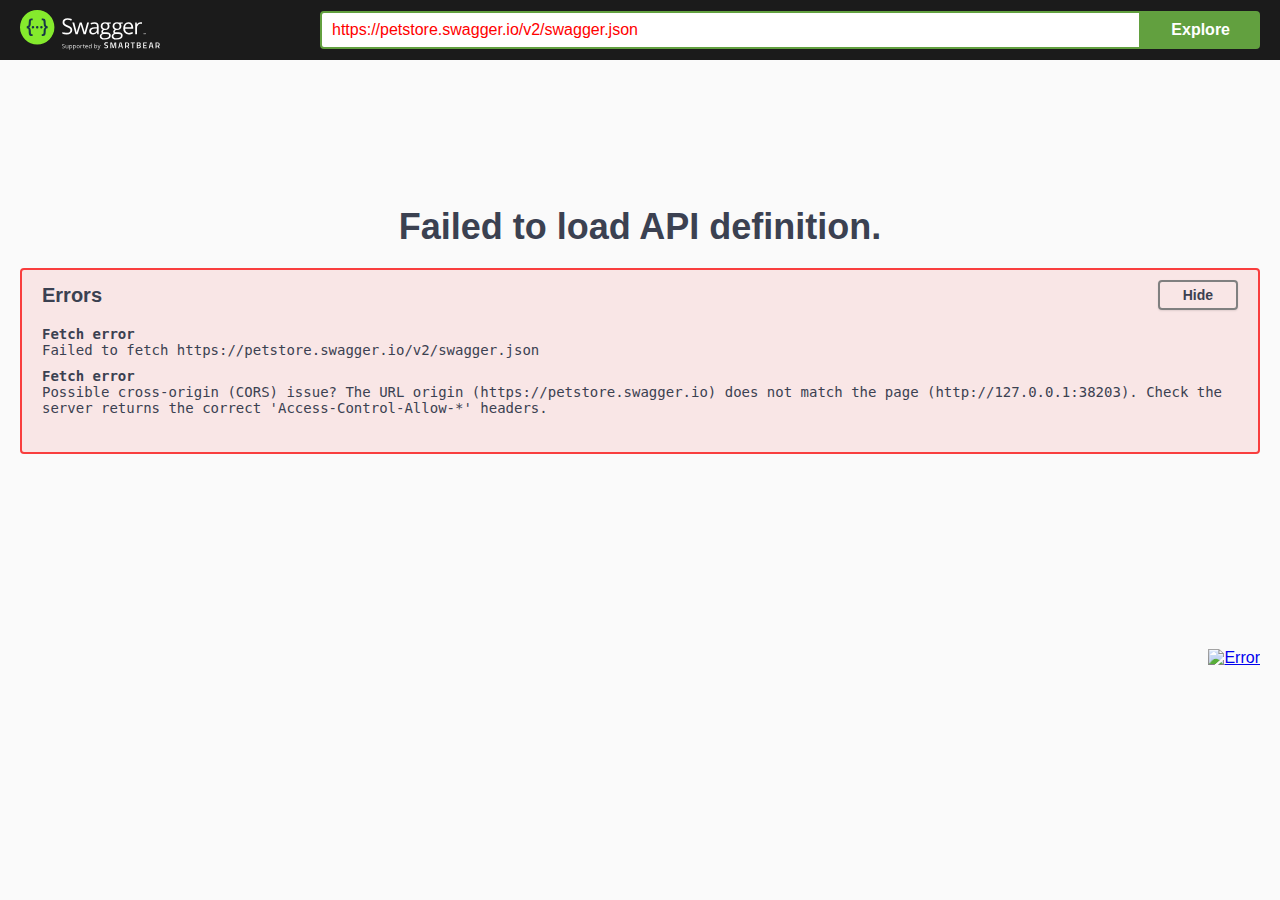
<file: swagger/index.html>
<!-- HTML for static distribution bundle build -->
<!DOCTYPE html>
<html lang="en">
  <head>
    <meta charset="UTF-8">
    <title>Swagger UI</title>
    <link rel="stylesheet" type="text/css" href="./swagger-ui.css" />
    <link rel="icon" type="image/png" href="./favicon-32x32.png" sizes="32x32" />
    <link rel="icon" type="image/png" href="./favicon-16x16.png" sizes="16x16" />
    <style>
      html
      {
        box-sizing: border-box;
        overflow: -moz-scrollbars-vertical;
        overflow-y: scroll;
      }

      *,
      *:before,
      *:after
      {
        box-sizing: inherit;
      }

      body
      {
        margin:0;
        background: #fafafa;
      }
    </style>
  </head>

  <body>
    <div id="swagger-ui"></div>

    <script src="./swagger-ui-bundle.js" charset="UTF-8"> </script>
    <script src="./swagger-ui-standalone-preset.js" charset="UTF-8"> </script>
    <script>
    window.onload = function() {
      // Begin Swagger UI call region
      const ui = SwaggerUIBundle({
	
filter: true,	
tagsSorter: 'alpha',

        url: "https://petstore.swagger.io/v2/swagger.json",
        dom_id: '#swagger-ui',
        deepLinking: true,
        presets: [
          SwaggerUIBundle.presets.apis,
          SwaggerUIStandalonePreset
        ],
        plugins: [
          SwaggerUIBundle.plugins.DownloadUrl
        ],
        layout: "StandaloneLayout"
      });
      // End Swagger UI call region

      window.ui = ui;
    };
  </script>
  </body>
</html>
</file>
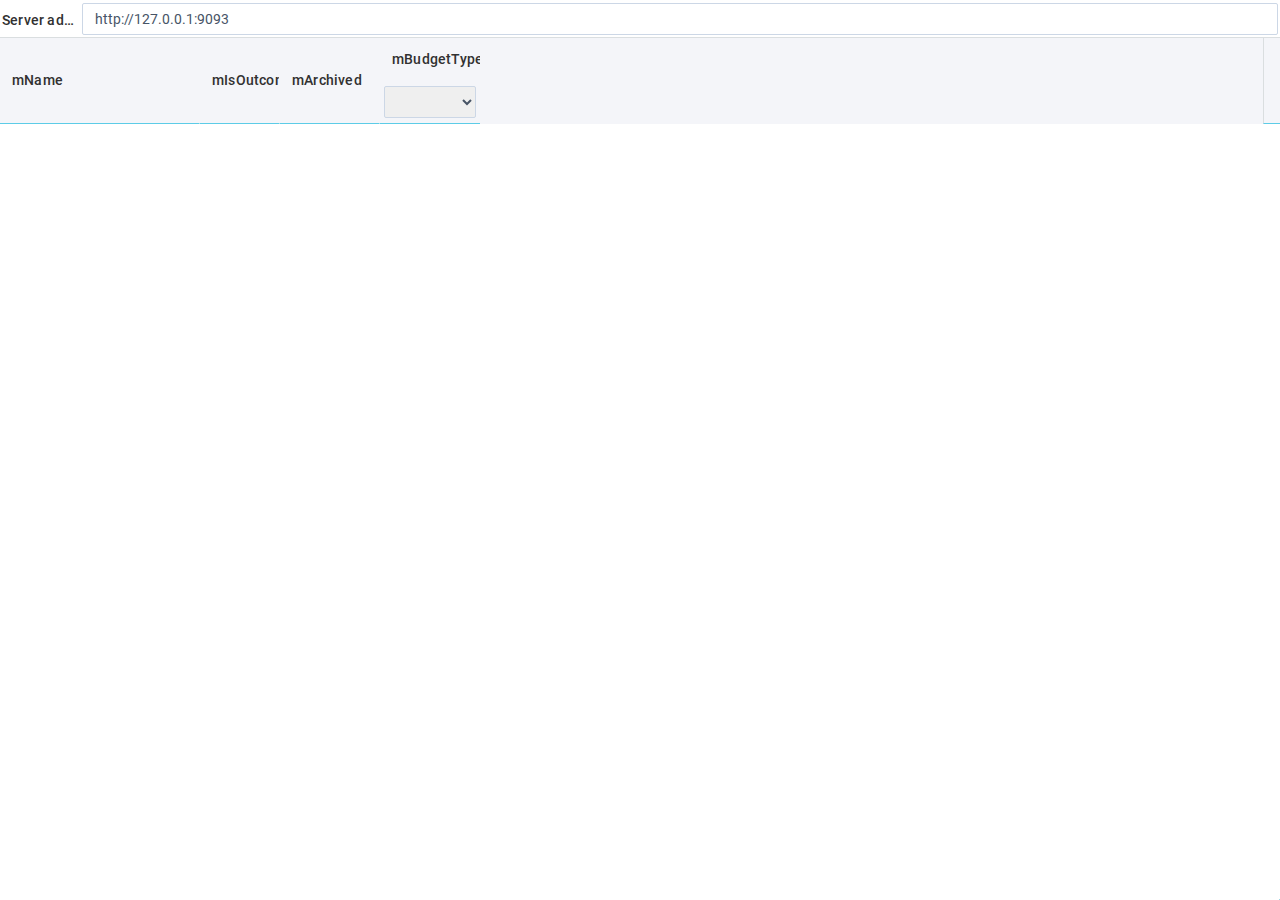
<file: samples/01-Categories/01-CategoriesInlineEditor/index.html>
<!DOCTYPE html>
<!--
Budget Blitz Rest Api Sample
basin.michael@gmail.com
(c) Interblitz by Basin Michael, 2021.
-->
<html>
    <head>
        <title>Budget Blitz</title>
        <meta charset="UTF-8">
        <meta name="viewport" content="width=device-width, initial-scale=1.0">

        <!-- js files -->
        <script src="../../../codebase/webix.js" type="text/javascript"></script>

        <!-- css files -->
        <link rel="stylesheet" href="../../../codebase/webix.css" type="text/css" charset="utf-8">

        <script src="../../../config/environment.js" type="text/javascript" charset="utf-8"></script>

    </head>
    <body>
        <script src="app/webmain.js" type="text/javascript" charset="utf-8">
        </script>
    </body>
</html>
</file>
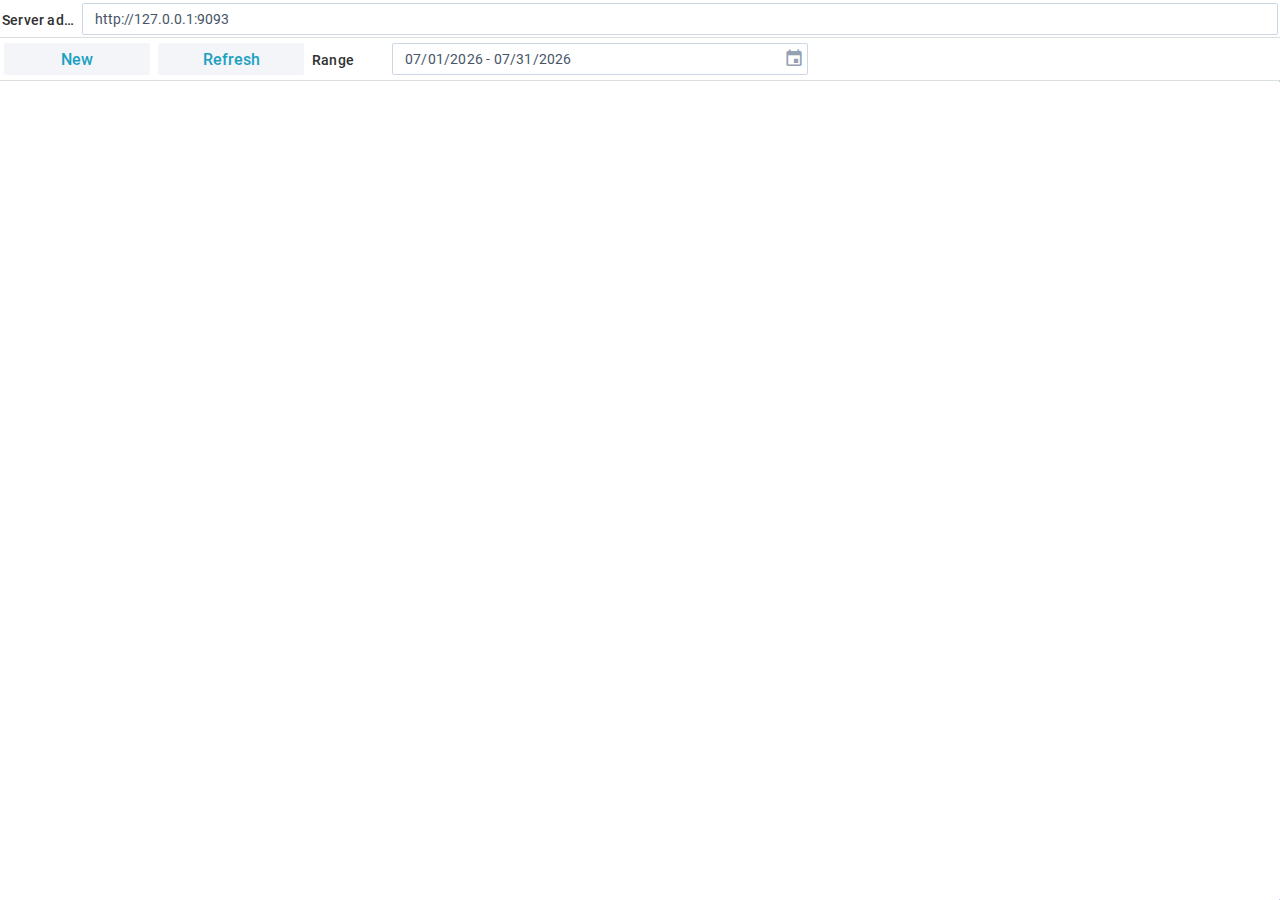
<file: samples/02-Transactions/03-TransactionsPopupEditorIcons/index.html>
<!DOCTYPE html><!--Budget Blitz Rest Api Samplebasin.michael@gmail.com(c) Interblitz by Basin Michael, 2021.--><html>    <head>        <title>Budget Blitz</title>        <meta charset="UTF-8">        <meta name="viewport" content="width=device-width, initial-scale=1.0">        <!-- js files -->        <script src="../../../codebase/webix.js" type="text/javascript"></script>        <!-- css files -->        <link rel="stylesheet" href="../../../codebase/webix.css" type="text/css" charset="utf-8">  	<link rel="stylesheet" href="../../../codebase-bb/font-awesome.css" type="text/css" charset="utf-8">	<link rel="stylesheet" href="../../../codebase-bb/material-icons.css" type="text/css" charset="utf-8">        <script src="../../../config/environment.js" type="text/javascript" charset="utf-8"></script>    </head>    <body>        <script src="app/webmain.js" type="text/javascript" charset="utf-8">        </script>    </body></html>
</file>
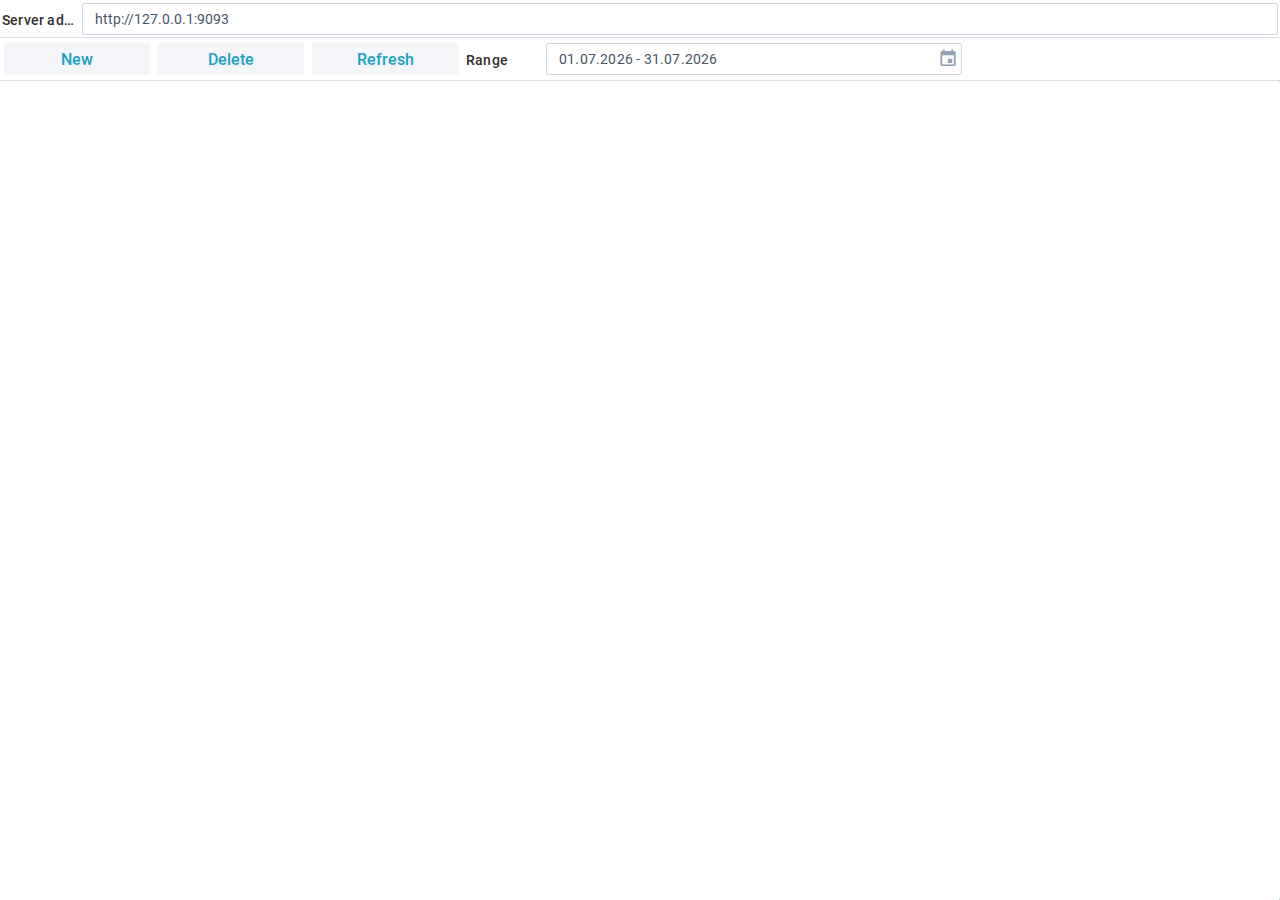
<file: samples/02-Transactions/04-TransactionsDelete/index.html>
<!DOCTYPE html><!--Budget Blitz Rest Api Samplebasin.michael@gmail.com(c) Interblitz by Basin Michael, 2021.--><html>    <head>        <title>Budget Blitz</title>        <meta charset="UTF-8">        <meta name="viewport" content="width=device-width, initial-scale=1.0">        <!-- js files -->        <script src="../../../codebase/webix.js" type="text/javascript"></script>        <!-- css files -->        <link rel="stylesheet" href="../../../codebase/webix.css" type="text/css" charset="utf-8">        <link rel="stylesheet" href="../../../codebase-bb/font-awesome.css" type="text/css" charset="utf-8">        <link rel="stylesheet" href="../../../codebase-bb/material-icons.css" type="text/css" charset="utf-8">        <script src="../../../config/environment.js" type="text/javascript" charset="utf-8"></script>    </head>    <body>        <script src="app/webmain.js" type="text/javascript" charset="utf-8">        </script>    </body></html>
</file>
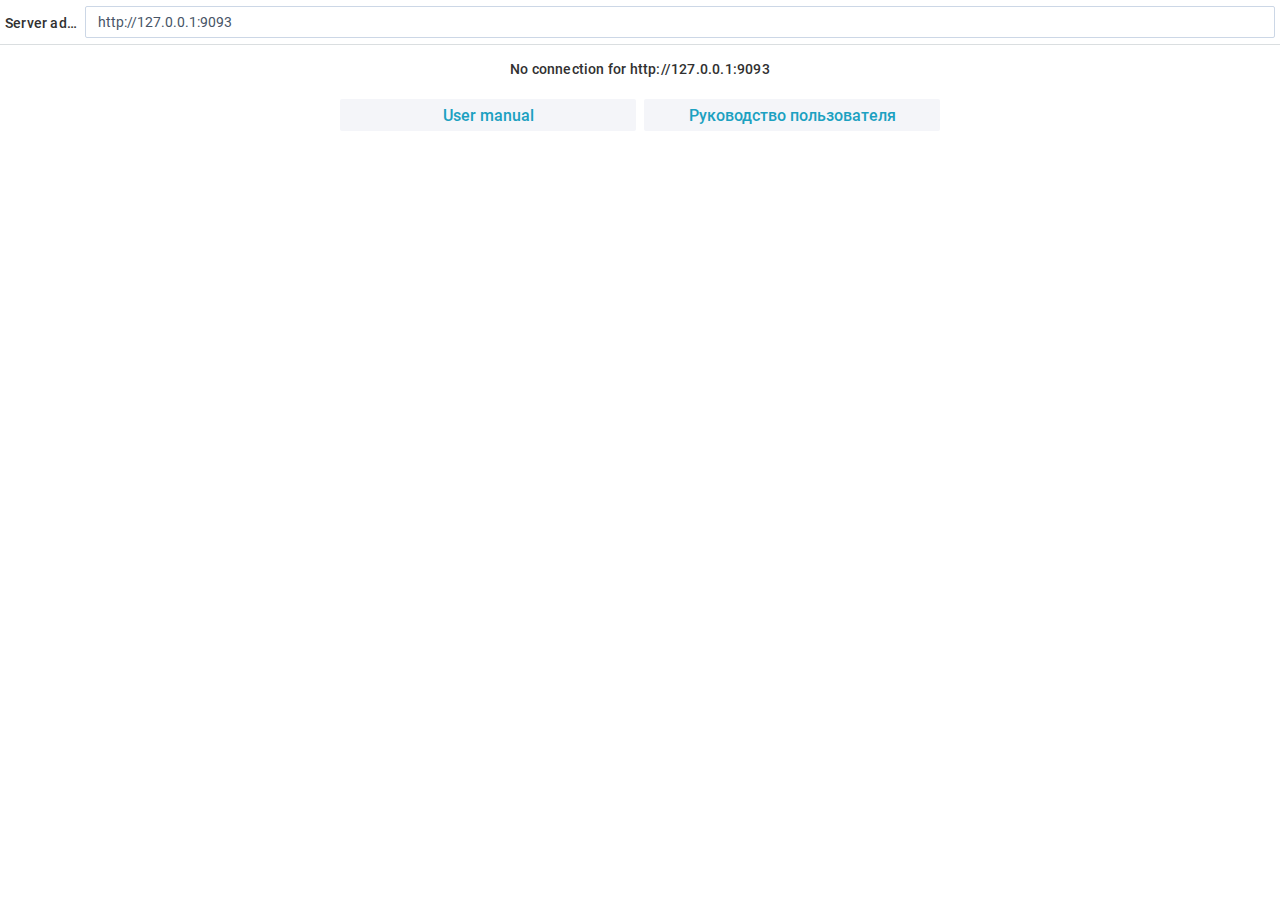
<file: samples/03-Sidebar/01-Simple/index.html>
<!DOCTYPE html><!--Budget Blitz Rest Api Samplebasin.michael@gmail.com(c) Interblitz by Basin Michael, 2021.--><html>    <head>        <title>Budget Blitz</title>        <meta charset="UTF-8">        <meta name="viewport" content="width=device-width, initial-scale=1.0">        <!-- js files -->        <script src="../../../codebase/webix.js" type="text/javascript"></script>        <script src="../../../config/environment.js" type="text/javascript" charset="utf-8"></script>        <!-- css files -->        <link rel="stylesheet" href="../../../codebase/webix.css" type="text/css" charset="utf-8">        <link rel="stylesheet" href="../../../codebase-mdi/css/materialdesignicons.min.css" type="text/css" charset="utf-8">        <link rel="stylesheet" href="../../../codebase-bb/font-awesome.css" type="text/css" charset="utf-8">        <link rel="stylesheet" href="../../../codebase-bb/material-icons.css" type="text/css" charset="utf-8">            </head>    <body>        <script src="app/webmain.js" type="text/javascript" charset="utf-8">        </script>    </body></html>
</file>
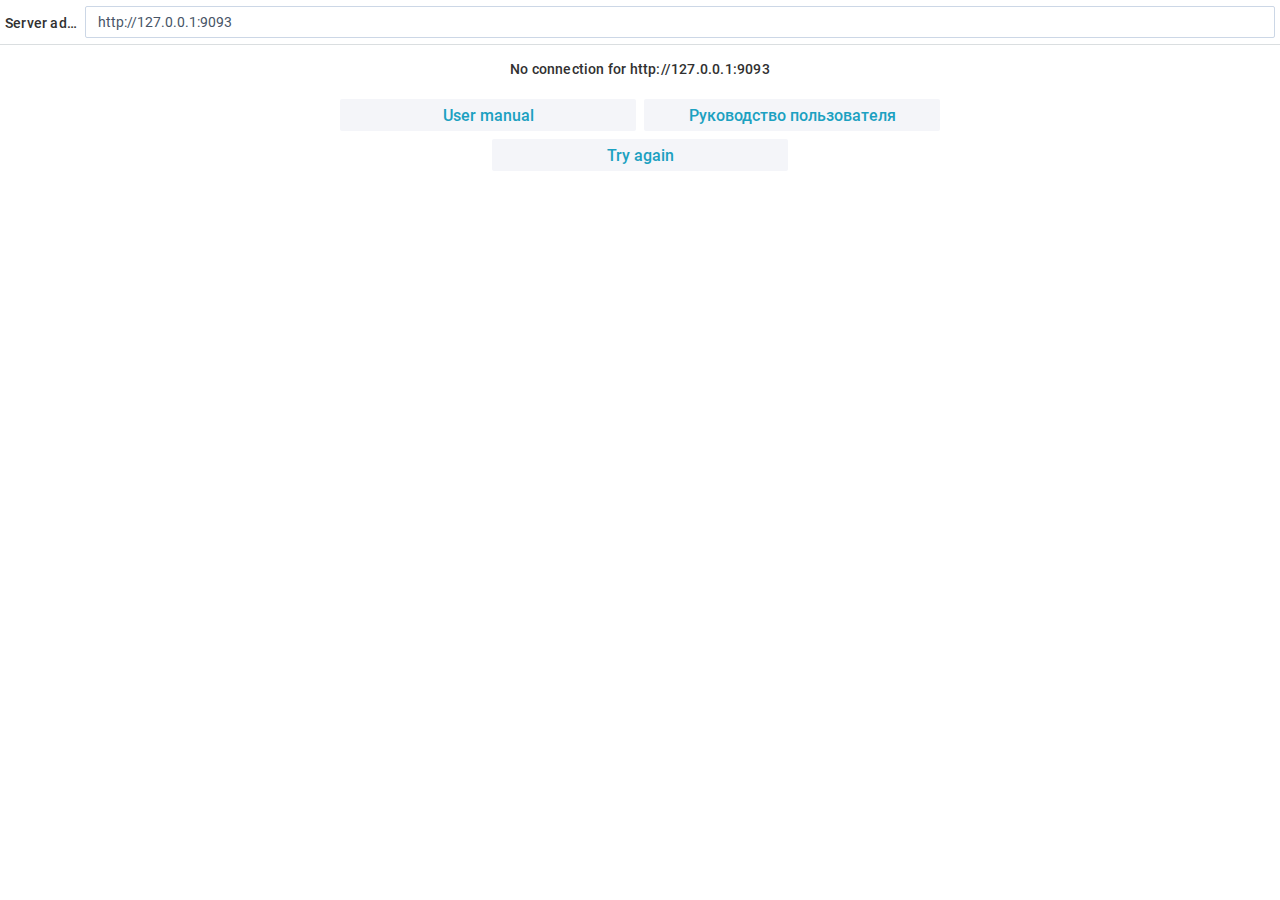
<file: samples/03-Sidebar/02-ActionsListener/index.html>
<!DOCTYPE html><!--Budget Blitz Rest Api Samplebasin.michael@gmail.com(c) Interblitz by Basin Michael, 2021.--><html>    <head>        <title>Budget Blitz</title>        <meta charset="UTF-8">        <meta name="viewport" content="width=device-width, initial-scale=1.0">        <!-- js files -->        <script src="../../../codebase/webix.js" type="text/javascript"></script>        <script src="../../../config/environment.js" type="text/javascript" charset="utf-8"></script>        <!-- css files -->        <link rel="stylesheet" href="../../../codebase/webix.css" type="text/css" charset="utf-8">        <link rel="stylesheet" href="../../../codebase-mdi/css/materialdesignicons.min.css" type="text/css" charset="utf-8">        <link rel="stylesheet" href="../../../codebase-bb/font-awesome.css" type="text/css" charset="utf-8">        <link rel="stylesheet" href="../../../codebase-bb/material-icons.css" type="text/css" charset="utf-8">            </head>    <body>        <script src="app/webmain.js" type="text/javascript" charset="utf-8">        </script>    </body></html>
</file>
<file: codebase/webix.css>
.webix_view {
  font-family: Roboto, sans-serif;
  font-size: 14px;
  font-weight: 400;
  color: #475466;
  letter-spacing: 0.2px;
  -webkit-font-smoothing: antialiased;
  cursor: default;
  overflow: hidden;
  border: 0px solid #DADEE0;
  background-color: #FFFFFF;
  white-space: normal;
  -webkit-appearance: none;
}
.webix_view.webix_form {
  background-color: #FFFFFF;
  /*.webix_view{
		background-color: @backColor;
	}*/
}
body {
  -webkit-tap-highlight-color: transparent !important;
}
/*
	webix_layout_{type}
	known types are: line, clean, wide, space;
*/
.webix_abslayout {
  position: relative;
}
.webix_abslayout > .webix_view {
  position: absolute !important;
}
.webix_layout_space {
  background-color: #EBEDF0;
}
.webix_layout_wide {
  background-color: #EBEDF0;
}
.webix_layout_line,
.webix_multiview,
.webix_layout_clean,
.webix_layout_accordion {
  background: transparent;
}
.webix_overlay {
  width: 100%;
  height: 100%;
  position: absolute;
  z-index: 90;
  text-align: center;
  padding-top: 10px;
  -moz-box-sizing: border-box;
  -webkit-box-sizing: border-box;
  box-sizing: border-box;
}
.webix_view > .webix_disabled {
  width: 100%;
  height: 100%;
  position: absolute;
  top: 0;
  left: 0;
  background-color: #ddd;
  opacity: 0.4;
  filter: progid:DXImageTransform.Microsoft.Alpha(opacity=40);
  z-index: 92;
  cursor: not-allowed;
}
.webix_disabled_view {
  overflow: hidden !important;
  position: relative;
}
body.webix_full_screen {
  margin: 0;
  padding: 0;
  overflow: hidden;
}
.webix_noselect,
.webix_noselect div {
  -moz-user-select: none;
  -webkit-user-select: none;
  -ms-user-select: none;
  user-select: none;
}
.webix_selectable {
  -moz-user-select: text;
  -webkit-user-select: text;
  user-select: text;
}
.webix_template {
  height: 100%;
  padding: 4px 12px;
  -moz-box-sizing: border-box;
  -webkit-box-sizing: border-box;
  box-sizing: border-box;
}
.webix_clean {
  background: transparent;
}
.webix_clean .webix_template {
  padding: 0px;
}
.webix_section {
  -moz-box-sizing: border-box;
  -webkit-box-sizing: border-box;
  box-sizing: border-box;
  background-color: transparent;
  position: relative;
  color: #444;
  font-size: 10px;
  text-transform: uppercase;
  line-height: 44px;
}
.webix_section:before {
  content: '';
  display: block;
  width: 100%;
  height: 1px;
  background-color: #DADEE0;
  position: absolute;
  top: 50%;
}
.webix_section > .webix_template {
  padding: 0px 8px;
  margin-left: 30px;
  background-color: #FFFFFF;
  display: inline;
  position: relative;
}
.webix_layout_space > .webix_section > .webix_template {
  padding: 0px 8px;
  background-color: #EBEDF0;
}
.webix_layout_wide > .webix_section > .webix_template {
  padding: 0px 8px;
  background-color: #EBEDF0;
}
.webix_layout_line > .webix_section > .webix_template,
.webix_layout_clean > .webix_section > .webix_template {
  padding: 0px 8px;
  background-color: #FFFFFF;
}
.webix_header {
  font-family: Roboto, sans-serif;
  font-size: 16px;
  font-weight: 500;
  color: #475466;
  letter-spacing: 0px;
  line-height: 42px;
}
.webix_header .webix_el_label .webix_el_box {
  font-family: Roboto, sans-serif;
  font-size: 16px;
  font-weight: 500;
  color: #475466;
  letter-spacing: 0px;
}
.webix_header.webix_dark {
  background: #657584;
  border-color: #657584;
}
.webix_header.webix_dark .webix_el_button,
.webix_header.webix_dark .webix_el_label .webix_el_box,
.webix_header.webix_dark .webix_inp_label {
  color: #FFFFFF;
}
.webix_header.webix_dark .webix_secondary .webix_icon,
.webix_header.webix_dark .webix_transparent .webix_icon,
.webix_header.webix_dark .webix_secondary .webix_img_btn_text,
.webix_header.webix_dark .webix_transparent .webix_img_btn_text,
.webix_header.webix_dark .webix_secondary .webix_icon_btn,
.webix_header.webix_dark .webix_transparent .webix_icon_btn {
  color: #FFFFFF;
}
.webix_header.webix_dark .webix_transparent button {
  color: #FFFFFF;
}
.webix_header.webix_dark .webix_transparent button:hover,
.webix_header.webix_dark .webix_transparent button:focus {
  background-color: rgba(0, 0, 0, 0.2);
}
.webix_header.webix_dark .webix_transparent button:active {
  background-color: rgba(0, 0, 0, 0.4);
}
.webix_header.webix_dark .webix_secondary button,
.webix_header.webix_dark .webix_inp_counter_next,
.webix_header.webix_dark .webix_inp_counter_prev,
.webix_header.webix_dark .webix_segment_0,
.webix_header.webix_dark .webix_segment_1,
.webix_header.webix_dark .webix_segment_N,
.webix_header.webix_dark .webix_menu-x .webix_list_item {
  background-color: rgba(0, 0, 0, 0.2);
  color: #FFFFFF;
  border-color: transparent;
}
.webix_header.webix_dark .webix_view > .webix_template {
  color: #FFFFFF;
  background-color: #657584;
}
.webix_header.webix_dark .webix_secondary button:hover,
.webix_header.webix_dark .webix_menu-x .webix_list_item:hover,
.webix_header.webix_dark .webix_inp_counter_next:hover,
.webix_header.webix_dark .webix_inp_counter_prev:hover,
.webix_header.webix_dark .webix_segment_0:hover,
.webix_header.webix_dark .webix_segment_1:hover,
.webix_header.webix_dark .webix_segment_N:hover {
  color: #FFFFFF;
  background-color: rgba(0, 0, 0, 0.4);
}
.webix_header.webix_dark .webix_secondary button:focus,
.webix_header.webix_dark .webix_menu-x .webix_list_item:focus,
.webix_header.webix_dark .webix_inp_counter_next:focus,
.webix_header.webix_dark .webix_inp_counter_prev:focus,
.webix_header.webix_dark .webix_segment_0:focus,
.webix_header.webix_dark .webix_segment_1:focus,
.webix_header.webix_dark .webix_segment_N:focus {
  background-color: rgba(0, 0, 0, 0.4);
  color: #FFFFFF;
}
.webix_header.webix_dark .webix_secondary button:active,
.webix_header.webix_dark .webix_menu-x .webix_list_item:active,
.webix_header.webix_dark .webix_inp_counter_next:active,
.webix_header.webix_dark .webix_inp_counter_prev:active,
.webix_header.webix_dark .webix_segment_0:active,
.webix_header.webix_dark .webix_segment_1:active,
.webix_header.webix_dark .webix_segment_N:active {
  background-color: rgba(0, 0, 0, 0.5);
  color: #FFFFFF;
}
.webix_header.webix_dark .webix_inp_static,
.webix_header.webix_dark input[type=text],
.webix_header.webix_dark input[type=combo],
.webix_header.webix_dark textarea,
.webix_header.webix_dark select {
  border-color: transparent;
  background-color: rgba(0, 0, 0, 0.2);
  color: rgba(255, 255, 255, 0.7);
}
.webix_header.webix_dark .webix_inp_static input[type=text] {
  background-color: transparent;
}
.webix_header.webix_dark select option {
  background-color: #657584;
  color: #FFFFFF;
}
.webix_header.webix_dark .webix_multicombo_value,
.webix_header.webix_dark .webix_multicombo_tag {
  color: #657584;
}
.webix_header.webix_dark .webix_inp_static:focus,
.webix_header.webix_dark input[type=text]:focus,
.webix_header.webix_dark input[type=combo]:focus,
.webix_header.webix_dark textarea:focus,
.webix_header.webix_dark select:focus {
  border-color: #FFFFFF;
  box-shadow: none;
}
.webix_header.webix_dark .webix_el_counter button {
  background-color: rgba(0, 0, 0, 0.3);
}
.webix_header.webix_dark .webix_el_counter input[type=text]:focus {
  border-color: transparent;
}
.webix_header.webix_dark .webix_placeholder {
  color: rgba(255, 255, 255, 0.4);
}
.webix_header.webix_dark ::-webkit-input-placeholder {
  color: rgba(255, 255, 255, 0.4);
}
.webix_header.webix_dark ::-moz-placeholder {
  color: rgba(255, 255, 255, 0.4);
}
.webix_header.webix_dark :-moz-placeholder {
  color: rgba(255, 255, 255, 0.4);
}
.webix_header.webix_dark :-ms-input-placeholder {
  color: rgba(255, 255, 255, 0.4);
}
.webix_header.webix_dark .webix_input_icon {
  color: rgba(255, 255, 255, 0.7);
}
.webix_header.webix_dark .webix_selected.webix_segment_0,
.webix_header.webix_dark .webix_selected.webix_segment_1,
.webix_header.webix_dark .webix_selected.webix_segment_N {
  background: #1CA1C1;
  color: #FFFFFF;
}
.webix_header.webix_dark .webix_selected.webix_segment_0:hover,
.webix_header.webix_dark .webix_selected.webix_segment_1:hover,
.webix_header.webix_dark .webix_selected.webix_segment_N:hover {
  background-color: #1992af;
}
.webix_header.webix_dark .webix_selected.webix_segment_0:focus,
.webix_header.webix_dark .webix_selected.webix_segment_1:focus,
.webix_header.webix_dark .webix_selected.webix_segment_N:focus {
  background-color: #1992af;
}
.webix_header.webix_dark .webix_selected.webix_segment_0:active,
.webix_header.webix_dark .webix_selected.webix_segment_1:active,
.webix_header.webix_dark .webix_selected.webix_segment_N:active {
  background-color: #17839d;
}
.webix_header.webix_dark .webix_el_icon,
.webix_header.webix_dark .webix_icon_button {
  color: #FFFFFF;
}
.webix_header.webix_dark .webix_control {
  border-color: #1CA1C1;
}
.webix_header.webix_dark .webix_icon_button:hover:before {
  background-color: rgba(0, 0, 0, 0.2);
}
.webix_header.webix_dark .webix_icon_button:hover .webix_icon {
  opacity: 1;
}
.webix_header.webix_dark .webix_icon_button .webix_icon {
  color: #FFFFFF;
  opacity: 0.7;
}
.webix_header.webix_dark .webix_custom_checkbox,
.webix_header.webix_dark .webix_custom_radio {
  color: #FFFFFF;
}
.webix_header.webix_dark .webix_custom_checkbox:focus,
.webix_header.webix_dark .webix_custom_radio:focus {
  color: #f0f0f0;
}
.webix_header.webix_dark .webix_label_right {
  color: #FFFFFF;
}
.webix_header.webix_dark .webix_view.webix_control .webix_disabled_box button {
  color: rgba(255, 255, 255, 0.4);
  background: rgba(0, 0, 0, 0.1);
  text-shadow: none;
}
.webix_header.webix_dark .webix_view.webix_control .webix_disabled_box .webix_img_btn_text {
  color: rgba(255, 255, 255, 0.4);
}
.webix_header.webix_dark .webix_disabled_view.webix_control .webix_icon_btn,
.webix_header.webix_dark .webix_disabled_view.webix_control .webix_icon {
  color: rgba(255, 255, 255, 0.4);
}
.webix_header.webix_dark .webix_toolbar .webix_disabled_view.webix_control .webix_icon,
.webix_header.webix_dark .webix_toolbar .webix_disabled_view.webix_control .webix_disabled_box .webix_img_btn_text,
.webix_header.webix_dark .webix_toolbar .webix_disabled_view.webix_control .webix_icon_btn {
  color: rgba(255, 255, 255, 0.4);
}
.webix_header.webix_dark .webix_view.webix_control .webix_disabled_box label,
.webix_header.webix_dark .webix_view.webix_control .webix_disabled_box .webix_input_icon,
.webix_header.webix_dark .webix_view.webix_control .webix_disabled_box button {
  color: rgba(255, 255, 255, 0.4);
}
.webix_header.webix_dark .webix_view.webix_control .webix_disabled_box input,
.webix_header.webix_dark .webix_view.webix_control .webix_disabled_box select,
.webix_header.webix_dark .webix_view.webix_control .webix_disabled_box textarea,
.webix_header.webix_dark .webix_view.webix_control .webix_disabled_box .webix_inp_static {
  color: rgba(255, 255, 255, 0.4);
  background: rgba(0, 0, 0, 0.1);
  border-color: transparent;
}
.webix_header.webix_dark .webix_view.webix_control .webix_disabled_box .webix_inp_static input {
  background-color: transparent;
}
.webix_header.webix_dark .webix_view.webix_control .webix_disabled_box .webix_inp_counter_prev,
.webix_header.webix_dark .webix_view.webix_control .webix_disabled_box .webix_inp_counter_next,
.webix_header.webix_dark .webix_view.webix_control .webix_disabled_box .webix_segment_0,
.webix_header.webix_dark .webix_view.webix_control .webix_disabled_box .webix_segment_1,
.webix_header.webix_dark .webix_view.webix_control .webix_disabled_box .webix_segment_N,
.webix_header.webix_dark .webix_view.webix_control .webix_disabled_box .webix_item_tab {
  color: rgba(255, 255, 255, 0.4);
  background: rgba(0, 0, 0, 0.1);
  text-shadow: none;
}
.webix_header.webix_dark .webix_disabled_top_label {
  color: rgba(255, 255, 255, 0.4);
}
.webix_header.webix_dark .webix_invalid .webix_el_box input,
.webix_header.webix_dark .webix_invalid .webix_el_box .webix_inp_static,
.webix_header.webix_dark .webix_invalid .webix_el_box select,
.webix_header.webix_dark .webix_invalid .webix_el_box textarea,
.webix_header.webix_dark input.webix_invalid,
.webix_header.webix_dark select.webix_invalid,
.webix_header.webix_dark textarea.webix_invalid {
  color: #ffdedb;
  background-color: rgba(255, 92, 76, 0.3);
  border-color: #ff8d82;
}
.webix_header.webix_dark .webix_invalid .webix_multicombo_value,
.webix_header.webix_dark .webix_invalid .webix_multicombo_tag {
  color: #FF5C4C;
}
.webix_header.webix_dark .webix_invalid .webix_el_box .webix_inp_static input {
  background-color: transparent;
}
.webix_header.webix_dark {
  color: #FFFFFF;
}
.webix_header > div {
  line-height: 44px;
  padding-left: 10px;
  padding-top: 0;
  padding-bottom: 0;
}
.webix_spacer {
  background: transparent;
}
.webix_view_animate {
  position: relative;
  width: 100%;
  height: 100%;
}
x\:ui {
  display: none;
}
.webix_view.webix_flexlayout {
  display: flex !important;
  flex-wrap: wrap;
  flex-direction: row;
  overflow: hidden;
  box-sizing: border-box;
}
.webix_flexlayout > div {
  display: block !important;
}
.webix_view_align {
  background: transparent;
}
.webix_view div,
.webix_view span,
.webix_view a.webix_list_item,
.webix_view.webix_window {
  outline: none;
}
textarea,
input,
select,
button,
.webix_view div.webix_inp_static:focus {
  outline: none;
}
.webix_resize_area {
  position: absolute;
  top: 0px;
  left: 0px;
  width: 100%;
  height: 100%;
}
.webix_resize_handle_x .webix_handle_content,
.webix_resize_handle_y .webix_handle_content {
  width: 100%;
  height: 100%;
  background: rgba(100, 100, 100, 0.1);
  border: 1px dotted #ebebeb;
}
.webix_resize_handle_x {
  -moz-box-sizing: border-box;
  -webkit-box-sizing: border-box;
  box-sizing: border-box;
  cursor: ew-resize;
  width: 1px;
  height: 100%;
  position: absolute;
  z-index: 2;
  top: 0px;
}
.webix_resize_handle_x .webix_handle_content {
  border-width: 0px 1px;
}
.webix_resize_origin_x {
  cursor: ew-resize;
  width: 3px;
  height: 100%;
  position: absolute;
  z-index: 2;
  top: 0px;
}
.webix_resize_handle_y {
  cursor: ns-resize;
  height: 1px;
  width: 100%;
  position: absolute;
  z-index: 2;
  left: 0px;
}
.webix_resize_handle_y .webix_handle_content {
  border-width: 1px 0px;
}
.webix_resize_origin_y {
  cursor: ns-resize;
  height: 3px;
  width: 100%;
  position: absolute;
  z-index: 2;
  left: 0px;
}
.webix_resizer.webix_disabled_view {
  cursor: default;
}
.webix_resizer_vy {
  cursor: ns-resize;
  margin-top: 0px !important;
  border: 0px !important;
  padding: 0px !important;
  background: url("[data-uri]") no-repeat center center;
}
.webix_resizer_vx {
  cursor: ew-resize;
  margin-left: 0px !important;
  border: 0px !important;
  padding: 0px !important;
  background: url("[data-uri]") no-repeat center center;
}
.webix_resizer_y {
  cursor: ns-resize;
  background: url("[data-uri]") no-repeat center center;
  background-color: #ffffff;
}
.webix_resizer_x {
  cursor: ew-resize;
  background: url("[data-uri]") no-repeat center center;
  background-color: #ffffff;
}
.webix_accordionitem_body {
  position: relative;
}
.webix_accordionitem_body > div {
  border-width: 0px!important;
}
.webix_accordionitem_header {
  border-bottom: 1px solid #DADEE0;
  position: relative;
  z-index: 2;
  font-family: Roboto, sans-serif;
  font-size: 16px;
  font-weight: 500;
  color: #475466;
  letter-spacing: 0px;
  line-height: 42px;
  cursor: pointer;
  overflow: hidden;
}
.webix_accordionitem_header.webix_dark {
  color: #FFFFFF;
}
.webix_accordionitem_header .webix_el_label .webix_el_box {
  font-family: Roboto, sans-serif;
  font-size: 16px;
  font-weight: 500;
  color: #475466;
  letter-spacing: 0px;
}
.webix_accordionitem_header.webix_dark {
  background: #657584;
  border-color: #657584;
}
.webix_accordionitem_header.webix_dark .webix_el_button,
.webix_accordionitem_header.webix_dark .webix_el_label .webix_el_box,
.webix_accordionitem_header.webix_dark .webix_inp_label {
  color: #FFFFFF;
}
.webix_accordionitem_header.webix_dark .webix_secondary .webix_icon,
.webix_accordionitem_header.webix_dark .webix_transparent .webix_icon,
.webix_accordionitem_header.webix_dark .webix_secondary .webix_img_btn_text,
.webix_accordionitem_header.webix_dark .webix_transparent .webix_img_btn_text,
.webix_accordionitem_header.webix_dark .webix_secondary .webix_icon_btn,
.webix_accordionitem_header.webix_dark .webix_transparent .webix_icon_btn {
  color: #FFFFFF;
}
.webix_accordionitem_header.webix_dark .webix_transparent button {
  color: #FFFFFF;
}
.webix_accordionitem_header.webix_dark .webix_transparent button:hover,
.webix_accordionitem_header.webix_dark .webix_transparent button:focus {
  background-color: rgba(0, 0, 0, 0.2);
}
.webix_accordionitem_header.webix_dark .webix_transparent button:active {
  background-color: rgba(0, 0, 0, 0.4);
}
.webix_accordionitem_header.webix_dark .webix_secondary button,
.webix_accordionitem_header.webix_dark .webix_inp_counter_next,
.webix_accordionitem_header.webix_dark .webix_inp_counter_prev,
.webix_accordionitem_header.webix_dark .webix_segment_0,
.webix_accordionitem_header.webix_dark .webix_segment_1,
.webix_accordionitem_header.webix_dark .webix_segment_N,
.webix_accordionitem_header.webix_dark .webix_menu-x .webix_list_item {
  background-color: rgba(0, 0, 0, 0.2);
  color: #FFFFFF;
  border-color: transparent;
}
.webix_accordionitem_header.webix_dark .webix_view > .webix_template {
  color: #FFFFFF;
  background-color: #657584;
}
.webix_accordionitem_header.webix_dark .webix_secondary button:hover,
.webix_accordionitem_header.webix_dark .webix_menu-x .webix_list_item:hover,
.webix_accordionitem_header.webix_dark .webix_inp_counter_next:hover,
.webix_accordionitem_header.webix_dark .webix_inp_counter_prev:hover,
.webix_accordionitem_header.webix_dark .webix_segment_0:hover,
.webix_accordionitem_header.webix_dark .webix_segment_1:hover,
.webix_accordionitem_header.webix_dark .webix_segment_N:hover {
  color: #FFFFFF;
  background-color: rgba(0, 0, 0, 0.4);
}
.webix_accordionitem_header.webix_dark .webix_secondary button:focus,
.webix_accordionitem_header.webix_dark .webix_menu-x .webix_list_item:focus,
.webix_accordionitem_header.webix_dark .webix_inp_counter_next:focus,
.webix_accordionitem_header.webix_dark .webix_inp_counter_prev:focus,
.webix_accordionitem_header.webix_dark .webix_segment_0:focus,
.webix_accordionitem_header.webix_dark .webix_segment_1:focus,
.webix_accordionitem_header.webix_dark .webix_segment_N:focus {
  background-color: rgba(0, 0, 0, 0.4);
  color: #FFFFFF;
}
.webix_accordionitem_header.webix_dark .webix_secondary button:active,
.webix_accordionitem_header.webix_dark .webix_menu-x .webix_list_item:active,
.webix_accordionitem_header.webix_dark .webix_inp_counter_next:active,
.webix_accordionitem_header.webix_dark .webix_inp_counter_prev:active,
.webix_accordionitem_header.webix_dark .webix_segment_0:active,
.webix_accordionitem_header.webix_dark .webix_segment_1:active,
.webix_accordionitem_header.webix_dark .webix_segment_N:active {
  background-color: rgba(0, 0, 0, 0.5);
  color: #FFFFFF;
}
.webix_accordionitem_header.webix_dark .webix_inp_static,
.webix_accordionitem_header.webix_dark input[type=text],
.webix_accordionitem_header.webix_dark input[type=combo],
.webix_accordionitem_header.webix_dark textarea,
.webix_accordionitem_header.webix_dark select {
  border-color: transparent;
  background-color: rgba(0, 0, 0, 0.2);
  color: rgba(255, 255, 255, 0.7);
}
.webix_accordionitem_header.webix_dark .webix_inp_static input[type=text] {
  background-color: transparent;
}
.webix_accordionitem_header.webix_dark select option {
  background-color: #657584;
  color: #FFFFFF;
}
.webix_accordionitem_header.webix_dark .webix_multicombo_value,
.webix_accordionitem_header.webix_dark .webix_multicombo_tag {
  color: #657584;
}
.webix_accordionitem_header.webix_dark .webix_inp_static:focus,
.webix_accordionitem_header.webix_dark input[type=text]:focus,
.webix_accordionitem_header.webix_dark input[type=combo]:focus,
.webix_accordionitem_header.webix_dark textarea:focus,
.webix_accordionitem_header.webix_dark select:focus {
  border-color: #FFFFFF;
  box-shadow: none;
}
.webix_accordionitem_header.webix_dark .webix_el_counter button {
  background-color: rgba(0, 0, 0, 0.3);
}
.webix_accordionitem_header.webix_dark .webix_el_counter input[type=text]:focus {
  border-color: transparent;
}
.webix_accordionitem_header.webix_dark .webix_placeholder {
  color: rgba(255, 255, 255, 0.4);
}
.webix_accordionitem_header.webix_dark ::-webkit-input-placeholder {
  color: rgba(255, 255, 255, 0.4);
}
.webix_accordionitem_header.webix_dark ::-moz-placeholder {
  color: rgba(255, 255, 255, 0.4);
}
.webix_accordionitem_header.webix_dark :-moz-placeholder {
  color: rgba(255, 255, 255, 0.4);
}
.webix_accordionitem_header.webix_dark :-ms-input-placeholder {
  color: rgba(255, 255, 255, 0.4);
}
.webix_accordionitem_header.webix_dark .webix_input_icon {
  color: rgba(255, 255, 255, 0.7);
}
.webix_accordionitem_header.webix_dark .webix_selected.webix_segment_0,
.webix_accordionitem_header.webix_dark .webix_selected.webix_segment_1,
.webix_accordionitem_header.webix_dark .webix_selected.webix_segment_N {
  background: #1CA1C1;
  color: #FFFFFF;
}
.webix_accordionitem_header.webix_dark .webix_selected.webix_segment_0:hover,
.webix_accordionitem_header.webix_dark .webix_selected.webix_segment_1:hover,
.webix_accordionitem_header.webix_dark .webix_selected.webix_segment_N:hover {
  background-color: #1992af;
}
.webix_accordionitem_header.webix_dark .webix_selected.webix_segment_0:focus,
.webix_accordionitem_header.webix_dark .webix_selected.webix_segment_1:focus,
.webix_accordionitem_header.webix_dark .webix_selected.webix_segment_N:focus {
  background-color: #1992af;
}
.webix_accordionitem_header.webix_dark .webix_selected.webix_segment_0:active,
.webix_accordionitem_header.webix_dark .webix_selected.webix_segment_1:active,
.webix_accordionitem_header.webix_dark .webix_selected.webix_segment_N:active {
  background-color: #17839d;
}
.webix_accordionitem_header.webix_dark .webix_el_icon,
.webix_accordionitem_header.webix_dark .webix_icon_button {
  color: #FFFFFF;
}
.webix_accordionitem_header.webix_dark .webix_control {
  border-color: #1CA1C1;
}
.webix_accordionitem_header.webix_dark .webix_icon_button:hover:before {
  background-color: rgba(0, 0, 0, 0.2);
}
.webix_accordionitem_header.webix_dark .webix_icon_button:hover .webix_icon {
  opacity: 1;
}
.webix_accordionitem_header.webix_dark .webix_icon_button .webix_icon {
  color: #FFFFFF;
  opacity: 0.7;
}
.webix_accordionitem_header.webix_dark .webix_custom_checkbox,
.webix_accordionitem_header.webix_dark .webix_custom_radio {
  color: #FFFFFF;
}
.webix_accordionitem_header.webix_dark .webix_custom_checkbox:focus,
.webix_accordionitem_header.webix_dark .webix_custom_radio:focus {
  color: #f0f0f0;
}
.webix_accordionitem_header.webix_dark .webix_label_right {
  color: #FFFFFF;
}
.webix_accordionitem_header.webix_dark .webix_view.webix_control .webix_disabled_box button {
  color: rgba(255, 255, 255, 0.4);
  background: rgba(0, 0, 0, 0.1);
  text-shadow: none;
}
.webix_accordionitem_header.webix_dark .webix_view.webix_control .webix_disabled_box .webix_img_btn_text {
  color: rgba(255, 255, 255, 0.4);
}
.webix_accordionitem_header.webix_dark .webix_disabled_view.webix_control .webix_icon_btn,
.webix_accordionitem_header.webix_dark .webix_disabled_view.webix_control .webix_icon {
  color: rgba(255, 255, 255, 0.4);
}
.webix_accordionitem_header.webix_dark .webix_toolbar .webix_disabled_view.webix_control .webix_icon,
.webix_accordionitem_header.webix_dark .webix_toolbar .webix_disabled_view.webix_control .webix_disabled_box .webix_img_btn_text,
.webix_accordionitem_header.webix_dark .webix_toolbar .webix_disabled_view.webix_control .webix_icon_btn {
  color: rgba(255, 255, 255, 0.4);
}
.webix_accordionitem_header.webix_dark .webix_view.webix_control .webix_disabled_box label,
.webix_accordionitem_header.webix_dark .webix_view.webix_control .webix_disabled_box .webix_input_icon,
.webix_accordionitem_header.webix_dark .webix_view.webix_control .webix_disabled_box button {
  color: rgba(255, 255, 255, 0.4);
}
.webix_accordionitem_header.webix_dark .webix_view.webix_control .webix_disabled_box input,
.webix_accordionitem_header.webix_dark .webix_view.webix_control .webix_disabled_box select,
.webix_accordionitem_header.webix_dark .webix_view.webix_control .webix_disabled_box textarea,
.webix_accordionitem_header.webix_dark .webix_view.webix_control .webix_disabled_box .webix_inp_static {
  color: rgba(255, 255, 255, 0.4);
  background: rgba(0, 0, 0, 0.1);
  border-color: transparent;
}
.webix_accordionitem_header.webix_dark .webix_view.webix_control .webix_disabled_box .webix_inp_static input {
  background-color: transparent;
}
.webix_accordionitem_header.webix_dark .webix_view.webix_control .webix_disabled_box .webix_inp_counter_prev,
.webix_accordionitem_header.webix_dark .webix_view.webix_control .webix_disabled_box .webix_inp_counter_next,
.webix_accordionitem_header.webix_dark .webix_view.webix_control .webix_disabled_box .webix_segment_0,
.webix_accordionitem_header.webix_dark .webix_view.webix_control .webix_disabled_box .webix_segment_1,
.webix_accordionitem_header.webix_dark .webix_view.webix_control .webix_disabled_box .webix_segment_N,
.webix_accordionitem_header.webix_dark .webix_view.webix_control .webix_disabled_box .webix_item_tab {
  color: rgba(255, 255, 255, 0.4);
  background: rgba(0, 0, 0, 0.1);
  text-shadow: none;
}
.webix_accordionitem_header.webix_dark .webix_disabled_top_label {
  color: rgba(255, 255, 255, 0.4);
}
.webix_accordionitem_header.webix_dark .webix_invalid .webix_el_box input,
.webix_accordionitem_header.webix_dark .webix_invalid .webix_el_box .webix_inp_static,
.webix_accordionitem_header.webix_dark .webix_invalid .webix_el_box select,
.webix_accordionitem_header.webix_dark .webix_invalid .webix_el_box textarea,
.webix_accordionitem_header.webix_dark input.webix_invalid,
.webix_accordionitem_header.webix_dark select.webix_invalid,
.webix_accordionitem_header.webix_dark textarea.webix_invalid {
  color: #ffdedb;
  background-color: rgba(255, 92, 76, 0.3);
  border-color: #ff8d82;
}
.webix_accordionitem_header.webix_dark .webix_invalid .webix_multicombo_value,
.webix_accordionitem_header.webix_dark .webix_invalid .webix_multicombo_tag {
  color: #FF5C4C;
}
.webix_accordionitem_header.webix_dark .webix_invalid .webix_el_box .webix_inp_static input {
  background-color: transparent;
}
/* IE8 */
.webix_ie.horizontal > .webix_accordionitem_header.collapsed {
  -ms-writing-mode: tb-lr;
}
.webix_ie.horizontal > .webix_accordionitem_header.collapsed .webix_accordionitem_label {
  padding-left: 0;
  padding-top: 10px;
}
.webix_ie.horizontal > .webix_accordionitem_header.collapsed .webix_accordionitem_button {
  margin: 0;
}
.webix_accordionitem_label {
  height: 100%;
  padding-left: 10px;
}
.webix_accordionitem_button {
  float: right;
  position: relative;
  height: 11px;
  width: 11px;
  margin: 14.5px 13px;
}
/*
.webix_accordionitem.vertical > .webix_accordionitem_header .webix_accordionitem_button{
	.accIconUp;
}
.webix_accordionitem.vertical.collapsed > .webix_accordionitem_header .webix_accordionitem_button{
	.accIconDown;
}

.webix_accordionitem.horizontal  > .webix_accordionitem_header .webix_accordionitem_button{
	.accIconLeft;
}
.webix_accordionitem.horizontal:last-child  > .webix_accordionitem_header .webix_accordionitem_button{
	.accIconRight;
}
.webix_accordionitem.horizontal.collapsed:last-child  > .webix_accordionitem_header .webix_accordionitem_button{
	.accIconDown;
}
.webix_accordionitem.horizontal.collapsed  > .webix_accordionitem_header{
	.webix_accordionitem_button{
		.accIconUp;
	}
}*/
.webix_carousel {
  position: relative;
}
.webix_nav_panel {
  bottom: 16px;
  height: 14px;
  line-height: 14px;
  overflow: hidden;
  position: absolute;
  text-align: center;
  padding: 2px 0;
}
.webix_nav_item {
  display: inline-block;
  height: 10px;
  margin: 0 2px;
  width: 10px;
  cursor: pointer;
  border-radius: 50%;
  -moz-user-select: none;
  -webkit-user-select: none;
  -ms-user-select: none;
  user-select: none;
  box-sizing: content-box;
}
.webix_nav_inactive {
  border: 2px solid rgba(0, 0, 0, 0.15);
  filter: alpha(opacity=60);
  opacity: 0.6;
  background: #fff;
}
.webix_nav_active {
  border: 2px solid rgba(0, 0, 0, 0.1);
  background: #fff;
}
.webix_nav_active:hover,
.webix_nav_active:focus {
  box-shadow: 0 0 2px #fff;
}
.webix_nav_button_prev,
.webix_nav_button_next {
  cursor: pointer;
  display: block;
  height: 32px;
  line-height: 32px;
  position: absolute;
  width: 32px;
}
.webix_nav_button_prev .webix_nav_button_inner,
.webix_nav_button_next .webix_nav_button_inner {
  height: 100%;
  width: 100%;
}
.webix_nav_button_prev .webix_nav_button_inner {
  opacity: 0.8;
  background-image: url("[data-uri]");
}
.webix_nav_button_prev .webix_nav_button_inner:hover,
.webix_nav_button_prev .webix_nav_button_inner:focus {
  opacity: 1;
}
.webix_nav_button_next .webix_nav_button_inner {
  opacity: 0.8;
  background-image: url("[data-uri]");
}
.webix_nav_button_next .webix_nav_button_inner:hover,
.webix_nav_button_next .webix_nav_button_inner:focus {
  opacity: 1;
}
.webix_nav_panel_corner {
  right: 80px;
}
.webix_nav_button_corner.webix_nav_button_prev {
  bottom: 9px;
  right: 44px;
}
.webix_nav_button_corner.webix_nav_button_prev .webix_nav_button_inner:hover,
.webix_nav_button_corner.webix_nav_button_prev .webix_nav_button_inner:focus {
  opacity: 1;
}
.webix_nav_button_corner.webix_nav_button_next {
  bottom: 9px;
  right: 8px;
}
.webix_nav_button_corner.webix_nav_button_next .webix_nav_button_inner:hover,
.webix_nav_button_corner.webix_nav_button_next .webix_nav_button_inner:focus {
  opacity: 1;
}
.webix_nav_panel_side {
  margin: 0 auto;
  left: 0;
  width: 100%;
}
.webix_nav_button_side {
  height: 86px;
  line-height: 86px;
  width: 56px;
  top: 50%;
  margin-top: -43px;
}
.webix_nav_button_side.webix_nav_button_next {
  left: auto;
  right: 16px;
}
.webix_nav_button_side.webix_nav_button_next .webix_nav_button_inner {
  opacity: 0.8;
  background-image: url("[data-uri]");
}
.webix_nav_button_side.webix_nav_button_next .webix_nav_button_inner:hover,
.webix_nav_button_side.webix_nav_button_next .webix_nav_button_inner:focus {
  opacity: 1;
}
.webix_nav_button_side.webix_nav_button_prev {
  left: 16px;
  right: auto;
}
.webix_nav_button_side.webix_nav_button_prev .webix_nav_button_inner {
  opacity: 0.8;
  background-image: url("[data-uri]");
}
.webix_nav_button_side.webix_nav_button_prev .webix_nav_button_inner:hover,
.webix_nav_button_side.webix_nav_button_prev .webix_nav_button_inner:focus {
  opacity: 1;
}
.webix_carousel > .webix_scroll_x,
.webix_carousel > .webix_scroll_y {
  background-color: rgba(0, 0, 0, 0);
}
.webix_dark .webix_nav_inactive {
  background-color: #95a5a6;
}
.webix_dark .webix_nav_active {
  background-color: #7f8c8d;
}
.webix_dark .webix_nav_button_prev .webix_nav_button_inner {
  background-image: url("[data-uri]");
}
.webix_dark .webix_nav_button_next .webix_nav_button_inner {
  background-image: url("[data-uri]");
}
.webix_dark .webix_nav_button_side.webix_nav_button_prev .webix_nav_button_inner {
  background-image: url("[data-uri]");
}
.webix_dark .webix_nav_button_side.webix_nav_button_prev .webix_nav_button_inner:hover,
.webix_dark .webix_nav_button_side.webix_nav_button_prev .webix_nav_button_inner:focus {
  opacity: 1;
}
.webix_dark .webix_nav_button_side.webix_nav_button_next .webix_nav_button_inner {
  background-image: url("[data-uri]");
}
.webix_dark .webix_nav_button_side.webix_nav_button_next .webix_nav_button_inner:hover,
.webix_dark .webix_nav_button_side.webix_nav_button_next .webix_nav_button_inner:focus {
  opacity: 1;
}
.webix_list_item {
  -moz-box-sizing: border-box;
  -webkit-box-sizing: border-box;
  box-sizing: border-box;
  padding: 2px 12px;
  line-height: 31px;
  cursor: pointer;
  border-bottom: 1px solid #EDEFF0;
  text-align: left;
  border-color: #EDEFF0;
}
.webix_list_icon {
  vertical-align: middle;
  margin-right: 4px;
}
.webix_list_item.webix_invalid {
  background-color: #ffeeee;
}
.webix_list_item.webix_selected {
  color: #475466;
  background: #F4F5F9;
}
.webix_list_item.webix_selected:focus {
  background: #edeff5;
}
.webix_list .webix_list_item.webix_selected {
  border-bottom: 1px solid #EDEFF0;
  padding: 2px 12px;
}
.webix_group {
  position: relative;
}
.webix_group_back,
.webix_group_back.webix_selected {
  position: relative;
  background: #F4F5F9;
  font-family: Roboto, sans-serif;
  font-size: 14px;
  font-weight: 500;
  color: #313131;
  letter-spacing: 0.2px;
}
.webix_arrow_icon {
  position: absolute;
  top: 50%;
  bottom: 50%;
  margin-top: -12px;
  right: 15px;
  width: 9px;
  height: 22px;
  line-height: 22px;
  color: #475466;
  font-size: 18px;
  font-family: "Webix Material Icons";
}
.webix_arrow_icon:before {
  content: '\F003';
}
.webix_group_back {
  padding-left: 33px;
}
.webix_group_back .webix_arrow_icon {
  left: 13px;
}
.webix_group_back .webix_arrow_icon:before {
  content: '\F002';
}
.dhx_pagelist {
  position: relative;
}
.webix_list_count {
  float: right;
  width: 25px;
  font-size: 14px;
  text-align: center;
  margin-right: 45px;
  box-shadow: 0 1px 0 #000000;
  text-shadow: 0px -1px 0px rgba(0, 0, 0, 0.6);
}
.webix_unit_header {
  padding: 0 12px;
  line-height: 35px;
  text-align: left;
  background-color: #F4F5F9;
}
.webix_list-x .webix_list_item {
  display: inline-block;
  vertical-align: top;
  border-right: 1px solid #EDEFF0;
  border-bottom: none;
  border-color: #EDEFF0;
}
.webix_list-x .webix_list_item.webix_selected {
  border-left: 1px solid #EDEFF0;
  border-right: 1px solid #EDEFF0;
  padding-left: 11px;
}
.webix_list-x .webix_scroll_cont {
  display: inline-block;
  overflow: visible;
}
.webix_view.webix_list-x {
  white-space: nowrap;
}
/* Style for disabled items */
.webix_list_item.webix_disabled {
  color: #8b949e;
  background-color: #FFFFFF;
  cursor: not-allowed;
  -moz-user-select: none;
  -webkit-user-select: none;
  -ms-user-select: none;
  user-select: none;
}
.webix_list_item.webix_disabled:focus {
  background-color: #FFFFFF;
}
.webix_list_item.webix_disabled .webix_badge {
  background-color: #eab993;
}
.webix_list_item.webix_disabled .webix_submenu_icon {
  visibility: hidden;
}
/*button of pager*/
.webix_view.webix_pager {
  padding: 3px 0;
  -moz-box-sizing: border-box;
  -webkit-box-sizing: border-box;
  box-sizing: border-box;
  background-color: transparent;
}
.webix_pager_item,
.webix_pager_item_selected {
  padding: 0 6px;
  text-align: center;
  height: 100%;
  width: auto;
  min-width: 32px;
  margin: 0 2px;
  cursor: pointer;
  -moz-box-sizing: border-box;
  -webkit-box-sizing: border-box;
  box-sizing: border-box;
  border-radius: 2px;
}
.webix_pager_item .webix_icon,
.webix_pager_item_selected .webix_icon {
  line-height: 0;
  font-size: 14px;
}
.webix_pager_item {
  background: #F4F5F9;
  color: #1CA1C1;
}
.webix_pager_item:hover {
  background-color: #e7e9f2;
}
.webix_pager_item:focus {
  background-color: #e7e9f2;
}
.webix_pager_item:active {
  background-color: #daddeb;
}
.webix_pager_item:hover {
  background-color: #e7e9f2;
}
.webix_pager_item:focus {
  background-color: #e7e9f2;
}
.webix_pager_item:active {
  background-color: #daddeb;
}
/*selected  button of pager*/
.webix_pager_item_selected {
  cursor: default;
}
.webix_pager_item_selected:hover {
  background-color: #1992af;
}
.webix_pager_item_selected:focus {
  background-color: #1992af;
}
.webix_pager_item_selected:active {
  background-color: #17839d;
}
.webix_animation .webix_ss_header {
  position: relative;
  z-index: 1;
}
.webix_animation .webix_ss_vscroll_header {
  z-index: 1;
}
.webix_animation .webix_ss_footer,
.webix_animation .webix_vscroll_x {
  position: absolute;
  bottom: 0px;
  z-index: 1;
}
/*helper for allowing selection*/
.webix_allow_selection {
  -moz-user-select: text;
  -webkit-user-select: text;
  user-select: text;
}
/*default item in dataview*/
.webix_dataview_item {
  -moz-box-sizing: border-box;
  -webkit-box-sizing: border-box;
  box-sizing: border-box;
  padding: 2px 12px;
  line-height: 31px;
  cursor: pointer;
  border-bottom: 1px solid #EDEFF0;
  text-align: left;
  border-color: #EDEFF0;
  border-right: 1px solid #EDEFF0;
}
.webix_dataview_item.webix_selected {
  box-shadow: inset 2px 0 #1CA1C1;
}
.webix_dataview_item.webix_disabled {
  color: #94A1B3;
}
.webix_dataview_item.webix_selected.webix_disabled {
  box-shadow: inset 2px 0 #94A1B3;
}
.webix_dataview_item .webix_icon {
  font-size: 20px;
}
/*default item in selected state*/
.webix_dataview_item.webix_selected {
  color: #475466;
  background: #F4F5F9;
  border-bottom: 1px solid #EDEFF0;
  border-right: 1px solid #EDEFF0;
}
.webix_dataview_item.webix_selected:focus {
  background: #edeff5;
}
.webix_dataview_item.webix_invalid {
  background-color: #ffeeee;
}
.webix_dataview_item.tiles {
  border: none;
  padding: 4px;
}
.webix_dataview_item.tiles .webix_dataview_inner_item {
  border: 1px solid #EDEFF0;
  padding: 2px 12px;
  height: 100%;
}
.webix_dataview_item.tiles.webix_selected,
.webix_dataview_item.tiles.webix_drag_over {
  background: transparent;
}
.webix_dataview_item.tiles.webix_selected .webix_dataview_inner_item {
  background-color: #F4F5F9;
}
.webix_dataview_item.tiles.webix_selected:focus .webix_dataview_inner_item {
  background-color: #edeff5;
}
.webix_dataview_item.tiles.webix_drag_over .webix_dataview_inner_item {
  background: transparent;
}
.webix_dataview .webix_scroll_cont {
  box-sizing: border-box;
}
/*chart container*/
.webix_chart {
  position: relative;
  font-family: Roboto, sans-serif;
  font-size: 13px;
  color: #475466;
  overflow: hidden;
  z-index: 1;
}
.webix_chart canvas {
  position: absolute;
}
/*labels*/
.webix_canvas_text {
  position: absolute;
  text-align: center;
  overflow: hidden;
  white-space: nowrap;
  font-size: 12px;
  z-index: 80;
}
/*map*/
.webix_map_img {
  width: 100%;
  height: 100%;
  position: absolute;
  top: 0px;
  left: 0px;
  border: 0px;
  filter: progid:DXImageTransform.Microsoft.Alpha(opacity=0);
  opacity: 0;
}
/*scales*/
.webix_axis_item_y {
  position: absolute;
  height: 18px;
  line-height: 18px;
  /*line-height:10px;*/
  margin-top: -4px;
  text-align: right;
}
.webix_axis_item_x {
  padding-top: 2px;
}
.webix_axis_title_x {
  text-align: center;
  font-size: 13px;
}
.webix_axis_title_y {
  text-align: center;
  font-family: Verdana;
  font-size: 13px;
  /*safari*/
  -webkit-transform: rotate(-90deg);
  /*firefox*/
  -moz-transform: rotate(-90deg);
  /*opera*/
  -o-transform: rotate(-90deg);
  /*IE9*/
  -ms-transform: rotate(-90deg);
  transform: rotate(-90deg);
  padding-left: 3px;
}
.webix_ie_filter {
  /*IE8*/
  filter: progid:DXImageTransform.Microsoft.BasicImage(rotation=3);
}
/*legend block*/
.webix_chart_legend {
  position: absolute;
  z-index: 81;
}
.webix_chart_legend_item {
  height: 18px;
  line-height: 18px;
  padding: 2px;
  cursor: pointer;
}
.webix_chart_legend_item.hidden {
  color: #cfd5dd;
}
.webix_axis_item_y.webix_radar {
  color: #555;
  font-size: 11px;
  padding-right: 3px;
  height: 13px;
  line-height: 13px;
  margin-top: 0px;
}
.webix_canvas_text.webix_axis_radar_title {
  margin-top: 0px;
  padding-top: 0px;
  color: #74869f;
  font-size: 12px;
}
.webix_axis_item_y,
.webix_axis_item_x {
  color: #74869f;
}
/*data frame*/
.webix_chart_frame {
  background-color: #a0cfef;
  height: 100%;
  opacity: 0.3;
  position: absolute;
  top: 0;
  z-index: 82;
  border-left: 1px solid #3498db;
  border-right: 1px solid #3498db;
  cursor: w-resize;
}
.webix_chart_resizer {
  background-image: url("[data-uri]");
  background-position: 3px center;
  background-repeat: no-repeat;
  border-radius: 2px;
  height: 20px;
  bottom: 0;
  width: 11px;
  z-index: 83;
  position: absolute;
  background-color: #fff;
  border: 1px solid #cccccc;
  cursor: w-resize;
}
.webix_chart_resizer:focus {
  border-color: #1CA1C1;
}
.webix_wresize_cursor {
  cursor: w-resize;
}
.webix_dt_editor {
  position: absolute;
  z-index: 2;
  overflow: visible;
  background: #FFFFFF;
}
.webix_dt_editor input,
.webix_dt_editor select {
  width: 100%;
  -moz-box-sizing: border-box;
  -webkit-box-sizing: border-box;
  box-sizing: border-box;
  padding: 0 11px;
  margin: 0;
  border: 1px solid #ffd700;
  height: 100%;
  font-family: Roboto, sans-serif;
  font-size: 14px;
  font-weight: 400;
  color: #475466;
  letter-spacing: 0.2px;
}
.webix_dt_editor input[type="checkbox"] {
  margin: 11px 13px 0px;
  height: auto;
  width: auto;
}
.webix_dt_editor select {
  padding: 0 7px;
}
.webix_clipbuffer {
  width: 2000px;
  height: 1px;
  padding: 0;
  margin: 0;
  border: 0;
  left: 0px;
  top: 0px;
  white-space: pre-wrap;
  position: fixed;
  filter: alpha(opacity=0);
  opacity: 0;
  pointer-events: none;
  cursor: default;
}
.webix_column {
  position: absolute;
  top: 0px;
}
.webix_cell {
  overflow: hidden;
  line-height: 33px;
  white-space: nowrap;
}
.webix_hcell {
  width: 100%;
  overflow: hidden;
}
.webix_cell,
.webix_hcell {
  background: inherit;
  font: inherit;
  text-align: inherit;
  color: inherit;
}
.webix_ss_body {
  overflow: hidden;
  position: relative;
}
.webix_hs_left,
.webix_hs_center,
.webix_hs_right,
.webix_ss_center,
.webix_ss_right,
.webix_ss_left {
  overflow: hidden;
  float: left;
}
.webix_ss_center,
.webix_ss_right {
  position: relative;
}
.webix_ss_header table,
.webix_ss_footer table {
  table-layout: fixed;
}
.webix_ss_center_scroll {
  height: 100%;
  position: relative;
  overflow: hidden;
  min-height: 1px;
}
.webix_ss_hscroll {
  bottom: 0px;
}
.webix_ss_vscroll {
  position: absolute;
  top: 0px;
  right: 0px;
  z-index: 2;
}
.webix_ss_vscroll_footer {
  position: absolute;
  bottom: 0px;
  right: 0px;
  border-left: 1px solid #EDEFF0;
  border-top: 1px solid #EDEFF0;
  z-index: 1;
}
.webix_ss_vscroll_header {
  position: absolute;
  top: 0px;
  right: 0px;
  border-left: 1px solid #DADEE0;
  border-bottom: 1px solid #DADEE0;
  z-index: 1;
}
.webix_dtable {
  position: relative;
  cursor: default;
  z-index: 0;
}
.webix_ss_footer,
.webix_ss_header {
  clear: both;
  overflow: hidden;
}
.webix_table_cell,
.webix_view.webix_table_cell,
.webix_block_selection,
.webix_ss_header td,
.webix_ss_footer td,
.webix_hcell,
.webix_cell {
  -moz-box-sizing: border-box;
  -webkit-box-sizing: border-box;
  box-sizing: border-box;
}
.webix_table_cell {
  font-size: 14px;
}
.webix_block_selection {
  position: absolute;
}
.webix_ss_sort_asc,
.webix_ss_sort_desc {
  position: absolute;
  right: 3px;
  -moz-user-select: none;
  -webkit-user-select: none;
  -ms-user-select: none;
  user-select: none;
}
.webix_hcell.webix_ss_filter {
  padding: 3px 5px 3px 5px;
}
.webix_hcell .webix_tree_close,
.webix_hcell .webix_tree_open {
  margin-right: 5px;
}
.webix_table_checkbox,
.webix_hcell input[type="checkbox"] {
  margin: 0px 1px 2px;
  vertical-align: middle;
}
.webix_ss_filter select,
.webix_ss_filter input {
  width: 100%;
  font-size: inherit;
  color: #475466 !important;
  height: 38px;
  margin-top: -2px;
  padding: 0 3px;
  vertical-align: top;
  border: 1px solid #DADEE0;
  line-height: 32px;
  -moz-box-sizing: border-box;
  -webkit-box-sizing: border-box;
  box-sizing: border-box;
  font-family: Roboto, sans-serif;
}
.webix_richfilter {
  margin-top: 1px;
  line-height: 32px;
}
.webix_ss_filter select {
  padding: 3px;
}
/*headers and footers*/
.webix_ss_header,
.webix_ss_header TD,
.webix_ss_vscroll_header,
.webix_dd_drag_column {
  font-family: Roboto, sans-serif;
  font-size: 14px;
  font-weight: 500;
  color: #313131;
  letter-spacing: 0.2px;
  background: #F4F5F9;
}
.webix_ss_footer TD,
.webix_ss_vscroll_footer {
  background: #fafafa;
}
/*content in header and footer*/
.webix_hcell {
  padding: 0px 12px 0px 12px;
  text-align: left;
}
/*borders in header and footer*/
.webix_ss_header td {
  border-right: 1px solid #DADEE0;
  border-bottom: 1px solid #DADEE0;
}
.webix_ss_footer td {
  border-right: 1px solid #EDEFF0;
  border-top: 1px solid #EDEFF0;
}
.webix_size_row td {
  border: none;
}
/*remove rightmost borders*/
.webix_hs_right td.webix_last,
.webix_hs_center td.webix_last {
  border-right-width: 0px;
}
/*right inner border*/
.webix_column.webix_last > div {
  border-right-width: 0px;
}
/*borders between split areas*/
.webix_ss_right .webix_column.webix_first > div,
.webix_hs_right td.webix_first {
  border-left: 1px solid #DADEE0;
}
.webix_ss_left .webix_column.webix_last > div {
  border-right: 1px solid #DADEE0;
}
.webix_last_topcell.webix_cell {
  border-bottom: 1px solid #DADEE0;
}
/*normal data cell of the table*/
.webix_column > div,
.webix_table_cell {
  border-right: 1px solid #EDEFF0;
  padding: 0 12px;
  border-bottom: 1px solid #EDEFF0;
}
.webix_column {
  text-align: left;
}
/*header selection in column mode*/
.webix_sel_hcell,
.webix_dd_over_column {
  background-color: #c9eaf5;
}
.webix_block_selection {
  z-index: 2;
  background: rgba(0, 0, 0, 0.1);
  border: 2px solid #EDEFF0;
}
.webix_dd_drag {
  white-space: nowrap;
  overflow: hidden;
  border-left: 1px solid #EDEFF0;
  height: 36px;
}
.webix_dd_drag > div {
  display: inline-block;
  vertical-align: top;
  background: #FFFFFF;
  border-top: 1px solid #EDEFF0;
  border-right: 1px solid #EDEFF0;
  border-bottom: 1px solid #EDEFF0;
  padding: 5px 12px;
  height: 36px;
  line-height: 28px;
  -moz-box-sizing: border-box;
  -webkit-box-sizing: border-box;
  box-sizing: border-box;
}
.webix_dd_drag_column {
  padding: 5px 10px 5px 10px;
}
.webix_column > .webix_drag_over.webix_cell {
  background-color: #e6e6e6;
  color: #475466;
}
.webix_ss_header td,
.webix_ss_header table {
  padding: 0px;
  margin: 0px;
}
.webix_cell.webix_invalid {
  background-color: #ffeeee;
}
.webix_invalid_cell {
  position: relative;
}
.webix_invalid_cell:after {
  content: "";
  position: absolute;
  top: 0px;
  right: 0px;
  width: 0px;
  height: 1px;
  border-top: 8px solid #f44;
  border-left: 8px solid transparent;
}
/*selection*/
.webix_column > div.webix_cell_select,
.webix_column > div.webix_column_select,
.webix_column > div.webix_row_select {
  color: #475466;
  background: #F4F5F9;
}
.webix_column > div.webix_cell_select:focus,
.webix_column > div.webix_column_select:focus,
.webix_column > div.webix_row_select:focus {
  background: #edeff5;
}
/*extra borders, for selection in cell mode*/
.webix_column > div.webix_cell_select {
  border-bottom: 1px solid #EDEFF0;
  border-left: 1px solid #EDEFF0;
  border-right: 1px solid #EDEFF0;
  padding-top: 0px;
  padding-left: 11px;
}
.webix_ss_right .webix_column.webix_first > div.webix_cell_select {
  padding-left: 12px;
}
/*extra borders, for selection in row mode*/
.webix_column > div.webix_row_select {
  border-bottom: 1px solid #EDEFF0;
  padding-top: 0px;
}
/*extra borders for selection in column mode*/
.webix_column > div.webix_column_select {
  border-left: 1px solid #EDEFF0;
  border-right: 1px solid #EDEFF0;
  padding-left: 11px;
}
.webix_cell.webix_dtable_colrow,
.webix_cell.webix_dtable_subrow,
.webix_dtable_subview {
  position: absolute;
  left: 0px;
  top: 0px;
  background-color: white;
  width: 100%;
  padding-right: 30px;
  padding-left: 12px;
  padding-top: 1px;
  border-bottom: 1px solid #EDEFF0;
}
.webix_cell.webix_dtable_colrow.webix_selected {
  color: #475466;
  background: #F4F5F9;
}
.webix_cell.webix_dtable_colrow.webix_selected:focus {
  background: #edeff5;
}
.webix_dtable_subrow {
  border-top: 1px solid #EDEFF0;
  text-align: right;
}
.webix_dtable_subview {
  background: #EDEFF0;
  border-top: 1px solid #EDEFF0;
  padding: 0px 0px 0px 0px;
  padding-left: 10px;
  box-sizing: border-box;
}
.number .webix_cell {
  text-align: right;
}
.webix_rotate {
  transform: rotate(-90deg);
  -webkit-transform: rotate(-90deg);
  line-height: normal;
}
.webix_measure_rotate {
  line-height: normal;
  white-space: normal;
  padding: 10px;
}
.webix_span_layer,
.webix_span_layer_top {
  background: transparent;
  position: absolute;
  left: 0px;
  top: 0px;
  height: 0px;
  width: 0px;
  overflow: visible;
}
.webix_span_layer_top {
  z-index: 1;
}
.webix_ss_right .webix_span_layer,
.webix_ss_right .webix_span_layer_top {
  border-left: 1px solid #DADEE0;
}
.webix_dtable_span {
  position: absolute;
  background: #FFFFFF;
  text-align: left;
}
.webix_dtable_span.webix_selected {
  color: #475466;
  background: #F4F5F9;
}
.webix_dtable_span.webix_selected:focus {
  background: #edeff5;
}
.webix_hcell span.webix_input_icon {
  background-color: #DADEE0;
}
.webix_area_selection_layer {
  position: absolute;
  z-index: 2;
}
.webix_area_selection {
  position: absolute;
  background: #475466;
}
.webix_dtable_focused .webix_area_selection {
  background-color: #3f4a5a;
}
.webix_area_selection_top,
.webix_area_selection_bottom {
  height: 2px;
}
.webix_area_selection_left,
.webix_area_selection_right {
  width: 2px;
}
.webix_area_selection_handle {
  position: absolute;
  width: 6px;
  height: 6px;
  border: 1px solid #fff;
  background: #475466;
  cursor: crosshair;
  margin: -6px 0 0 -6px;
}
.webix_topcell {
  position: relative;
  background: #FFFFFF;
  z-index: 1;
}
.webix_dtable .webix_resize_handle_x .webix_handle_content,
.webix_dtable .webix_resize_handle_y .webix_handle_content {
  border: none;
  background-color: #1CA1C1;
}
.webix_dtable_focused .webix_column > div.webix_row_select,
.webix_dtable_focused .webix_column > div.webix_column_select {
  background: #edeff5;
}
.webix_window {
  position: absolute;
  box-shadow: 0 3px 10px 0 rgba(0, 0, 0, 0.1), 0 1px 7px 0 rgba(0, 0, 0, 0.1);
}
.webix_window:focus {
  box-shadow: 0 1px 14px 0 rgba(0, 0, 0, 0.12), 0 4px 10px 0 rgba(0, 0, 0, 0.1);
}
.webix_win_body {
  overflow: hidden;
}
.webix_window,
.webix_win_content,
.webix_win_body,
.webix_win_body > .webix_view {
  border-radius: 0px;
}
.webix_win_body > .webix_view .webix_cal_month {
  border-radius: 0px;
}
.webix_win_head {
  border-bottom: 1px solid #DADEE0;
}
.webix_win_title {
  text-align: center;
}
/*----------------------------*/
/* DO NOT CHANGE STYLES BELOW */
/*----------------------------*/
.webix_win_content {
  height: auto;
  width: auto;
  overflow: hidden;
}
.webix_modal {
  width: 100%;
  height: 100%;
  position: fixed;
  top: 0;
  left: 0;
  background-color: black;
  filter: progid:DXImageTransform.Microsoft.Alpha(opacity=20);
  opacity: 0.2;
}
.webix_point_top,
.webix_point_right,
.webix_point_bottom,
.webix_point_left {
  position: absolute;
}
.webix_point_top,
.webix_point_bottom {
  width: 13px;
  height: 7px;
}
.webix_point_left,
.webix_point_right {
  width: 7px;
  height: 13px;
}
.webix_point_top,
.webix_point_bottom,
.webix_point_right,
.webix_point_left {
  background-image: url("[data-uri]");
}
.webix_point_top {
  background-position: 0 -36px;
}
.webix_point_bottom {
  background-position: 0 0;
}
.webix_point_right {
  background-position: 0 -22px;
}
.webix_point_left {
  background-position: 0 -9px;
}
.webix_resize_handle {
  position: absolute;
  z-index: 2;
  width: 15px;
  height: 15px;
  bottom: 0px;
  line-height: 15px;
  right: -1px;
  text-align: center;
  background-image: url([data-uri]);
  cursor: nw-resize;
}
.webix_resize_frame {
  position: absolute;
  filter: alpha(opacity=10);
  opacity: 0.1;
  background: #1CA1C1;
  display: block;
  border: 1px solid #0f5768;
  box-shadow: 1px 3px 6px #000;
}
.webix_resize_cursor {
  cursor: nw-resize;
}
.webix_shadow_medium,
.webix_shadow_small,
.webix_shadow_big {
  position: relative;
}
.webix_shadow_medium {
  box-shadow: 0 3px 10px 0 rgba(0, 0, 0, 0.1), 0 1px 7px 0 rgba(0, 0, 0, 0.1);
}
.webix_shadow_small {
  box-shadow: 0 2px 6px 0 rgba(0, 0, 0, 0.1);
}
.webix_shadow_big {
  box-shadow: 0 1px 14px 0 rgba(0, 0, 0, 0.12), 0 4px 10px 0 rgba(0, 0, 0, 0.1);
}
.webix_shadow_none {
  box-shadow: none !important;
}
.webix_toolbar.webix_shadow_small,
.webix_toolbar.webix_shadow_medium,
.webix_toolbar.webix_shadow_big {
  z-index: 1;
}
/*basis*/
.webix_tree .webix_scroll_cont > .webix_tree_leaves {
  padding: 8px;
}
.webix_tree_item {
  clear: both;
  height: 24px;
  line-height: 24px;
  overflow: hidden;
  white-space: nowrap;
}
.webix_tree_item.webix_selected {
  background: transparent;
}
.webix_tree_item.webix_selected span {
  padding: 4px 10px 4px 4px;
  margin-left: -4px;
  color: #475466;
  background: #F4F5F9;
}
.webix_tree_item.webix_selected span:focus {
  background: #edeff5;
}
.webix_tree_item.webix_invalid {
  background-color: #ffeeee;
}
.webix_tree_checkbox {
  margin: 1px 0 0;
  padding: 0px;
  float: left;
  vertical-align: middle;
  height: 100%;
  width: 13px;
}
.webix_indeterminate {
  background-image: url("[data-uri]");
  background-repeat: no-repeat;
  background-position: left center;
  height: 100%;
  width: 13px;
  margin-top: 0 !important;
}
.webix_measure_size {
  font-family: Roboto, sans-serif;
}
.webix_measure_size input,
.webix_measure_size textarea,
.webix_measure_size select {
  width: 5px;
}
.webix_measure_size div {
  margin-left: -5px;
  float: none;
}
.webix_measure_size div,
.webix_measure_size a {
  display: inline-block !important;
  position: static !important;
}
.webix_tree_close,
.webix_tree_open,
.webix_tree_none,
.webix_tree_folder,
.webix_tree_file,
.webix_tree_folder_open {
  float: left;
  width: 20px;
  height: 100%;
  cursor: pointer;
  margin: 0px 0px 0px 0px;
  background-repeat: no-repeat;
}
.webix_tree_close,
.webix_tree_open,
.webix_tree_none {
  background-position: center center;
}
.webix_cell .webix_tree_close,
.webix_cell .webix_tree_open,
.webix_cell .webix_tree_none {
  background-color: transparent;
}
.webix_tree_folder,
.webix_tree_file,
.webix_tree_folder_open {
  background-position: 0 center ;
}
.webix_tree_file,
.webix_tree_folder,
.webix_tree_folder_open {
  margin: 0px 2px;
}
.webix_tree_leaves .webix_tree_leaves {
  margin-left: 20px;
}
.webixLineTree .webix_tree_leaves {
  margin-left: 0px;
}
.webix_tree_close {
  background-image: url("[data-uri]");
}
.webix_tree_open {
  background-image: url("[data-uri]");
}
.webix_tree_file {
  background-image: url("[data-uri]");
}
.webix_tree_folder {
  background-image: url("[data-uri]");
}
.webix_tree_folder_open {
  background-image: url("[data-uri]");
}
.webix_tree_img {
  background: transparent;
  float: left;
  width: 25px;
  height: 24px;
  background-position: 0 0;
}
.webix_tree_plus2 {
  background-image: url("[data-uri]");
  background-repeat: no-repeat;
}
.webix_tree_plus3 {
  background-image: url("[data-uri]");
}
.webix_tree_plus4 {
  background-image: url("[data-uri]");
}
.webix_tree_minus2 {
  background-image: url("[data-uri]");
  background-repeat: no-repeat;
}
.webix_tree_minus3 {
  background-image: url("[data-uri]");
}
.webix_tree_minus4 {
  background-image: url("[data-uri]");
}
.webix_tree_line1 {
  background-image: url("[data-uri]");
}
.webix_tree_line2 {
  background-image: url("[data-uri]");
  background-repeat: no-repeat;
}
.webix_tree_line3 {
  background-image: url("[data-uri]");
}
.webix_tree_line4 {
  background-image: url("[data-uri]");
}
.webix_tree_blank {
  background-image: url([data-uri]);
}
.webix_tree_img {
  background-color: #FFFFFF;
}
.webix_cal_month {
  height: 24px;
  line-height: 24px;
  text-align: center;
  position: relative;
  font-size: 14px;
  font-weight: bold;
  padding: 0 0 6px;
  box-sizing: content-box;
}
.webix_cal_prev_button,
.webix_cal_next_button {
  cursor: pointer;
  position: absolute;
  top: 0;
  width: 24px;
  height: 24px;
  background-repeat: no-repeat;
  background-position: 8px 6px;
  -moz-user-select: none;
  -webkit-user-select: none;
  -ms-user-select: none;
  user-select: none;
}
.webix_cal_prev_button {
  left: 0;
  background-image: url("[data-uri]");
  background-repeat: no-repeat;
}
.webix_cal_next_button {
  right: 0;
  background-image: url("[data-uri]");
  background-repeat: no-repeat;
}
.webix_view > .webix_cal_header {
  height: 24px;
}
.webix_view > .webix_cal_header div {
  float: left;
  text-align: center;
  height: 19px;
  font-size: 11px;
  color: #475466;
  border-bottom: #DADEE0 1px solid;
}
.webix_cal_body .webix_cal_row > div {
  float: left;
  text-align: center;
  height: 100%;
}
.webix_cal_body .webix_selected,
.webix_cal_body .webix_cal_select,
.webix_cal_body .webix_cal_select.webix_cal_today {
  color: #475466;
  background: #F4F5F9;
}
.webix_cal_day,
.webix_cal_week_num {
  cursor: pointer;
  font-size: 12px;
  color: #475466;
  -moz-user-select: none;
  -webkit-user-select: none;
  -ms-user-select: none;
  user-select: none;
}
.webix_cal_week_num {
  color: #a2adbe;
  cursor: default;
  margin-right: 0px;
  border-right: 1px solid #DADEE0;
}
.webix_cal_event {
  font-weight: bold;
  color: #C66200;
}
.webix_cal_outside {
  color: #b1bbc8;
}
.webix_cal_inactive {
  background: #888;
}
.webix_cal_inactive {
  background: #888;
}
.webix_cal_day_disabled,
.webix_cal_day_disabled.webix_cal_event {
  color: #b1bbc8;
  background: #f0f0f0;
}
.webix_cal_day_disabled.webix_cal_day,
.webix_cal_day_disabled.webix_cal_block {
  cursor: not-allowed;
}
.webix_hours .webix_cal_day_disabled,
.webix_minutes .webix_cal_day_disabled,
.webix_hours .webix_cal_day_disabled.webix_cal_event,
.webix_minutes .webix_cal_day_disabled.webix_cal_event {
  background: #FFFFFF;
  font-weight: normal;
  text-decoration: line-through;
}
.webix_cal_month_name {
  cursor: pointer;
  -moz-user-select: none;
  -webkit-user-select: none;
  -ms-user-select: none;
  user-select: none;
}
.webix_cal_block {
  float: left;
  text-align: center;
  cursor: pointer;
  -moz-user-select: none;
  -webkit-user-select: none;
  -ms-user-select: none;
  user-select: none;
}
.webix_selected {
  background: #F4F5F9;
  color: #475466;
}
.webix_cal_footer {
  text-align: center;
  font-size: 12px;
  color: #444;
  height: 24px;
  padding: 6px 0 0;
  cursor: pointer;
}
.webix_cal_icons {
  float: right;
  height: 20px;
  line-height: 20px;
  padding: 4px 4px 0;
}
.webix_cal_time {
  height: 20px;
  line-height: 20px;
  padding: 4px 4px 0;
}
.webix_cal_time_icons {
  float: left;
}
.webix_cal_icons .webix_cal_icon {
  text-align: center;
  padding: 0 4px;
}
.webix_cal_icon:hover,
.webix_cal_time:hover,
.webix_cal_month_name:hover {
  text-decoration: underline;
  color: #1CA1C1;
}
.webix_cal_icon:focus,
.webix_cal_time:focus,
.webix_cal_month_name:focus {
  color: #1CA1C1;
}
.webix_cal_month_name.webix_readonly {
  cursor: default;
}
.webix_cal_month_name.webix_readonly:hover,
.webix_cal_month_name.webix_readonly:focus {
  text-decoration: none;
  color: inherit;
}
.webix_time_header {
  padding: 0 0 6px;
}
.webix_time_header .webix_cal_hours,
.webix_time_header .webix_cal_minutes {
  display: inline-block;
  font-size: 14px;
  text-align: center;
  height: 24px;
  line-height: 24px;
  -moz-box-sizing: border-box;
  -webkit-box-sizing: border-box;
  box-sizing: border-box;
  border-bottom: 1px solid #DADEE0;
}
.webix_time_header .webix_cal_minutes {
  padding-left: 1px;
  border-left: none;
}
.webix_time_header .webix_cal_hours {
  border-right: none !important;
}
.webix_cal_body .webix_hours {
  float: left;
  border-right: 1px solid #DADEE0;
  padding-right: 1px;
}
.webix_cal_body .webix_minutes {
  float: left;
  padding-left: 1px;
}
.webix_cal_block_empty {
  float: left;
  text-align: center;
}
.webix_time_footer {
  text-align: center;
  font-size: 12px;
  height: 24px;
  padding: 6px 0 0;
  cursor: pointer;
}
.webix_cal_done {
  height: 24px;
  padding: 2px 8px;
  font-size: 12px;
  border-radius: 2px;
  border: 1px solid #DADEE0;
  font-family: Roboto, sans-serif;
  font-size: 16px;
  font-weight: 500;
  letter-spacing: 0px;
  outline: none;
  background: #F4F5F9;
  color: #1CA1C1;
  float: right;
}
.webix_cal_done:hover {
  background-color: #e7e9f2;
}
.webix_cal_done:focus {
  background-color: #e7e9f2;
}
.webix_cal_done:active {
  background-color: #daddeb;
}
.webix_cal_blurred_hours {
  background-color: #f7f7f7;
}
.webix_property_line {
  clear: both;
  width: 100%;
  min-height: 28px;
  height: auto;
}
.webix_property_line.webix_focused > div,
.webix_property_line:focus > div {
  background-color: #f7f8fb;
}
.webix_property_label,
.webix_property_value {
  height: 28px;
  line-height: 27px;
  padding-left: 12px;
  float: left;
  border-bottom: 1px solid #EDEFF0;
  -moz-box-sizing: border-box;
  -webkit-box-sizing: border-box;
  box-sizing: border-box;
  overflow: hidden;
}
.webix_property_label {
  border-right: 1px solid #EDEFF0;
}
.webix_property_label_line {
  font-family: Roboto, sans-serif;
  font-size: 16px;
  font-weight: 500;
  color: #475466;
  letter-spacing: 0px;
  line-height: 42px;
  padding-left: 12px;
  border-bottom: 1px solid #EDEFF0;
  line-height: 28px;
}
.webix_property_label_line .webix_el_label .webix_el_box {
  font-family: Roboto, sans-serif;
  font-size: 16px;
  font-weight: 500;
  color: #475466;
  letter-spacing: 0px;
}
.webix_property_label_line.webix_dark {
  background: #657584;
  border-color: #657584;
}
.webix_property_label_line.webix_dark .webix_el_button,
.webix_property_label_line.webix_dark .webix_el_label .webix_el_box,
.webix_property_label_line.webix_dark .webix_inp_label {
  color: #FFFFFF;
}
.webix_property_label_line.webix_dark .webix_secondary .webix_icon,
.webix_property_label_line.webix_dark .webix_transparent .webix_icon,
.webix_property_label_line.webix_dark .webix_secondary .webix_img_btn_text,
.webix_property_label_line.webix_dark .webix_transparent .webix_img_btn_text,
.webix_property_label_line.webix_dark .webix_secondary .webix_icon_btn,
.webix_property_label_line.webix_dark .webix_transparent .webix_icon_btn {
  color: #FFFFFF;
}
.webix_property_label_line.webix_dark .webix_transparent button {
  color: #FFFFFF;
}
.webix_property_label_line.webix_dark .webix_transparent button:hover,
.webix_property_label_line.webix_dark .webix_transparent button:focus {
  background-color: rgba(0, 0, 0, 0.2);
}
.webix_property_label_line.webix_dark .webix_transparent button:active {
  background-color: rgba(0, 0, 0, 0.4);
}
.webix_property_label_line.webix_dark .webix_secondary button,
.webix_property_label_line.webix_dark .webix_inp_counter_next,
.webix_property_label_line.webix_dark .webix_inp_counter_prev,
.webix_property_label_line.webix_dark .webix_segment_0,
.webix_property_label_line.webix_dark .webix_segment_1,
.webix_property_label_line.webix_dark .webix_segment_N,
.webix_property_label_line.webix_dark .webix_menu-x .webix_list_item {
  background-color: rgba(0, 0, 0, 0.2);
  color: #FFFFFF;
  border-color: transparent;
}
.webix_property_label_line.webix_dark .webix_view > .webix_template {
  color: #FFFFFF;
  background-color: #657584;
}
.webix_property_label_line.webix_dark .webix_secondary button:hover,
.webix_property_label_line.webix_dark .webix_menu-x .webix_list_item:hover,
.webix_property_label_line.webix_dark .webix_inp_counter_next:hover,
.webix_property_label_line.webix_dark .webix_inp_counter_prev:hover,
.webix_property_label_line.webix_dark .webix_segment_0:hover,
.webix_property_label_line.webix_dark .webix_segment_1:hover,
.webix_property_label_line.webix_dark .webix_segment_N:hover {
  color: #FFFFFF;
  background-color: rgba(0, 0, 0, 0.4);
}
.webix_property_label_line.webix_dark .webix_secondary button:focus,
.webix_property_label_line.webix_dark .webix_menu-x .webix_list_item:focus,
.webix_property_label_line.webix_dark .webix_inp_counter_next:focus,
.webix_property_label_line.webix_dark .webix_inp_counter_prev:focus,
.webix_property_label_line.webix_dark .webix_segment_0:focus,
.webix_property_label_line.webix_dark .webix_segment_1:focus,
.webix_property_label_line.webix_dark .webix_segment_N:focus {
  background-color: rgba(0, 0, 0, 0.4);
  color: #FFFFFF;
}
.webix_property_label_line.webix_dark .webix_secondary button:active,
.webix_property_label_line.webix_dark .webix_menu-x .webix_list_item:active,
.webix_property_label_line.webix_dark .webix_inp_counter_next:active,
.webix_property_label_line.webix_dark .webix_inp_counter_prev:active,
.webix_property_label_line.webix_dark .webix_segment_0:active,
.webix_property_label_line.webix_dark .webix_segment_1:active,
.webix_property_label_line.webix_dark .webix_segment_N:active {
  background-color: rgba(0, 0, 0, 0.5);
  color: #FFFFFF;
}
.webix_property_label_line.webix_dark .webix_inp_static,
.webix_property_label_line.webix_dark input[type=text],
.webix_property_label_line.webix_dark input[type=combo],
.webix_property_label_line.webix_dark textarea,
.webix_property_label_line.webix_dark select {
  border-color: transparent;
  background-color: rgba(0, 0, 0, 0.2);
  color: rgba(255, 255, 255, 0.7);
}
.webix_property_label_line.webix_dark .webix_inp_static input[type=text] {
  background-color: transparent;
}
.webix_property_label_line.webix_dark select option {
  background-color: #657584;
  color: #FFFFFF;
}
.webix_property_label_line.webix_dark .webix_multicombo_value,
.webix_property_label_line.webix_dark .webix_multicombo_tag {
  color: #657584;
}
.webix_property_label_line.webix_dark .webix_inp_static:focus,
.webix_property_label_line.webix_dark input[type=text]:focus,
.webix_property_label_line.webix_dark input[type=combo]:focus,
.webix_property_label_line.webix_dark textarea:focus,
.webix_property_label_line.webix_dark select:focus {
  border-color: #FFFFFF;
  box-shadow: none;
}
.webix_property_label_line.webix_dark .webix_el_counter button {
  background-color: rgba(0, 0, 0, 0.3);
}
.webix_property_label_line.webix_dark .webix_el_counter input[type=text]:focus {
  border-color: transparent;
}
.webix_property_label_line.webix_dark .webix_placeholder {
  color: rgba(255, 255, 255, 0.4);
}
.webix_property_label_line.webix_dark ::-webkit-input-placeholder {
  color: rgba(255, 255, 255, 0.4);
}
.webix_property_label_line.webix_dark ::-moz-placeholder {
  color: rgba(255, 255, 255, 0.4);
}
.webix_property_label_line.webix_dark :-moz-placeholder {
  color: rgba(255, 255, 255, 0.4);
}
.webix_property_label_line.webix_dark :-ms-input-placeholder {
  color: rgba(255, 255, 255, 0.4);
}
.webix_property_label_line.webix_dark .webix_input_icon {
  color: rgba(255, 255, 255, 0.7);
}
.webix_property_label_line.webix_dark .webix_selected.webix_segment_0,
.webix_property_label_line.webix_dark .webix_selected.webix_segment_1,
.webix_property_label_line.webix_dark .webix_selected.webix_segment_N {
  background: #1CA1C1;
  color: #FFFFFF;
}
.webix_property_label_line.webix_dark .webix_selected.webix_segment_0:hover,
.webix_property_label_line.webix_dark .webix_selected.webix_segment_1:hover,
.webix_property_label_line.webix_dark .webix_selected.webix_segment_N:hover {
  background-color: #1992af;
}
.webix_property_label_line.webix_dark .webix_selected.webix_segment_0:focus,
.webix_property_label_line.webix_dark .webix_selected.webix_segment_1:focus,
.webix_property_label_line.webix_dark .webix_selected.webix_segment_N:focus {
  background-color: #1992af;
}
.webix_property_label_line.webix_dark .webix_selected.webix_segment_0:active,
.webix_property_label_line.webix_dark .webix_selected.webix_segment_1:active,
.webix_property_label_line.webix_dark .webix_selected.webix_segment_N:active {
  background-color: #17839d;
}
.webix_property_label_line.webix_dark .webix_el_icon,
.webix_property_label_line.webix_dark .webix_icon_button {
  color: #FFFFFF;
}
.webix_property_label_line.webix_dark .webix_control {
  border-color: #1CA1C1;
}
.webix_property_label_line.webix_dark .webix_icon_button:hover:before {
  background-color: rgba(0, 0, 0, 0.2);
}
.webix_property_label_line.webix_dark .webix_icon_button:hover .webix_icon {
  opacity: 1;
}
.webix_property_label_line.webix_dark .webix_icon_button .webix_icon {
  color: #FFFFFF;
  opacity: 0.7;
}
.webix_property_label_line.webix_dark .webix_custom_checkbox,
.webix_property_label_line.webix_dark .webix_custom_radio {
  color: #FFFFFF;
}
.webix_property_label_line.webix_dark .webix_custom_checkbox:focus,
.webix_property_label_line.webix_dark .webix_custom_radio:focus {
  color: #f0f0f0;
}
.webix_property_label_line.webix_dark .webix_label_right {
  color: #FFFFFF;
}
.webix_property_label_line.webix_dark .webix_view.webix_control .webix_disabled_box button {
  color: rgba(255, 255, 255, 0.4);
  background: rgba(0, 0, 0, 0.1);
  text-shadow: none;
}
.webix_property_label_line.webix_dark .webix_view.webix_control .webix_disabled_box .webix_img_btn_text {
  color: rgba(255, 255, 255, 0.4);
}
.webix_property_label_line.webix_dark .webix_disabled_view.webix_control .webix_icon_btn,
.webix_property_label_line.webix_dark .webix_disabled_view.webix_control .webix_icon {
  color: rgba(255, 255, 255, 0.4);
}
.webix_property_label_line.webix_dark .webix_toolbar .webix_disabled_view.webix_control .webix_icon,
.webix_property_label_line.webix_dark .webix_toolbar .webix_disabled_view.webix_control .webix_disabled_box .webix_img_btn_text,
.webix_property_label_line.webix_dark .webix_toolbar .webix_disabled_view.webix_control .webix_icon_btn {
  color: rgba(255, 255, 255, 0.4);
}
.webix_property_label_line.webix_dark .webix_view.webix_control .webix_disabled_box label,
.webix_property_label_line.webix_dark .webix_view.webix_control .webix_disabled_box .webix_input_icon,
.webix_property_label_line.webix_dark .webix_view.webix_control .webix_disabled_box button {
  color: rgba(255, 255, 255, 0.4);
}
.webix_property_label_line.webix_dark .webix_view.webix_control .webix_disabled_box input,
.webix_property_label_line.webix_dark .webix_view.webix_control .webix_disabled_box select,
.webix_property_label_line.webix_dark .webix_view.webix_control .webix_disabled_box textarea,
.webix_property_label_line.webix_dark .webix_view.webix_control .webix_disabled_box .webix_inp_static {
  color: rgba(255, 255, 255, 0.4);
  background: rgba(0, 0, 0, 0.1);
  border-color: transparent;
}
.webix_property_label_line.webix_dark .webix_view.webix_control .webix_disabled_box .webix_inp_static input {
  background-color: transparent;
}
.webix_property_label_line.webix_dark .webix_view.webix_control .webix_disabled_box .webix_inp_counter_prev,
.webix_property_label_line.webix_dark .webix_view.webix_control .webix_disabled_box .webix_inp_counter_next,
.webix_property_label_line.webix_dark .webix_view.webix_control .webix_disabled_box .webix_segment_0,
.webix_property_label_line.webix_dark .webix_view.webix_control .webix_disabled_box .webix_segment_1,
.webix_property_label_line.webix_dark .webix_view.webix_control .webix_disabled_box .webix_segment_N,
.webix_property_label_line.webix_dark .webix_view.webix_control .webix_disabled_box .webix_item_tab {
  color: rgba(255, 255, 255, 0.4);
  background: rgba(0, 0, 0, 0.1);
  text-shadow: none;
}
.webix_property_label_line.webix_dark .webix_disabled_top_label {
  color: rgba(255, 255, 255, 0.4);
}
.webix_property_label_line.webix_dark .webix_invalid .webix_el_box input,
.webix_property_label_line.webix_dark .webix_invalid .webix_el_box .webix_inp_static,
.webix_property_label_line.webix_dark .webix_invalid .webix_el_box select,
.webix_property_label_line.webix_dark .webix_invalid .webix_el_box textarea,
.webix_property_label_line.webix_dark input.webix_invalid,
.webix_property_label_line.webix_dark select.webix_invalid,
.webix_property_label_line.webix_dark textarea.webix_invalid {
  color: #ffdedb;
  background-color: rgba(255, 92, 76, 0.3);
  border-color: #ff8d82;
}
.webix_property_label_line.webix_dark .webix_invalid .webix_multicombo_value,
.webix_property_label_line.webix_dark .webix_invalid .webix_multicombo_tag {
  color: #FF5C4C;
}
.webix_property_label_line.webix_dark .webix_invalid .webix_el_box .webix_inp_static input {
  background-color: transparent;
}
.webix_property_label_line.webix_dark {
  color: #FFFFFF;
}
.webix_property_col_val {
  width: 100%;
  height: 100%;
  line-height: inherit;
  -moz-user-select: text;
  -webkit-user-select: text;
  user-select: text;
}
.webix_property_col_ind {
  float: right;
  border: 1px solid #DADEE0;
  background: #ffffff;
  border-radius: 3px;
  width: 16px;
  height: 16px;
  cursor: pointer;
  margin: 4px 8px 0 0;
}
.webix_property_value {
  text-overflow: ellipsis;
  white-space: nowrap;
}
.webix_property_check {
  margin: 0;
  vertical-align: middle;
}
/*style used by tooltip's container*/
.webix_tooltip {
  display: none;
  position: absolute;
  z-index: 10000;
  background-color: #FFFFFF;
  padding: 5px 10px;
  border: 1px solid #DADEE0;
  font-family: Roboto, sans-serif;
  font-size: 14px;
  font-weight: 400;
  color: #475466;
  letter-spacing: 0.2px;
  border-radius: 0px;
  box-shadow: 0 2px 6px 0 rgba(0, 0, 0, 0.1);
  -webkit-font-smoothing: antialiased;
  -moz-osx-font-smoothing: grayscale;
}
/*comments list*/
.webix_comments .webix_list {
  transition: all 0.5s ease;
  -webkit-transition: all 0.5s ease;
  /** Chrome & Safari **/
  -moz-transition: all 0.5s ease;
  /** Firefox **/
  -o-transition: all 0.5s ease;
  /** Opera **/
  transition-property: height;
  -webkit-transition-property: height;
  /* Safari */
}
.webix_comments .webix_list .webix_list_item {
  margin-top: 24px;
  border: none;
  cursor: default;
}
.webix_comments .webix_list .webix_comments_more_item {
  margin-top: 12px;
}
/* comments list templates */
.webix_comments_name {
  margin-left: 16px;
  font-weight: 500;
  color: rgba(0, 0, 0, 0.7);
}
.webix_comments_menu.webix_icon {
  line-height: 30px;
  width: 6px;
  visibility: hidden;
  float: right;
  cursor: pointer;
  color: #94A1B3;
  margin: 0 4px 0 0;
}
.webix_comments_current:hover .webix_comments_menu,
.webix_comments_current.active_menu .webix_comments_menu {
  visibility: visible;
}
.webix_comments_message {
  white-space: pre-wrap;
  line-height: 20px;
  margin-left: 70px;
  margin-right: 10px;
}
.webix_comments_message a {
  color: #1CA1C1;
  text-decoration: none;
  word-break: break-all;
}
.webix_comments_message a:hover {
  text-decoration: underline;
}
.webix_comments_message a:visited {
  color: #7e57c2;
}
.webix_comments_mention {
  font-weight: 500;
  color: #1CA1C1;
  white-space: nowrap;
}
.webix_comments_avatar {
  margin-left: 14px;
  float: left;
  position: relative;
  width: 40px;
  height: 40px;
}
.webix_comments_status {
  border-radius: 50%;
  border: 2px solid #FFFFFF;
  position: absolute;
  height: 12px;
  width: 12px;
  box-sizing: border-box;
  top: 30px;
  left: 30px;
  z-index: 1;
}
.webix_comments_status.active {
  background-color: #55CD97;
}
.webix_comments_status.busy {
  background-color: #FF5C4C;
}
.webix_comments_status.away {
  background-color: #FDBF4C;
}
.webix_comments_status.none {
  background-color: #d0d5dd;
}
.webix_comments_avatar_image {
  width: 100%;
  height: 100%;
  overflow: hidden;
  border-radius: 50%;
  float: left;
  position: relative;
}
.webix_comments_photo {
  width: auto;
  height: 100%;
  margin: 0 auto;
}
.webix_comments_avatar_text {
  font-size: 16px;
  color: #1CA1C1;
  line-height: 40px;
  text-align: center;
  background-color: #DFE2E6;
}
.webix_comments_avatar_text .webix_icon {
  margin: 0;
}
.webix_comments_date {
  float: right;
  color: #94A1B3;
  font-size: 12px;
}
.webix_comments_image {
  max-width: 100%;
  max-height: 300px;
  display: block;
}
/* buttons*/
.webix_comments_more {
  font-weight: 500;
  text-align: center;
  cursor: pointer;
  background: #F4F5F9;
  color: #1CA1C1;
  border: none;
  border-radius: 2px;
}
.webix_comments_more:hover {
  background-color: #e7e9f2;
}
.webix_comments_send .webix_el_box {
  float: right !important;
}
.webix_message_area {
  position: fixed;
  right: 5px;
  width: 250px;
  z-index: 1000;
}
.webix_message {
  min-width: 120px;
  font-family: Roboto, sans-serif;
  z-index: 10000;
  overflow: hidden;
  margin: 4px 4px 12px;
  -webkit-transition: all 0.5s ease;
  -moz-transition: all 0.5s ease;
  -o-transition: all 0.5s ease;
  transition: all 0.5s ease;
}
.webix_no_transition {
  -webkit-transition: none;
  -moz-transition: none;
  transition: none;
}
.webix_message.hidden {
  height: 0px;
  min-height: 0px;
  padding-top: 0px;
  padding-bottom: 0px;
  border-width: 0px;
  margin-top: 0px;
  margin-bottom: 0px;
  box-shadow: none;
  overflow: hidden;
}
.webix_modal_box {
  overflow: hidden;
  display: inline-block;
  min-width: 250px;
  width: 250px;
  text-align: center;
  position: fixed;
  background-color: #FFFFFF;
  box-shadow: 0 3px 10px 0 rgba(0, 0, 0, 0.1), 0 1px 7px 0 rgba(0, 0, 0, 0.1);
  font-family: Roboto, sans-serif;
  z-index: 20000;
  border-radius: 0px;
  border: 1px solid #DADEE0;
  outline: none;
}
.webix_modal_box .webix_popup_button {
  margin-top: 8px;
}
.webix_message,
.webix_popup_button {
  cursor: pointer;
}
.webix_popup_controls {
  padding: 4px 12px 12px;
}
.webix_popup_button {
  height: 30px;
  line-height: 30px;
  display: inline-block;
  margin: 0 4px;
  border-radius: 2px;
}
.webix_popup_button {
  min-width: 100px;
}
div.webix_modal_cover {
  background-color: #000;
  cursor: default;
  filter: progid:DXImageTransform.Microsoft.Alpha(opacity=10);
  opacity: 0.1;
  position: fixed;
  z-index: 19999;
  left: 0px;
  top: 0px;
  width: 100%;
  height: 100%;
  border: none;
  zoom: 1;
}
.webix_message img,
.webix_modal_box img {
  float: left;
  margin-right: 8px;
}
/*Skin section*/
.webix_popup_button {
  font-size: 14px;
  font-family: Roboto, sans-serif;
  font-size: 16px;
  font-weight: 500;
  letter-spacing: 0px;
  background: #F4F5F9;
  color: #1CA1C1;
  outline: none;
}
.webix_popup_button:hover {
  background-color: #e7e9f2;
}
.webix_popup_button:focus {
  background-color: #e7e9f2;
}
.webix_popup_button:active {
  background-color: #daddeb;
}
.webix_popup_button.confirm {
  font-family: Roboto, sans-serif;
  font-size: 16px;
  font-weight: 500;
  color: #1CA1C1;
  letter-spacing: 0px;
  outline: none;
  background: #1CA1C1;
  color: #FFFFFF;
}
.webix_popup_button.confirm:hover {
  background-color: #1992af;
}
.webix_popup_button.confirm:focus {
  background-color: #1992af;
}
.webix_popup_button.confirm:active {
  background-color: #17839d;
}
.webix_popup_title {
  color: #475466;
  line-height: 20px;
  padding: 20px 16px 12px 16px;
  font-size: 16px;
  font-weight: 500;
}
.webix_popup_title + div.webix_popup_text {
  padding-top: 0;
  box-shadow: none;
}
.webix_popup_text {
  overflow: hidden;
  padding: 24px 16px 0px 16px;
  font-size: 14px;
  color: #475466;
  min-height: 20px;
  line-height: 20px;
}
.webix_alert .webix_popup_title,
.webix_confirm .webix_popup_title,
.webix_alert .webix_popup_text,
.webix_confirm .webix_popup_text {
  box-shadow: inset 0 4px #1CA1C1;
}
.webix_alert-warning .webix_popup_title,
.webix_confirm-warning .webix_popup_title,
.webix_alert-warning .webix_popup_text,
.webix_confirm-warning .webix_popup_text {
  box-shadow: inset 0 4px #FDBF4C;
}
.webix_alert-error .webix_popup_title,
.webix_confirm-error .webix_popup_title,
.webix_alert-error .webix_popup_text,
.webix_confirm-error .webix_popup_text {
  box-shadow: inset 0 4px #FF5C4C;
}
.webix_message {
  font-size: 14px;
  color: #475466;
  box-shadow: 0 1px 14px 0 rgba(0, 0, 0, 0.12), 0 4px 10px 0 rgba(0, 0, 0, 0.1);
  line-height: 20px;
  border-radius: 2px;
  border: 1px solid #DADEE0;
  background-color: #FFFFFF;
}
.webix_message.webix_debug {
  color: #313131;
  border-color: #fed282;
  background-color: #fff2db;
}
.webix_message.webix_error {
  color: #313131;
  border-color: #ff8d82;
  background-color: #ffdedb;
}
.webix_message.webix_success {
  color: #313131;
  border-color: #88dcb6;
  background-color: #ddf5ea;
}
.webix_message div {
  padding: 11px 12px;
}
.webix_color_row {
  clear: both;
  white-space: nowrap;
}
.webix_color_palette {
  text-align: left;
  -moz-user-select: none;
  -webkit-user-select: none;
  -ms-user-select: none;
  user-select: none;
}
.webix_color_row,
.webix_color_row div,
.webix_color_selector {
  line-height: 0;
  font-size: 0;
}
.webix_color_row div {
  display: inline-block;
  width: 15px;
  height: 15px;
  cursor: default;
}
.webix_color_row div[aria-selected="true"]:focus div {
  box-shadow: inset 0 0 15px #fff;
}
.webix_color_selector {
  -moz-box-sizing: border-box;
  -webkit-box-sizing: border-box;
  box-sizing: border-box;
  position: relative;
  border: 2px solid #f3f3f3;
}
.webix_daterange .webix_view {
  background-color: #FFFFFF;
}
.webix_daterange .webix_range_0 .webix_cal_next_button,
.webix_daterange .webix_range_N .webix_cal_prev_button {
  visibility: hidden;
}
.webix_daterange .webix_range_1 .webix_cal_next_button,
.webix_daterange .webix_range_1 .webix_cal_prev_button {
  visibility: hidden;
}
.webix_daterange .webix_range_1 .webix_cal_next_button:hover,
.webix_daterange .webix_range_1 .webix_cal_prev_button:hover {
  cursor: default;
}
.webix_daterange .webix_range_left .webix_cal_next_button:hover,
.webix_daterange .webix_range_right .webix_cal_prev_button:hover {
  cursor: default;
}
.webix_cal_range {
  background-color: #ffffff;
}
.webix_cal_range_start {
  border-radius: 3px 0 0 3px;
}
.webix_cal_range_end {
  border-radius: 0 3px 3px 0;
}
.webix_cal_range_start,
.webix_cal_range_end,
.webix_cal_event.webix_cal_range_start,
.webix_cal_event.webix_cal_range_end,
.webix_cal_body .webix_cal_today.webix_cal_range_start,
.webix_cal_body .webix_cal_today.webix_cal_range_end {
  background-color: #F4F5F9;
  color: #475466;
}
.webix_cal_outside.webix_cal_range,
.webix_cal_body .webix_cal_outside.webix_cal_range_start,
.webix_cal_body .webix_cal_outside.webix_cal_range_end,
.webix_cal_body .webix_cal_outside.webix_cal_today.webix_cal_range_start,
.webix_cal_body .webix_cal_outside.webix_cal_today.webix_cal_range_end {
  background-color: transparent;
  color: #b1bbc8;
}
.webix_daterange .webix_cal_icons {
  text-align: right;
  padding: 0 4px;
}
.webix_daterange .webix_cal_icons .webix_cal_icon {
  border-top: 1px solid #DADEE0;
}
.webix_daterange .webix_cal_time {
  display: none;
}
.webix_daterange .webix_cal_timepicker .webix_range_time_start {
  display: block;
}
.webix_daterange .webix_range_timepicker .webix_cal_time {
  display: block;
  padding: 5px 15px;
}
.webix_daterange .webix_range_timepicker .webix_range_time_start {
  float: left;
}
.webix_daterange .webix_range_timepicker .webix_range_time_end {
  float: right;
}
.webix_daterange .webix_range_footer .webix_cal_footer {
  padding: 0;
}
.webix_drag_zone {
  position: absolute;
  box-shadow: 0 2px 6px 0 rgba(0, 0, 0, 0.1);
  background-color: #FFFFFF;
  font-family: Roboto, sans-serif;
  font-size: 14px;
  font-weight: 400;
  color: #475466;
  letter-spacing: 0.2px;
  pointer-events: none;
}
.webix_drag_zone .webix_tree_item {
  padding: 0 8px;
}
.webix_drag_zone .webix_tree_item .webix_tree_open,
.webix_drag_zone .webix_tree_item .webix_tree_close,
.webix_drag_zone .webix_tree_item .webix_tree_none {
  display: none;
}
.webix_drag_over,
.webix_drop_zone {
  background-color: #e6e6e6;
}
.webix_drag_main {
  position: relative;
  background-color: #FFFFFF;
}
.webix_drag_main .webix_tree_item,
.webix_drag_main .webix_list_item,
.webix_drag_main .webix_dataview_item {
  border: 1px solid #EDEFF0;
  -moz-box-sizing: border-box;
  -webkit-box-sizing: border-box;
  box-sizing: border-box;
}
.webix_drag_multiple,
.webix_drag_multiple_last {
  height: 100%;
  width: 100%;
  position: absolute;
  -moz-box-sizing: border-box;
  -webkit-box-sizing: border-box;
  box-sizing: border-box;
  border: 1px solid #EDEFF0;
  background-color: #FFFFFF;
  box-shadow: 0 2px 6px 0 rgba(0, 0, 0, 0.1);
}
.webix_drag_multiple {
  bottom: 8px;
  left: 8px;
}
.webix_drag_multiple_last {
  bottom: 16px;
  left: 16px;
}
.webix_drag_zone > .webix_badge {
  top: -14px;
  right: -14px;
}
.webix_invisible {
  display: none !important;
}
.webix_drop_area {
  height: 36px;
  -moz-box-sizing: border-box;
  -webkit-box-sizing: border-box;
  box-sizing: border-box;
  background-color: #f1f2f7;
}
.webix_list-x .webix_drop_area {
  display: inline-block;
  border-right: 1px solid #EDEFF0;
}
.webix_tree .webix_drop_area {
  height: 24px;
}
.webix_list .webix_drop_area {
  border-bottom: 1px solid #EDEFF0;
}
.webix_dataview .webix_drop_area {
  float: left;
  border-right: 1px solid #EDEFF0;
  border-bottom: 1px solid #EDEFF0;
}
.webix_vscroll_x {
  height: 0px;
  width: 100%;
  overflow-y: hidden;
  overflow-x: scroll;
}
.webix_vscroll_y {
  width: 0px;
  height: 100%;
  overflow-x: hidden;
  overflow-y: scroll;
}
.webix_vscroll_body {
  width: 16px;
  height: 16px;
}
.webix_scroll_x {
  width: 50px;
  height: 4px !important;
  left: 1px;
  bottom: 3px;
  background-color: silver;
  background: rgba(0, 0, 0, 0.4);
  position: absolute;
  border-radius: 4px;
  -moz-box-sizing: border-box;
  -webkit-box-sizing: border-box;
  box-sizing: border-box;
}
.webix_scroll_y {
  width: 4px !important;
  height: 50px;
  top: 1px;
  right: 3px;
  background-color: silver;
  background: rgba(0, 0, 0, 0.4);
  position: absolute;
  border-radius: 4px;
  -moz-box-sizing: border-box;
  -webkit-box-sizing: border-box;
  box-sizing: border-box;
}
.webix_c_scroll_y {
  position: absolute;
  z-index: 3;
  width: 10px;
  right: 0px;
}
.webix_c_scroll_y > div {
  -moz-transition: width 0.3s 0.2s, margin 0.3s 0.2s;
  -webkit-transition: width 0.3s 0.2s, margin 0.3s 0.2s;
  -o-transition: width 0.3s 0.2s, margin 0.3s 0.2s;
  -ms-transition: width 0.3s 0.2s, margin 0.3s 0.2s;
  width: 4px;
  height: 100%;
  background-color: silver;
  background: rgba(0, 0, 0, 0.4);
  border-radius: 4px;
  margin: 0px 3px;
}
.webix_c_scroll_y:hover > div,
.webix_c_scroll_y.webix_scroll_active div {
  width: 10px;
  margin: 0px;
}
.webix_c_scroll_x {
  position: absolute;
  z-index: 3;
  height: 10px;
  bottom: 0px;
}
.webix_c_scroll_x > div {
  -moz-transition: height 0.3s 0.2s, margin 0.3s 0.2s;
  -webkit-transition: height 0.3s 0.2s, margin 0.3s 0.2s;
  -o-transition: height 0.3s 0.2s, margin 0.3s 0.2s;
  -ms-transition: height 0.3s 0.2s, margin 0.3s 0.2s;
  height: 4px;
  width: 100%;
  background-color: silver;
  background: rgba(0, 0, 0, 0.4);
  border-radius: 4px;
  margin: 3px 0px;
}
.webix_c_scroll_x:hover > div,
.webix_c_scroll_x.webix_scroll_active div {
  height: 10px;
  margin: 0px;
}
.webix_c_scroll_bar_y,
.webix_c_scroll_bar_x {
  position: absolute;
  background: rgba(0, 0, 0, 0.05);
}
.webix_c_scroll_bar_y {
  height: 100%;
  width: 10px;
  right: 0px;
}
.webix_c_scroll_bar_x {
  width: 100%;
  height: 10px;
  bottom: 0px;
}
.webix_scroll_cont {
  width: 100%;
  height: auto;
  overflow: hidden;
  clear: both;
  position: relative;
}
.webix_scroll_touch_ie {
  touch-action: none;
}
.webix_secondary .webix_button {
  background: #F4F5F9;
  color: #1CA1C1;
}
.webix_secondary .webix_button:hover {
  background-color: #e7e9f2;
}
.webix_secondary .webix_button:focus {
  background-color: #e7e9f2;
}
.webix_secondary .webix_button:active {
  background-color: #daddeb;
}
.webix_secondary .webix_button .webix_icon,
.webix_secondary .webix_button .webix_img_btn_text,
.webix_secondary .webix_button .webix_icon_btn {
  color: #1CA1C1;
}
.webix_secondary .webix_pressed .webix_button {
  background-color: #daddeb;
}
.webix_primary .webix_button {
  background: #1CA1C1;
  color: #FFFFFF;
}
.webix_primary .webix_button:hover {
  background-color: #1992af;
}
.webix_primary .webix_button:focus {
  background-color: #1992af;
}
.webix_primary .webix_button:active {
  background-color: #17839d;
}
.webix_primary .webix_button .webix_icon,
.webix_primary .webix_button .webix_img_btn_text,
.webix_primary .webix_button .webix_icon_btn {
  color: #FFFFFF;
}
.webix_primary .webix_pressed .webix_button {
  background-color: #17839d;
}
.webix_danger .webix_button {
  background: #FF5C4C;
  color: #ffffff;
}
.webix_danger .webix_button:hover {
  background-color: #ff4938;
}
.webix_danger .webix_button:focus {
  background-color: #ff4938;
}
.webix_danger .webix_button:active {
  background-color: #ff3723;
}
.webix_danger .webix_button .webix_icon,
.webix_danger .webix_button .webix_img_btn_text,
.webix_danger .webix_button .webix_icon_btn {
  color: #ffffff;
}
.webix_danger .webix_pressed .webix_button {
  background-color: #ff3723;
}
.webix_transparent .webix_button {
  color: #475466;
  background: transparent;
  border: none;
}
.webix_transparent .webix_button .webix_img_btn_text {
  color: #475466;
}
.webix_transparent .webix_button .webix_icon,
.webix_transparent .webix_button .webix_icon_btn {
  color: #94A1B3;
}
.webix_transparent .webix_button:hover {
  background-color: rgba(0, 0, 0, 0.04);
}
.webix_transparent .webix_button:focus {
  background-color: rgba(0, 0, 0, 0.04);
}
.webix_transparent .webix_button:active {
  background-color: rgba(0, 0, 0, 0.05);
}
.webix_transparent .webix_pressed .webix_button {
  background-color: rgba(0, 0, 0, 0.05);
}
.webix_button,
.webixbutton {
  border-radius: 2px;
  height: 100%;
  width: 100%;
  cursor: pointer;
  font-family: Roboto, sans-serif;
  font-size: 16px;
  font-weight: 500;
  color: #1CA1C1;
  letter-spacing: 0px;
  outline: none;
  -webkit-appearance: none;
}
.webix_el_button .webix_el_box,
.webix_el_toggle .webix_el_box {
  position: relative;
}
.webix_img_btn,
.webix_img_btn_top {
  vertical-align: top;
  border: none;
  width: 100%;
  padding: 0;
}
.webix_img_btn .webix_icon {
  color: #1CA1C1;
  margin-right: 4px;
}
.webix_img_btn_top .webix_icon {
  font-size: 20px;
  position: absolute;
  top: 8px;
  left: 50%;
  margin-left: -10px;
}
.webix_img_btn .webix_image {
  display: inline-block;
  margin-right: 4px;
  vertical-align: middle;
}
.webix_img_btn_top .webix_image {
  background-repeat: no-repeat;
  background-position: center 4px;
}
.webix_img_btn_text {
  position: absolute;
  left: 0;
  bottom: 4px;
  width: 100%;
  text-align: center;
  cursor: pointer;
  color: #1CA1C1;
}
.webix_pressed .webix_button {
  box-shadow: inset 0 3px 5px rgba(0, 0, 0, 0.125);
}
.webix_view.webix_control .webix_disabled_box .webix_button {
  color: #94A1B3;
  background: #f4f5f9;
  border-color: #f4f5f9;
  text-shadow: none;
}
.webix_view.webix_control .webix_disabled_box .webix_img_btn_text {
  color: #94A1B3;
}
.webix_view.webix_control .webix_disabled_box .webix_image {
  opacity: 0.4;
}
.webix_disabled_view.webix_control .webix_icon_btn,
.webix_disabled_view.webix_control .webix_icon {
  color: #94A1B3;
}
.webix_toolbar .webix_disabled_view.webix_control .webix_icon,
.webix_toolbar .webix_disabled_view.webix_control .webix_disabled_box .webix_img_btn_text,
.webix_toolbar .webix_disabled_view.webix_control .webix_icon_btn {
  color: #94A1B3;
}
.webixbutton {
  width: auto;
  height: auto;
  padding: 8px 15px;
}
.webix_richtext_editor {
  height: 100%;
}
.webix_template .webix_richtext_editor:focus {
  outline: none;
}
.webix_richtext_container .webix_template {
  padding: 10px;
  overflow-x: auto;
  border: solid #DADEE0;
  border-width: 0px 1px 1px;
  border-radius: 0px 0px 6px 6px;
}
.webix_richtext_inp_label .webix_template {
  -moz-box-sizing: border-box;
  -webkit-box-sizing: border-box;
  box-sizing: border-box;
  color: #475466;
  text-transform: none;
  text-overflow: ellipsis;
  overflow: hidden;
  white-space: nowrap;
  float: left;
  padding-top: 1px;
  padding-left: 0;
  padding-right: 9px;
  font-family: Roboto, sans-serif;
  font-size: 14px;
  font-weight: 500;
  color: #313131;
  letter-spacing: 0.2px;
  padding-right: 8px;
  margin-bottom: 0px;
  padding-top: 10px;
  float: none;
}
.webix_control {
  background: transparent;
}
.webix_control input,
.webix_control button,
.webix_control textarea,
.webix_el_label,
.webix_inp_label,
.webix_inp_top_label,
.webix_inp_bottom_label {
  -moz-box-sizing: border-box;
  -webkit-box-sizing: border-box;
  box-sizing: border-box;
  font-family: Roboto, sans-serif;
}
.webix_el_box {
  -moz-box-sizing: border-box;
  -webkit-box-sizing: border-box;
  box-sizing: border-box;
  padding: 3px 2px;
  height: 100%;
  width: 100%;
  font-size: 14px;
  overflow: hidden;
}
.webixtoolbarlabel {
  font-size: 16px;
}
.webix_el_text input,
.webix_el_search input,
.webix_el_combo input,
.webix_el_datepicker input,
.webix_el_colorpicker input {
  font-size: 14px;
  height: 100%;
  padding: 0px 12px;
  border: 1px solid #DADEE0;
  color: #475466;
  background: #ffffff;
  font-family: Roboto, sans-serif;
  border-color: #CCD7E6;
  /*.altBackColor;
	.altBackBorderColor;*/
  -webkit-appearance: none;
  border-radius: 0;
}
.webix_inp_label,
.webix_inp_top_label,
.webix_label_right {
  color: #475466;
  text-transform: none;
  font-size: 14px;
  text-overflow: ellipsis;
  overflow: hidden;
  white-space: nowrap;
}
/*.webix_toolbar .webix_inp_label{
	padding-top:(@inputHeight - 11 )/2;
}*/
.webix_inp_label {
  float: left;
  padding-top: 1px;
  padding-left: 0;
  padding-right: 9px;
}
.webix_inp_top_label {
  float: none;
  padding: 3px 2px;
  padding-bottom: 0px;
}
.webix_inp_bottom_label {
  font-size: 12px;
  color: #516075;
}
.webix_label_right {
  padding-left: 9px;
}
.webix_el_checkbox .webix_label_right {
  display: block;
  padding-top: 2px;
}
.webix_el_label {
  color: #475466;
}
.webix_toolbar .webix_el_label {
  text-transform: none;
}
.webix_el_select select {
  height: 100%;
  font-size: 14px;
  font-family: Roboto, sans-serif;
  border: 1px solid #DADEE0;
}
body:not(:-moz-handler-blocked) .webix_el_select select {
  padding: 0.2em;
}
.webix_el_group,
.webix_all_segments {
  height: 100%;
  white-space: nowrap;
}
.webix_inp_counter_next,
.webix_inp_counter_prev,
.webix_inp_counter_value {
  border: 1px solid #DADEE0;
  cursor: pointer;
  -webkit-appearance: none;
  width: 20px;
  height: 100%;
  vertical-align: top;
}
.webix_inp_counter_value {
  font-size: 14px;
  width: 50px;
  color: #475466;
  text-align: center;
  border-left-width: 0px;
  border-right-width: 0px;
  -webkit-appearance: none;
  border-radius: 0;
}
/*body:not(:-moz-handler-blocked) .webix_inp_counter_value{
	 position:relative; top:-1px;
}*/
.webix_inp_counter_prev {
  padding-left: 6px;
  background: #F4F5F9;
  color: #1CA1C1;
  -webkit-border-top-left-radius: 2px;
  -webkit-border-bottom-left-radius: 2px;
  -webkit-border-top-right-radius: 0;
  -webkit-border-bottom-right-radius: 0;
  -moz-border-radius-topleft: 2px;
  -moz-border-radius-bottomleft: 2px;
  -moz-border-radius-topright: 0;
  -moz-border-radius-bottomright: 0;
  border-top-left-radius: 2px;
  border-bottom-left-radius: 2px;
  border-top-right-radius: 0;
  border-bottom-right-radius: 0;
}
.webix_inp_counter_prev:hover {
  background-color: #e7e9f2;
}
.webix_inp_counter_prev:focus {
  background-color: #e7e9f2;
}
.webix_inp_counter_prev:active {
  background-color: #daddeb;
}
.webix_inp_counter_next {
  padding-left: 6px;
  background: #F4F5F9;
  color: #1CA1C1;
  -webkit-border-top-left-radius: 0;
  -webkit-border-bottom-left-radius: 0;
  -webkit-border-top-right-radius: 2px;
  -webkit-border-bottom-right-radius: 2px;
  -moz-border-radius-topleft: 0;
  -moz-border-radius-bottomleft: 0;
  -moz-border-radius-topright: 2px;
  -moz-border-radius-bottomright: 2px;
  border-top-left-radius: 0;
  border-bottom-left-radius: 0;
  border-top-right-radius: 2px;
  border-bottom-right-radius: 2px;
}
.webix_inp_counter_next:hover {
  background-color: #e7e9f2;
}
.webix_inp_counter_next:focus {
  background-color: #e7e9f2;
}
.webix_inp_counter_next:active {
  background-color: #daddeb;
}
.webix_el_textarea textarea {
  border: 1px solid #DADEE0;
  height: 100%;
  margin: 0;
  padding: 5px;
  color: #475466;
  resize: none;
  font-size: 14px;
  font-family: Roboto, sans-serif;
  padding-left: 12px;
  padding-right: 12px;
}
.webix_el_textarea .webix_inp_label {
  padding-top: 10px;
}
.webix_segment_0,
.webix_segment_1 {
  border: 1px solid #DADEE0;
  border-right-width: 0px;
  height: 100%;
}
.webix_segment_0 {
  -webkit-border-top-left-radius: 2px;
  -webkit-border-bottom-left-radius: 2px;
  -webkit-border-top-right-radius: 0;
  -webkit-border-bottom-right-radius: 0;
  -moz-border-radius-topleft: 2px;
  -moz-border-radius-bottomleft: 2px;
  -moz-border-radius-topright: 0;
  -moz-border-radius-bottomright: 0;
  border-top-left-radius: 2px;
  border-bottom-left-radius: 2px;
  border-top-right-radius: 0;
  border-bottom-right-radius: 0;
}
.webix_segment_N {
  border: 1px solid #DADEE0;
  height: 100%;
  -webkit-border-top-left-radius: 0;
  -webkit-border-bottom-left-radius: 0;
  -webkit-border-top-right-radius: 2px;
  -webkit-border-bottom-right-radius: 2px;
  -moz-border-radius-topleft: 0;
  -moz-border-radius-bottomleft: 0;
  -moz-border-radius-topright: 2px;
  -moz-border-radius-bottomright: 2px;
  border-top-left-radius: 0;
  border-bottom-left-radius: 0;
  border-top-right-radius: 2px;
  border-bottom-right-radius: 2px;
}
.webix_segment_N:first-child {
  -webkit-border-top-left-radius: 2px;
  -webkit-border-bottom-left-radius: 2px;
  -webkit-border-top-right-radius: 2px;
  -webkit-border-bottom-right-radius: 2px;
  -moz-border-radius-topleft: 2px;
  -moz-border-radius-bottomleft: 2px;
  -moz-border-radius-topright: 2px;
  -moz-border-radius-bottomright: 2px;
  border-top-left-radius: 2px;
  border-bottom-left-radius: 2px;
  border-top-right-radius: 2px;
  border-bottom-right-radius: 2px;
}
.webix_segment_0,
.webix_segment_1,
.webix_segment_N {
  -webkit-appearance: none;
  font-family: Roboto, sans-serif;
  font-size: 16px;
  font-weight: 500;
  letter-spacing: 0px;
  outline: none;
  background: #F4F5F9;
  color: #1CA1C1;
  cursor: pointer;
  padding: 0;
}
.webix_segment_0:hover,
.webix_segment_1:hover,
.webix_segment_N:hover {
  background-color: #e7e9f2;
}
.webix_segment_0:focus,
.webix_segment_1:focus,
.webix_segment_N:focus {
  background-color: #e7e9f2;
}
.webix_segment_0:active,
.webix_segment_1:active,
.webix_segment_N:active {
  background-color: #daddeb;
}
.webix_segment_0.webix_selected,
.webix_segment_1.webix_selected,
.webix_segment_N.webix_selected {
  color: #475466;
  background: #F4F5F9;
  border-color: #1CA1C1;
  background-color: #1CA1C1;
  color: #FFFFFF;
}
.webix_segment_0.webix_selected:focus,
.webix_segment_1.webix_selected:focus,
.webix_segment_N.webix_selected:focus {
  background: #edeff5;
}
.webix_segment_0.webix_disabled,
.webix_segment_1.webix_disabled,
.webix_segment_N.webix_disabled {
  color: #94A1B3;
  background-color: #fbfbfd;
  border-color: transparent;
  cursor: not-allowed;
}
.webix_segment_0.webix_disabled:hover,
.webix_segment_1.webix_disabled:hover,
.webix_segment_N.webix_disabled:hover,
.webix_segment_0.webix_disabled:focus,
.webix_segment_1.webix_disabled:focus,
.webix_segment_N.webix_disabled:focus,
.webix_segment_0.webix_disabled:active,
.webix_segment_1.webix_disabled:active,
.webix_segment_N.webix_disabled:active,
.webix_segment_0.webix_disabled.webix_selected,
.webix_segment_1.webix_disabled.webix_selected,
.webix_segment_N.webix_disabled.webix_selected,
.webix_segment_0.webix_disabled.webix_selected:hover,
.webix_segment_1.webix_disabled.webix_selected:hover,
.webix_segment_N.webix_disabled.webix_selected:hover {
  background-color: #fbfbfd;
}
.webix_inp_static {
  border: 1px solid #DADEE0;
  background: white;
  overflow: hidden;
  padding: 0px 12px;
  height: 100%;
  -moz-box-sizing: border-box;
  -webkit-box-sizing: border-box;
  box-sizing: border-box;
  float: left;
}
.webix_placeholder {
  color: #94A1B3;
}
::-webkit-input-placeholder {
  color: #94A1B3;
}
::-moz-placeholder {
  color: #94A1B3;
}
/* Firefox 19+ */
:-moz-placeholder {
  color: #94A1B3;
}
/* Firefox 18- */
:-ms-input-placeholder {
  color: #94A1B3;
}
.webix_el_combo,
.webix_el_richselect,
.webix_el_datepicker,
.webix_el_colorpicker,
.webix_el_search {
  font-size: 14px;
}
.webix_el_combo .webix_el_box,
.webix_el_richselect .webix_el_box,
.webix_el_datepicker .webix_el_box,
.webix_el_colorpicker .webix_el_box,
.webix_el_search .webix_el_box {
  color: #475466;
  position: relative;
}
.webix_el_combo input,
.webix_el_richselect input,
.webix_el_datepicker input,
.webix_el_colorpicker input,
.webix_el_search input,
.webix_el_combo .webix_inp_static,
.webix_el_richselect .webix_inp_static,
.webix_el_datepicker .webix_inp_static,
.webix_el_colorpicker .webix_inp_static,
.webix_el_search .webix_inp_static {
  color: #475466;
  padding-right: 24px;
  background: #ffffff;
  font-family: Roboto, sans-serif;
  border-color: #CCD7E6;
  /*.altBackColor;
	.altBackBorderColor;*/
  -webkit-appearance: none;
}
.webix_el_combo .webix_input_icon,
.webix_el_richselect .webix_input_icon,
.webix_el_datepicker .webix_input_icon,
.webix_el_colorpicker .webix_input_icon,
.webix_el_search .webix_input_icon {
  right: 2px;
  background: transparent;
  z-index: 1;
  position: absolute;
}
.webix_el_combo .webix_input_icon,
.webix_el_richselect .webix_input_icon {
  padding-left: 7px;
  width: 19px;
}
.webix_el_datepicker .webix_input_icon,
.webix_el_colorpicker .webix_input_icon,
.webix_el_search .webix_input_icon {
  padding-left: 5px;
  width: 21px;
}
/*Remove button padding in FF*/
.webix_view button::-moz-focus-inner {
  padding: 0;
  border: 0;
}
.webix_el_radio .webix_inp_label {
  line-height: normal !important;
  padding-top: 7px;
}
.webix_inp_radio_border input,
.webix_el_checkbox input {
  margin: 0px;
  padding: 0px;
  float: left;
}
.webix_line_break {
  clear: both;
}
.webix_custom_checkbox,
.webix_custom_radio {
  -moz-user-select: none;
  -webkit-user-select: none;
  -ms-user-select: none;
  user-select: none;
}
.webix_radio_option.webix_disabled .webix_label_right,
.webix_radio_option.webix_disabled .webix_inp_radio_border {
  color: #94A1B3;
  cursor: not-allowed;
  -moz-user-select: none;
  -webkit-user-select: none;
  -ms-user-select: none;
  user-select: none;
}
.webix_el_radio .webix_radio_option.webix_disabled .webix_custom_radio {
  color: #94A1B3;
  cursor: not-allowed;
}
.webix_radio_option {
  display: table;
  float: left;
  height: 32px;
  margin-right: 20px;
}
.webix_inp_radio_border,
.webix_el_radio .webix_label_right {
  display: table-cell;
  vertical-align: middle;
}
.webix_invalid .webix_el_box input,
.webix_invalid .webix_custom_radio,
.webix_invalid .webix_el_box .webix_inp_static,
.webix_invalid .webix_el_box select,
.webix_invalid .webix_el_box textarea,
input.webix_invalid,
select.webix_invalid,
textarea.webix_invalid {
  background-color: #fff6f6;
  border-color: #fea5a8;
}
.webix_invalid .webix_inp_bottom_label {
  font-size: 12px;
  color: #fd595f;
}
.webix_el_colorpicker .webix_input_icon {
  padding-left: 0;
  top: 7px;
  right: 8px;
  width: 24px;
  height: 24px;
  border-radius: 2px;
}
.webix_el_search .webix_el_box {
  position: relative;
}
.webix_el_search input {
  padding-right: 30px;
}
.webix_el_search span {
  position: absolute;
  right: 19px;
  cursor: pointer;
  padding-left: 7px;
}
.webix_view.webix_control > .webix_disabled {
  filter: progid:DXImageTransform.Microsoft.Alpha(opacity=0);
  opacity: 0;
}
.webix_disabled_view.webix_control .webix_image {
  -webkit-filter: grayscale(100%);
  filter: grayscale(100%);
}
.webix_el_label.webix_disabled_view {
  color: #94A1B3;
}
.webix_view.webix_control .webix_disabled_box label,
.webix_view.webix_control .webix_disabled_box .webix_input_icon,
.webix_view.webix_control .webix_disabled_box button {
  color: #94A1B3;
}
.webix_view.webix_control .webix_disabled_box input,
.webix_view.webix_control .webix_disabled_box select,
.webix_view.webix_control .webix_disabled_box textarea,
.webix_view.webix_control .webix_disabled_box .webix_inp_static {
  color: #94A1B3;
  background: #fbfbfd;
  border-color: #EDEFF0;
}
.webix_view.webix_control .webix_disabled_box .webix_inp_counter_prev,
.webix_view.webix_control .webix_disabled_box .webix_inp_counter_next,
.webix_view.webix_control .webix_disabled_box .webix_segment_0,
.webix_view.webix_control .webix_disabled_box .webix_segment_1,
.webix_view.webix_control .webix_disabled_box .webix_segment_N {
  color: #94A1B3;
  background: #f4f5f9;
  border-color: #f4f5f9;
  text-shadow: none;
}
.webix_disabled_top_label {
  color: #94A1B3;
}
label.webix_required:after,
legend.webix_required:after,
.webix_richtext_inp_label.webix_required .webix_template:after {
  padding-left: 4px;
  content: "*";
  color: red;
}
.webix_multicombo .webix_inp_static {
  padding: 0 0px;
}
.webix_el_text .webix_multicombo_input {
  background-color: transparent;
  border: 0;
  float: left;
  vertical-align: middle;
  font-size: 14px;
  padding: 0px;
  color: #475466;
  font-family: Roboto, sans-serif;
  margin-left: 12px;
}
.webix_el_text .webix_multicombo_input:focus {
  border: 0;
  box-shadow: none;
}
.webix_multicombo_listbox {
  width: auto;
  line-height: 1;
  margin: 0;
  padding: 0;
  list-style: none;
}
.webix_multicombo_value,
.webix_multicombo_tag {
  padding: 0 5px 0 7px;
  background-color: #f2f2f2;
  display: inline-block;
  margin: 3px;
  float: left;
  border-radius: 2px;
}
.webix_multicombo_tag {
  min-width: 15px;
  text-align: center;
  padding: 0 5px 0 5px;
}
.webix_multicombo_delete {
  margin-left: 10px;
  padding: 0 5px ;
  color: #282f39;
  cursor: pointer;
}
.webix_multilist .webix_selected {
  background: #f2f2f2;
  color: #475466;
}
.webix_checksuggest_select_all {
  border: none;
  border-bottom: 1px solid #ebebeb;
  border-color: #ebebeb;
  margin-bottom: 1px;
}
.webix_checksuggest_select_all .webix_label_right {
  text-transform: capitalize;
  display: block;
  padding-top: 2px;
  padding-bottom: 4px;
}
.webix_checksuggest_select_all input {
  display: none;
}
.webix_checksuggest_select_all:hover .webix_label_right {
  cursor: pointer;
  color: #F4F5F9;
}
.webix_el_tabbar {
  background: transparent;
}
.webix_all_tabs {
  height: 100%;
  display: table;
}
.webix_tab_filler {
  display: table-cell;
  background: transparent;
  font-size: 1px;
  border-bottom: 1px solid #DADEE0;
  -moz-box-sizing: border-box;
  -webkit-box-sizing: border-box;
  box-sizing: border-box;
}
.webix_tab_filler:first-child {
  border-right: 1px solid #DADEE0;
}
.webix_item_tab:first-child {
  border-left: 1px solid #DADEE0;
}
.webix_item_tab {
  display: table-cell;
  text-align: center;
  vertical-align: middle;
  overflow: hidden;
  cursor: pointer;
  border: 1px solid #DADEE0;
  border-left-width: 0px;
  background: #FFFFFF;
  color: #1CA1C1;
  -webkit-border-top-left-radius: 2px;
  -webkit-border-bottom-left-radius: 0px;
  -webkit-border-top-right-radius: 2px;
  -webkit-border-bottom-right-radius: 0px;
  -moz-border-radius-topleft: 2px;
  -moz-border-radius-bottomleft: 0px;
  -moz-border-radius-topright: 2px;
  -moz-border-radius-bottomright: 0px;
  border-top-left-radius: 2px;
  border-bottom-left-radius: 0px;
  border-top-right-radius: 2px;
  border-bottom-right-radius: 0px;
  -moz-box-sizing: border-box;
  -webkit-box-sizing: border-box;
  box-sizing: border-box;
}
.webixtype_bottom .webix_item_tab {
  border-radius: 0;
}
.webix_item_tab.webix_selected {
  border-bottom-width: 0px;
  background: #FFFFFF;
  color: #1CA1C1;
}
.webixtype_bottom .webix_item_tab.webix_selected {
  border-bottom-width: 1px;
}
.webix_before_all_tabs {
  width: 100%;
}
.webix_after_all_tabs {
  width: 100%;
  border-left: 1px solid #DADEE0;
  border-right: 1px solid #DADEE0;
  -moz-box-sizing: border-box;
  -webkit-box-sizing: border-box;
  box-sizing: border-box;
}
.webix_view.webix_control .webix_disabled_box .webix_item_tab {
  color: #94A1B3;
  background: #f4f5f9;
  border-color: #f4f5f9;
  text-shadow: none;
}
.webix_el_tabbar .webixtype_icon .webix_img_btn {
  -moz-box-sizing: border-box;
  -webkit-box-sizing: border-box;
  box-sizing: border-box;
  margin: 0 auto;
  text-align: center;
}
.webix_el_tabbar .webixtype_icon .webix_img_btn .webix_icon_btn {
  -moz-box-sizing: border-box;
  -webkit-box-sizing: border-box;
  box-sizing: border-box;
  margin: 0 3px;
}
.webix_el_tabbar .webixtype_icon .webix_item_tab,
.webix_el_tabbar .webixtype_iconTop .webix_item_tab,
.webix_el_tabbar .webixtype_image .webix_item_tab {
  padding: 3px 0;
  border-radius: 0;
}
.webix_el_tabbar .webixtype_icon .webix_img_btn_top,
.webix_el_tabbar .webixtype_iconTop .webix_img_btn_top,
.webix_el_tabbar .webixtype_image .webix_img_btn_top {
  background-position: center 0;
  position: relative;
  height: 100%;
}
.webix_tab_more_icon {
  cursor: pointer;
  display: table-cell;
  overflow: hidden;
  text-align: center;
  box-sizing: border-box;
  vertical-align: middle;
  padding: 0 3px;
}
.webix_tab_more_icon .webix_icon {
  width: 100%;
}
.webix_tab_list .webix_list_item:last-child {
  border-bottom: none;
}
.webix_icon.webix_tab_close {
  font-size: 12px;
  float: right;
  padding: 4px;
  margin-top: -4px;
}
.webix_icon.webix_tab_close:focus {
  color: #FF5C4C;
}
.webix_all_tabs .webix_item_tab.webix_disabled {
  color: #94A1B3;
  background-color: #fbfbfd;
  border-color: transparent;
  cursor: not-allowed;
  -moz-user-select: none;
  -webkit-user-select: none;
  -ms-user-select: none;
  user-select: none;
}
.webix_all_tabs .webix_item_tab.webix_disabled:hover,
.webix_all_tabs .webix_item_tab.webix_disabled.webix_selected,
.webix_all_tabs .webix_item_tab.webix_disabled.webix_selected:hover {
  color: #94A1B3;
  background-color: #fbfbfd;
  border-color: transparent;
}
.webix_menu .webix_list_item:hover,
.webix_menu-x .webix_list_item:hover,
.webix_menu .webix_list_item:active,
.webix_menu-x .webix_list_item:active,
.webix_menu .webix_list_item:focus,
.webix_menu-x .webix_list_item:focus {
  background: rgba(100, 100, 100, 0.1);
}
.webix_menu .webix_list_item,
.webix_menu-x .webix_list_item {
  border: none;
  text-decoration: none;
  background: #FFFFFF;
  height: 36px;
}
.webix_menu .webix_list_item .webix_submenu_icon,
.webix_menu-x .webix_list_item .webix_submenu_icon {
  float: right;
  text-align: right;
  position: relative;
  margin-left: 4px;
}
.webix_menu-x .webix_list_item:first-child {
  margin-left: 0px;
}
.webix_menu-x .webix_submenu_icon {
  top: 14px;
}
.webix_menu-x {
  border-color: transparent;
  background: transparent;
  color: #FFFFFF;
}
.webix_menu-x .webix_list_item {
  display: inline-block;
  line-height: 32px;
}
.webix_menu-x .webix_list_item {
  border-right: 1px solid #fff;
  border-left: 0px;
  background: #1CA1C1;
  color: #fff;
  font-size: 14px;
}
.webix_menu-x .webix_list_item .webix_submenu_icon:before {
  content: '\F001';
}
.webix_menu-x .webix_list_item .webix_icon_btn {
  color: #fff;
  text-align: left;
}
.webix_menu-x .webix_list_item.webix_selected {
  box-shadow: none;
}
.webix_menu-x .webix_list_item:hover,
.webix_menu-x .webix_list_item:active,
.webix_menu-x .webix_list_item:focus {
  background-color: #1992af;
}
.webix_menu-x .webix_list_item:first-child {
  -webkit-border-top-left-radius: 2px;
  -webkit-border-bottom-left-radius: 2px;
  -webkit-border-top-right-radius: 0;
  -webkit-border-bottom-right-radius: 0;
  -moz-border-radius-topleft: 2px;
  -moz-border-radius-bottomleft: 2px;
  -moz-border-radius-topright: 0;
  -moz-border-radius-bottomright: 0;
  border-top-left-radius: 2px;
  border-bottom-left-radius: 2px;
  border-top-right-radius: 0;
  border-bottom-right-radius: 0;
}
.webix_menu-x .webix_list_item:last-child {
  border-right: none;
  -webkit-border-top-left-radius: 0;
  -webkit-border-bottom-left-radius: 0;
  -webkit-border-top-right-radius: 2px;
  -webkit-border-bottom-right-radius: 2px;
  -moz-border-radius-topleft: 0;
  -moz-border-radius-bottomleft: 0;
  -moz-border-radius-topright: 2px;
  -moz-border-radius-bottomright: 2px;
  border-top-left-radius: 0;
  border-bottom-left-radius: 0;
  border-top-right-radius: 2px;
  border-bottom-right-radius: 2px;
}
.webix_menu-x .webix_list_item.webix_disabled {
  color: #94A1B3;
  background-color: #fbfbfd;
}
/* Submenu */
.webix_menu {
  background: #FFFFFF;
  border: 1px solid #DADEE0;
  border-radius: 0px;
}
.webix_menu .webix_list_item {
  display: block;
}
.webix_menu .webix_context_separator {
  height: 3px;
  padding: 1px 3px 0 3px;
}
.webix_menu .webix_context_separator .sep_line {
  height: 1px;
  border-top: 1px solid #DADEE0;
}
.webix_menu .webix_submenu_icon {
  top: 12px;
}
.webix_menu .webix_context_spacer {
  height: 36px;
}
.webix_menu_link {
  color: inherit;
  text-decoration: none;
  display: block;
  height: 100%;
}
/* Toolbar */
.webix_toolbar.webix_layout_subbar .webix_el_label .webix_el_box {
  font-family: Roboto, sans-serif;
  font-size: 16px;
  font-weight: 500;
  color: #475466;
  letter-spacing: 0px;
}
.webix_toolbar.webix_layout_subbar.webix_dark {
  background: #657584;
  border-color: #657584;
}
.webix_toolbar.webix_layout_subbar.webix_dark .webix_el_button,
.webix_toolbar.webix_layout_subbar.webix_dark .webix_el_label .webix_el_box,
.webix_toolbar.webix_layout_subbar.webix_dark .webix_inp_label {
  color: #FFFFFF;
}
.webix_toolbar.webix_layout_subbar.webix_dark .webix_secondary .webix_icon,
.webix_toolbar.webix_layout_subbar.webix_dark .webix_transparent .webix_icon,
.webix_toolbar.webix_layout_subbar.webix_dark .webix_secondary .webix_img_btn_text,
.webix_toolbar.webix_layout_subbar.webix_dark .webix_transparent .webix_img_btn_text,
.webix_toolbar.webix_layout_subbar.webix_dark .webix_secondary .webix_icon_btn,
.webix_toolbar.webix_layout_subbar.webix_dark .webix_transparent .webix_icon_btn {
  color: #FFFFFF;
}
.webix_toolbar.webix_layout_subbar.webix_dark .webix_transparent button {
  color: #FFFFFF;
}
.webix_toolbar.webix_layout_subbar.webix_dark .webix_transparent button:hover,
.webix_toolbar.webix_layout_subbar.webix_dark .webix_transparent button:focus {
  background-color: rgba(0, 0, 0, 0.2);
}
.webix_toolbar.webix_layout_subbar.webix_dark .webix_transparent button:active {
  background-color: rgba(0, 0, 0, 0.4);
}
.webix_toolbar.webix_layout_subbar.webix_dark .webix_secondary button,
.webix_toolbar.webix_layout_subbar.webix_dark .webix_inp_counter_next,
.webix_toolbar.webix_layout_subbar.webix_dark .webix_inp_counter_prev,
.webix_toolbar.webix_layout_subbar.webix_dark .webix_segment_0,
.webix_toolbar.webix_layout_subbar.webix_dark .webix_segment_1,
.webix_toolbar.webix_layout_subbar.webix_dark .webix_segment_N,
.webix_toolbar.webix_layout_subbar.webix_dark .webix_menu-x .webix_list_item {
  background-color: rgba(0, 0, 0, 0.2);
  color: #FFFFFF;
  border-color: transparent;
}
.webix_toolbar.webix_layout_subbar.webix_dark .webix_view > .webix_template {
  color: #FFFFFF;
  background-color: #657584;
}
.webix_toolbar.webix_layout_subbar.webix_dark .webix_secondary button:hover,
.webix_toolbar.webix_layout_subbar.webix_dark .webix_menu-x .webix_list_item:hover,
.webix_toolbar.webix_layout_subbar.webix_dark .webix_inp_counter_next:hover,
.webix_toolbar.webix_layout_subbar.webix_dark .webix_inp_counter_prev:hover,
.webix_toolbar.webix_layout_subbar.webix_dark .webix_segment_0:hover,
.webix_toolbar.webix_layout_subbar.webix_dark .webix_segment_1:hover,
.webix_toolbar.webix_layout_subbar.webix_dark .webix_segment_N:hover {
  color: #FFFFFF;
  background-color: rgba(0, 0, 0, 0.4);
}
.webix_toolbar.webix_layout_subbar.webix_dark .webix_secondary button:focus,
.webix_toolbar.webix_layout_subbar.webix_dark .webix_menu-x .webix_list_item:focus,
.webix_toolbar.webix_layout_subbar.webix_dark .webix_inp_counter_next:focus,
.webix_toolbar.webix_layout_subbar.webix_dark .webix_inp_counter_prev:focus,
.webix_toolbar.webix_layout_subbar.webix_dark .webix_segment_0:focus,
.webix_toolbar.webix_layout_subbar.webix_dark .webix_segment_1:focus,
.webix_toolbar.webix_layout_subbar.webix_dark .webix_segment_N:focus {
  background-color: rgba(0, 0, 0, 0.4);
  color: #FFFFFF;
}
.webix_toolbar.webix_layout_subbar.webix_dark .webix_secondary button:active,
.webix_toolbar.webix_layout_subbar.webix_dark .webix_menu-x .webix_list_item:active,
.webix_toolbar.webix_layout_subbar.webix_dark .webix_inp_counter_next:active,
.webix_toolbar.webix_layout_subbar.webix_dark .webix_inp_counter_prev:active,
.webix_toolbar.webix_layout_subbar.webix_dark .webix_segment_0:active,
.webix_toolbar.webix_layout_subbar.webix_dark .webix_segment_1:active,
.webix_toolbar.webix_layout_subbar.webix_dark .webix_segment_N:active {
  background-color: rgba(0, 0, 0, 0.5);
  color: #FFFFFF;
}
.webix_toolbar.webix_layout_subbar.webix_dark .webix_inp_static,
.webix_toolbar.webix_layout_subbar.webix_dark input[type=text],
.webix_toolbar.webix_layout_subbar.webix_dark input[type=combo],
.webix_toolbar.webix_layout_subbar.webix_dark textarea,
.webix_toolbar.webix_layout_subbar.webix_dark select {
  border-color: transparent;
  background-color: rgba(0, 0, 0, 0.2);
  color: rgba(255, 255, 255, 0.7);
}
.webix_toolbar.webix_layout_subbar.webix_dark .webix_inp_static input[type=text] {
  background-color: transparent;
}
.webix_toolbar.webix_layout_subbar.webix_dark select option {
  background-color: #657584;
  color: #FFFFFF;
}
.webix_toolbar.webix_layout_subbar.webix_dark .webix_multicombo_value,
.webix_toolbar.webix_layout_subbar.webix_dark .webix_multicombo_tag {
  color: #657584;
}
.webix_toolbar.webix_layout_subbar.webix_dark .webix_inp_static:focus,
.webix_toolbar.webix_layout_subbar.webix_dark input[type=text]:focus,
.webix_toolbar.webix_layout_subbar.webix_dark input[type=combo]:focus,
.webix_toolbar.webix_layout_subbar.webix_dark textarea:focus,
.webix_toolbar.webix_layout_subbar.webix_dark select:focus {
  border-color: #FFFFFF;
  box-shadow: none;
}
.webix_toolbar.webix_layout_subbar.webix_dark .webix_el_counter button {
  background-color: rgba(0, 0, 0, 0.3);
}
.webix_toolbar.webix_layout_subbar.webix_dark .webix_el_counter input[type=text]:focus {
  border-color: transparent;
}
.webix_toolbar.webix_layout_subbar.webix_dark .webix_placeholder {
  color: rgba(255, 255, 255, 0.4);
}
.webix_toolbar.webix_layout_subbar.webix_dark ::-webkit-input-placeholder {
  color: rgba(255, 255, 255, 0.4);
}
.webix_toolbar.webix_layout_subbar.webix_dark ::-moz-placeholder {
  color: rgba(255, 255, 255, 0.4);
}
.webix_toolbar.webix_layout_subbar.webix_dark :-moz-placeholder {
  color: rgba(255, 255, 255, 0.4);
}
.webix_toolbar.webix_layout_subbar.webix_dark :-ms-input-placeholder {
  color: rgba(255, 255, 255, 0.4);
}
.webix_toolbar.webix_layout_subbar.webix_dark .webix_input_icon {
  color: rgba(255, 255, 255, 0.7);
}
.webix_toolbar.webix_layout_subbar.webix_dark .webix_selected.webix_segment_0,
.webix_toolbar.webix_layout_subbar.webix_dark .webix_selected.webix_segment_1,
.webix_toolbar.webix_layout_subbar.webix_dark .webix_selected.webix_segment_N {
  background: #1CA1C1;
  color: #FFFFFF;
}
.webix_toolbar.webix_layout_subbar.webix_dark .webix_selected.webix_segment_0:hover,
.webix_toolbar.webix_layout_subbar.webix_dark .webix_selected.webix_segment_1:hover,
.webix_toolbar.webix_layout_subbar.webix_dark .webix_selected.webix_segment_N:hover {
  background-color: #1992af;
}
.webix_toolbar.webix_layout_subbar.webix_dark .webix_selected.webix_segment_0:focus,
.webix_toolbar.webix_layout_subbar.webix_dark .webix_selected.webix_segment_1:focus,
.webix_toolbar.webix_layout_subbar.webix_dark .webix_selected.webix_segment_N:focus {
  background-color: #1992af;
}
.webix_toolbar.webix_layout_subbar.webix_dark .webix_selected.webix_segment_0:active,
.webix_toolbar.webix_layout_subbar.webix_dark .webix_selected.webix_segment_1:active,
.webix_toolbar.webix_layout_subbar.webix_dark .webix_selected.webix_segment_N:active {
  background-color: #17839d;
}
.webix_toolbar.webix_layout_subbar.webix_dark .webix_el_icon,
.webix_toolbar.webix_layout_subbar.webix_dark .webix_icon_button {
  color: #FFFFFF;
}
.webix_toolbar.webix_layout_subbar.webix_dark .webix_control {
  border-color: #1CA1C1;
}
.webix_toolbar.webix_layout_subbar.webix_dark .webix_icon_button:hover:before {
  background-color: rgba(0, 0, 0, 0.2);
}
.webix_toolbar.webix_layout_subbar.webix_dark .webix_icon_button:hover .webix_icon {
  opacity: 1;
}
.webix_toolbar.webix_layout_subbar.webix_dark .webix_icon_button .webix_icon {
  color: #FFFFFF;
  opacity: 0.7;
}
.webix_toolbar.webix_layout_subbar.webix_dark .webix_custom_checkbox,
.webix_toolbar.webix_layout_subbar.webix_dark .webix_custom_radio {
  color: #FFFFFF;
}
.webix_toolbar.webix_layout_subbar.webix_dark .webix_custom_checkbox:focus,
.webix_toolbar.webix_layout_subbar.webix_dark .webix_custom_radio:focus {
  color: #f0f0f0;
}
.webix_toolbar.webix_layout_subbar.webix_dark .webix_label_right {
  color: #FFFFFF;
}
.webix_toolbar.webix_layout_subbar.webix_dark .webix_view.webix_control .webix_disabled_box button {
  color: rgba(255, 255, 255, 0.4);
  background: rgba(0, 0, 0, 0.1);
  text-shadow: none;
}
.webix_toolbar.webix_layout_subbar.webix_dark .webix_view.webix_control .webix_disabled_box .webix_img_btn_text {
  color: rgba(255, 255, 255, 0.4);
}
.webix_toolbar.webix_layout_subbar.webix_dark .webix_disabled_view.webix_control .webix_icon_btn,
.webix_toolbar.webix_layout_subbar.webix_dark .webix_disabled_view.webix_control .webix_icon {
  color: rgba(255, 255, 255, 0.4);
}
.webix_toolbar.webix_layout_subbar.webix_dark .webix_toolbar .webix_disabled_view.webix_control .webix_icon,
.webix_toolbar.webix_layout_subbar.webix_dark .webix_toolbar .webix_disabled_view.webix_control .webix_disabled_box .webix_img_btn_text,
.webix_toolbar.webix_layout_subbar.webix_dark .webix_toolbar .webix_disabled_view.webix_control .webix_icon_btn {
  color: rgba(255, 255, 255, 0.4);
}
.webix_toolbar.webix_layout_subbar.webix_dark .webix_view.webix_control .webix_disabled_box label,
.webix_toolbar.webix_layout_subbar.webix_dark .webix_view.webix_control .webix_disabled_box .webix_input_icon,
.webix_toolbar.webix_layout_subbar.webix_dark .webix_view.webix_control .webix_disabled_box button {
  color: rgba(255, 255, 255, 0.4);
}
.webix_toolbar.webix_layout_subbar.webix_dark .webix_view.webix_control .webix_disabled_box input,
.webix_toolbar.webix_layout_subbar.webix_dark .webix_view.webix_control .webix_disabled_box select,
.webix_toolbar.webix_layout_subbar.webix_dark .webix_view.webix_control .webix_disabled_box textarea,
.webix_toolbar.webix_layout_subbar.webix_dark .webix_view.webix_control .webix_disabled_box .webix_inp_static {
  color: rgba(255, 255, 255, 0.4);
  background: rgba(0, 0, 0, 0.1);
  border-color: transparent;
}
.webix_toolbar.webix_layout_subbar.webix_dark .webix_view.webix_control .webix_disabled_box .webix_inp_static input {
  background-color: transparent;
}
.webix_toolbar.webix_layout_subbar.webix_dark .webix_view.webix_control .webix_disabled_box .webix_inp_counter_prev,
.webix_toolbar.webix_layout_subbar.webix_dark .webix_view.webix_control .webix_disabled_box .webix_inp_counter_next,
.webix_toolbar.webix_layout_subbar.webix_dark .webix_view.webix_control .webix_disabled_box .webix_segment_0,
.webix_toolbar.webix_layout_subbar.webix_dark .webix_view.webix_control .webix_disabled_box .webix_segment_1,
.webix_toolbar.webix_layout_subbar.webix_dark .webix_view.webix_control .webix_disabled_box .webix_segment_N,
.webix_toolbar.webix_layout_subbar.webix_dark .webix_view.webix_control .webix_disabled_box .webix_item_tab {
  color: rgba(255, 255, 255, 0.4);
  background: rgba(0, 0, 0, 0.1);
  text-shadow: none;
}
.webix_toolbar.webix_layout_subbar.webix_dark .webix_disabled_top_label {
  color: rgba(255, 255, 255, 0.4);
}
.webix_toolbar.webix_layout_subbar.webix_dark .webix_invalid .webix_el_box input,
.webix_toolbar.webix_layout_subbar.webix_dark .webix_invalid .webix_el_box .webix_inp_static,
.webix_toolbar.webix_layout_subbar.webix_dark .webix_invalid .webix_el_box select,
.webix_toolbar.webix_layout_subbar.webix_dark .webix_invalid .webix_el_box textarea,
.webix_toolbar.webix_layout_subbar.webix_dark input.webix_invalid,
.webix_toolbar.webix_layout_subbar.webix_dark select.webix_invalid,
.webix_toolbar.webix_layout_subbar.webix_dark textarea.webix_invalid {
  color: #ffdedb;
  background-color: rgba(255, 92, 76, 0.3);
  border-color: #ff8d82;
}
.webix_toolbar.webix_layout_subbar.webix_dark .webix_invalid .webix_multicombo_value,
.webix_toolbar.webix_layout_subbar.webix_dark .webix_invalid .webix_multicombo_tag {
  color: #FF5C4C;
}
.webix_toolbar.webix_layout_subbar.webix_dark .webix_invalid .webix_el_box .webix_inp_static input {
  background-color: transparent;
}
.webix_toolbar .webix_layout_line,
.webix_toolbar .webix_layout_clean {
  background: transparent;
}
.webix_hidden_upload,
.webix_el_button .webix_hidden_upload {
  height: 1px;
  width: 1px;
  border: 0 !important;
  font-size: 1px;
  position: absolute;
  top: 0px;
  left: 0px;
  z-index: -1;
  opacity: 0;
}
.webix_upload_client,
.webix_upload_error,
.webix_upload_server {
  width: 60px;
  text-align: center;
  float: right;
}
.error_icon,
.cancel_icon {
  display: inline-block;
  background-repeat: no-repeat;
}
.error_icon {
  width: 18px;
  height: 16px;
  background-image: url("[data-uri]");
}
.webix_upload_server {
  color: green;
}
.webix_remove_upload {
  float: right;
}
.cancel_icon {
  margin-top: 9px;
  width: 14px;
  height: 14px;
  background-image: url("[data-uri]");
}
.webix_upload_flash {
  width: 100%;
  height: 100%;
  position: absolute;
  bottom: 0;
  left: 0;
  background: #fff;
  filter: progid:DXImageTransform.Microsoft.Alpha(opacity=0);
}
.webix_drop_file {
  background: #f4f4f4;
  position: relative;
}
.webix_drop_file::before {
  position: absolute;
  bottom: 10px;
  left: 0px;
  width: 100%;
  text-align: center;
  pointer-events: none;
}
.webix_fieldset > fieldset {
  border: 1px solid #DADEE0;
  margin: 0px;
  padding: 5px 8px;
}
.webix_fieldset_label {
  color: #475466;
  font-size: 12px;
  padding: 0px 8px;
  text-transform: uppercase;
}
.webix_forminput > fieldset {
  border: none;
  margin: 0px;
  padding: 0px;
}
.webix_forminput_label {
  color: #475466;
  font-family: Roboto, sans-serif;
  float: left;
  line-height: 32px;
  padding: 3px 2px;
  padding-right: 9px;
  -moz-box-sizing: border-box;
  -webkit-box-sizing: border-box;
  box-sizing: border-box;
}
legend.webix_forminput_label_top {
  width: 100%;
  padding: 3px 2px 0;
}
.webix_slider_box {
  position: relative;
  padding: 0px 10px;
  height: 100%;
  float: left;
  border-radius: 5px;
  -moz-box-sizing: border-box;
  -webkit-box-sizing: border-box;
  box-sizing: border-box;
  margin-top: -11px;
  padding-top: 15px;
}
.webix_slider_box .webix_slider_left {
  height: 10px;
  float: left;
  width: 100px;
  background: #cbeff7;
  border: 1px solid #e8eaec;
  -webkit-border-top-left-radius: 5px;
  -webkit-border-bottom-left-radius: 5px;
  -webkit-border-top-right-radius: 0;
  -webkit-border-bottom-right-radius: 0;
  -moz-border-radius-topleft: 5px;
  -moz-border-radius-bottomleft: 5px;
  -moz-border-radius-topright: 0;
  -moz-border-radius-bottomright: 0;
  border-top-left-radius: 5px;
  border-bottom-left-radius: 5px;
  border-top-right-radius: 0;
  border-bottom-right-radius: 0;
  -moz-box-sizing: border-box;
  -webkit-box-sizing: border-box;
  box-sizing: border-box;
}
.webix_slider_box .webix_slider_right {
  height: 10px;
  float: left;
  width: 100px;
  background: #fff;
  -webkit-border-top-left-radius: 0;
  -webkit-border-bottom-left-radius: 0;
  -webkit-border-top-right-radius: 5px;
  -webkit-border-bottom-right-radius: 5px;
  -moz-border-radius-topleft: 0;
  -moz-border-radius-bottomleft: 0;
  -moz-border-radius-topright: 5px;
  -moz-border-radius-bottomright: 5px;
  border-top-left-radius: 0;
  border-bottom-left-radius: 0;
  border-top-right-radius: 5px;
  border-bottom-right-radius: 5px;
  border: 1px solid #e8eaec;
  -moz-box-sizing: border-box;
  -webkit-box-sizing: border-box;
  box-sizing: border-box;
}
.webix_slider_box .webix_slider_handle {
  z-index: 1;
  position: absolute;
  width: 14px;
  height: 14px;
  top: 12px;
  border-radius: 8px;
}
.webix_slider_box .webix_slider_handle:focus {
  border-color: #1CA1C1;
}
.webix_slider_box .webix_slider_left {
  height: 6px;
  border: 1px solid #CCD7E6;
  background: #1CA1C1;
}
.webix_slider_box .webix_slider_right {
  height: 6px;
  border-color: #CCD7E6;
}
.webix_slider_box .webix_slider_handle {
  width: 14px;
  height: 14px;
  border: 1px solid #CCD7E6;
  background-color: #FFFFFF;
  top: 10px;
}
.webix_rangeslider .webix_slider_box .webix_slider_left {
  position: absolute;
}
.webix_rangeslider .webix_slider_box .webix_slider_active {
  z-index: 2;
}
.webix_rangeslider .webix_slider_box .webix_slider_right {
  border-radius: 5px;
}
.webix_rangeslider .webix_slider_title_box {
  position: relative;
  float: left;
  height: 18px;
  width: 1px;
}
.webix_rangeslider .webix_slider_title.webix_slider_move {
  position: absolute;
}
.webix_rangeslider.webix_slider_vertical .webix_slider_box .webix_slider_right {
  -webkit-border-top-left-radius: 5px;
  -webkit-border-bottom-left-radius: 5px;
  -webkit-border-top-right-radius: 5px;
  -webkit-border-bottom-right-radius: 5px;
  -moz-border-radius-topleft: 5px;
  -moz-border-radius-bottomleft: 5px;
  -moz-border-radius-topright: 5px;
  -moz-border-radius-bottomright: 5px;
  border-top-left-radius: 5px;
  border-bottom-left-radius: 5px;
  border-top-right-radius: 5px;
  border-bottom-right-radius: 5px;
}
.webix_rangeslider.webix_slider_vertical .webix_slider_title.webix_slider_move {
  display: block;
  position: relative;
}
.webix_slider_alt .webix_slider_box .webix_slider_left {
  border: 1px solid #e1e1e1;
}
.webix_slider_alt .webix_slider_box .webix_slider_right {
  border: 1px solid #e1e1e1;
}
.webix_slider_alt .webix_slider_box .webix_slider_handle {
  width: 11px;
  margin: 0 2px;
  height: 14px;
  top: 12px;
  border-radius: 2px;
  background-image: url("[data-uri]");
  background-repeat: no-repeat;
  background-position: 3px center;
}
.webix_slider_alt .webix_slider_box .webix_slider_handle:focus {
  border-color: #1CA1C1;
}
.webix_slider_alt .webix_slider_box .webix_slider_left {
  border: 1px solid #CCD7E6;
  background: #1CA1C1;
}
.webix_slider_alt .webix_slider_box .webix_slider_right {
  border-color: #CCD7E6;
}
.webix_slider_alt .webix_slider_box .webix_slider_handle {
  background-color: #FFFFFF;
  border: 1px solid #CCD7E6;
  top: 10px;
}
.webix_slider_vertical .webix_slider_box .webix_slider_left,
.webix_slider_vertical .webix_slider_box .webix_slider_right {
  width: 10px;
  float: none;
}
.webix_slider_vertical .webix_slider_box .webix_slider_left {
  -webkit-border-top-left-radius: 0;
  -webkit-border-bottom-left-radius: 5px;
  -webkit-border-top-right-radius: 0;
  -webkit-border-bottom-right-radius: 5px;
  -moz-border-radius-topleft: 0;
  -moz-border-radius-bottomleft: 5px;
  -moz-border-radius-topright: 0;
  -moz-border-radius-bottomright: 5px;
  border-top-left-radius: 0;
  border-bottom-left-radius: 5px;
  border-top-right-radius: 0;
  border-bottom-right-radius: 5px;
}
.webix_slider_vertical .webix_slider_box .webix_slider_right {
  -webkit-border-top-left-radius: 5px;
  -webkit-border-bottom-left-radius: 0;
  -webkit-border-top-right-radius: 5px;
  -webkit-border-bottom-right-radius: 0;
  -moz-border-radius-topleft: 5px;
  -moz-border-radius-bottomleft: 0;
  -moz-border-radius-topright: 5px;
  -moz-border-radius-bottomright: 0;
  border-top-left-radius: 5px;
  border-bottom-left-radius: 0;
  border-top-right-radius: 5px;
  border-bottom-right-radius: 0;
}
.webix_slider_vertical .webix_slider_box .webix_slider_handle {
  left: 7px;
}
.webix_slider_vertical .webix_slider_title {
  padding-top: 1px;
  text-align: left;
}
.webix_slider_vertical.webix_slider_alt .webix_slider_handle {
  height: 11px;
  width: 14px;
  left: 5px;
  background-position: 4px center;
}
.webix_slider_title {
  text-align: center;
}
.webix_slider_title.webix_slider_move {
  position: relative;
  text-align: left;
  display: inline-block;
  width: auto;
  white-space: nowrap;
}
.webix_switch_toggle {
  position: absolute;
  visibility: hidden;
}
.webix_switch_box {
  display: block;
  position: relative;
  top: 50%;
  margin-top: -12px;
  height: 24px;
  cursor: pointer;
  background-color: #f1f1f1;
  border: 1px solid #DADEE0;
  border-radius: 60px;
  box-sizing: border-box;
  transition: background-color 0.4s ease;
  color: #666;
  text-align: center;
  float: left;
}
.webix_el_switch .webix_label_right {
  display: block;
  padding-top: 3px;
  margin-top: 4px;
}
.webix_switch_handle {
  height: 22px;
  width: 22px;
  border-radius: 100%;
  box-shadow: 0 1px 5px rgba(0, 0, 0, 0.3);
  border: 1px solid #eee;
  position: absolute;
  top: 0px;
  background-color: #fff;
  transition: left 0.3s ease;
  cursor: pointer;
  box-sizing: border-box;
}
.webix_switch_handle:focus,
.webix_switch_box:active .webix_switch_handle {
  box-shadow: 0 0px 2px 2px rgba(0, 0, 0, 0.2);
}
.webix_switch_text {
  -moz-user-select: none;
  -webkit-user-select: none;
  -ms-user-select: none;
  user-select: none;
  padding: 1px 0 0 18px;
  display: inline-block;
  box-sizing: border-box;
  width: 100%;
}
.webix_switch_on .webix_switch_text {
  padding: 1px 18px 0 0;
}
.webix_switch_box.webix_switch_on {
  background-color: #F4F5F9;
  color: #fff;
}
.webix_progress_top,
.webix_progress_bottom {
  width: 100%;
  position: absolute;
  top: 0px;
  left: 0px;
  height: 6px;
  overflow: hidden;
  z-index: 95;
  background: #f2f2f2;
}
.webix_progress_bottom {
  bottom: 0px;
  top: auto;
  height: 17px;
}
.webix_progress_top .webix_progress_state,
.webix_progress_bottom .webix_progress_state {
  width: 0px;
  height: 6px;
  background: #F4F5F9;
  -moz-transition: width 3s;
  transition: width 3s;
}
.webix_progress_bottom .webix_progress_state {
  height: 17px;
}
.webix_progress_icon {
  width: 100%;
  height: 100%;
  position: absolute;
  top: 0px;
  left: 0px;
  z-index: 95;
}
.webix_progress_icon .webix_progress_state {
  font-family: "Webix Material Icons";
  font-size: 50px;
  position: absolute;
  left: 50%;
  top: 50%;
  margin-left: -25px;
  margin-top: -25px;
  display: inline-block;
  color: #93a0b3;
}
.webix_gage_box {
  display: table;
  height: 100%;
  width: 100%;
}
.webix_gage_box > div {
  display: table-cell;
  vertical-align: middle;
}
.webix_gage_body {
  height: 100%;
  width: 100%;
  transform: rotate(180deg);
}
.webix_gage_label {
  font-size: 0.9em;
  text-align: center;
  margin-top: 10px;
}
.webix_gage_placeholder {
  margin-top: -20px;
}
.webix_gage_info {
  text-align: center;
  font-size: 0.7em;
  position: relative;
  margin: 0 auto 10px auto;
}
.webix_gage_min_range {
  left: -74px;
}
.webix_gage_max_range {
  right: -74px;
}
.webix_gage_min_range,
.webix_gage_max_range {
  display: inline-block;
  margin-top: 20px;
  position: absolute;
  text-align: center;
  width: 150px;
}
.webix_gage_range_info {
  font-size: 1.2em;
  line-height: 1;
}
.webix_gage_value {
  font-size: 2.2em;
  color: #404040;
}
.webix_gage_gradient_point_animated {
  transition: transform 1.3s linear;
}
.webix_gage_animated {
  stroke: hsl(120, 100%, 50%);
  animation: gage_dash 1.3s linear forwards;
  transition: stroke 1.3s linear, stroke-dasharray 1.3s linear;
}
.webix_gage_animated_first_load {
  stroke: hsl(120, 100%, 50%);
  animation: gage_dash 1.3s linear forwards;
  transition: stroke 1.3s linear;
}
@keyframes gage_dash {
  to {
    stroke-dashoffset: 0;
  }
}
.webix_bullet_name {
  width: 100;
}
.webix_bullet_header {
  font-weight: bold;
  font-size: 15px;
}
.webix_bullet_subheader {
  font-size: 15px;
}
.webix_bullet_scale {
  font-size: 12px;
  font-weight: bold;
}
.webix_organogram canvas {
  position: absolute;
}
.webix_organogram_item {
  position: absolute;
  z-index: 1;
  text-align: center;
  border-radius: 4px;
  background-color: #e3f2fd;
  border: 1px solid #bbdefb;
  padding: 7px 7px 10px 7px;
  box-sizing: border-box;
}
.webix_organogram_item.webix_selected {
  background-color: #F4F5F9;
  border-color: #F4F5F9;
}
.webix_organogram_list {
  border-radius: 4px;
  position: absolute;
  z-index: 1;
  height: auto;
  border: 1px solid #dddddd;
  box-sizing: border-box;
}
.webix_organogram_list .webix_organogram_list_item {
  border: none;
  text-align: left;
  position: static;
  padding: 5px;
  border-radius: 0px;
  box-sizing: border-box;
}
.webix_timeline .webix_scroll_cont {
  padding-top: 28px;
}
.webix_timeline_item {
  height: 46px;
  padding: 0 12px;
}
.webix_timeline_value {
  font-weight: 500;
  line-height: 18px;
}
.webix_timeline_details {
  color: #94A1B3;
  padding-top: 2px;
}
.webix_timeline_date {
  white-space: nowrap;
  overflow: hidden;
  text-overflow: ellipsis;
  line-height: 18px;
}
.webix_timeline .webix_timeline_node {
  stroke-width: 2px;
  fill: #FFFFFF;
}
.webix_timeline_item.webix_timeline_left .webix_timeline_date {
  text-align: right;
  margin-right: 14px;
}
.webix_timeline_item.webix_timeline_left .webix_timeline_details,
.webix_timeline_item.webix_timeline_left .webix_timeline_value {
  margin-left: 14px;
}
.webix_timeline_item.webix_timeline_right .webix_timeline_date {
  margin-left: 14px;
}
.webix_timeline_item.webix_timeline_right .webix_timeline_details,
.webix_timeline_item.webix_timeline_right .webix_timeline_value {
  margin-right: 14px;
  text-align: right;
}
.webix_treemap {
  background-color: #f5f5f5;
}
.webix_treemap .webix_scroll_cont {
  position: relative;
  height: 100%;
  width: 100%;
}
.webix_treemap_item {
  position: absolute;
  color: #444;
  overflow: hidden;
  text-align: left;
  -moz-box-sizing: border-box;
  -webkit-box-sizing: border-box;
  box-sizing: border-box;
  padding: 3px 5px;
  border-width: 0px 1px 1px 0;
  border-style: solid;
  border-color: rgba(0, 0, 0, 0.2);
  background: transparent;
  cursor: pointer;
}
.webix_treemap_level_top {
  z-index: 1;
  border-color: rgba(0, 0, 0, 0.4);
}
.webix_treemap_item_bottom {
  border-bottom-width: 0;
}
.webix_treemap_item_right {
  border-right-width: 0;
}
.webix_treemap_item:hover {
  box-shadow: inset 0 0 5px #666;
}
.webix_treemap_item.webix_selected {
  border-color: #F4F5F9;
  box-shadow: inset 0 0 1px 2px #F4F5F9;
}
.webix_treemap_header {
  width: 100%;
  -moz-box-sizing: border-box;
  -webkit-box-sizing: border-box;
  box-sizing: border-box;
}
.webix_treemap_header {
  padding: 0 10px;
  border-bottom: 1px solid #DADEE0;
}
.webix_treemap_header_item {
  cursor: pointer;
}
.webix_treemap_header_item:last-child {
  cursor: default;
}
.webix_treemap_reset {
  float: right;
  width: 25px;
  text-align: center;
}
.webix_treemap_reset:before {
  content: "\F011";
  color: #475466;
  font-family: "Webix Material Icons";
  font-size: 16px;
  display: block;
  cursor: pointer;
}
.webix_treemap_path_icon {
  width: 20px;
  text-align: center;
}
.webix_barcode {
  position: relative;
}
.webix_barcode .webix_canvas_text {
  font-size: 14px;
  padding: 0 2px;
  -moz-box-sizing: border-box;
  -webkit-box-sizing: border-box;
  box-sizing: border-box;
}
.portlet_drag {
  position: absolute;
  z-index: 1;
  top: 5px;
  right: 5px;
  width: 18px;
  opacity: 0.5;
  cursor: pointer;
}
.portlet_in_drag {
  opacity: 0.4;
}
.portlet_marker,
.portlet_markertop,
.portlet_markerbottom,
.portlet_markerleft,
.portlet_markerright {
  opacity: 0.5;
  background: #9169BE;
  position: absolute;
  z-index: 2;
  transition: top 0.5s, left 0.5s, width 0.5s, height 0.5s;
  top: 0px;
  left: 0px;
  width: 100%;
  height: 100%;
}
.portlet_markertop {
  height: 50%;
}
.portlet_markerbottom {
  height: 50%;
  top: 50%;
}
.portlet_markerleft {
  width: 50%;
}
.portlet_markerright {
  width: 50%;
  left: 50%;
}
.panel_icon {
  position: absolute;
  z-index: 93;
  top: 5px;
  right: 5px;
  line-height: normal;
  font-size: 13px;
  width: 18px;
  opacity: 0.5;
  cursor: pointer;
}
.webix_disabled_view .panel_icon {
  z-index: 91;
}
.panel_target {
  position: absolute;
  z-index: 3;
  background: rgba(0, 0, 0, 0.04);
  border: 1px solid #DADEE0;
  -moz-box-sizing: border-box;
  -webkit-box-sizing: border-box;
  box-sizing: border-box;
}
.webix_popup.webix_sidemenu.webix_sidemenu_left {
  border-width: 0 1px 0 0;
  box-shadow: 2px 0 2px rgba(0, 0, 0, 0.05);
}
.webix_sidemenu_left.webix_animate {
  transition: left 0.6s;
}
.webix_popup.webix_sidemenu.webix_sidemenu_right {
  left: auto;
  border-width: 0 0 0 1px;
  box-shadow: -2px 0px 2px rgba(0, 0, 0, 0.05);
}
.webix_sidemenu_right.webix_animate {
  transition: right 0.6s;
}
.webix_popup.webix_sidemenu.webix_sidemenu_top {
  border-width: 0 0 1px 0 ;
  box-shadow: 0 2px 2px rgba(0, 0, 0, 0.05);
}
.webix_sidemenu_top .webix_win_body {
  position: relative;
}
.webix_sidemenu_top .webix_win_body > .webix_view {
  position: absolute;
  top: auto;
  left: 0;
  bottom: 0;
}
.webix_sidemenu_top.webix_animate,
.webix_sidemenu_top.webix_animate .webix_win_body {
  transition: height 0.6s;
}
.webix_popup.webix_sidemenu.webix_sidemenu_bottom {
  border-width: 1px 0 0 0 ;
  top: auto;
  box-shadow: 0 -2px 2px rgba(0, 0, 0, 0.05);
}
.webix_sidemenu_bottom.webix_animate,
.webix_sidemenu_bottom.webix_animate .webix_win_body {
  transition: height 0.6s;
}
/* SideBar*/
.webix_sidebar {
  background: #ECEFF1;
}
.webix_sidebar .webix_tree_item.webix_selected:focus span {
  background: transparent;
}
.webix_sidebar .webix_tree_item {
  color: #454545;
  height: 44px;
  line-height: 43px;
}
.webix_sidebar .webix_scroll_cont > .webix_tree_leaves {
  padding: 0;
}
.webix_sidebar .webix_tree_leaves .webix_tree_leaves {
  margin-left: 0px;
}
.webix_sidebar_selected,
.webix_sidebar_expanded .webix_tree_item:hover {
  background-color: rgba(0, 0, 0, 0.02);
}
.webix_sidebar .webix_tree_item.webix_selected,
.webix_sidebar .webix_tree_item.webix_selected span {
  background-color: #F4F5F9;
  padding-right: 0;
}
.webix_sidebar .webix_tree_branch_1 .webix_tree_item {
  padding-left: 44px;
}
.webix_sidebar .webix_tree_branch_1 > .webix_tree_item {
  height: 44px;
  line-height: 44px;
  padding-left: 0;
}
.webix_sidebar .webix_tree_branch_1 {
  border-bottom: 1px solid #e5e5e5;
}
.webix_sidebar .webix_tree_item.webix_selected span,
.webix_sidebar .webix_tree_item span {
  margin: 0;
  padding: 0px;
}
.webix_icon.webix_sidebar_icon {
  width: 44px;
  text-align: center;
}
span.webix_sidebar_dir_icon {
  float: right;
  line-height: inherit;
}
/*SubMenu (Popup) */
.webix_sidebar_popup {
  border: none !important;
  box-shadow: 2px 3px 3px #ddd;
}
.webix_sidebar_popup,
.webix_sidebar_popup .webix_list_item {
  border-radius: 0;
}
.webix_sidebar_popup_right {
  box-shadow: -3px 3px 3px #ddd;
}
.webix_sidebar_popup_list.webix_sidebar_popup_left .webix_icon {
  float: right;
  line-height: inherit;
  width: 8px;
}
.webix_sidebar_popup_list.webix_sidebar_popup_right .webix_icon {
  float: left;
  line-height: inherit;
}
/*SubMenu: title*/
.webix_sidebar_popup_title {
  background: #ECEFF1;
}
.webix_sidebar_popup_title.webix_selected {
  border-left-color: #F4F5F9;
  background: #F4F5F9;
}
.webix_sidebar_popup_title .webix_template {
  line-height: 44px;
  padding: 0 10px;
  border: 1px solid #E5E5E5;
  border-left: none;
}
.webix_sidebar_popup_right .webix_sidebar_popup_title .webix_template {
  border: 1px solid #E5E5E5;
  border-right: none;
}
.webix_sidebar_selected.webix_sidebar_popup_title .webix_template {
  background: rgba(0, 0, 0, 0.03);
  border-left: none;
}
.webix_sidebar_popup_list .webix_list_item {
  border-left: 1px solid #E5E5E5;
  border-right: 1px solid #E5E5E5;
}
/*SubMenu: list*/
.webix_sidebar_popup_list .webix_list_item:first-child {
  border-top: 1px solid #E5E5E5;
}
.webix_sidebar_popup_list .webix_list_item:hover {
  background: #f6f9fb;
}
.webix_sidebar_popup_list .webix_list_item.webix_selected:hover {
  background: #F4F5F9;
}
.webix_menu .webix_list_item.webix_sidebar_selected {
  background: rgba(0, 0, 0, 0.02);
}
.webix_menu .webix_list_item.webix_sidebar_selected:hover {
  background: rgba(0, 0, 0, 0.02) !important;
}
.webix_view.webix_pdf {
  background-color: #404040;
  overflow: auto;
  -webkit-overflow-scrolling: touch;
}
.webix_pdf .canvas_wrapper {
  margin: 0px auto;
  box-shadow: 5px 5px 15px #1c1c1c;
  width: 100%;
  height: 100%;
}
.webix_toolbar.pdf_bar .webix_img_btn {
  text-align: center;
}
.webix_toolbar.pdf_bar .webix_view {
  background-color: transparent;
}
.webix_toolbar.pdf_bar .webix_icon_btn {
  margin: 0;
}
.webix_toolbar.pdf_bar .webix_template {
  background-color: transparent;
  color: #fff;
  line-height: 2em;
}
.webix_toolbar.pdf_bar .webix_el_box input,
.webix_toolbar.pdf_bar .webix_inp_static {
  background-color: #5c5c5c;
  color: #fff;
  border-color: #404040;
}
.webix_toolbar.pdf_bar .webix_el_box input:focus,
.webix_toolbar.pdf_bar .webix_inp_static:focus {
  border-color: #333;
}
.webix_toolbar.pdf_bar .webix_el_box .webix_input_icon {
  color: #fff;
}
.webix_view.webix_popup.pdf_opt_list {
  border: none;
}
.pdf_opt_list .webix_list {
  background-color: #404040;
  color: #fff;
}
.pdf_opt_list .webix_list .webix_list_item {
  border-color: #474747;
  line-height: 1.5em;
}
.pdf_opt_list .webix_list .webix_list_item.webix_selected,
.pdf_opt_list .webix_list .webix_list_item:hover {
  color: #404040;
  background-color: #fff;
}
.webix_dbllist .bottom_label {
  text-align: center;
  font-size: 10px;
}
.webix_dbllist .webix_list,
.webix_dbllist .bottom_label {
  background: #ededed;
}
.webix_dbllist .webix_list_item {
  background: #FFFFFF;
  margin: 3px 4px 0px 4px;
  box-sizing: border-box;
  border: 1px solid #DADEE0;
}
.webix_dbllist .webix_list_item.webix_selected {
  border-bottom-color: #DADEE0;
  background-color: #F4F5F9;
  color: #475466;
}
.webix_dbllist .dbllist_button {
  width: 45%;
  height: 30px;
  margin-top: 4px;
  padding: 0;
  border-radius: 2px;
  border: 1px solid #DADEE0;
  cursor: pointer;
  font-size: 14px;
  font-family: Roboto, sans-serif;
  background-color: #F4F5F9;
}
.webix_dbllist .dbllist_button .webix_icon {
  color: #1CA1C1;
  font-size: 20px;
  width: 26px;
}
.webix_dbllist .dbllist_button:first-child {
  margin-top: 36px;
  margin-right: 4px;
}
.webix_dbllist .dbllist_button:last-child {
  margin-left: 4px;
}
.webix_dbllist .dbllist_button:hover,
.webix_dbllist .dbllist_button:focus,
.webix_dbllist .dbllist_button:active {
  background-color: #e7e9f2;
}
.webix_invalid .webix_list {
  background: #f8e2e2;
}
.dbllist_buttons .webix_template {
  padding: 0 0 0 4px;
}
.webix_sparklines {
  padding: 1px 0;
  box-sizing: border-box;
}
.webix_sparklines svg {
  box-sizing: border-box;
}
.webix_sparklines_line {
  stroke: #3498db;
  stroke-width: 1;
  fill: transparent;
  stroke-linecap: round;
}
.webix_sparklines_item {
  fill: #3498db;
  stroke-width: 1;
}
.webix_sparklines_bar {
  fill: #6dbcf0;
}
.webix_sparklines_bar_negative {
  fill: #d86c79;
}
.webix_sparklines_area {
  fill: #e5eef4;
}
.webix_sparklines_origin {
  stroke: #888;
  stroke-width: 1;
}
.webix_sparklines_event_area {
  fill: transparent;
}
.webix_sparklines_line_chart .webix_sparklines_event_area:hover,
.webix_sparklines_area_chart .webix_sparklines_event_area:hover,
.webix_sparklines_splinearea_chart .webix_sparklines_event_area:hover {
  fill: rgba(220, 220, 220, 0.4);
  stroke: rgba(255, 255, 255, 0.6);
}
.webix_sparklines_pie_chart .webix_sparklines_event_area:hover,
.webix_sparklines_bar_chart .webix_sparklines_event_area:hover {
  fill: rgba(255, 255, 255, 0.3);
}
/* print css rules*/
.webix_ui_print {
  display: none;
}
body.webix_print {
  margin-top: 0px;
}
@media print {
  body.webix_print {
    overflow: visible !important;
    background-color: none !important;
  }
  body.webix_print > * {
    display: none;
  }
  body.webix_print * {
    visibility: hidden;
  }
  .webix_ui_print {
    display: block !important;
    margin: 0 0 0 0!important;
    visibility: visible !important;
  }
  .webix_ui_print * {
    visibility: visible !important;
  }
  .webix_print_noscroll {
    height: auto !important;
    width: auto !important;
  }
  .webix_print_noscroll,
  .webix_print_noscroll .webix_scroll_cont {
    overflow: visible !important;
  }
  .webix_print_pagebreak {
    page-break-after: always;
  }
  .webix_print_header,
  .webix_print_footer {
    display: block !important;
    margin: 20px 0px;
    text-align: center;
    height: auto !important;
    visibility: visible !important;
  }
  .webix_print_header *,
  .webix_print_footer * {
    visibility: visible !important;
  }
  /*datatable specific*/
  .webix_table_print {
    display: table;
    visibility: visible !important;
    table-layout: fixed;
    width: 100%;
    border: 1px solid #ebebeb;
    margin-bottom: 20px;
    position: initial;
  }
  .webix_table_print td {
    overflow: hidden;
  }
  .webix_table_print tr {
    page-break-inside: avoid;
  }
  .webix_table_print .webix_cell {
    display: table-cell !important;
    border-right: 1px solid #ebebeb;
    border-bottom: 1px solid #ebebeb;
    padding: 0px 10px;
    white-space: nowrap;
  }
  .webix_table_print .webix_header_cell {
    display: table-cell;
    font-family: Roboto, sans-serif;
    font-size: 14px;
    font-weight: 500;
    color: #313131;
    letter-spacing: 0.2px;
    background: #F4F5F9;
    border-right: 1px solid #DADEE0;
    border-bottom: 1px solid #DADEE0;
  }
  .webix_table_print .webix_footer_cell {
    display: table-cell;
    background: #fafafa;
    border-right: 1px solid #EDEFF0;
    border-top: 1px solid #EDEFF0;
    border-bottom: 1px solid #EDEFF0;
  }
  .webix_table_print .webix_cell.webix_dtable_span {
    position: initial !important;
    white-space: normal;
  }
  .webix_table_print .webix_rotate {
    transform-origin: center 40% !important;
    -webkit-transform-origin: center 40% !important;
  }
  .webix_table_print.borderless,
  .webix_table_print.borderless .webix_cell {
    border: none;
  }
  /* x-list specific*/
  .webix_table_print.webix_view.webix_list-x {
    white-space: normal;
  }
  .webix_table_print.webix_view.webix_list-x .webix_list_item {
    display: table-cell;
  }
}
.webix_fullscreen_html .webix_template > * {
  width: 100% !important;
  height: 100% !important;
  margin: 0px !important;
}
.webix_icon,
.webix_icon_btn,
.webix_input_icon {
  display: inline-block;
  font-family: "Webix Material Icons";
  font-style: normal;
  font-weight: normal;
  line-height: 1;
  -webkit-font-smoothing: antialiased;
  -moz-osx-font-smoothing: grayscale;
  transform: translate(0, 0);
}
.webix_icon,
.webix_input_icon {
  font-size: 17px;
  display: inline-block;
  width: 20px;
}
.webix_input_icon {
  float: right;
  font-size: 19px;
  color: #888;
}
.webix_icon_button {
  background-color: transparent;
  border: none;
  padding: 0;
  cursor: pointer;
  vertical-align: middle;
}
.webix_el_icon .webix_el_box {
  padding: 0;
  margin: 0 auto;
  text-align: center;
  position: relative;
  overflow: visible;
  cursor: pointer;
}
.webix_icon_button .webix_icon {
  font-size: 20px;
  height: 20px;
  width: 20px;
  display: inline-block;
  text-align: center;
  color: #94A1B3;
}
.webix_icon_btn {
  font-size: 17px;
  display: inline-block;
  text-align: center;
  width: 20px;
  margin-right: 4px;
  color: #94A1B3;
}
.webix_badge {
  background-color: #ff8839;
  color: #FFFFFF;
  border-radius: 11px;
  font-size: 12px;
  height: 22px;
  min-width: 22px;
  box-sizing: border-box;
  padding: 0 4px;
  text-align: center;
  line-height: 22px;
  position: absolute;
  right: 0;
  top: 0;
}
.webix_badge.webix_measure_size {
  right: auto;
  box-sizing: border-box;
}
.webix_list_item .webix_badge {
  position: static;
  float: right;
  margin: 4px -5px 0 12px;
}
@font-face {
  font-family: Roboto;
  src: url('fonts/Roboto-Regular-webfont.eot');
  src: url('fonts/Roboto-Regular-webfont.eot?#iefix') format('embedded-opentype'), url('fonts/Roboto-Regular-webfont.woff2') format('woff2'), url('fonts/Roboto-Regular-webfont.woff') format('woff'), url('fonts/Roboto-Regular-webfont.ttf') format('truetype');
  font-weight: normal;
  font-style: normal;
}
@font-face {
  font-family: Roboto;
  src: url('fonts/Roboto-Medium-webfont.eot');
  src: url('fonts/Roboto-Medium-webfont.eot?#iefix') format('embedded-opentype'), url('fonts/Roboto-Medium-webfont.woff2') format('woff2'), url('fonts/Roboto-Medium-webfont.woff') format('woff'), url('fonts/Roboto-Medium-webfont.ttf') format('truetype');
  font-style: normal;
  font-weight: 500;
}
.mainFont {
  font-family: Roboto, sans-serif;
  font-size: 14px;
  font-weight: 400;
  color: #475466;
  letter-spacing: 0.2px;
}
.buttonFont {
  font-family: Roboto, sans-serif;
  font-size: 16px;
  font-weight: 500;
  color: #1CA1C1;
  letter-spacing: 0px;
}
.barFont {
  font-family: Roboto, sans-serif;
  font-size: 16px;
  font-weight: 500;
  color: #475466;
  letter-spacing: 0px;
}
.selectFocusRule {
  background: #edeff5;
}
/*[L]*/
/*[L]*/
.layoutBarBG .webix_el_label .webix_el_box {
  font-family: Roboto, sans-serif;
  font-size: 16px;
  font-weight: 500;
  color: #475466;
  letter-spacing: 0px;
}
.layoutBarBG.webix_dark {
  background: #657584;
  border-color: #657584;
}
.layoutBarBG.webix_dark .webix_el_button,
.layoutBarBG.webix_dark .webix_el_label .webix_el_box,
.layoutBarBG.webix_dark .webix_inp_label {
  color: #FFFFFF;
}
.layoutBarBG.webix_dark .webix_secondary .webix_icon,
.layoutBarBG.webix_dark .webix_transparent .webix_icon,
.layoutBarBG.webix_dark .webix_secondary .webix_img_btn_text,
.layoutBarBG.webix_dark .webix_transparent .webix_img_btn_text,
.layoutBarBG.webix_dark .webix_secondary .webix_icon_btn,
.layoutBarBG.webix_dark .webix_transparent .webix_icon_btn {
  color: #FFFFFF;
}
.layoutBarBG.webix_dark .webix_transparent button {
  color: #FFFFFF;
}
.layoutBarBG.webix_dark .webix_transparent button:hover,
.layoutBarBG.webix_dark .webix_transparent button:focus {
  background-color: rgba(0, 0, 0, 0.2);
}
.layoutBarBG.webix_dark .webix_transparent button:active {
  background-color: rgba(0, 0, 0, 0.4);
}
.layoutBarBG.webix_dark .webix_secondary button,
.layoutBarBG.webix_dark .webix_inp_counter_next,
.layoutBarBG.webix_dark .webix_inp_counter_prev,
.layoutBarBG.webix_dark .webix_segment_0,
.layoutBarBG.webix_dark .webix_segment_1,
.layoutBarBG.webix_dark .webix_segment_N,
.layoutBarBG.webix_dark .webix_menu-x .webix_list_item {
  background-color: rgba(0, 0, 0, 0.2);
  color: #FFFFFF;
  border-color: transparent;
}
.layoutBarBG.webix_dark .webix_view > .webix_template {
  color: #FFFFFF;
  background-color: #657584;
}
.layoutBarBG.webix_dark .webix_secondary button:hover,
.layoutBarBG.webix_dark .webix_menu-x .webix_list_item:hover,
.layoutBarBG.webix_dark .webix_inp_counter_next:hover,
.layoutBarBG.webix_dark .webix_inp_counter_prev:hover,
.layoutBarBG.webix_dark .webix_segment_0:hover,
.layoutBarBG.webix_dark .webix_segment_1:hover,
.layoutBarBG.webix_dark .webix_segment_N:hover {
  color: #FFFFFF;
  background-color: rgba(0, 0, 0, 0.4);
}
.layoutBarBG.webix_dark .webix_secondary button:focus,
.layoutBarBG.webix_dark .webix_menu-x .webix_list_item:focus,
.layoutBarBG.webix_dark .webix_inp_counter_next:focus,
.layoutBarBG.webix_dark .webix_inp_counter_prev:focus,
.layoutBarBG.webix_dark .webix_segment_0:focus,
.layoutBarBG.webix_dark .webix_segment_1:focus,
.layoutBarBG.webix_dark .webix_segment_N:focus {
  background-color: rgba(0, 0, 0, 0.4);
  color: #FFFFFF;
}
.layoutBarBG.webix_dark .webix_secondary button:active,
.layoutBarBG.webix_dark .webix_menu-x .webix_list_item:active,
.layoutBarBG.webix_dark .webix_inp_counter_next:active,
.layoutBarBG.webix_dark .webix_inp_counter_prev:active,
.layoutBarBG.webix_dark .webix_segment_0:active,
.layoutBarBG.webix_dark .webix_segment_1:active,
.layoutBarBG.webix_dark .webix_segment_N:active {
  background-color: rgba(0, 0, 0, 0.5);
  color: #FFFFFF;
}
.layoutBarBG.webix_dark .webix_inp_static,
.layoutBarBG.webix_dark input[type=text],
.layoutBarBG.webix_dark input[type=combo],
.layoutBarBG.webix_dark textarea,
.layoutBarBG.webix_dark select {
  border-color: transparent;
  background-color: rgba(0, 0, 0, 0.2);
  color: rgba(255, 255, 255, 0.7);
}
.layoutBarBG.webix_dark .webix_inp_static input[type=text] {
  background-color: transparent;
}
.layoutBarBG.webix_dark select option {
  background-color: #657584;
  color: #FFFFFF;
}
.layoutBarBG.webix_dark .webix_multicombo_value,
.layoutBarBG.webix_dark .webix_multicombo_tag {
  color: #657584;
}
.layoutBarBG.webix_dark .webix_inp_static:focus,
.layoutBarBG.webix_dark input[type=text]:focus,
.layoutBarBG.webix_dark input[type=combo]:focus,
.layoutBarBG.webix_dark textarea:focus,
.layoutBarBG.webix_dark select:focus {
  border-color: #FFFFFF;
  box-shadow: none;
}
.layoutBarBG.webix_dark .webix_el_counter button {
  background-color: rgba(0, 0, 0, 0.3);
}
.layoutBarBG.webix_dark .webix_el_counter input[type=text]:focus {
  border-color: transparent;
}
.layoutBarBG.webix_dark .webix_placeholder {
  color: rgba(255, 255, 255, 0.4);
}
.layoutBarBG.webix_dark ::-webkit-input-placeholder {
  color: rgba(255, 255, 255, 0.4);
}
.layoutBarBG.webix_dark ::-moz-placeholder {
  color: rgba(255, 255, 255, 0.4);
}
.layoutBarBG.webix_dark :-moz-placeholder {
  color: rgba(255, 255, 255, 0.4);
}
.layoutBarBG.webix_dark :-ms-input-placeholder {
  color: rgba(255, 255, 255, 0.4);
}
.layoutBarBG.webix_dark .webix_input_icon {
  color: rgba(255, 255, 255, 0.7);
}
.layoutBarBG.webix_dark .webix_selected.webix_segment_0,
.layoutBarBG.webix_dark .webix_selected.webix_segment_1,
.layoutBarBG.webix_dark .webix_selected.webix_segment_N {
  background: #1CA1C1;
  color: #FFFFFF;
}
.layoutBarBG.webix_dark .webix_selected.webix_segment_0:hover,
.layoutBarBG.webix_dark .webix_selected.webix_segment_1:hover,
.layoutBarBG.webix_dark .webix_selected.webix_segment_N:hover {
  background-color: #1992af;
}
.layoutBarBG.webix_dark .webix_selected.webix_segment_0:focus,
.layoutBarBG.webix_dark .webix_selected.webix_segment_1:focus,
.layoutBarBG.webix_dark .webix_selected.webix_segment_N:focus {
  background-color: #1992af;
}
.layoutBarBG.webix_dark .webix_selected.webix_segment_0:active,
.layoutBarBG.webix_dark .webix_selected.webix_segment_1:active,
.layoutBarBG.webix_dark .webix_selected.webix_segment_N:active {
  background-color: #17839d;
}
.layoutBarBG.webix_dark .webix_el_icon,
.layoutBarBG.webix_dark .webix_icon_button {
  color: #FFFFFF;
}
.layoutBarBG.webix_dark .webix_control {
  border-color: #1CA1C1;
}
.layoutBarBG.webix_dark .webix_icon_button:hover:before {
  background-color: rgba(0, 0, 0, 0.2);
}
.layoutBarBG.webix_dark .webix_icon_button:hover .webix_icon {
  opacity: 1;
}
.layoutBarBG.webix_dark .webix_icon_button .webix_icon {
  color: #FFFFFF;
  opacity: 0.7;
}
.layoutBarBG.webix_dark .webix_custom_checkbox,
.layoutBarBG.webix_dark .webix_custom_radio {
  color: #FFFFFF;
}
.layoutBarBG.webix_dark .webix_custom_checkbox:focus,
.layoutBarBG.webix_dark .webix_custom_radio:focus {
  color: #f0f0f0;
}
.layoutBarBG.webix_dark .webix_label_right {
  color: #FFFFFF;
}
.layoutBarBG.webix_dark .webix_view.webix_control .webix_disabled_box button {
  color: rgba(255, 255, 255, 0.4);
  background: rgba(0, 0, 0, 0.1);
  text-shadow: none;
}
.layoutBarBG.webix_dark .webix_view.webix_control .webix_disabled_box .webix_img_btn_text {
  color: rgba(255, 255, 255, 0.4);
}
.layoutBarBG.webix_dark .webix_disabled_view.webix_control .webix_icon_btn,
.layoutBarBG.webix_dark .webix_disabled_view.webix_control .webix_icon {
  color: rgba(255, 255, 255, 0.4);
}
.layoutBarBG.webix_dark .webix_toolbar .webix_disabled_view.webix_control .webix_icon,
.layoutBarBG.webix_dark .webix_toolbar .webix_disabled_view.webix_control .webix_disabled_box .webix_img_btn_text,
.layoutBarBG.webix_dark .webix_toolbar .webix_disabled_view.webix_control .webix_icon_btn {
  color: rgba(255, 255, 255, 0.4);
}
.layoutBarBG.webix_dark .webix_view.webix_control .webix_disabled_box label,
.layoutBarBG.webix_dark .webix_view.webix_control .webix_disabled_box .webix_input_icon,
.layoutBarBG.webix_dark .webix_view.webix_control .webix_disabled_box button {
  color: rgba(255, 255, 255, 0.4);
}
.layoutBarBG.webix_dark .webix_view.webix_control .webix_disabled_box input,
.layoutBarBG.webix_dark .webix_view.webix_control .webix_disabled_box select,
.layoutBarBG.webix_dark .webix_view.webix_control .webix_disabled_box textarea,
.layoutBarBG.webix_dark .webix_view.webix_control .webix_disabled_box .webix_inp_static {
  color: rgba(255, 255, 255, 0.4);
  background: rgba(0, 0, 0, 0.1);
  border-color: transparent;
}
.layoutBarBG.webix_dark .webix_view.webix_control .webix_disabled_box .webix_inp_static input {
  background-color: transparent;
}
.layoutBarBG.webix_dark .webix_view.webix_control .webix_disabled_box .webix_inp_counter_prev,
.layoutBarBG.webix_dark .webix_view.webix_control .webix_disabled_box .webix_inp_counter_next,
.layoutBarBG.webix_dark .webix_view.webix_control .webix_disabled_box .webix_segment_0,
.layoutBarBG.webix_dark .webix_view.webix_control .webix_disabled_box .webix_segment_1,
.layoutBarBG.webix_dark .webix_view.webix_control .webix_disabled_box .webix_segment_N,
.layoutBarBG.webix_dark .webix_view.webix_control .webix_disabled_box .webix_item_tab {
  color: rgba(255, 255, 255, 0.4);
  background: rgba(0, 0, 0, 0.1);
  text-shadow: none;
}
.layoutBarBG.webix_dark .webix_disabled_top_label {
  color: rgba(255, 255, 255, 0.4);
}
.layoutBarBG.webix_dark .webix_invalid .webix_el_box input,
.layoutBarBG.webix_dark .webix_invalid .webix_el_box .webix_inp_static,
.layoutBarBG.webix_dark .webix_invalid .webix_el_box select,
.layoutBarBG.webix_dark .webix_invalid .webix_el_box textarea,
.layoutBarBG.webix_dark input.webix_invalid,
.layoutBarBG.webix_dark select.webix_invalid,
.layoutBarBG.webix_dark textarea.webix_invalid {
  color: #ffdedb;
  background-color: rgba(255, 92, 76, 0.3);
  border-color: #ff8d82;
}
.layoutBarBG.webix_dark .webix_invalid .webix_multicombo_value,
.layoutBarBG.webix_dark .webix_invalid .webix_multicombo_tag {
  color: #FF5C4C;
}
.layoutBarBG.webix_dark .webix_invalid .webix_el_box .webix_inp_static input {
  background-color: transparent;
}
.webix_toolbar .webix_el_label .webix_el_box {
  font-family: Roboto, sans-serif;
  font-size: 16px;
  font-weight: 500;
  color: #475466;
  letter-spacing: 0px;
}
.webix_toolbar.webix_dark {
  background: #657584;
  border-color: #657584;
}
.webix_toolbar.webix_dark .webix_el_button,
.webix_toolbar.webix_dark .webix_el_label .webix_el_box,
.webix_toolbar.webix_dark .webix_inp_label {
  color: #FFFFFF;
}
.webix_toolbar.webix_dark .webix_secondary .webix_icon,
.webix_toolbar.webix_dark .webix_transparent .webix_icon,
.webix_toolbar.webix_dark .webix_secondary .webix_img_btn_text,
.webix_toolbar.webix_dark .webix_transparent .webix_img_btn_text,
.webix_toolbar.webix_dark .webix_secondary .webix_icon_btn,
.webix_toolbar.webix_dark .webix_transparent .webix_icon_btn {
  color: #FFFFFF;
}
.webix_toolbar.webix_dark .webix_transparent button {
  color: #FFFFFF;
}
.webix_toolbar.webix_dark .webix_transparent button:hover,
.webix_toolbar.webix_dark .webix_transparent button:focus {
  background-color: rgba(0, 0, 0, 0.2);
}
.webix_toolbar.webix_dark .webix_transparent button:active {
  background-color: rgba(0, 0, 0, 0.4);
}
.webix_toolbar.webix_dark .webix_secondary button,
.webix_toolbar.webix_dark .webix_inp_counter_next,
.webix_toolbar.webix_dark .webix_inp_counter_prev,
.webix_toolbar.webix_dark .webix_segment_0,
.webix_toolbar.webix_dark .webix_segment_1,
.webix_toolbar.webix_dark .webix_segment_N,
.webix_toolbar.webix_dark .webix_menu-x .webix_list_item {
  background-color: rgba(0, 0, 0, 0.2);
  color: #FFFFFF;
  border-color: transparent;
}
.webix_toolbar.webix_dark .webix_view > .webix_template {
  color: #FFFFFF;
  background-color: #657584;
}
.webix_toolbar.webix_dark .webix_secondary button:hover,
.webix_toolbar.webix_dark .webix_menu-x .webix_list_item:hover,
.webix_toolbar.webix_dark .webix_inp_counter_next:hover,
.webix_toolbar.webix_dark .webix_inp_counter_prev:hover,
.webix_toolbar.webix_dark .webix_segment_0:hover,
.webix_toolbar.webix_dark .webix_segment_1:hover,
.webix_toolbar.webix_dark .webix_segment_N:hover {
  color: #FFFFFF;
  background-color: rgba(0, 0, 0, 0.4);
}
.webix_toolbar.webix_dark .webix_secondary button:focus,
.webix_toolbar.webix_dark .webix_menu-x .webix_list_item:focus,
.webix_toolbar.webix_dark .webix_inp_counter_next:focus,
.webix_toolbar.webix_dark .webix_inp_counter_prev:focus,
.webix_toolbar.webix_dark .webix_segment_0:focus,
.webix_toolbar.webix_dark .webix_segment_1:focus,
.webix_toolbar.webix_dark .webix_segment_N:focus {
  background-color: rgba(0, 0, 0, 0.4);
  color: #FFFFFF;
}
.webix_toolbar.webix_dark .webix_secondary button:active,
.webix_toolbar.webix_dark .webix_menu-x .webix_list_item:active,
.webix_toolbar.webix_dark .webix_inp_counter_next:active,
.webix_toolbar.webix_dark .webix_inp_counter_prev:active,
.webix_toolbar.webix_dark .webix_segment_0:active,
.webix_toolbar.webix_dark .webix_segment_1:active,
.webix_toolbar.webix_dark .webix_segment_N:active {
  background-color: rgba(0, 0, 0, 0.5);
  color: #FFFFFF;
}
.webix_toolbar.webix_dark .webix_inp_static,
.webix_toolbar.webix_dark input[type=text],
.webix_toolbar.webix_dark input[type=combo],
.webix_toolbar.webix_dark textarea,
.webix_toolbar.webix_dark select {
  border-color: transparent;
  background-color: rgba(0, 0, 0, 0.2);
  color: rgba(255, 255, 255, 0.7);
}
.webix_toolbar.webix_dark .webix_inp_static input[type=text] {
  background-color: transparent;
}
.webix_toolbar.webix_dark select option {
  background-color: #657584;
  color: #FFFFFF;
}
.webix_toolbar.webix_dark .webix_multicombo_value,
.webix_toolbar.webix_dark .webix_multicombo_tag {
  color: #657584;
}
.webix_toolbar.webix_dark .webix_inp_static:focus,
.webix_toolbar.webix_dark input[type=text]:focus,
.webix_toolbar.webix_dark input[type=combo]:focus,
.webix_toolbar.webix_dark textarea:focus,
.webix_toolbar.webix_dark select:focus {
  border-color: #FFFFFF;
  box-shadow: none;
}
.webix_toolbar.webix_dark .webix_el_counter button {
  background-color: rgba(0, 0, 0, 0.3);
}
.webix_toolbar.webix_dark .webix_el_counter input[type=text]:focus {
  border-color: transparent;
}
.webix_toolbar.webix_dark .webix_placeholder {
  color: rgba(255, 255, 255, 0.4);
}
.webix_toolbar.webix_dark ::-webkit-input-placeholder {
  color: rgba(255, 255, 255, 0.4);
}
.webix_toolbar.webix_dark ::-moz-placeholder {
  color: rgba(255, 255, 255, 0.4);
}
.webix_toolbar.webix_dark :-moz-placeholder {
  color: rgba(255, 255, 255, 0.4);
}
.webix_toolbar.webix_dark :-ms-input-placeholder {
  color: rgba(255, 255, 255, 0.4);
}
.webix_toolbar.webix_dark .webix_input_icon {
  color: rgba(255, 255, 255, 0.7);
}
.webix_toolbar.webix_dark .webix_selected.webix_segment_0,
.webix_toolbar.webix_dark .webix_selected.webix_segment_1,
.webix_toolbar.webix_dark .webix_selected.webix_segment_N {
  background: #1CA1C1;
  color: #FFFFFF;
}
.webix_toolbar.webix_dark .webix_selected.webix_segment_0:hover,
.webix_toolbar.webix_dark .webix_selected.webix_segment_1:hover,
.webix_toolbar.webix_dark .webix_selected.webix_segment_N:hover {
  background-color: #1992af;
}
.webix_toolbar.webix_dark .webix_selected.webix_segment_0:focus,
.webix_toolbar.webix_dark .webix_selected.webix_segment_1:focus,
.webix_toolbar.webix_dark .webix_selected.webix_segment_N:focus {
  background-color: #1992af;
}
.webix_toolbar.webix_dark .webix_selected.webix_segment_0:active,
.webix_toolbar.webix_dark .webix_selected.webix_segment_1:active,
.webix_toolbar.webix_dark .webix_selected.webix_segment_N:active {
  background-color: #17839d;
}
.webix_toolbar.webix_dark .webix_el_icon,
.webix_toolbar.webix_dark .webix_icon_button {
  color: #FFFFFF;
}
.webix_toolbar.webix_dark .webix_control {
  border-color: #1CA1C1;
}
.webix_toolbar.webix_dark .webix_icon_button:hover:before {
  background-color: rgba(0, 0, 0, 0.2);
}
.webix_toolbar.webix_dark .webix_icon_button:hover .webix_icon {
  opacity: 1;
}
.webix_toolbar.webix_dark .webix_icon_button .webix_icon {
  color: #FFFFFF;
  opacity: 0.7;
}
.webix_toolbar.webix_dark .webix_custom_checkbox,
.webix_toolbar.webix_dark .webix_custom_radio {
  color: #FFFFFF;
}
.webix_toolbar.webix_dark .webix_custom_checkbox:focus,
.webix_toolbar.webix_dark .webix_custom_radio:focus {
  color: #f0f0f0;
}
.webix_toolbar.webix_dark .webix_label_right {
  color: #FFFFFF;
}
.webix_toolbar.webix_dark .webix_view.webix_control .webix_disabled_box button {
  color: rgba(255, 255, 255, 0.4);
  background: rgba(0, 0, 0, 0.1);
  text-shadow: none;
}
.webix_toolbar.webix_dark .webix_view.webix_control .webix_disabled_box .webix_img_btn_text {
  color: rgba(255, 255, 255, 0.4);
}
.webix_toolbar.webix_dark .webix_disabled_view.webix_control .webix_icon_btn,
.webix_toolbar.webix_dark .webix_disabled_view.webix_control .webix_icon {
  color: rgba(255, 255, 255, 0.4);
}
.webix_toolbar.webix_dark .webix_toolbar .webix_disabled_view.webix_control .webix_icon,
.webix_toolbar.webix_dark .webix_toolbar .webix_disabled_view.webix_control .webix_disabled_box .webix_img_btn_text,
.webix_toolbar.webix_dark .webix_toolbar .webix_disabled_view.webix_control .webix_icon_btn {
  color: rgba(255, 255, 255, 0.4);
}
.webix_toolbar.webix_dark .webix_view.webix_control .webix_disabled_box label,
.webix_toolbar.webix_dark .webix_view.webix_control .webix_disabled_box .webix_input_icon,
.webix_toolbar.webix_dark .webix_view.webix_control .webix_disabled_box button {
  color: rgba(255, 255, 255, 0.4);
}
.webix_toolbar.webix_dark .webix_view.webix_control .webix_disabled_box input,
.webix_toolbar.webix_dark .webix_view.webix_control .webix_disabled_box select,
.webix_toolbar.webix_dark .webix_view.webix_control .webix_disabled_box textarea,
.webix_toolbar.webix_dark .webix_view.webix_control .webix_disabled_box .webix_inp_static {
  color: rgba(255, 255, 255, 0.4);
  background: rgba(0, 0, 0, 0.1);
  border-color: transparent;
}
.webix_toolbar.webix_dark .webix_view.webix_control .webix_disabled_box .webix_inp_static input {
  background-color: transparent;
}
.webix_toolbar.webix_dark .webix_view.webix_control .webix_disabled_box .webix_inp_counter_prev,
.webix_toolbar.webix_dark .webix_view.webix_control .webix_disabled_box .webix_inp_counter_next,
.webix_toolbar.webix_dark .webix_view.webix_control .webix_disabled_box .webix_segment_0,
.webix_toolbar.webix_dark .webix_view.webix_control .webix_disabled_box .webix_segment_1,
.webix_toolbar.webix_dark .webix_view.webix_control .webix_disabled_box .webix_segment_N,
.webix_toolbar.webix_dark .webix_view.webix_control .webix_disabled_box .webix_item_tab {
  color: rgba(255, 255, 255, 0.4);
  background: rgba(0, 0, 0, 0.1);
  text-shadow: none;
}
.webix_toolbar.webix_dark .webix_disabled_top_label {
  color: rgba(255, 255, 255, 0.4);
}
.webix_toolbar.webix_dark .webix_invalid .webix_el_box input,
.webix_toolbar.webix_dark .webix_invalid .webix_el_box .webix_inp_static,
.webix_toolbar.webix_dark .webix_invalid .webix_el_box select,
.webix_toolbar.webix_dark .webix_invalid .webix_el_box textarea,
.webix_toolbar.webix_dark input.webix_invalid,
.webix_toolbar.webix_dark select.webix_invalid,
.webix_toolbar.webix_dark textarea.webix_invalid {
  color: #ffdedb;
  background-color: rgba(255, 92, 76, 0.3);
  border-color: #ff8d82;
}
.webix_toolbar.webix_dark .webix_invalid .webix_multicombo_value,
.webix_toolbar.webix_dark .webix_invalid .webix_multicombo_tag {
  color: #FF5C4C;
}
.webix_toolbar.webix_dark .webix_invalid .webix_el_box .webix_inp_static input {
  background-color: transparent;
}
.webix_layout_space > .webix_toolbar {
  border-radius: 2px;
}
.webix_view.webix_layout_accordion {
  background-color: #EBEDF0;
}
.webix_accordionitem .webix_accordionitem_button {
  float: right;
  position: relative;
  height: 19px;
  width: 19px;
  margin: 13.5px 13px;
}
.webix_accordionitem .webix_accordionitem_header {
  line-height: 44px;
}
.webix_accordionitem .webix_accordionitem_header:hover,
.webix_accordionitem .webix_accordionitem_header:focus {
  background-color: #fafafa;
}
.webix_accordionitem.collapsed .webix_accordionitem_button {
  float: right;
  position: relative;
  margin-top: 12.5px;
}
.webix_accordionitem.horizontal.collapsed,
.webix_accordionitem.collapsed {
  background-color: #F4F5F9;
}
.webix_accordionitem.horizontal.collapsed .webix_accordionitem_header,
.webix_accordionitem.collapsed .webix_accordionitem_header {
  background-color: #F4F5F9;
  color: #1CA1C1;
}
.webix_accordionitem.horizontal.collapsed .webix_accordionitem_header .webix_accordionitem_button,
.webix_accordionitem.collapsed .webix_accordionitem_header .webix_accordionitem_button {
  color: #1CA1C1;
}
.webix_accordionitem.horizontal.collapsed .webix_accordionitem_header .webix_accordionitem_label .webix_icon,
.webix_accordionitem.collapsed .webix_accordionitem_header .webix_accordionitem_label .webix_icon {
  color: #1CA1C1;
}
.webix_accordionitem.horizontal.collapsed .webix_accordionitem_header:hover,
.webix_accordionitem.collapsed .webix_accordionitem_header:hover,
.webix_accordionitem.horizontal.collapsed .webix_accordionitem_header:focus,
.webix_accordionitem.collapsed .webix_accordionitem_header:focus {
  background-color: #edeff5;
}
.webix_accordionitem_label {
  padding-left: 12px;
}
.webix_layout_accordion.webix_dark .webix_accordionitem_header {
  background-color: #657584;
  color: #FFFFFF;
}
.webix_layout_accordion.webix_dark .webix_accordionitem_header .webix_accordionitem_button {
  color: #FFFFFF;
}
.webix_layout_accordion.webix_dark .webix_accordionitem_header.collapsed {
  background-color: #F4F5F9;
  color: #1CA1C1;
}
.webix_layout_accordion.webix_dark .webix_accordionitem_header.collapsed .webix_accordionitem_button {
  color: #1CA1C1;
}
.webix_layout_accordion.webix_dark .webix_accordionitem_header:hover,
.webix_layout_accordion.webix_dark .webix_accordionitem_header:focus {
  background-color: #61707e;
}
.webix_layout_accordion.webix_dark .webix_accordionitem.horizontal.collapsed .webix_accordionitem_header:hover,
.webix_layout_accordion.webix_dark .webix_accordionitem.collapsed .webix_accordionitem_header:hover,
.webix_layout_accordion.webix_dark .webix_accordionitem.horizontal.collapsed .webix_accordionitem_header:focus,
.webix_layout_accordion.webix_dark .webix_accordionitem.collapsed .webix_accordionitem_header:focus {
  background-color: #edeff5;
}
.webix_accordionitem .webix_accordionitem_header .webix_accordionitem_button {
  color: #94A1B3;
  background-image: none;
  font-family: "Webix Material Icons";
  font-size: 24px;
  text-align: center;
  width: 24px;
  height: 43px;
  margin: 0 10px 0 10px;
}
.webix_accordionitem .webix_accordionitem_header .webix_accordionitem_label .webix_icon {
  color: #94A1B3;
}
.webix_accordionitem .webix_accordionitem_header .webix_accordionitem_button:before {
  content: '\F002';
}
.webix_accordionitem .webix_accordionitem_header.collapsed .webix_accordionitem_button:before {
  content: '\F004';
}
.webix_accordionitem.horizontal:last-child > .webix_accordionitem_header .webix_accordionitem_button:before {
  content: '\F003';
}
.webix_accordionitem.horizontal.collapsed:last-child > .webix_accordionitem_header .webix_accordionitem_button:before {
  content: '\F001';
}
.webix_accordionitem.vertical > .webix_accordionitem_header .webix_accordionitem_button {
  height: 43px;
  margin: 0px 10px 0 10px;
}
.webix_accordionitem.vertical > .webix_accordionitem_header .webix_accordionitem_button:before {
  content: '\F004';
}
.webix_accordionitem.vertical > .webix_accordionitem_header.collapsed .webix_accordionitem_button:before {
  content: '\F001';
}
.webix_toolbar.webix_layout_subbar {
  background: transparent;
}
.webix_toolbar.webix_layout_subbar .webix_view {
  color: #475466;
}
.webix_el_tabbar + .webix_multiview {
  background-color: #FFFFFF;
}
.webix_view.rounded_top {
  -moz-border-top-left-radius: 2px;
  -moz-border-top-right-radius: 2px;
  -webkit-border-top-left-radius: 2px;
  -webkit-border-top-right-radius: 2px;
  border-top-left-radius: 2px;
  border-top-right-radius: 2px;
}
.webix_view.rounded_right {
  -moz-border-top-right-radius: 2px;
  -moz-border-bottom-right-radius: 2px;
  -webkit-border-top-right-radius: 2px;
  -webkit-border-bottom-right-radius: 2px;
}
.webix_view.rounded_bottom {
  border-bottom-left-radius: 2px;
  border-bottom-right-radius: 2px;
  -moz-border-bottom-left-radius: 2px;
  -moz-border-bottom-right-radius: 2px;
  -webkit-border-bottom-left-radius: 2px;
  -webkit-border-bottom-right-radius: 2px;
}
.webix_view.rounded_left {
  -moz-border-top-left-radius: 2px;
  -moz-border-bottom-left-radius: 2px;
  -webkit-border-top-left-radius: 2px;
  -webkit-border-bottom-left-radius: 2px;
}
.webix_layout_space > .webix_view,
.webix_layout_wide > .webix_view {
  border-radius: 2px;
}
.webix_layout_space .webix_layout_accordion .webix_accordionitem,
.webix_layout_wide .webix_layout_accordion .webix_accordionitem {
  border-radius: 2px;
}
.webix_popup_button {
  border-color: #F4F5F9;
}
.webix_popup_button.confirm {
  border-color: #1CA1C1;
}
.webix_popup_button div {
  border-radius: 0;
}
.dataHeaderFont {
  font-family: Roboto, sans-serif;
  font-size: 14px;
  font-weight: 500;
  color: #313131;
  letter-spacing: 0.2px;
}
.webix_dtable .webix_ss_header td,
.webix_dtable .webix_ss_footer td {
  border-color: transparent;
}
.webix_dtable .webix_ss_body .webix_column > div,
.webix_dtable .webix_ss_body .webix_table_cell {
  border-right-color: transparent;
  border-left-color: transparent;
}
.webix_dtable.webix_header_border .webix_ss_header td {
  border-right-color: #DADEE0;
  border-bottom-color: #DADEE0;
}
.webix_dtable.webix_footer_border .webix_ss_footer td {
  border-right-color: #DADEE0;
  border-top-color: #DADEE0;
}
.webix_dtable.webix_data_border .webix_column > div,
.webix_dtable.webix_data_border .webix_table_cell {
  border-right-color: #EDEFF0;
}
.webix_dtable .webix_ss_left .webix_column.webix_last > div {
  border-right: 1px solid #ccd2d4;
}
.webix_dtable div.webix_last_topcell {
  border-bottom: 1px solid #ccd2d4;
}
.webix_dtable .webix_ss_right .webix_column.webix_first > div {
  border-left: 1px solid #ccd2d4;
}
.webix_dtable .webix_hs_right td.webix_first {
  border-left: 1px solid #DADEE0;
}
.webix_dtable .webix_hs_left td.webix_last {
  border-right: 1px solid #DADEE0;
}
.webix_dtable .webix_hcell.webix_ss_filter {
  padding: 0px 4px;
}
.webix_dtable .webix_hcell.webix_div_filter {
  padding: 1px 4px;
}
.webix_dtable .webix_dtable_subview {
  background: #FFFFFF;
}
.webix_dtable .webix_dtable_subview .webix_view {
  border-left-width: 1px;
  border-right-width: 1px;
  border-color: #EDEFF0;
}
.webix_dtable .webix_ss_filter select,
.webix_dtable .webix_ss_filter input {
  height: 32px;
  vertical-align: middle;
  border-radius: 2px;
  border-color: #CCD7E6;
}
.webix_dtable .webix_ss_filter select:focus,
.webix_dtable .webix_ss_filter input:focus {
  border-color: #1CA1C1;
}
.webix_dtable .webix_select_mark > div.webix_row_select {
  box-shadow: inset 2px 0 #1CA1C1;
}
.webix_dtable .webix_ss_header td.webix_last_row {
  border-bottom: 1px solid #5ccce7;
}
.webix_dtable .webix_ss_footer tr:nth-child(2) td {
  border-top: 1px solid #5ccce7;
}
.webix_dtable .webix_ss_footer TD,
.webix_dtable .webix_ss_vscroll_footer {
  font-family: Roboto, sans-serif;
  font-size: 14px;
  font-weight: 500;
  color: #313131;
  letter-spacing: 0.2px;
  background: #F4F5F9;
}
.webix_dtable .webix_column > .webix_drag_over.webix_cell {
  background-color: #F4F5F9;
}
.webix_block_selection {
  border: none;
  background: #1CA1C1;
  opacity: 0.1;
}
.webix_area_selection,
.webix_area_selection_handle {
  background: #1CA1C1;
}
.webix_dtable_focused .webix_area_selection,
.webix_dtable_focused .webix_area_selection_handle {
  background-color: #1992af;
}
.webix_ss_sort_asc,
.webix_ss_sort_desc {
  font-size: 20px;
  font-family: "Webix Material Icons";
  top: 50%;
  line-height: 1px;
  bottom: auto;
  right: 2px;
  float: none;
  width: 20px;
}
.webix_ss_sort_asc:before {
  content: '\F004';
}
.webix_ss_sort_desc:before {
  content: '\F001';
}
.dtBodyCell {
  border-bottom: 1px solid #EDEFF0;
}
.webix_dtable div.webix_ss_vscroll_header {
  border-bottom-color: #5ccce7;
}
.webix_dtable div.webix_ss_vscroll_footer {
  border-top-color: #5ccce7;
  border-left-color: #DADEE0;
}
.webix_view .webix_dt_editor input,
.webix_view .webix_dt_editor select {
  border-color: #1CA1C1;
  border-radius: 2px;
}
.dataItemStyle {
  border-color: #EDEFF0;
}
.webix_list_item.webix_group_back {
  color: #313131;
  background: #F4F5F9;
  border-bottom: 1px solid #DADEE0;
}
.webix_dataview_item {
  border-right-color: #EDEFF0;
  line-height: 24px;
}
.webix_dataview_item.webix_selected {
  box-shadow: none;
}
.webix_dataview .webix_dataview_item.tiles.webix_selected .webix_dataview_inner_item {
  border-color: #5ccce7;
}
.webix_view .webix_pager_item {
  font-family: Roboto, sans-serif;
  font-size: 16px;
  font-weight: 500;
  letter-spacing: 0px;
  outline: none;
  background: #F4F5F9;
  color: #1CA1C1;
}
.webix_view .webix_pager_item:hover {
  background-color: #e7e9f2;
}
.webix_view .webix_pager_item:focus {
  background-color: #e7e9f2;
}
.webix_view .webix_pager_item:active {
  background-color: #daddeb;
}
.webix_view .webix_pager_item_selected {
  font-family: Roboto, sans-serif;
  font-size: 16px;
  font-weight: 500;
  color: #1CA1C1;
  letter-spacing: 0px;
  outline: none;
  background: #1CA1C1;
  color: #FFFFFF;
}
.webix_view .webix_pager_item_selected:hover {
  background-color: #1992af;
}
.webix_view .webix_pager_item_selected:focus {
  background-color: #1992af;
}
.webix_view .webix_pager_item_selected:active {
  background-color: #17839d;
}
.webix_view .webix_pager_item,
.webix_view .webix_pager_item_selected {
  border-radius: 2px;
  border-width: 0px;
}
.webix_list .webix_unit_header {
  font-weight: normal;
  text-shadow: none;
  border-bottom: 1px solid #DADEE0;
  -moz-box-sizing: border-box;
  -webkit-box-sizing: border-box;
  box-sizing: border-box;
  background: #F4F5F9;
  font-family: Roboto, sans-serif;
  font-size: 14px;
  font-weight: 500;
  color: #313131;
  letter-spacing: 0.2px;
}
.webix_list .webix_unit_header:not(:first-child) {
  border-top: 1px solid #DADEE0;
  margin-top: -1px;
}
.webix_arrow_icon {
  margin-top: -10px;
  line-height: 20px;
  width: 20px;
  height: 20px;
  right: 8px;
  color: #475466;
  font-size: 20px;
  font-family: "Webix Material Icons";
}
.webix_group_back .webix_arrow_icon {
  left: 8px;
}
.webix_tree .webix_tree_item.webix_selected {
  background-color: #F4F5F9;
}
.webix_tree .webix_tree_item.webix_selected:focus {
  background-color: #edeff5;
}
.webix_tree .webix_tree_item.webix_selected span {
  background-color: transparent;
  padding: 0;
  margin: 0;
}
.webix_tree .webix_tree_item.webix_selected div {
  background-color: transparent;
}
.webix_tree_open,
.webix_tree_close {
  background-image: none;
  font-family: "Webix Material Icons";
  font-size: 24px;
  text-align: center;
  color: #94A1B3;
}
.webix_tree_open:before {
  content: "\F027";
}
.webix_tree_close:before {
  content: "\F028";
}
.webix_tree_folder,
.webix_tree_folder_open,
.webix_tree_file {
  background-image: none;
  font-family: "Webix Material Icons";
  font-size: 20px;
  margin: 0 4px 0 0;
  width: 24px;
  text-align: center;
  color: #DADEE0;
}
.webix_tree_folder:before {
  content: "\F030";
}
.webix_tree_folder_open:before {
  content: "\F031";
}
.webix_tree_file:before {
  content: "\F032";
}
.webix_menu-x .webix_list_item .webix_submenu_icon,
.webix_view.webix_menu .webix_list_item .webix_submenu_icon {
  font-size: 14px;
  font-family: "Webix Material Icons";
  width: 6px;
  top: 0;
  margin-left: 0;
}
.webix_view.webix_popup.webix_menu {
  border: none;
}
.webix_menu.webix_view .webix_list_item:hover,
.webix_menu.webix_view .webix_list_item:active {
  background-color: #edeff5;
}
.webix_menu.webix_view .webix_list_item .webix_submenu_icon:before {
  content: '\F003';
}
.webix_menu.webix_view .webix_list_item.webix_selected {
  background: #F4F5F9;
}
.webix_menu.webix_view .webix_list_item.webix_disabled {
  background-color: #FFFFFF;
}
.webix_menu.webix_view .webix_icon {
  color: #94A1B3;
}
.webix_property .webix_property_label_line {
  background-color: #F4F5F9;
}
.webix_drag_over,
.webix_drop_zone {
  background-color: #F4F5F9;
}
.webix_view button,
.webix_view input[type=button] {
  -webkit-appearance: none;
}
.webix_el_combo span.webix_input_icon,
.webix_el_richselect span.webix_input_icon,
.webix_el_datepicker span.webix_input_icon,
.webix_el_colorpicker span.webix_input_icon,
.webix_el_dbldatepicker span.webix_input_icon {
  background-color: transparent;
  color: #94A1B3;
  -webkit-border-top-left-radius: 0;
  -webkit-border-bottom-left-radius: 0;
  -webkit-border-top-right-radius: 2px;
  -webkit-border-bottom-right-radius: 2px;
  -moz-border-radius-topleft: 0;
  -moz-border-radius-bottomleft: 0;
  -moz-border-radius-topright: 2px;
  -moz-border-radius-bottomright: 2px;
  border-top-left-radius: 0;
  border-bottom-left-radius: 0;
  border-top-right-radius: 2px;
  border-bottom-right-radius: 2px;
}
.focusStyle {
  border: 1px solid #1CA1C1;
}
.webix_el_search input,
.webix_el_combo input,
.webix_el_colorpicker input {
  padding-right: 28px;
}
.webix_el_search input,
.webix_el_text input,
.webix_el_combo input,
.webix_el_colorpicker input,
.webix_el_datepicker input {
  border-radius: 2px;
}
.webix_el_search input:focus,
.webix_el_text input:focus,
.webix_el_combo input:focus,
.webix_el_colorpicker input:focus,
.webix_el_datepicker input:focus {
  border: 1px solid #1CA1C1;
}
.webix_el_richselect .webix_inp_static,
.webix_el_datepicker .webix_inp_static,
.webix_el_colorpicker .webix_inp_static,
.webix_el_dbldatepicker .webix_inp_static {
  border-radius: 2px;
  padding-right: 28px;
  white-space: nowrap;
  text-overflow: ellipsis;
}
.webix_el_richselect .webix_inp_static:focus,
.webix_el_datepicker .webix_inp_static:focus,
.webix_el_colorpicker .webix_inp_static:focus,
.webix_el_dbldatepicker .webix_inp_static:focus {
  border: 1px solid #1CA1C1;
}
.webix_el_textarea textarea:focus {
  border: 1px solid #1CA1C1;
}
.webix_el_select select:focus {
  border: 1px solid #1CA1C1;
}
.webix_el_select select,
.webix_el_textarea textarea {
  border-radius: 2px;
}
.webix_el_combo span.webix_input_icon,
.webix_el_richselect span.webix_input_icon,
.webix_el_datepicker span.webix_input_icon,
.webix_el_dbldatepicker span.webix_input_icon,
.webix_el_colorpicker span.webix_input_icon,
.webix_el_search span.webix_input_icon {
  width: 24px;
  padding-left: 4px;
}
.webix_el_text .webix_inp_static {
  border-radius: 2px;
  white-space: nowrap;
}
.webix_focused .webix_inp_static {
  border: 1px solid #1CA1C1;
}
.webix_multilist .wxi-checkbox-blank,
.webix_multilist .wxi-checkbox-marked {
  font-size: 24px;
  width: 24px;
  vertical-align: sub;
  margin-right: 4px;
}
.webix_multilist .wxi-checkbox-marked {
  color: #1CA1C1;
}
.webix_multilist .wxi-checkbox-blank {
  color: #94A1B3;
}
.webix_multicombo .webix_inp_static {
  padding-right: 3px;
}
.webix_multicombo_value,
.webix_multicombo_tag {
  background-color: #EBEDF0;
  border-radius: 100px;
  margin: 3px 0 0 3px;
  padding: 0 12px 0 12px;
}
.webix_multicombo_value {
  padding: 0 0 0 12px;
}
.webix_multicombo_value .webix_multicombo_delete {
  -moz-user-select: none;
  -webkit-user-select: none;
  -ms-user-select: none;
  user-select: none;
  color: transparent;
  margin: 0 4px;
  padding: 0;
}
.webix_multicombo_value .webix_multicombo_delete:after {
  vertical-align: bottom;
  margin-left: -9px;
  font-size: 20px;
  content: "\F033";
  font-family: "Webix Material Icons";
  color: #94A1B3;
}
.webix_checksuggest_select_all:hover {
  background-color: #F4F5F9;
  border-radius: 2px;
}
.webix_checksuggest_select_all:hover .webix_label_right {
  color: #1CA1C1;
}
.webix_checksuggest_select_all .webix_label_right {
  text-align: center;
  font-size: 16px;
  color: #1CA1C1;
}
.webix_checksuggest_select_all.webix_el_checkbox .webix_label_right {
  padding-top: 5px;
}
.buttonStyle {
  font-family: Roboto, sans-serif;
  font-size: 16px;
  font-weight: 500;
  color: #1CA1C1;
  letter-spacing: 0px;
  outline: none;
}
.webix_el_colorpicker div.webix_inp_static div {
  margin: 2.5px -20px 0px -5px;
}
div.webix_inp_static,
.webix_el_textarea textarea {
  background: #ffffff;
  font-family: Roboto, sans-serif;
  border-color: #CCD7E6;
  /*.altBackColor;
	.altBackBorderColor;*/
}
.webix_el_select select {
  font-family: Roboto, sans-serif;
  border-color: #DADEE0;
}
.webix_el_checkbox input {
  border-color: #DADEE0;
}
.webix_el_counter .webix_inp_counter_value {
  width: 42px;
  background: #ffffff;
  font-family: Roboto, sans-serif;
  border-color: #CCD7E6;
  /*.altBackColor;
	.altBackBorderColor;*/
}
.webix_el_counter .webix_inp_counter_prev,
.webix_el_counter .webix_inp_counter_next {
  background: #F4F5F9;
  width: 30px;
  border: 1px solid #CCD7E6;
  font-weight: bold;
  font-family: "Courier New", Courier, monospace;
}
.webix_el_counter .webix_inp_counter_prev {
  font-size: 20px;
  border-right: none;
}
.webix_el_counter .webix_inp_counter_next {
  font-size: 20px;
  border-left: none;
}
.webix_view.webix_control.webix_el_tabbar {
  background: #FFFFFF;
}
.webix_all_tabs .webix_item_tab {
  font-family: Roboto, sans-serif;
  font-size: 16px;
  font-weight: 500;
  color: #1CA1C1;
  letter-spacing: 0px;
  border: none;
}
.webix_all_tabs .webix_item_tab:hover {
  background-color: #F4F5F9;
}
.webix_all_tabs .webix_item_tab .webix_icon.webix_tab_close {
  width: 28px;
  font-size: 20px;
  padding: 0;
  margin-top: 1px;
  color: #94A1B3;
}
.webix_all_tabs .webix_item_tab .webix_icon.webix_tab_close:focus {
  color: #FF5C4C;
}
.webix_all_tabs .webix_item_tab.webix_selected {
  box-shadow: inset 0 -2px #1CA1C1;
  padding-bottom: 0;
}
.webix_all_tabs .webix_item_tab.webix_selected:hover {
  background-color: transparent;
}
.webix_all_tabs .webix_item_tab.webix_selected:focus {
  color: #17839d;
  box-shadow: inset 0 -2px #17839d;
}
.webix_all_tabs .webix_item_tab.webix_selected.webix_disabled {
  box-shadow: inset 0 -2px #94A1B3;
}
.webix_all_tabs .webix_tab_filler {
  border: none;
}
.webix_all_tabs .webix_tab_more_icon .webix_icon {
  color: #1CA1C1;
}
.webix_all_tabs .webix_tab_more_icon:hover,
.webix_all_tabs .webix_tab_more_icon:focus {
  background-color: #F4F5F9;
}
.webixtype_bottom .webix_item_tab,
.webixtype_bottom .webix_item_tab.webix_selected {
  background: #FFFFFF;
  padding: 0;
}
.webixtype_bottom .webix_item_tab:last-child,
.webixtype_bottom .webix_item_tab.webix_selected:last-child {
  border-right: none;
}
.webixtype_bottom .webix_item_tab.webix_selected {
  box-shadow: inset 0 2px #1CA1C1;
  background: #FFFFFF;
  color: #1CA1C1;
}
.webixtype_bottom .webix_item_tab.webix_selected:focus {
  box-shadow: inset 0 2px #17839d;
}
.webixtype_bottom .webix_item_tab.webix_selected.webix_disabled {
  box-shadow: inset 0 2px #94A1B3;
}
.webix_el_tabbar .webixtype_icon .webix_img_btn {
  -moz-box-sizing: border-box;
  -webkit-box-sizing: border-box;
  box-sizing: border-box;
  margin: 0 auto;
  text-align: center;
}
.webix_el_tabbar .webixtype_icon .webix_img_btn .webix_icon_btn {
  color: #1CA1C1;
}
.webix_el_tabbar .webixtype_icon .webix_img_btn .webix_icon_btn {
  -moz-box-sizing: border-box;
  -webkit-box-sizing: border-box;
  box-sizing: border-box;
  font-size: 24px;
  margin: 0 3px;
  height: 100%;
  line-height: inherit;
  vertical-align: top;
  width: 100%;
}
.webix_el_tabbar .webixtype_icon .webix_item_tab.webix_selected {
  background: #FFFFFF;
}
.webix_el_tabbar .webixtype_icon .webix_img_btn:active,
.webix_el_tabbar .webixtype_icon .webix_img_btn_top:active {
  background-color: #FFFFFF;
}
.webix_accordionitem_label .webix_icon {
  margin-right: 8px;
}
.webix_el_tabbar .webixtype_iconTop,
.webix_el_tabbar .webixtype_image {
  -moz-box-sizing: border-box;
  -webkit-box-sizing: border-box;
  box-sizing: border-box;
}
.webix_el_tabbar .webixtype_iconTop .webix_icon,
.webix_el_tabbar .webixtype_image .webix_icon {
  color: #1CA1C1;
}
.webix_el_tabbar .webixtype_iconTop .webix_item_tab,
.webix_el_tabbar .webixtype_image .webix_item_tab {
  font-size: 14px;
  padding-top: 2px;
  padding-bottom: 2px;
}
.webix_el_tabbar .webixtype_iconTop .webix_img_btn_top .webix_icon,
.webix_el_tabbar .webixtype_image .webix_img_btn_top .webix_icon {
  top: 0;
}
.webix_el_tabbar .webixtype_iconTop .webix_img_btn_text,
.webix_el_tabbar .webixtype_image .webix_img_btn_text {
  bottom: 0px;
  font-size: 14px;
}
.webix_el_tabbar .webixtype_iconTop .webix_item_tab.webix_selected,
.webix_el_tabbar .webixtype_image .webix_item_tab.webix_selected {
  background: #FFFFFF;
}
.webix_el_tabbar .webixtype_iconTop .webix_item_tab.webix_selected .webix_img_btn_text,
.webix_el_tabbar .webixtype_image .webix_item_tab.webix_selected .webix_img_btn_text {
  color: #1CA1C1;
}
.webix_el_tabbar .webixtype_iconTop .webix_item_tab.webix_selected .webix_icon,
.webix_el_tabbar .webixtype_image .webix_item_tab.webix_selected .webix_icon {
  color: #1CA1C1;
}
.webix_el_tabbar .webixtype_iconTop .webix_item_tab.webix_selected .webix_icon_btn,
.webix_el_tabbar .webixtype_image .webix_item_tab.webix_selected .webix_icon_btn {
  background-color: #FFFFFF;
}
.webix_el_tabbar .webixtype_iconTop .webix_item_tab.webix_selected .webix_img_btn,
.webix_el_tabbar .webixtype_image .webix_item_tab.webix_selected .webix_img_btn {
  color: #1CA1C1;
}
.webix_el_tabbar .webixtype_icon .webix_item_tab,
.webix_el_tabbar .webixtype_iconTop .webix_item_tab,
.webix_el_tabbar .webixtype_image .webix_item_tab {
  padding: 0;
  border-radius: 0;
}
.webix_el_tabbar .webixtype_icon .webix_item_tab .webix_img_btn,
.webix_el_tabbar .webixtype_iconTop .webix_item_tab .webix_img_btn,
.webix_el_tabbar .webixtype_image .webix_item_tab .webix_img_btn {
  color: #1CA1C1;
}
.webix_el_tabbar .webixtype_icon .webix_tab_more_icon,
.webix_el_tabbar .webixtype_iconTop .webix_tab_more_icon,
.webix_el_tabbar .webixtype_image .webix_tab_more_icon,
.webix_el_tabbar .webixtype_bottom .webix_tab_more_icon {
  background: #FFFFFF;
}
.webix_el_tabbar .webixtype_icon .webix_tab_more_icon .webix_icon,
.webix_el_tabbar .webixtype_iconTop .webix_tab_more_icon .webix_icon,
.webix_el_tabbar .webixtype_image .webix_tab_more_icon .webix_icon,
.webix_el_tabbar .webixtype_bottom .webix_tab_more_icon .webix_icon {
  color: #1CA1C1;
}
.webix_el_tabbar .webixtype_icon .webix_tab_more_icon:hover,
.webix_el_tabbar .webixtype_iconTop .webix_tab_more_icon:hover,
.webix_el_tabbar .webixtype_image .webix_tab_more_icon:hover,
.webix_el_tabbar .webixtype_bottom .webix_tab_more_icon:hover,
.webix_el_tabbar .webixtype_icon .webix_tab_more_icon:focus,
.webix_el_tabbar .webixtype_iconTop .webix_tab_more_icon:focus,
.webix_el_tabbar .webixtype_image .webix_tab_more_icon:focus,
.webix_el_tabbar .webixtype_bottom .webix_tab_more_icon:focus {
  background-color: #F4F5F9;
}
.webix_el_tabbar .webixtype_icon .webix_img_btn:hover,
.webix_el_tabbar .webixtype_iconTop .webix_img_btn:hover,
.webix_el_tabbar .webixtype_image .webix_img_btn:hover,
.webix_el_tabbar .webixtype_icon .webix_img_btn_top:hover,
.webix_el_tabbar .webixtype_iconTop .webix_img_btn_top:hover,
.webix_el_tabbar .webixtype_image .webix_img_btn_top:hover {
  background-color: transparent;
}
.webix_tab_filler:first-child {
  border-right: 0;
}
.passiveBarBG {
  background: #FFFFFF;
  color: #1CA1C1;
}
.webix_remove_upload .cancel_icon {
  background-image: none;
  font-family: "Webix Material Icons";
  font-size: 17px;
  margin: 0;
  height: auto;
  width: 20px;
}
.webix_remove_upload .cancel_icon:hover {
  color: #FF5C4C;
}
.webix_remove_upload .cancel_icon:before {
  content: "\F011";
}
.webix_upload_error .error_icon {
  background-image: none;
  font-family: "Webix Material Icons";
  font-size: 20px;
  height: auto;
  width: 20px;
  color: #FF5C4C;
}
.webix_upload_error .error_icon:before {
  content: "\F034";
}
.webix_inp_counter_next:hover,
.webix_inp_counter_prev:hover {
  background-color: #e7e9f2;
}
.webix_inp_counter_next:focus,
.webix_inp_counter_prev:focus {
  background-color: #e7e9f2;
}
.webix_inp_counter_next:active,
.webix_inp_counter_prev:active {
  background-color: #daddeb;
}
.webix_el_text span.webix_input_icon {
  color: #94A1B3;
}
.webix_el_text .webix_input_icon:hover,
.webix_el_text .webix_input_icon:active {
  color: #1CA1C1;
  background: inherit;
  cursor: pointer;
}
.webix_el_button button,
.webix_el_toggle button,
.webixbutton,
.webix_view button,
.webix_view input[type=button] {
  border-width: 0px;
}
.webix_segment_0:hover,
.webix_segment_1:hover,
.webix_segment_N:hover {
  background-color: #e7e9f2;
}
.webix_segment_0:focus,
.webix_segment_1:focus,
.webix_segment_N:focus {
  background-color: #e7e9f2;
}
.webix_segment_0:active,
.webix_segment_1:active,
.webix_segment_N:active {
  background-color: #daddeb;
}
.webix_selected.webix_segment_0:hover,
.webix_selected.webix_segment_1:hover,
.webix_selected.webix_segment_N:hover {
  background-color: #1992af;
}
.webix_selected.webix_segment_0:focus,
.webix_selected.webix_segment_1:focus,
.webix_selected.webix_segment_N:focus {
  background-color: #1992af;
}
.webix_selected.webix_segment_0:active,
.webix_selected.webix_segment_1:active,
.webix_selected.webix_segment_N:active {
  background-color: #17839d;
}
.webix_all_segments .webix_segment_1,
.webix_all_segments .webix_segment_N {
  margin-left: 1px;
  border-left: none;
}
.webix_segment_0,
.webix_segment_1,
.webix_segment_N {
  border-color: #F4F5F9;
  background-color: #F4F5F9;
  color: #1CA1C1;
  font-weight: 500;
}
.webix_slider_vertical .webix_slider_box .webix_slider_left,
.webix_slider_vertical .webix_slider_box .webix_slider_right {
  width: 6px;
}
.webix_slider_vertical .webix_slider_box .webix_slider_handle {
  left: 5px;
}
.webix_slider_vertical.webix_slider_alt .webix_slider_handle {
  left: 3px;
}
.webix_section > .webix_template {
  font-family: Roboto, sans-serif;
  font-size: 12px;
  font-weight: 400;
  color: #475466;
  letter-spacing: 0.2px;
}
.webix_view.webix_control .webix_disabled_box .webix_input_icon,
.webix_view.webix_control .webix_disabled_box .webix_custom_checkbox,
.webix_view.webix_control .webix_disabled_box .webix_custom_radio {
  color: #DADEE0;
}
.webix_view > .webix_disabled {
  background-color: #EBEDF0;
  opacity: 0.6;
  filter: progid:DXImageTransform.Microsoft.Alpha(opacity=60);
}
.webix_custom_checkbox:before {
  content: "\F013";
  font-family: "Webix Material Icons";
  cursor: pointer;
}
.webix_checkbox_1 .webix_custom_checkbox:before {
  content: "\F012";
}
.webix_checkbox_1 .webix_custom_checkbox {
  color: #1CA1C1;
}
.webix_custom_checkbox {
  float: left;
  position: relative;
  font-size: 24px;
  height: 100%;
  padding: 0;
  border: none;
  background-color: transparent;
  color: #94A1B3;
}
.webix_custom_checkbox:focus {
  color: #188ba6;
}
.webix_el_radio .webix_custom_radio:before {
  font-family: "Webix Material Icons";
  font-size: 24px;
  content: "\F035";
  display: block;
}
.webix_el_radio .webix_radio_1 .webix_custom_radio {
  color: #1CA1C1;
}
.webix_el_radio .webix_radio_1 .webix_custom_radio:before {
  content: "\F036";
}
.webix_el_radio .webix_custom_radio {
  padding: 0;
  display: block;
  background-color: transparent;
  border-color: transparent;
  color: #94A1B3;
  cursor: pointer;
}
.webix_el_radio .webix_custom_radio:focus {
  color: #188ba6;
}
.webix_cal_icon,
.webix_cal_time,
.webix_cal_month_name {
  font-family: Roboto, sans-serif;
  font-size: 14px;
  font-weight: 400;
  color: #475466;
  letter-spacing: 0.2px;
}
.webix_cal_icon:hover,
.webix_cal_time:hover,
.webix_cal_month_name:hover,
.webix_cal_icon:focus,
.webix_cal_time:focus,
.webix_cal_month_name:focus {
  text-decoration: none;
  color: #1CA1C1;
}
.webix_cal_month_name,
.webix_time_header .webix_cal_hours,
.webix_time_header .webix_cal_minutes {
  font-family: Roboto, sans-serif;
  font-size: 14px;
  font-weight: 500;
  color: #313131;
  letter-spacing: 0.2px;
}
.webix_cal_month_name.webix_readonly:hover,
.webix_cal_month_name.webix_readonly:focus {
  color: #313131;
}
.webix_cal_prev_button,
.webix_cal_next_button {
  background-image: none;
  width: 24px;
  font-size: 24px;
  font-family: "Webix Material Icons";
  color: #94A1B3;
}
.webix_cal_prev_button:hover,
.webix_cal_next_button:hover,
.webix_cal_prev_button:focus,
.webix_cal_next_button:focus {
  color: #1CA1C1;
}
.webix_cal_prev_button:before {
  content: "\F029";
}
.webix_cal_next_button:before {
  content: "\F028";
}
.webix_time_header .webix_cal_hours,
.webix_time_header .webix_cal_minutes,
.webix_cal_body .webix_cal_block_empty {
  font-weight: 500;
  border-bottom: none;
}
.webix_view > .webix_cal_header {
  height: 18px;
}
.webix_view > .webix_cal_header div {
  height: 17px;
  line-height: 18px;
  font-size: 12px;
  border-bottom-color: transparent;
}
.webix_cal_body .webix_cal_week_num {
  color: #475466;
}
.webix_cal_body .webix_cal_today .webix_cal_day_inner {
  box-shadow: inset 0 0 0 1px #1CA1C1;
}
.webix_cal_body .webix_cal_day_inner {
  display: inline-block;
  font-size: 12px;
  border-radius: 50%;
}
.webix_cal_body .webix_cal_day_inner:hover {
  background-color: #F4F5F9;
}
.webix_cal_body .webix_cal_event {
  font-weight: 500;
  color: #1CA1C1;
}
.webix_cal_body .webix_cal_outside {
  color: #94A1B3;
  font-weight: normal;
}
.webix_cal_body .webix_cal_select,
.webix_cal_body .webix_cal_today.webix_cal_select {
  background-color: transparent;
}
.webix_cal_body .webix_cal_select .webix_cal_day_inner,
.webix_cal_body .webix_cal_today.webix_cal_select .webix_cal_day_inner {
  color: #FFFFFF;
  background-color: #1CA1C1;
}
.webix_cal_body .webix_cal_select .webix_cal_day_inner:hover,
.webix_cal_body .webix_cal_today.webix_cal_select .webix_cal_day_inner:hover {
  background-color: #1CA1C1;
}
.webix_cal_body .webix_cal_select:focus .webix_cal_day_inner,
.webix_cal_body .webix_cal_today.webix_cal_select:focus .webix_cal_day_inner {
  background-color: #1992af;
}
.webix_cal_body .webix_cal_block {
  font-family: Roboto, sans-serif;
  font-size: 12px;
  font-weight: 400;
  color: #475466;
  letter-spacing: 0.2px;
}
.webix_cal_body .webix_cal_block.webix_selected {
  background-color: transparent;
}
.webix_cal_body .webix_cal_block.webix_selected span {
  background-color: #1CA1C1;
  color: #FFFFFF;
}
.webix_cal_body .webix_cal_block.webix_selected span:hover {
  background-color: #1CA1C1;
}
.webix_cal_body .webix_cal_block.webix_selected:focus span {
  background-color: #1992af;
}
.webix_cal_body .webix_cal_block span {
  border-radius: 50%;
}
.webix_cal_body .webix_cal_block span:hover {
  background-color: #F4F5F9;
}
.webix_cal_body .webix_hours .webix_cal_day_disabled,
.webix_cal_body .webix_hours .webix_cal_day_disabled.webix_cal_event,
.webix_cal_body .webix_minutes .webix_cal_day_disabled,
.webix_cal_body .webix_minutes .webix_cal_day_disabled.webix_cal_event,
.webix_cal_body .webix_cal_day_disabled,
.webix_cal_body .webix_cal_day_disabled.webix_cal_event {
  background-color: #fbfbfd;
  color: #94A1B3;
}
.webix_cal_body .webix_hours .webix_cal_day_disabled span:hover,
.webix_cal_body .webix_hours .webix_cal_day_disabled.webix_cal_event span:hover,
.webix_cal_body .webix_minutes .webix_cal_day_disabled span:hover,
.webix_cal_body .webix_minutes .webix_cal_day_disabled.webix_cal_event span:hover,
.webix_cal_body .webix_cal_day_disabled span:hover,
.webix_cal_body .webix_cal_day_disabled.webix_cal_event span:hover {
  background-color: transparent;
}
.webix_cal_body .webix_cal_range_first,
.webix_cal_body .webix_cal_range_last {
  position: relative;
}
.webix_cal_body .webix_cal_range_last + .webix_cal_outside {
  background-color: #FFFFFF;
}
.webix_cal_body .webix_cal_range_first:before,
.webix_cal_body .webix_cal_range_last:after {
  content: "";
  display: block;
  width: 50%;
  height: 100%;
  position: absolute;
  top: 0;
  background: #e1f6fb;
}
.webix_cal_body .webix_cal_range_first:before {
  right: 100%;
}
.webix_cal_body .webix_cal_range_last:after {
  left: 100%;
}
.webix_cal_body .webix_cal_range_start,
.webix_cal_body .webix_cal_range_end {
  position: relative;
  z-index: 1;
}
.webix_cal_body .webix_cal_range_last + .webix_cal_outside {
  position: relative;
  z-index: 1;
  background-color: #FFFFFF;
}
.webix_cal_body .webix_cal_range:first-child:before,
.webix_cal_body .webix_cal_range:last-child:after,
.webix_cal_body .webix_cal_outside + .webix_cal_range_first:before {
  width: 0;
}
.webix_cal_body .webix_cal_range_start,
.webix_cal_body .webix_cal_range_end,
.webix_cal_body .webix_cal_today.webix_cal_range_start,
.webix_cal_body .webix_cal_today.webix_cal_range_end {
  background-color: transparent;
}
.webix_cal_body .webix_cal_range_start .webix_cal_day_inner,
.webix_cal_body .webix_cal_range_end .webix_cal_day_inner,
.webix_cal_body .webix_cal_today.webix_cal_range_start .webix_cal_day_inner,
.webix_cal_body .webix_cal_today.webix_cal_range_end .webix_cal_day_inner {
  color: #FFFFFF;
  background-color: #1CA1C1;
}
.webix_cal_body .webix_cal_range {
  background-color: #e1f6fb;
}
.webix_daterange .webix_range_timepicker .webix_cal_time {
  padding: 4px;
}
.webix_daterange .webix_cal_icons .webix_cal_icon {
  border-top: none;
}
.webix_progress_top .webix_progress_state,
.webix_progress_bottom .webix_progress_state {
  background: #1CA1C1;
  background-image: linear-gradient(135deg, rgba(255, 255, 255, 0.1) 25%, transparent 25%, transparent 50%, rgba(255, 255, 255, 0.1) 50%, rgba(255, 255, 255, 0.1) 75%, transparent 75%, transparent);
}
.webix_progress_top .webix_progress_state {
  background-size: 10px 10px;
}
.webix_progress_bottom .webix_progress_state {
  background-size: 14px 14px;
}
.webix_switch_box {
  color: #475466;
  background-color: #F4F5F9;
}
.webix_switch_box.webix_switch_on {
  background-color: #1CA1C1;
}
.webix_switch_box .webix_switch_text {
  padding-top: 2px;
}
.webix_sidebar {
  background-color: #FFFFFF;
}
.webix_sidebar .webix_tree_item:hover {
  background-color: #edeff5;
}
.webix_sidebar.webix_sidebar_left .webix_tree_item.webix_sidebar_selected + .webix_tree_leaves .webix_tree_item,
.webix_sidebar.webix_sidebar_left .webix_tree_item.webix_selected,
.webix_sidebar.webix_sidebar_left .webix_tree_item.webix_sidebar_selected {
  box-shadow: inset 2px 0 #1CA1C1;
}
.webix_sidebar.webix_sidebar_right .webix_tree_item.webix_sidebar_selected + .webix_tree_leaves .webix_tree_item,
.webix_sidebar.webix_sidebar_right .webix_tree_item.webix_selected,
.webix_sidebar.webix_sidebar_right .webix_tree_item.webix_sidebar_selected {
  box-shadow: inset -2px 0 #1CA1C1;
}
.webix_sidebar .webix_tree_branch_1 {
  border: none;
}
.webix_sidebar .webix_tree_branch_1 .webix_tree_item {
  padding-right: 12px;
}
.webix_sidebar .webix_tree_branch_1 > .webix_tree_item {
  padding-left: 12px;
}
.webix_sidebar .webix_tree_item.webix_selected .webix_sidebar_icon,
.webix_sidebar .webix_tree_item .webix_sidebar_icon {
  margin-right: 8px;
}
.webix_sidebar .webix_sidebar_icon {
  width: 20px;
  vertical-align: middle;
}
.webix_sidebar .webix_sidebar_icon,
.webix_sidebar .webix_sidebar_dir_icon {
  color: #94A1B3;
  font-size: 20px;
}
.webix_sidebar .webix_tree_item,
.webix_sidebar .webix_tree_branch_1 > .webix_tree_item {
  color: #475466;
  cursor: pointer;
}
.webix_sidebar .webix_tree_item.webix_selected,
.webix_sidebar .webix_tree_item.webix_sidebar_selected {
  color: #1CA1C1;
  background-color: #F4F5F9;
  font-weight: 500;
}
.webix_sidebar .webix_tree_item.webix_selected .webix_sidebar_icon,
.webix_sidebar .webix_tree_item.webix_sidebar_selected .webix_sidebar_icon,
.webix_sidebar .webix_tree_item.webix_selected .webix_sidebar_dir_icon,
.webix_sidebar .webix_tree_item.webix_sidebar_selected .webix_sidebar_dir_icon {
  color: #1CA1C1;
}
.webix_sidebar .webix_tree_item.webix_selected span {
  background-color: transparent;
  color: #1CA1C1;
}
.webix_sidebar.webix_sidebar_expanded .webix_tree_item.webix_sidebar_selected {
  background-color: transparent;
}
.webix_sidebar.webix_sidebar_expanded .webix_tree_item.webix_sidebar_selected:hover {
  background-color: #edeff5;
}
.webix_sidebar_popup_list .webix_list_item,
.webix_sidebar_popup_list .webix_list_item:first-child {
  border-width: 0px;
}
.webix_sidebar_popup_list .webix_list_item.webix_sidebar_selected {
  background-color: #F4F5F9;
  color: #1CA1C1;
  font-weight: 500;
}
.webix_sidebar_popup_list .webix_list_item.webix_sidebar_selected:hover {
  background-color: #F4F5F9 !important;
}
.webix_sidebar_popup_list .webix_list_item.webix_selected {
  color: #1CA1C1;
  font-weight: 500;
}
.webix_sidebar_popup_list .webix_tree_branch_1 > .webix_tree_item {
  height: 44px;
  line-height: 44px;
}
.webix_sidebar_popup_left .webix_list_item.webix_selected,
.webix_sidebar_popup_left .webix_list_item.webix_sidebar_selected {
  box-shadow: inset 2px 0 #1CA1C1;
}
.webix_sidebar_popup_right .webix_list_item.webix_selected,
.webix_sidebar_popup_right .webix_list_item.webix_sidebar_selected {
  box-shadow: inset -2px 0 #1CA1C1;
}
.webix_sidebar_popup_list.webix_sidebar_popup_right .webix_icon {
  margin-left: -8px;
}
.webix_sidebar_popup.webix_sidebar_popup_left,
.webix_sidebar_popup.webix_sidebar_popup_right {
  box-shadow: 0 3px 10px 0 rgba(0, 0, 0, 0.1), 0 1px 7px 0 rgba(0, 0, 0, 0.1);
}
.webix_sidebar_popup.webix_sidebar_popup_right .webix_sidebar_popup_right {
  box-shadow: none;
}
.webix_sidebar_popup .webix_sidebar_popup_title {
  background-color: #F4F5F9;
}
.webix_sidebar_popup .webix_sidebar_popup_title .webix_template {
  border: none;
  line-height: 44px;
}
.webix_sidebar_popup .webix_sidebar_popup_title.webix_selected {
  color: #1CA1C1;
  font-weight: 500;
}
.webix_sidebar_popup_right {
  box-shadow: 0 3px 10px 0 rgba(0, 0, 0, 0.1), 0 1px 7px 0 rgba(0, 0, 0, 0.1);
}
.webix_sidebar.webix_dark {
  border-color: #4A4E58;
  background-color: #4A4E58;
}
.webix_sidebar.webix_dark .webix_tree_item {
  color: #FFFFFF;
}
.webix_sidebar.webix_dark .webix_tree_item:hover {
  background-color: #33353c;
}
.webix_sidebar.webix_dark .webix_tree_item.webix_selected,
.webix_sidebar.webix_dark .webix_tree_item.webix_sidebar_selected {
  color: #1CA1C1;
  background-color: #373a42;
}
.webix_sidebar.webix_dark.webix_sidebar_expanded .webix_tree_item.webix_sidebar_selected {
  background-color: transparent;
}
.webix_sidebar.webix_dark.webix_sidebar_expanded .webix_tree_item.webix_sidebar_selected:hover {
  background-color: #33353c;
}
.webix_sidebar_popup.webix_dark .webix_sidebar_popup_title {
  background-color: #373a42;
}
.webix_sidebar_popup.webix_dark .webix_sidebar_popup_title .webix_template {
  border-color: #373a42;
  color: #FFFFFF;
}
.webix_sidebar_popup.webix_dark .webix_sidebar_popup_title.webix_selected .webix_template {
  color: #1CA1C1;
}
.webix_sidebar_popup_list.webix_dark {
  background-color: #4A4E58;
  border-color: #373a42;
}
.webix_sidebar_popup_list.webix_dark .webix_list_item {
  background: #4A4E58;
  color: #FFFFFF;
  border-color: #373a42;
}
.webix_sidebar_popup_list.webix_dark .webix_list_item.webix_selected,
.webix_sidebar_popup_list.webix_dark .webix_list_item.webix_sidebar_selected {
  background-color: #373a42;
  color: #1CA1C1;
}
.webix_sidebar_popup_list.webix_dark .webix_list_item:hover {
  background-color: #33353c;
}
.webix_sidebar_popup_list.webix_dark .webix_list_item.webix_selected {
  background-color: #373a42;
}
.webix_sidebar_popup_list.webix_dark .webix_list_item.webix_sidebar_selected:hover {
  background-color: #373a42 !important;
}
.webix_sidebar_popup.webix_dark {
  border-color: #373a42;
}
.webix_list_item.webix_selected {
  box-shadow: inset 2px 0 #1CA1C1;
}
.webix_list_item.webix_disabled {
  color: #94A1B3;
}
.webix_list_item.webix_selected.webix_disabled {
  box-shadow: inset 2px 0 #94A1B3;
}
.webix_list_item .webix_icon {
  font-size: 20px;
}
.webix_list-x .webix_list_item.webix_selected {
  box-shadow: none;
  border-left: none;
  padding-left: 12px;
}
.webix_header > div {
  padding-left: 12px;
}
.webix_icon,
.webix_icon_btn,
.webix_input_icon {
  font-family: "Webix Material Icons";
}
.webix_icon_button {
  position: relative;
  z-index: 0;
}
.webix_icon_button:before {
  content: '';
  opacity: 0;
  position: absolute;
  transition-duration: 0.15s;
  transition-timing-function: cubic-bezier(0.4, 0, 0.2, 1);
  z-index: -1;
  bottom: 0px;
  left: 0px;
  right: 0px;
  top: 0px;
  border-radius: 50%;
  transform: scale(0);
  transition-property: transform, opacity;
}
.webix_icon_button:hover .webix_icon {
  color: #475466;
}
.webix_icon_button:hover:before {
  background-color: #F4F5F9;
  opacity: 1;
  transform: scale(1);
}
.webix_icon {
  text-align: center;
}
.webix_icon_btn,
.webix_input_icon {
  font-size: 20px;
  width: 20px;
}
.webix_img_btn_top .webix_icon {
  color: #94A1B3;
}
.webix_icon_btn {
  vertical-align: text-bottom;
}
.webix_resize_frame {
  box-shadow: 0 2px 6px 0 #000, 0 1px 4px 0 #000;
}
.webix_tooltip {
  padding: 4px 8px;
  background-color: #475466;
  color: #FFFFFF;
  font-weight: 500;
  line-height: 20px;
  border-radius: 2px;
  border: none;
}
.portlet_marker,
.portlet_markertop,
.portlet_markerbottom,
.portlet_markerleft,
.portlet_markerright {
  background: #1CA1C1;
}
.webix_treemap_item:hover {
  box-shadow: inset 0 0 0 1px #5ccce7;
}
.webix_treemap_item.webix_selected {
  border-color: inherit;
  box-shadow: inset 0 0 0 2px #1CA1C1;
}
.webixlabel {
  font-weight: 500;
}
.webixtoolbarlabel {
  letter-spacing: 0;
}
.webix_inp_label,
.webix_inp_top_label,
legend.webix_forminput_label,
.webix_el_label .webix_el_box {
  font-family: Roboto, sans-serif;
  font-size: 14px;
  font-weight: 500;
  color: #313131;
  letter-spacing: 0.2px;
}
.webix_inp_label {
  padding-right: 8px;
}
.webix_label_right {
  padding-left: 4px;
}
.webix_el_checkbox .webix_label_right {
  padding-top: 0;
}
.webix_richtext .webix_richtext_container {
  box-shadow: inset 0 1px #DADEE0;
}
.webix_richtext .wxi-underline,
.webix_richtext .wxi-italic,
.webix_richtext .wxi-bold {
  vertical-align: sub;
  font-size: 24px;
  width: 24px;
}
.webix_dbllist .bottom_label {
  font-family: Roboto, sans-serif;
  font-size: 14px;
  font-weight: 400;
  color: #94A1B3;
  letter-spacing: 0.2px;
}
.webix_popup.webix_sidemenu.webix_sidemenu_left,
.webix_popup.webix_sidemenu.webix_sidemenu_right,
.webix_popup.webix_sidemenu.webix_sidemenu_top,
.webix_popup.webix_sidemenu.webix_sidemenu_bottom {
  border: none;
  box-shadow: 0 2px 6px 0 rgba(0, 0, 0, 0.1);
}
.webix_organogram .webix_organogram_item {
  background: #F4F5F9;
  border-color: #CCD7E6;
  border-radius: 2px;
}
.webix_organogram .webix_organogram_item.webix_selected {
  border-color: #1CA1C1;
  background: #e8f6f9;
}
.webix_chart .webix_chart_legend_item,
.webix_chart .webix_canvas_text,
.webix_chart .webix_axis_title_x,
.webix_chart .webix_axis_title_y {
  font-family: Roboto, sans-serif;
  font-size: 12px;
  font-weight: 400;
  color: #475466;
  letter-spacing: 0.2px;
}
.webix_chart .webix_canvas_text.webix_axis_item_x,
.webix_chart .webix_canvas_text.webix_axis_item_y,
.webix_chart .webix_axis_title_x,
.webix_chart .webix_axis_title_y,
.webix_chart .webix_canvas_text.webix_axis_radar_title {
  color: #94A1B3;
}
.webix_toolbar.pdf_bar {
  background-color: #474747;
}
.webix_toolbar.pdf_bar .webix_icon_btn {
  font-size: 20px;
  vertical-align: middle;
}
.webix_toolbar.pdf_bar .webix_img_btn:focus,
.webix_toolbar.pdf_bar .webix_img_btn:hover {
  background-color: #333333;
}
.invalidStyle {
  color: #FF5C4C;
  background-color: #ffdedb;
}
.webix_list_item.webix_invalid,
.webix_tree_item.webix_invalid,
.webix_dataview_item.webix_invalid,
.webix_cell.webix_invalid {
  color: #FF5C4C;
  background-color: #ffdedb;
}
.webix_invalid .webix_el_box input,
.webix_invalid .webix_el_box .webix_inp_static,
.webix_invalid .webix_el_box select,
.webix_invalid .webix_el_box textarea,
input.webix_invalid,
select.webix_invalid,
textarea.webix_invalid {
  color: #FF5C4C;
  background-color: #ffdedb;
  border-color: #ff8d82;
}
.webix_invalid .webix_inp_bottom_label {
  color: #FF5C4C;
}
.webix_nav_panel .webix_nav_item {
  background-color: transparent;
  border-color: rgba(255, 255, 255, 0.4);
  filter: alpha(opacity=100);
  opacity: 1;
}
.webix_nav_panel .webix_nav_item:hover {
  border-color: rgba(255, 255, 255, 0.6);
}
.webix_nav_panel .webix_nav_active {
  background-color: #FFFFFF;
}
.webix_nav_button_prev .webix_nav_button_inner,
.webix_nav_button_next .webix_nav_button_inner {
  opacity: 1;
  background-image: none;
  text-align: center;
  font-family: "Webix Material Icons";
  font-size: 24px;
  color: #FFFFFF;
  border-radius: 50%;
}
.webix_nav_button_prev .webix_nav_button_inner:hover,
.webix_nav_button_next .webix_nav_button_inner:hover,
.webix_nav_button_prev .webix_nav_button_inner:focus,
.webix_nav_button_next .webix_nav_button_inner:focus {
  background-color: rgba(0, 0, 0, 0.2);
  transition: 0.15s;
}
.webix_nav_button_side.webix_nav_button_prev .webix_nav_button_inner,
.webix_nav_button_side.webix_nav_button_next .webix_nav_button_inner {
  opacity: 1;
  text-align: center;
  font-family: "Webix Material Icons";
  font-size: 48px;
  color: #FFFFFF;
  background: rgba(0, 0, 0, 0.2);
  border-radius: 2px;
}
.webix_nav_button_side.webix_nav_button_prev .webix_nav_button_inner:hover,
.webix_nav_button_side.webix_nav_button_next .webix_nav_button_inner:hover,
.webix_nav_button_side.webix_nav_button_prev .webix_nav_button_inner:focus,
.webix_nav_button_side.webix_nav_button_next .webix_nav_button_inner:focus {
  background: rgba(0, 0, 0, 0.4);
}
.webix_nav_button_side.webix_nav_button_next {
  right: 0;
}
.webix_nav_button_side.webix_nav_button_prev {
  left: 0;
}
.webix_nav_button_prev .webix_nav_button_inner:before {
  content: "\F002";
}
.webix_nav_button_next .webix_nav_button_inner:before {
  content: "\F003";
}
.webix_dark .webix_nav_item {
  border-color: rgba(0, 0, 0, 0.4);
}
.webix_dark .webix_nav_item:hover {
  border-color: rgba(0, 0, 0, 0.6);
}
.webix_dark .webix_nav_inactive {
  background-color: transparent;
}
.webix_dark .webix_nav_active {
  background-color: #000000;
}
.webix_dark .webix_nav_active:hover,
.webix_dark .webix_nav_active:focus {
  box-shadow: 0 0 2px #000;
}
.webix_dark .webix_nav_button_prev .webix_nav_button_inner,
.webix_dark .webix_nav_button_next .webix_nav_button_inner {
  background-image: none;
  color: #313131;
}
.webix_dark .webix_nav_button_prev .webix_nav_button_inner:hover,
.webix_dark .webix_nav_button_next .webix_nav_button_inner:hover,
.webix_dark .webix_nav_button_prev .webix_nav_button_inner:focus,
.webix_dark .webix_nav_button_next .webix_nav_button_inner:focus {
  background-color: rgba(255, 255, 255, 0.2);
}
.webix_dark .webix_nav_button_side.webix_nav_button_prev .webix_nav_button_inner,
.webix_dark .webix_nav_button_side.webix_nav_button_next .webix_nav_button_inner {
  background: rgba(255, 255, 255, 0.2);
}
.webix_dark .webix_nav_button_side.webix_nav_button_prev .webix_nav_button_inner:hover,
.webix_dark .webix_nav_button_side.webix_nav_button_next .webix_nav_button_inner:hover,
.webix_dark .webix_nav_button_side.webix_nav_button_prev .webix_nav_button_inner:focus,
.webix_dark .webix_nav_button_side.webix_nav_button_next .webix_nav_button_inner:focus {
  background: rgba(255, 255, 255, 0.4);
}
.webix_skin_mark {
  height: 240px;
}
/* based on MaterialDesignIcons.com */
@font-face {
  font-family: "Webix Material Icons";
  src: url('fonts/webixmdi-webfont.eot');
  src: url('fonts/webixmdi-webfont.eot?#iefix') format('embedded-opentype'), url('fonts/webixmdi-webfont.woff2') format('woff2'), url('fonts/webixmdi-webfont.woff') format('woff'), url('fonts/webixmdi-webfont.ttf') format('truetype'), url('fonts/webixmdi-webfont.svg') format('svg');
  font-weight: normal;
  font-style: normal;
}
/* based on FontAwesome */
@font-face {
  font-family: 'Webix Awesome Icons';
  src: url('fonts/webixfa-webfont.eot');
  src: url('fonts/webixfa-webfont.eot?#iefix') format("embedded-opentype"), url('fonts/webixfa-webfont.woff2') format('woff2'), url('fonts/webixfa-webfont.woff') format('woff'), url('fonts/webixfa-webfont.ttf') format('truetype'), url('fonts/webixfa-webfont.svg') format('svg');
  font-weight: normal;
  font-style: normal;
}
/* icons collection common for above fonts*/
.wxi-angle-down:before {
  content: "\F001";
}
.wxi-angle-left:before {
  content: "\F002";
}
.wxi-angle-right:before {
  content: "\F003";
}
.wxi-angle-up:before {
  content: "\F004";
}
.wxi-angle-double-right:before {
  content: "\F005";
}
.wxi-angle-double-left:before {
  content: "\F006";
}
.wxi-clock:before {
  content: "\F007";
}
.wxi-calendar:before {
  content: "\F008";
}
.wxi-search:before {
  content: "\F009";
}
.wxi-dots:before {
  content: "\F010";
}
.wxi-close:before {
  content: "\F011";
}
.wxi-checkbox-marked:before {
  content: "\F012";
}
.wxi-checkbox-blank:before {
  content: "\F013";
}
.wxi-trash:before {
  content: "\F014";
}
.wxi-pencil:before {
  content: "\F015";
}
.wxi-eye:before {
  content: "\F016";
}
.wxi-eye-slash:before {
  content: "\F017";
}
.wxi-columns:before {
  content: "\F018";
}
.wxi-drag:before {
  content: "\F019";
}
.wxi-check:before {
  content: "\F020";
}
.wxi-underline:before {
  content: "\F021";
}
.wxi-bold:before {
  content: "\F022";
}
.wxi-italic:before {
  content: "\F023";
}
.wxi-sync:before {
  content: "\F024";
}
.wxi-plus-square:before {
  content: "\F025";
}
.wxi-minus-square:before {
  content: "\F026";
}
.wxi-menu-down:before {
  content: "\F027";
}
.wxi-menu-right:before {
  content: "\F028";
}
.wxi-menu-left:before {
  content: "\F029";
}
.wxi-folder:before {
  content: "\F030";
}
.wxi-folder-open:before {
  content: "\F031";
}
.wxi-file:before {
  content: "\F032";
}
.wxi-close-circle:before {
  content: "\F033";
}
.wxi-alert:before {
  content: "\F034";
}
.wxi-radiobox-blank:before {
  content: "\F035";
}
.wxi-radiobox-marked:before {
  content: "\F036";
}
.wxi-angle-double-down:before {
  content: "\F037";
}
.wxi-angle-double-up:before {
  content: "\F038";
}
.wxi-plus-circle:before {
  content: "\F039";
}
.wxi-minus-circle:before {
  content: "\F040";
}
.wxi-plus:before {
  content: "\F041";
}
.wxi-minus:before {
  content: "\F042";
}
.wxi-download:before {
  content: "\F043";
}
.wxi-user:before {
  content: "\F044";
}
/*predefined styles for text lables inside a item*/
.webix_strong {
  font-weight: 500;
  white-space: nowrap;
}
.webix_light {
  color: #b3b3b3;
}
/*contr-styles for bootstrap*/
.webix_view,
.webix_input_icon {
  box-sizing: content-box;
}
.webix_view.webix_el_label {
  box-sizing: border-box;
}
.webix_inp_label,
.webix_inp_top_label,
.webix_label_right {
  margin-bottom: 0px;
}
.webix_view table {
  border-collapse: initial;
}
/* Spin*/
.webix_spin {
  -webkit-animation: webix_spin 2s infinite linear;
  animation: webix_spin 2s infinite linear;
}
@-webkit-keyframes webix_spin {
  0% {
    -webkit-transform: rotate(0deg);
    transform: rotate(0deg);
  }
  100% {
    -webkit-transform: rotate(359deg);
    transform: rotate(359deg);
  }
}
@keyframes webix_spin {
  0% {
    -webkit-transform: rotate(0deg);
    transform: rotate(0deg);
  }
  100% {
    -webkit-transform: rotate(359deg);
    transform: rotate(359deg);
  }
}
</file>
<file: codebase-bb/material-icons.css>
@font-face {
  font-family: 'Material Icons';
  font-style: normal;
  font-weight: 400;
  src: url(./fonts/MaterialIcons.woff2) format('woff2');
}

.material-icons {
  font-family: 'Material Icons';
  font-weight: normal;
  font-style: normal;
  font-size: 24px;
  line-height: 1;
  letter-spacing: normal;
  text-transform: none;
  display: inline-block;
  white-space: nowrap;
  word-wrap: normal;
  direction: ltr;
  -moz-font-feature-settings: 'liga';
  -moz-osx-font-smoothing: grayscale;
}

.material-icons-inline {
  font-family: 'Material Icons';
  font-weight: normal;
  font-style: normal;
  font-size: 14px;
  line-height: 1;
  letter-spacing: normal;
  text-transform: none;
  display: inline-block;
  white-space: nowrap;
  word-wrap: normal;
  direction: ltr;
  -moz-font-feature-settings: 'liga';
  -moz-osx-font-smoothing: grayscale;
  vertical-align: -2px;
}
</file>
<file: swagger/swagger-ui.css>
.swagger-ui{
  /*! normalize.css v7.0.0 | MIT License | github.com/necolas/normalize.css */font-family:sans-serif;color:#3b4151}.swagger-ui html{line-height:1.15;-ms-text-size-adjust:100%;-webkit-text-size-adjust:100%}.swagger-ui body{margin:0}.swagger-ui article,.swagger-ui aside,.swagger-ui footer,.swagger-ui header,.swagger-ui nav,.swagger-ui section{display:block}.swagger-ui h1{font-size:2em;margin:.67em 0}.swagger-ui figcaption,.swagger-ui figure,.swagger-ui main{display:block}.swagger-ui figure{margin:1em 40px}.swagger-ui hr{box-sizing:content-box;height:0;overflow:visible}.swagger-ui pre{font-family:monospace,monospace;font-size:1em}.swagger-ui a{background-color:transparent;-webkit-text-decoration-skip:objects}.swagger-ui abbr[title]{border-bottom:none;text-decoration:underline;-webkit-text-decoration:underline dotted;text-decoration:underline dotted}.swagger-ui b,.swagger-ui strong{font-weight:inherit;font-weight:bolder}.swagger-ui code,.swagger-ui kbd,.swagger-ui samp{font-family:monospace,monospace;font-size:1em}.swagger-ui dfn{font-style:italic}.swagger-ui mark{background-color:#ff0;color:#000}.swagger-ui small{font-size:80%}.swagger-ui sub,.swagger-ui sup{font-size:75%;line-height:0;position:relative;vertical-align:baseline}.swagger-ui sub{bottom:-.25em}.swagger-ui sup{top:-.5em}.swagger-ui audio,.swagger-ui video{display:inline-block}.swagger-ui audio:not([controls]){display:none;height:0}.swagger-ui img{border-style:none}.swagger-ui svg:not(:root){overflow:hidden}.swagger-ui button,.swagger-ui input,.swagger-ui optgroup,.swagger-ui select,.swagger-ui textarea{font-family:sans-serif;font-size:100%;line-height:1.15;margin:0}.swagger-ui button,.swagger-ui input{overflow:visible}.swagger-ui button,.swagger-ui select{text-transform:none}.swagger-ui [type=reset],.swagger-ui [type=submit],.swagger-ui button,.swagger-ui html [type=button]{-webkit-appearance:button}.swagger-ui [type=button]::-moz-focus-inner,.swagger-ui [type=reset]::-moz-focus-inner,.swagger-ui [type=submit]::-moz-focus-inner,.swagger-ui button::-moz-focus-inner{border-style:none;padding:0}.swagger-ui [type=button]:-moz-focusring,.swagger-ui [type=reset]:-moz-focusring,.swagger-ui [type=submit]:-moz-focusring,.swagger-ui button:-moz-focusring{outline:1px dotted ButtonText}.swagger-ui fieldset{padding:.35em .75em .625em}.swagger-ui legend{box-sizing:border-box;color:inherit;display:table;max-width:100%;padding:0;white-space:normal}.swagger-ui progress{display:inline-block;vertical-align:baseline}.swagger-ui textarea{overflow:auto}.swagger-ui [type=checkbox],.swagger-ui [type=radio]{box-sizing:border-box;padding:0}.swagger-ui [type=number]::-webkit-inner-spin-button,.swagger-ui [type=number]::-webkit-outer-spin-button{height:auto}.swagger-ui [type=search]{-webkit-appearance:textfield;outline-offset:-2px}.swagger-ui [type=search]::-webkit-search-cancel-button,.swagger-ui [type=search]::-webkit-search-decoration{-webkit-appearance:none}.swagger-ui ::-webkit-file-upload-button{-webkit-appearance:button;font:inherit}.swagger-ui details,.swagger-ui menu{display:block}.swagger-ui summary{display:list-item}.swagger-ui canvas{display:inline-block}.swagger-ui template{display:none}.swagger-ui [hidden]{display:none}.swagger-ui .debug *{outline:1px solid gold}.swagger-ui .debug-white *{outline:1px solid #fff}.swagger-ui .debug-black *{outline:1px solid #000}.swagger-ui .debug-grid{background:transparent url([data-uri]) repeat 0 0}.swagger-ui .debug-grid-16{background:transparent url([data-uri]) repeat 0 0}.swagger-ui .debug-grid-8-solid{background:#fff url([data-uri]) repeat 0 0}.swagger-ui .debug-grid-16-solid{background:#fff url([data-uri]) repeat 0 0}.swagger-ui .border-box,.swagger-ui a,.swagger-ui article,.swagger-ui body,.swagger-ui code,.swagger-ui dd,.swagger-ui div,.swagger-ui dl,.swagger-ui dt,.swagger-ui fieldset,.swagger-ui footer,.swagger-ui form,.swagger-ui h1,.swagger-ui h2,.swagger-ui h3,.swagger-ui h4,.swagger-ui h5,.swagger-ui h6,.swagger-ui header,.swagger-ui html,.swagger-ui input[type=email],.swagger-ui input[type=number],.swagger-ui input[type=password],.swagger-ui input[type=tel],.swagger-ui input[type=text],.swagger-ui input[type=url],.swagger-ui legend,.swagger-ui li,.swagger-ui main,.swagger-ui ol,.swagger-ui p,.swagger-ui pre,.swagger-ui section,.swagger-ui table,.swagger-ui td,.swagger-ui textarea,.swagger-ui th,.swagger-ui tr,.swagger-ui ul{box-sizing:border-box}.swagger-ui .aspect-ratio{height:0;position:relative}.swagger-ui .aspect-ratio--16x9{padding-bottom:56.25%}.swagger-ui .aspect-ratio--9x16{padding-bottom:177.77%}.swagger-ui .aspect-ratio--4x3{padding-bottom:75%}.swagger-ui .aspect-ratio--3x4{padding-bottom:133.33%}.swagger-ui .aspect-ratio--6x4{padding-bottom:66.6%}.swagger-ui .aspect-ratio--4x6{padding-bottom:150%}.swagger-ui .aspect-ratio--8x5{padding-bottom:62.5%}.swagger-ui .aspect-ratio--5x8{padding-bottom:160%}.swagger-ui .aspect-ratio--7x5{padding-bottom:71.42%}.swagger-ui .aspect-ratio--5x7{padding-bottom:140%}.swagger-ui .aspect-ratio--1x1{padding-bottom:100%}.swagger-ui .aspect-ratio--object{position:absolute;top:0;right:0;bottom:0;left:0;width:100%;height:100%;z-index:100}@media screen and (min-width:30em){.swagger-ui .aspect-ratio-ns{height:0;position:relative}.swagger-ui .aspect-ratio--16x9-ns{padding-bottom:56.25%}.swagger-ui .aspect-ratio--9x16-ns{padding-bottom:177.77%}.swagger-ui .aspect-ratio--4x3-ns{padding-bottom:75%}.swagger-ui .aspect-ratio--3x4-ns{padding-bottom:133.33%}.swagger-ui .aspect-ratio--6x4-ns{padding-bottom:66.6%}.swagger-ui .aspect-ratio--4x6-ns{padding-bottom:150%}.swagger-ui .aspect-ratio--8x5-ns{padding-bottom:62.5%}.swagger-ui .aspect-ratio--5x8-ns{padding-bottom:160%}.swagger-ui .aspect-ratio--7x5-ns{padding-bottom:71.42%}.swagger-ui .aspect-ratio--5x7-ns{padding-bottom:140%}.swagger-ui .aspect-ratio--1x1-ns{padding-bottom:100%}.swagger-ui .aspect-ratio--object-ns{position:absolute;top:0;right:0;bottom:0;left:0;width:100%;height:100%;z-index:100}}@media screen and (min-width:30em) and (max-width:60em){.swagger-ui .aspect-ratio-m{height:0;position:relative}.swagger-ui .aspect-ratio--16x9-m{padding-bottom:56.25%}.swagger-ui .aspect-ratio--9x16-m{padding-bottom:177.77%}.swagger-ui .aspect-ratio--4x3-m{padding-bottom:75%}.swagger-ui .aspect-ratio--3x4-m{padding-bottom:133.33%}.swagger-ui .aspect-ratio--6x4-m{padding-bottom:66.6%}.swagger-ui .aspect-ratio--4x6-m{padding-bottom:150%}.swagger-ui .aspect-ratio--8x5-m{padding-bottom:62.5%}.swagger-ui .aspect-ratio--5x8-m{padding-bottom:160%}.swagger-ui .aspect-ratio--7x5-m{padding-bottom:71.42%}.swagger-ui .aspect-ratio--5x7-m{padding-bottom:140%}.swagger-ui .aspect-ratio--1x1-m{padding-bottom:100%}.swagger-ui .aspect-ratio--object-m{position:absolute;top:0;right:0;bottom:0;left:0;width:100%;height:100%;z-index:100}}@media screen and (min-width:60em){.swagger-ui .aspect-ratio-l{height:0;position:relative}.swagger-ui .aspect-ratio--16x9-l{padding-bottom:56.25%}.swagger-ui .aspect-ratio--9x16-l{padding-bottom:177.77%}.swagger-ui .aspect-ratio--4x3-l{padding-bottom:75%}.swagger-ui .aspect-ratio--3x4-l{padding-bottom:133.33%}.swagger-ui .aspect-ratio--6x4-l{padding-bottom:66.6%}.swagger-ui .aspect-ratio--4x6-l{padding-bottom:150%}.swagger-ui .aspect-ratio--8x5-l{padding-bottom:62.5%}.swagger-ui .aspect-ratio--5x8-l{padding-bottom:160%}.swagger-ui .aspect-ratio--7x5-l{padding-bottom:71.42%}.swagger-ui .aspect-ratio--5x7-l{padding-bottom:140%}.swagger-ui .aspect-ratio--1x1-l{padding-bottom:100%}.swagger-ui .aspect-ratio--object-l{position:absolute;top:0;right:0;bottom:0;left:0;width:100%;height:100%;z-index:100}}.swagger-ui img{max-width:100%}.swagger-ui .cover{background-size:cover!important}.swagger-ui .contain{background-size:contain!important}@media screen and (min-width:30em){.swagger-ui .cover-ns{background-size:cover!important}.swagger-ui .contain-ns{background-size:contain!important}}@media screen and (min-width:30em) and (max-width:60em){.swagger-ui .cover-m{background-size:cover!important}.swagger-ui .contain-m{background-size:contain!important}}@media screen and (min-width:60em){.swagger-ui .cover-l{background-size:cover!important}.swagger-ui .contain-l{background-size:contain!important}}.swagger-ui .bg-center{background-repeat:no-repeat;background-position:50%}.swagger-ui .bg-top{background-repeat:no-repeat;background-position:top}.swagger-ui .bg-right{background-repeat:no-repeat;background-position:100%}.swagger-ui .bg-bottom{background-repeat:no-repeat;background-position:bottom}.swagger-ui .bg-left{background-repeat:no-repeat;background-position:0}@media screen and (min-width:30em){.swagger-ui .bg-center-ns{background-repeat:no-repeat;background-position:50%}.swagger-ui .bg-top-ns{background-repeat:no-repeat;background-position:top}.swagger-ui .bg-right-ns{background-repeat:no-repeat;background-position:100%}.swagger-ui .bg-bottom-ns{background-repeat:no-repeat;background-position:bottom}.swagger-ui .bg-left-ns{background-repeat:no-repeat;background-position:0}}@media screen and (min-width:30em) and (max-width:60em){.swagger-ui .bg-center-m{background-repeat:no-repeat;background-position:50%}.swagger-ui .bg-top-m{background-repeat:no-repeat;background-position:top}.swagger-ui .bg-right-m{background-repeat:no-repeat;background-position:100%}.swagger-ui .bg-bottom-m{background-repeat:no-repeat;background-position:bottom}.swagger-ui .bg-left-m{background-repeat:no-repeat;background-position:0}}@media screen and (min-width:60em){.swagger-ui .bg-center-l{background-repeat:no-repeat;background-position:50%}.swagger-ui .bg-top-l{background-repeat:no-repeat;background-position:top}.swagger-ui .bg-right-l{background-repeat:no-repeat;background-position:100%}.swagger-ui .bg-bottom-l{background-repeat:no-repeat;background-position:bottom}.swagger-ui .bg-left-l{background-repeat:no-repeat;background-position:0}}.swagger-ui .outline{outline:1px solid}.swagger-ui .outline-transparent{outline:1px solid transparent}.swagger-ui .outline-0{outline:0}@media screen and (min-width:30em){.swagger-ui .outline-ns{outline:1px solid}.swagger-ui .outline-transparent-ns{outline:1px solid transparent}.swagger-ui .outline-0-ns{outline:0}}@media screen and (min-width:30em) and (max-width:60em){.swagger-ui .outline-m{outline:1px solid}.swagger-ui .outline-transparent-m{outline:1px solid transparent}.swagger-ui .outline-0-m{outline:0}}@media screen and (min-width:60em){.swagger-ui .outline-l{outline:1px solid}.swagger-ui .outline-transparent-l{outline:1px solid transparent}.swagger-ui .outline-0-l{outline:0}}.swagger-ui .ba{border-style:solid;border-width:1px}.swagger-ui .bt{border-top-style:solid;border-top-width:1px}.swagger-ui .br{border-right-style:solid;border-right-width:1px}.swagger-ui .bb{border-bottom-style:solid;border-bottom-width:1px}.swagger-ui .bl{border-left-style:solid;border-left-width:1px}.swagger-ui .bn{border-style:none;border-width:0}@media screen and (min-width:30em){.swagger-ui .ba-ns{border-style:solid;border-width:1px}.swagger-ui .bt-ns{border-top-style:solid;border-top-width:1px}.swagger-ui .br-ns{border-right-style:solid;border-right-width:1px}.swagger-ui .bb-ns{border-bottom-style:solid;border-bottom-width:1px}.swagger-ui .bl-ns{border-left-style:solid;border-left-width:1px}.swagger-ui .bn-ns{border-style:none;border-width:0}}@media screen and (min-width:30em) and (max-width:60em){.swagger-ui .ba-m{border-style:solid;border-width:1px}.swagger-ui .bt-m{border-top-style:solid;border-top-width:1px}.swagger-ui .br-m{border-right-style:solid;border-right-width:1px}.swagger-ui .bb-m{border-bottom-style:solid;border-bottom-width:1px}.swagger-ui .bl-m{border-left-style:solid;border-left-width:1px}.swagger-ui .bn-m{border-style:none;border-width:0}}@media screen and (min-width:60em){.swagger-ui .ba-l{border-style:solid;border-width:1px}.swagger-ui .bt-l{border-top-style:solid;border-top-width:1px}.swagger-ui .br-l{border-right-style:solid;border-right-width:1px}.swagger-ui .bb-l{border-bottom-style:solid;border-bottom-width:1px}.swagger-ui .bl-l{border-left-style:solid;border-left-width:1px}.swagger-ui .bn-l{border-style:none;border-width:0}}.swagger-ui .b--black{border-color:#000}.swagger-ui .b--near-black{border-color:#111}.swagger-ui .b--dark-gray{border-color:#333}.swagger-ui .b--mid-gray{border-color:#555}.swagger-ui .b--gray{border-color:#777}.swagger-ui .b--silver{border-color:#999}.swagger-ui .b--light-silver{border-color:#aaa}.swagger-ui .b--moon-gray{border-color:#ccc}.swagger-ui .b--light-gray{border-color:#eee}.swagger-ui .b--near-white{border-color:#f4f4f4}.swagger-ui .b--white{border-color:#fff}.swagger-ui .b--white-90{border-color:hsla(0,0%,100%,.9)}.swagger-ui .b--white-80{border-color:hsla(0,0%,100%,.8)}.swagger-ui .b--white-70{border-color:hsla(0,0%,100%,.7)}.swagger-ui .b--white-60{border-color:hsla(0,0%,100%,.6)}.swagger-ui .b--white-50{border-color:hsla(0,0%,100%,.5)}.swagger-ui .b--white-40{border-color:hsla(0,0%,100%,.4)}.swagger-ui .b--white-30{border-color:hsla(0,0%,100%,.3)}.swagger-ui .b--white-20{border-color:hsla(0,0%,100%,.2)}.swagger-ui .b--white-10{border-color:hsla(0,0%,100%,.1)}.swagger-ui .b--white-05{border-color:hsla(0,0%,100%,.05)}.swagger-ui .b--white-025{border-color:hsla(0,0%,100%,.025)}.swagger-ui .b--white-0125{border-color:hsla(0,0%,100%,.0125)}.swagger-ui .b--black-90{border-color:rgba(0,0,0,.9)}.swagger-ui .b--black-80{border-color:rgba(0,0,0,.8)}.swagger-ui .b--black-70{border-color:rgba(0,0,0,.7)}.swagger-ui .b--black-60{border-color:rgba(0,0,0,.6)}.swagger-ui .b--black-50{border-color:rgba(0,0,0,.5)}.swagger-ui .b--black-40{border-color:rgba(0,0,0,.4)}.swagger-ui .b--black-30{border-color:rgba(0,0,0,.3)}.swagger-ui .b--black-20{border-color:rgba(0,0,0,.2)}.swagger-ui .b--black-10{border-color:rgba(0,0,0,.1)}.swagger-ui .b--black-05{border-color:rgba(0,0,0,.05)}.swagger-ui .b--black-025{border-color:rgba(0,0,0,.025)}.swagger-ui .b--black-0125{border-color:rgba(0,0,0,.0125)}.swagger-ui .b--dark-red{border-color:#e7040f}.swagger-ui .b--red{border-color:#ff4136}.swagger-ui .b--light-red{border-color:#ff725c}.swagger-ui .b--orange{border-color:#ff6300}.swagger-ui .b--gold{border-color:#ffb700}.swagger-ui .b--yellow{border-color:gold}.swagger-ui .b--light-yellow{border-color:#fbf1a9}.swagger-ui .b--purple{border-color:#5e2ca5}.swagger-ui .b--light-purple{border-color:#a463f2}.swagger-ui .b--dark-pink{border-color:#d5008f}.swagger-ui .b--hot-pink{border-color:#ff41b4}.swagger-ui .b--pink{border-color:#ff80cc}.swagger-ui .b--light-pink{border-color:#ffa3d7}.swagger-ui .b--dark-green{border-color:#137752}.swagger-ui .b--green{border-color:#19a974}.swagger-ui .b--light-green{border-color:#9eebcf}.swagger-ui .b--navy{border-color:#001b44}.swagger-ui .b--dark-blue{border-color:#00449e}.swagger-ui .b--blue{border-color:#357edd}.swagger-ui .b--light-blue{border-color:#96ccff}.swagger-ui .b--lightest-blue{border-color:#cdecff}.swagger-ui .b--washed-blue{border-color:#f6fffe}.swagger-ui .b--washed-green{border-color:#e8fdf5}.swagger-ui .b--washed-yellow{border-color:#fffceb}.swagger-ui .b--washed-red{border-color:#ffdfdf}.swagger-ui .b--transparent{border-color:transparent}.swagger-ui .b--inherit{border-color:inherit}.swagger-ui .br0{border-radius:0}.swagger-ui .br1{border-radius:.125rem}.swagger-ui .br2{border-radius:.25rem}.swagger-ui .br3{border-radius:.5rem}.swagger-ui .br4{border-radius:1rem}.swagger-ui .br-100{border-radius:100%}.swagger-ui .br-pill{border-radius:9999px}.swagger-ui .br--bottom{border-top-left-radius:0;border-top-right-radius:0}.swagger-ui .br--top{border-bottom-left-radius:0;border-bottom-right-radius:0}.swagger-ui .br--right{border-top-left-radius:0;border-bottom-left-radius:0}.swagger-ui .br--left{border-top-right-radius:0;border-bottom-right-radius:0}@media screen and (min-width:30em){.swagger-ui .br0-ns{border-radius:0}.swagger-ui .br1-ns{border-radius:.125rem}.swagger-ui .br2-ns{border-radius:.25rem}.swagger-ui .br3-ns{border-radius:.5rem}.swagger-ui .br4-ns{border-radius:1rem}.swagger-ui .br-100-ns{border-radius:100%}.swagger-ui .br-pill-ns{border-radius:9999px}.swagger-ui .br--bottom-ns{border-top-left-radius:0;border-top-right-radius:0}.swagger-ui .br--top-ns{border-bottom-left-radius:0;border-bottom-right-radius:0}.swagger-ui .br--right-ns{border-top-left-radius:0;border-bottom-left-radius:0}.swagger-ui .br--left-ns{border-top-right-radius:0;border-bottom-right-radius:0}}@media screen and (min-width:30em) and (max-width:60em){.swagger-ui .br0-m{border-radius:0}.swagger-ui .br1-m{border-radius:.125rem}.swagger-ui .br2-m{border-radius:.25rem}.swagger-ui .br3-m{border-radius:.5rem}.swagger-ui .br4-m{border-radius:1rem}.swagger-ui .br-100-m{border-radius:100%}.swagger-ui .br-pill-m{border-radius:9999px}.swagger-ui .br--bottom-m{border-top-left-radius:0;border-top-right-radius:0}.swagger-ui .br--top-m{border-bottom-left-radius:0;border-bottom-right-radius:0}.swagger-ui .br--right-m{border-top-left-radius:0;border-bottom-left-radius:0}.swagger-ui .br--left-m{border-top-right-radius:0;border-bottom-right-radius:0}}@media screen and (min-width:60em){.swagger-ui .br0-l{border-radius:0}.swagger-ui .br1-l{border-radius:.125rem}.swagger-ui .br2-l{border-radius:.25rem}.swagger-ui .br3-l{border-radius:.5rem}.swagger-ui .br4-l{border-radius:1rem}.swagger-ui .br-100-l{border-radius:100%}.swagger-ui .br-pill-l{border-radius:9999px}.swagger-ui .br--bottom-l{border-top-left-radius:0;border-top-right-radius:0}.swagger-ui .br--top-l{border-bottom-left-radius:0;border-bottom-right-radius:0}.swagger-ui .br--right-l{border-top-left-radius:0;border-bottom-left-radius:0}.swagger-ui .br--left-l{border-top-right-radius:0;border-bottom-right-radius:0}}.swagger-ui .b--dotted{border-style:dotted}.swagger-ui .b--dashed{border-style:dashed}.swagger-ui .b--solid{border-style:solid}.swagger-ui .b--none{border-style:none}@media screen and (min-width:30em){.swagger-ui .b--dotted-ns{border-style:dotted}.swagger-ui .b--dashed-ns{border-style:dashed}.swagger-ui .b--solid-ns{border-style:solid}.swagger-ui .b--none-ns{border-style:none}}@media screen and (min-width:30em) and (max-width:60em){.swagger-ui .b--dotted-m{border-style:dotted}.swagger-ui .b--dashed-m{border-style:dashed}.swagger-ui .b--solid-m{border-style:solid}.swagger-ui .b--none-m{border-style:none}}@media screen and (min-width:60em){.swagger-ui .b--dotted-l{border-style:dotted}.swagger-ui .b--dashed-l{border-style:dashed}.swagger-ui .b--solid-l{border-style:solid}.swagger-ui .b--none-l{border-style:none}}.swagger-ui .bw0{border-width:0}.swagger-ui .bw1{border-width:.125rem}.swagger-ui .bw2{border-width:.25rem}.swagger-ui .bw3{border-width:.5rem}.swagger-ui .bw4{border-width:1rem}.swagger-ui .bw5{border-width:2rem}.swagger-ui .bt-0{border-top-width:0}.swagger-ui .br-0{border-right-width:0}.swagger-ui .bb-0{border-bottom-width:0}.swagger-ui .bl-0{border-left-width:0}@media screen and (min-width:30em){.swagger-ui .bw0-ns{border-width:0}.swagger-ui .bw1-ns{border-width:.125rem}.swagger-ui .bw2-ns{border-width:.25rem}.swagger-ui .bw3-ns{border-width:.5rem}.swagger-ui .bw4-ns{border-width:1rem}.swagger-ui .bw5-ns{border-width:2rem}.swagger-ui .bt-0-ns{border-top-width:0}.swagger-ui .br-0-ns{border-right-width:0}.swagger-ui .bb-0-ns{border-bottom-width:0}.swagger-ui .bl-0-ns{border-left-width:0}}@media screen and (min-width:30em) and (max-width:60em){.swagger-ui .bw0-m{border-width:0}.swagger-ui .bw1-m{border-width:.125rem}.swagger-ui .bw2-m{border-width:.25rem}.swagger-ui .bw3-m{border-width:.5rem}.swagger-ui .bw4-m{border-width:1rem}.swagger-ui .bw5-m{border-width:2rem}.swagger-ui .bt-0-m{border-top-width:0}.swagger-ui .br-0-m{border-right-width:0}.swagger-ui .bb-0-m{border-bottom-width:0}.swagger-ui .bl-0-m{border-left-width:0}}@media screen and (min-width:60em){.swagger-ui .bw0-l{border-width:0}.swagger-ui .bw1-l{border-width:.125rem}.swagger-ui .bw2-l{border-width:.25rem}.swagger-ui .bw3-l{border-width:.5rem}.swagger-ui .bw4-l{border-width:1rem}.swagger-ui .bw5-l{border-width:2rem}.swagger-ui .bt-0-l{border-top-width:0}.swagger-ui .br-0-l{border-right-width:0}.swagger-ui .bb-0-l{border-bottom-width:0}.swagger-ui .bl-0-l{border-left-width:0}}.swagger-ui .shadow-1{box-shadow:0 0 4px 2px rgba(0,0,0,.2)}.swagger-ui .shadow-2{box-shadow:0 0 8px 2px rgba(0,0,0,.2)}.swagger-ui .shadow-3{box-shadow:2px 2px 4px 2px rgba(0,0,0,.2)}.swagger-ui .shadow-4{box-shadow:2px 2px 8px 0 rgba(0,0,0,.2)}.swagger-ui .shadow-5{box-shadow:4px 4px 8px 0 rgba(0,0,0,.2)}@media screen and (min-width:30em){.swagger-ui .shadow-1-ns{box-shadow:0 0 4px 2px rgba(0,0,0,.2)}.swagger-ui .shadow-2-ns{box-shadow:0 0 8px 2px rgba(0,0,0,.2)}.swagger-ui .shadow-3-ns{box-shadow:2px 2px 4px 2px rgba(0,0,0,.2)}.swagger-ui .shadow-4-ns{box-shadow:2px 2px 8px 0 rgba(0,0,0,.2)}.swagger-ui .shadow-5-ns{box-shadow:4px 4px 8px 0 rgba(0,0,0,.2)}}@media screen and (min-width:30em) and (max-width:60em){.swagger-ui .shadow-1-m{box-shadow:0 0 4px 2px rgba(0,0,0,.2)}.swagger-ui .shadow-2-m{box-shadow:0 0 8px 2px rgba(0,0,0,.2)}.swagger-ui .shadow-3-m{box-shadow:2px 2px 4px 2px rgba(0,0,0,.2)}.swagger-ui .shadow-4-m{box-shadow:2px 2px 8px 0 rgba(0,0,0,.2)}.swagger-ui .shadow-5-m{box-shadow:4px 4px 8px 0 rgba(0,0,0,.2)}}@media screen and (min-width:60em){.swagger-ui .shadow-1-l{box-shadow:0 0 4px 2px rgba(0,0,0,.2)}.swagger-ui .shadow-2-l{box-shadow:0 0 8px 2px rgba(0,0,0,.2)}.swagger-ui .shadow-3-l{box-shadow:2px 2px 4px 2px rgba(0,0,0,.2)}.swagger-ui .shadow-4-l{box-shadow:2px 2px 8px 0 rgba(0,0,0,.2)}.swagger-ui .shadow-5-l{box-shadow:4px 4px 8px 0 rgba(0,0,0,.2)}}.swagger-ui .pre{overflow-x:auto;overflow-y:hidden;overflow:scroll}.swagger-ui .top-0{top:0}.swagger-ui .right-0{right:0}.swagger-ui .bottom-0{bottom:0}.swagger-ui .left-0{left:0}.swagger-ui .top-1{top:1rem}.swagger-ui .right-1{right:1rem}.swagger-ui .bottom-1{bottom:1rem}.swagger-ui .left-1{left:1rem}.swagger-ui .top-2{top:2rem}.swagger-ui .right-2{right:2rem}.swagger-ui .bottom-2{bottom:2rem}.swagger-ui .left-2{left:2rem}.swagger-ui .top--1{top:-1rem}.swagger-ui .right--1{right:-1rem}.swagger-ui .bottom--1{bottom:-1rem}.swagger-ui .left--1{left:-1rem}.swagger-ui .top--2{top:-2rem}.swagger-ui .right--2{right:-2rem}.swagger-ui .bottom--2{bottom:-2rem}.swagger-ui .left--2{left:-2rem}.swagger-ui .absolute--fill{top:0;right:0;bottom:0;left:0}@media screen and (min-width:30em){.swagger-ui .top-0-ns{top:0}.swagger-ui .left-0-ns{left:0}.swagger-ui .right-0-ns{right:0}.swagger-ui .bottom-0-ns{bottom:0}.swagger-ui .top-1-ns{top:1rem}.swagger-ui .left-1-ns{left:1rem}.swagger-ui .right-1-ns{right:1rem}.swagger-ui .bottom-1-ns{bottom:1rem}.swagger-ui .top-2-ns{top:2rem}.swagger-ui .left-2-ns{left:2rem}.swagger-ui .right-2-ns{right:2rem}.swagger-ui .bottom-2-ns{bottom:2rem}.swagger-ui .top--1-ns{top:-1rem}.swagger-ui .right--1-ns{right:-1rem}.swagger-ui .bottom--1-ns{bottom:-1rem}.swagger-ui .left--1-ns{left:-1rem}.swagger-ui .top--2-ns{top:-2rem}.swagger-ui .right--2-ns{right:-2rem}.swagger-ui .bottom--2-ns{bottom:-2rem}.swagger-ui .left--2-ns{left:-2rem}.swagger-ui .absolute--fill-ns{top:0;right:0;bottom:0;left:0}}@media screen and (min-width:30em) and (max-width:60em){.swagger-ui .top-0-m{top:0}.swagger-ui .left-0-m{left:0}.swagger-ui .right-0-m{right:0}.swagger-ui .bottom-0-m{bottom:0}.swagger-ui .top-1-m{top:1rem}.swagger-ui .left-1-m{left:1rem}.swagger-ui .right-1-m{right:1rem}.swagger-ui .bottom-1-m{bottom:1rem}.swagger-ui .top-2-m{top:2rem}.swagger-ui .left-2-m{left:2rem}.swagger-ui .right-2-m{right:2rem}.swagger-ui .bottom-2-m{bottom:2rem}.swagger-ui .top--1-m{top:-1rem}.swagger-ui .right--1-m{right:-1rem}.swagger-ui .bottom--1-m{bottom:-1rem}.swagger-ui .left--1-m{left:-1rem}.swagger-ui .top--2-m{top:-2rem}.swagger-ui .right--2-m{right:-2rem}.swagger-ui .bottom--2-m{bottom:-2rem}.swagger-ui .left--2-m{left:-2rem}.swagger-ui .absolute--fill-m{top:0;right:0;bottom:0;left:0}}@media screen and (min-width:60em){.swagger-ui .top-0-l{top:0}.swagger-ui .left-0-l{left:0}.swagger-ui .right-0-l{right:0}.swagger-ui .bottom-0-l{bottom:0}.swagger-ui .top-1-l{top:1rem}.swagger-ui .left-1-l{left:1rem}.swagger-ui .right-1-l{right:1rem}.swagger-ui .bottom-1-l{bottom:1rem}.swagger-ui .top-2-l{top:2rem}.swagger-ui .left-2-l{left:2rem}.swagger-ui .right-2-l{right:2rem}.swagger-ui .bottom-2-l{bottom:2rem}.swagger-ui .top--1-l{top:-1rem}.swagger-ui .right--1-l{right:-1rem}.swagger-ui .bottom--1-l{bottom:-1rem}.swagger-ui .left--1-l{left:-1rem}.swagger-ui .top--2-l{top:-2rem}.swagger-ui .right--2-l{right:-2rem}.swagger-ui .bottom--2-l{bottom:-2rem}.swagger-ui .left--2-l{left:-2rem}.swagger-ui .absolute--fill-l{top:0;right:0;bottom:0;left:0}}.swagger-ui .cf:after,.swagger-ui .cf:before{content:" ";display:table}.swagger-ui .cf:after{clear:both}.swagger-ui .cf{*zoom:1}.swagger-ui .cl{clear:left}.swagger-ui .cr{clear:right}.swagger-ui .cb{clear:both}.swagger-ui .cn{clear:none}@media screen and (min-width:30em){.swagger-ui .cl-ns{clear:left}.swagger-ui .cr-ns{clear:right}.swagger-ui .cb-ns{clear:both}.swagger-ui .cn-ns{clear:none}}@media screen and (min-width:30em) and (max-width:60em){.swagger-ui .cl-m{clear:left}.swagger-ui .cr-m{clear:right}.swagger-ui .cb-m{clear:both}.swagger-ui .cn-m{clear:none}}@media screen and (min-width:60em){.swagger-ui .cl-l{clear:left}.swagger-ui .cr-l{clear:right}.swagger-ui .cb-l{clear:both}.swagger-ui .cn-l{clear:none}}.swagger-ui .flex{display:flex}.swagger-ui .inline-flex{display:inline-flex}.swagger-ui .flex-auto{flex:1 1 auto;min-width:0;min-height:0}.swagger-ui .flex-none{flex:none}.swagger-ui .flex-column{flex-direction:column}.swagger-ui .flex-row{flex-direction:row}.swagger-ui .flex-wrap{flex-wrap:wrap}.swagger-ui .flex-nowrap{flex-wrap:nowrap}.swagger-ui .flex-wrap-reverse{flex-wrap:wrap-reverse}.swagger-ui .flex-column-reverse{flex-direction:column-reverse}.swagger-ui .flex-row-reverse{flex-direction:row-reverse}.swagger-ui .items-start{align-items:flex-start}.swagger-ui .items-end{align-items:flex-end}.swagger-ui .items-center{align-items:center}.swagger-ui .items-baseline{align-items:baseline}.swagger-ui .items-stretch{align-items:stretch}.swagger-ui .self-start{align-self:flex-start}.swagger-ui .self-end{align-self:flex-end}.swagger-ui .self-center{align-self:center}.swagger-ui .self-baseline{align-self:baseline}.swagger-ui .self-stretch{align-self:stretch}.swagger-ui .justify-start{justify-content:flex-start}.swagger-ui .justify-end{justify-content:flex-end}.swagger-ui .justify-center{justify-content:center}.swagger-ui .justify-between{justify-content:space-between}.swagger-ui .justify-around{justify-content:space-around}.swagger-ui .content-start{align-content:flex-start}.swagger-ui .content-end{align-content:flex-end}.swagger-ui .content-center{align-content:center}.swagger-ui .content-between{align-content:space-between}.swagger-ui .content-around{align-content:space-around}.swagger-ui .content-stretch{align-content:stretch}.swagger-ui .order-0{order:0}.swagger-ui .order-1{order:1}.swagger-ui .order-2{order:2}.swagger-ui .order-3{order:3}.swagger-ui .order-4{order:4}.swagger-ui .order-5{order:5}.swagger-ui .order-6{order:6}.swagger-ui .order-7{order:7}.swagger-ui .order-8{order:8}.swagger-ui .order-last{order:99999}.swagger-ui .flex-grow-0{flex-grow:0}.swagger-ui .flex-grow-1{flex-grow:1}.swagger-ui .flex-shrink-0{flex-shrink:0}.swagger-ui .flex-shrink-1{flex-shrink:1}@media screen and (min-width:30em){.swagger-ui .flex-ns{display:flex}.swagger-ui .inline-flex-ns{display:inline-flex}.swagger-ui .flex-auto-ns{flex:1 1 auto;min-width:0;min-height:0}.swagger-ui .flex-none-ns{flex:none}.swagger-ui .flex-column-ns{flex-direction:column}.swagger-ui .flex-row-ns{flex-direction:row}.swagger-ui .flex-wrap-ns{flex-wrap:wrap}.swagger-ui .flex-nowrap-ns{flex-wrap:nowrap}.swagger-ui .flex-wrap-reverse-ns{flex-wrap:wrap-reverse}.swagger-ui .flex-column-reverse-ns{flex-direction:column-reverse}.swagger-ui .flex-row-reverse-ns{flex-direction:row-reverse}.swagger-ui .items-start-ns{align-items:flex-start}.swagger-ui .items-end-ns{align-items:flex-end}.swagger-ui .items-center-ns{align-items:center}.swagger-ui .items-baseline-ns{align-items:baseline}.swagger-ui .items-stretch-ns{align-items:stretch}.swagger-ui .self-start-ns{align-self:flex-start}.swagger-ui .self-end-ns{align-self:flex-end}.swagger-ui .self-center-ns{align-self:center}.swagger-ui .self-baseline-ns{align-self:baseline}.swagger-ui .self-stretch-ns{align-self:stretch}.swagger-ui .justify-start-ns{justify-content:flex-start}.swagger-ui .justify-end-ns{justify-content:flex-end}.swagger-ui .justify-center-ns{justify-content:center}.swagger-ui .justify-between-ns{justify-content:space-between}.swagger-ui .justify-around-ns{justify-content:space-around}.swagger-ui .content-start-ns{align-content:flex-start}.swagger-ui .content-end-ns{align-content:flex-end}.swagger-ui .content-center-ns{align-content:center}.swagger-ui .content-between-ns{align-content:space-between}.swagger-ui .content-around-ns{align-content:space-around}.swagger-ui .content-stretch-ns{align-content:stretch}.swagger-ui .order-0-ns{order:0}.swagger-ui .order-1-ns{order:1}.swagger-ui .order-2-ns{order:2}.swagger-ui .order-3-ns{order:3}.swagger-ui .order-4-ns{order:4}.swagger-ui .order-5-ns{order:5}.swagger-ui .order-6-ns{order:6}.swagger-ui .order-7-ns{order:7}.swagger-ui .order-8-ns{order:8}.swagger-ui .order-last-ns{order:99999}.swagger-ui .flex-grow-0-ns{flex-grow:0}.swagger-ui .flex-grow-1-ns{flex-grow:1}.swagger-ui .flex-shrink-0-ns{flex-shrink:0}.swagger-ui .flex-shrink-1-ns{flex-shrink:1}}@media screen and (min-width:30em) and (max-width:60em){.swagger-ui .flex-m{display:flex}.swagger-ui .inline-flex-m{display:inline-flex}.swagger-ui .flex-auto-m{flex:1 1 auto;min-width:0;min-height:0}.swagger-ui .flex-none-m{flex:none}.swagger-ui .flex-column-m{flex-direction:column}.swagger-ui .flex-row-m{flex-direction:row}.swagger-ui .flex-wrap-m{flex-wrap:wrap}.swagger-ui .flex-nowrap-m{flex-wrap:nowrap}.swagger-ui .flex-wrap-reverse-m{flex-wrap:wrap-reverse}.swagger-ui .flex-column-reverse-m{flex-direction:column-reverse}.swagger-ui .flex-row-reverse-m{flex-direction:row-reverse}.swagger-ui .items-start-m{align-items:flex-start}.swagger-ui .items-end-m{align-items:flex-end}.swagger-ui .items-center-m{align-items:center}.swagger-ui .items-baseline-m{align-items:baseline}.swagger-ui .items-stretch-m{align-items:stretch}.swagger-ui .self-start-m{align-self:flex-start}.swagger-ui .self-end-m{align-self:flex-end}.swagger-ui .self-center-m{align-self:center}.swagger-ui .self-baseline-m{align-self:baseline}.swagger-ui .self-stretch-m{align-self:stretch}.swagger-ui .justify-start-m{justify-content:flex-start}.swagger-ui .justify-end-m{justify-content:flex-end}.swagger-ui .justify-center-m{justify-content:center}.swagger-ui .justify-between-m{justify-content:space-between}.swagger-ui .justify-around-m{justify-content:space-around}.swagger-ui .content-start-m{align-content:flex-start}.swagger-ui .content-end-m{align-content:flex-end}.swagger-ui .content-center-m{align-content:center}.swagger-ui .content-between-m{align-content:space-between}.swagger-ui .content-around-m{align-content:space-around}.swagger-ui .content-stretch-m{align-content:stretch}.swagger-ui .order-0-m{order:0}.swagger-ui .order-1-m{order:1}.swagger-ui .order-2-m{order:2}.swagger-ui .order-3-m{order:3}.swagger-ui .order-4-m{order:4}.swagger-ui .order-5-m{order:5}.swagger-ui .order-6-m{order:6}.swagger-ui .order-7-m{order:7}.swagger-ui .order-8-m{order:8}.swagger-ui .order-last-m{order:99999}.swagger-ui .flex-grow-0-m{flex-grow:0}.swagger-ui .flex-grow-1-m{flex-grow:1}.swagger-ui .flex-shrink-0-m{flex-shrink:0}.swagger-ui .flex-shrink-1-m{flex-shrink:1}}@media screen and (min-width:60em){.swagger-ui .flex-l{display:flex}.swagger-ui .inline-flex-l{display:inline-flex}.swagger-ui .flex-auto-l{flex:1 1 auto;min-width:0;min-height:0}.swagger-ui .flex-none-l{flex:none}.swagger-ui .flex-column-l{flex-direction:column}.swagger-ui .flex-row-l{flex-direction:row}.swagger-ui .flex-wrap-l{flex-wrap:wrap}.swagger-ui .flex-nowrap-l{flex-wrap:nowrap}.swagger-ui .flex-wrap-reverse-l{flex-wrap:wrap-reverse}.swagger-ui .flex-column-reverse-l{flex-direction:column-reverse}.swagger-ui .flex-row-reverse-l{flex-direction:row-reverse}.swagger-ui .items-start-l{align-items:flex-start}.swagger-ui .items-end-l{align-items:flex-end}.swagger-ui .items-center-l{align-items:center}.swagger-ui .items-baseline-l{align-items:baseline}.swagger-ui .items-stretch-l{align-items:stretch}.swagger-ui .self-start-l{align-self:flex-start}.swagger-ui .self-end-l{align-self:flex-end}.swagger-ui .self-center-l{align-self:center}.swagger-ui .self-baseline-l{align-self:baseline}.swagger-ui .self-stretch-l{align-self:stretch}.swagger-ui .justify-start-l{justify-content:flex-start}.swagger-ui .justify-end-l{justify-content:flex-end}.swagger-ui .justify-center-l{justify-content:center}.swagger-ui .justify-between-l{justify-content:space-between}.swagger-ui .justify-around-l{justify-content:space-around}.swagger-ui .content-start-l{align-content:flex-start}.swagger-ui .content-end-l{align-content:flex-end}.swagger-ui .content-center-l{align-content:center}.swagger-ui .content-between-l{align-content:space-between}.swagger-ui .content-around-l{align-content:space-around}.swagger-ui .content-stretch-l{align-content:stretch}.swagger-ui .order-0-l{order:0}.swagger-ui .order-1-l{order:1}.swagger-ui .order-2-l{order:2}.swagger-ui .order-3-l{order:3}.swagger-ui .order-4-l{order:4}.swagger-ui .order-5-l{order:5}.swagger-ui .order-6-l{order:6}.swagger-ui .order-7-l{order:7}.swagger-ui .order-8-l{order:8}.swagger-ui .order-last-l{order:99999}.swagger-ui .flex-grow-0-l{flex-grow:0}.swagger-ui .flex-grow-1-l{flex-grow:1}.swagger-ui .flex-shrink-0-l{flex-shrink:0}.swagger-ui .flex-shrink-1-l{flex-shrink:1}}.swagger-ui .dn{display:none}.swagger-ui .di{display:inline}.swagger-ui .db{display:block}.swagger-ui .dib{display:inline-block}.swagger-ui .dit{display:inline-table}.swagger-ui .dt{display:table}.swagger-ui .dtc{display:table-cell}.swagger-ui .dt-row{display:table-row}.swagger-ui .dt-row-group{display:table-row-group}.swagger-ui .dt-column{display:table-column}.swagger-ui .dt-column-group{display:table-column-group}.swagger-ui .dt--fixed{table-layout:fixed;width:100%}@media screen and (min-width:30em){.swagger-ui .dn-ns{display:none}.swagger-ui .di-ns{display:inline}.swagger-ui .db-ns{display:block}.swagger-ui .dib-ns{display:inline-block}.swagger-ui .dit-ns{display:inline-table}.swagger-ui .dt-ns{display:table}.swagger-ui .dtc-ns{display:table-cell}.swagger-ui .dt-row-ns{display:table-row}.swagger-ui .dt-row-group-ns{display:table-row-group}.swagger-ui .dt-column-ns{display:table-column}.swagger-ui .dt-column-group-ns{display:table-column-group}.swagger-ui .dt--fixed-ns{table-layout:fixed;width:100%}}@media screen and (min-width:30em) and (max-width:60em){.swagger-ui .dn-m{display:none}.swagger-ui .di-m{display:inline}.swagger-ui .db-m{display:block}.swagger-ui .dib-m{display:inline-block}.swagger-ui .dit-m{display:inline-table}.swagger-ui .dt-m{display:table}.swagger-ui .dtc-m{display:table-cell}.swagger-ui .dt-row-m{display:table-row}.swagger-ui .dt-row-group-m{display:table-row-group}.swagger-ui .dt-column-m{display:table-column}.swagger-ui .dt-column-group-m{display:table-column-group}.swagger-ui .dt--fixed-m{table-layout:fixed;width:100%}}@media screen and (min-width:60em){.swagger-ui .dn-l{display:none}.swagger-ui .di-l{display:inline}.swagger-ui .db-l{display:block}.swagger-ui .dib-l{display:inline-block}.swagger-ui .dit-l{display:inline-table}.swagger-ui .dt-l{display:table}.swagger-ui .dtc-l{display:table-cell}.swagger-ui .dt-row-l{display:table-row}.swagger-ui .dt-row-group-l{display:table-row-group}.swagger-ui .dt-column-l{display:table-column}.swagger-ui .dt-column-group-l{display:table-column-group}.swagger-ui .dt--fixed-l{table-layout:fixed;width:100%}}.swagger-ui .fl{float:left;_display:inline}.swagger-ui .fr{float:right;_display:inline}.swagger-ui .fn{float:none}@media screen and (min-width:30em){.swagger-ui .fl-ns{float:left;_display:inline}.swagger-ui .fr-ns{float:right;_display:inline}.swagger-ui .fn-ns{float:none}}@media screen and (min-width:30em) and (max-width:60em){.swagger-ui .fl-m{float:left;_display:inline}.swagger-ui .fr-m{float:right;_display:inline}.swagger-ui .fn-m{float:none}}@media screen and (min-width:60em){.swagger-ui .fl-l{float:left;_display:inline}.swagger-ui .fr-l{float:right;_display:inline}.swagger-ui .fn-l{float:none}}.swagger-ui .sans-serif{font-family:-apple-system,BlinkMacSystemFont,avenir next,avenir,helvetica,helvetica neue,ubuntu,roboto,noto,segoe ui,arial,sans-serif}.swagger-ui .serif{font-family:georgia,serif}.swagger-ui .system-sans-serif{font-family:sans-serif}.swagger-ui .system-serif{font-family:serif}.swagger-ui .code,.swagger-ui code{font-family:Consolas,monaco,monospace}.swagger-ui .courier{font-family:Courier Next,courier,monospace}.swagger-ui .helvetica{font-family:helvetica neue,helvetica,sans-serif}.swagger-ui .avenir{font-family:avenir next,avenir,sans-serif}.swagger-ui .athelas{font-family:athelas,georgia,serif}.swagger-ui .georgia{font-family:georgia,serif}.swagger-ui .times{font-family:times,serif}.swagger-ui .bodoni{font-family:Bodoni MT,serif}.swagger-ui .calisto{font-family:Calisto MT,serif}.swagger-ui .garamond{font-family:garamond,serif}.swagger-ui .baskerville{font-family:baskerville,serif}.swagger-ui .i{font-style:italic}.swagger-ui .fs-normal{font-style:normal}@media screen and (min-width:30em){.swagger-ui .i-ns{font-style:italic}.swagger-ui .fs-normal-ns{font-style:normal}}@media screen and (min-width:30em) and (max-width:60em){.swagger-ui .i-m{font-style:italic}.swagger-ui .fs-normal-m{font-style:normal}}@media screen and (min-width:60em){.swagger-ui .i-l{font-style:italic}.swagger-ui .fs-normal-l{font-style:normal}}.swagger-ui .normal{font-weight:400}.swagger-ui .b{font-weight:700}.swagger-ui .fw1{font-weight:100}.swagger-ui .fw2{font-weight:200}.swagger-ui .fw3{font-weight:300}.swagger-ui .fw4{font-weight:400}.swagger-ui .fw5{font-weight:500}.swagger-ui .fw6{font-weight:600}.swagger-ui .fw7{font-weight:700}.swagger-ui .fw8{font-weight:800}.swagger-ui .fw9{font-weight:900}@media screen and (min-width:30em){.swagger-ui .normal-ns{font-weight:400}.swagger-ui .b-ns{font-weight:700}.swagger-ui .fw1-ns{font-weight:100}.swagger-ui .fw2-ns{font-weight:200}.swagger-ui .fw3-ns{font-weight:300}.swagger-ui .fw4-ns{font-weight:400}.swagger-ui .fw5-ns{font-weight:500}.swagger-ui .fw6-ns{font-weight:600}.swagger-ui .fw7-ns{font-weight:700}.swagger-ui .fw8-ns{font-weight:800}.swagger-ui .fw9-ns{font-weight:900}}@media screen and (min-width:30em) and (max-width:60em){.swagger-ui .normal-m{font-weight:400}.swagger-ui .b-m{font-weight:700}.swagger-ui .fw1-m{font-weight:100}.swagger-ui .fw2-m{font-weight:200}.swagger-ui .fw3-m{font-weight:300}.swagger-ui .fw4-m{font-weight:400}.swagger-ui .fw5-m{font-weight:500}.swagger-ui .fw6-m{font-weight:600}.swagger-ui .fw7-m{font-weight:700}.swagger-ui .fw8-m{font-weight:800}.swagger-ui .fw9-m{font-weight:900}}@media screen and (min-width:60em){.swagger-ui .normal-l{font-weight:400}.swagger-ui .b-l{font-weight:700}.swagger-ui .fw1-l{font-weight:100}.swagger-ui .fw2-l{font-weight:200}.swagger-ui .fw3-l{font-weight:300}.swagger-ui .fw4-l{font-weight:400}.swagger-ui .fw5-l{font-weight:500}.swagger-ui .fw6-l{font-weight:600}.swagger-ui .fw7-l{font-weight:700}.swagger-ui .fw8-l{font-weight:800}.swagger-ui .fw9-l{font-weight:900}}.swagger-ui .input-reset{-webkit-appearance:none;-moz-appearance:none}.swagger-ui .button-reset::-moz-focus-inner,.swagger-ui .input-reset::-moz-focus-inner{border:0;padding:0}.swagger-ui .h1{height:1rem}.swagger-ui .h2{height:2rem}.swagger-ui .h3{height:4rem}.swagger-ui .h4{height:8rem}.swagger-ui .h5{height:16rem}.swagger-ui .h-25{height:25%}.swagger-ui .h-50{height:50%}.swagger-ui .h-75{height:75%}.swagger-ui .h-100{height:100%}.swagger-ui .min-h-100{min-height:100%}.swagger-ui .vh-25{height:25vh}.swagger-ui .vh-50{height:50vh}.swagger-ui .vh-75{height:75vh}.swagger-ui .vh-100{height:100vh}.swagger-ui .min-vh-100{min-height:100vh}.swagger-ui .h-auto{height:auto}.swagger-ui .h-inherit{height:inherit}@media screen and (min-width:30em){.swagger-ui .h1-ns{height:1rem}.swagger-ui .h2-ns{height:2rem}.swagger-ui .h3-ns{height:4rem}.swagger-ui .h4-ns{height:8rem}.swagger-ui .h5-ns{height:16rem}.swagger-ui .h-25-ns{height:25%}.swagger-ui .h-50-ns{height:50%}.swagger-ui .h-75-ns{height:75%}.swagger-ui .h-100-ns{height:100%}.swagger-ui .min-h-100-ns{min-height:100%}.swagger-ui .vh-25-ns{height:25vh}.swagger-ui .vh-50-ns{height:50vh}.swagger-ui .vh-75-ns{height:75vh}.swagger-ui .vh-100-ns{height:100vh}.swagger-ui .min-vh-100-ns{min-height:100vh}.swagger-ui .h-auto-ns{height:auto}.swagger-ui .h-inherit-ns{height:inherit}}@media screen and (min-width:30em) and (max-width:60em){.swagger-ui .h1-m{height:1rem}.swagger-ui .h2-m{height:2rem}.swagger-ui .h3-m{height:4rem}.swagger-ui .h4-m{height:8rem}.swagger-ui .h5-m{height:16rem}.swagger-ui .h-25-m{height:25%}.swagger-ui .h-50-m{height:50%}.swagger-ui .h-75-m{height:75%}.swagger-ui .h-100-m{height:100%}.swagger-ui .min-h-100-m{min-height:100%}.swagger-ui .vh-25-m{height:25vh}.swagger-ui .vh-50-m{height:50vh}.swagger-ui .vh-75-m{height:75vh}.swagger-ui .vh-100-m{height:100vh}.swagger-ui .min-vh-100-m{min-height:100vh}.swagger-ui .h-auto-m{height:auto}.swagger-ui .h-inherit-m{height:inherit}}@media screen and (min-width:60em){.swagger-ui .h1-l{height:1rem}.swagger-ui .h2-l{height:2rem}.swagger-ui .h3-l{height:4rem}.swagger-ui .h4-l{height:8rem}.swagger-ui .h5-l{height:16rem}.swagger-ui .h-25-l{height:25%}.swagger-ui .h-50-l{height:50%}.swagger-ui .h-75-l{height:75%}.swagger-ui .h-100-l{height:100%}.swagger-ui .min-h-100-l{min-height:100%}.swagger-ui .vh-25-l{height:25vh}.swagger-ui .vh-50-l{height:50vh}.swagger-ui .vh-75-l{height:75vh}.swagger-ui .vh-100-l{height:100vh}.swagger-ui .min-vh-100-l{min-height:100vh}.swagger-ui .h-auto-l{height:auto}.swagger-ui .h-inherit-l{height:inherit}}.swagger-ui .tracked{letter-spacing:.1em}.swagger-ui .tracked-tight{letter-spacing:-.05em}.swagger-ui .tracked-mega{letter-spacing:.25em}@media screen and (min-width:30em){.swagger-ui .tracked-ns{letter-spacing:.1em}.swagger-ui .tracked-tight-ns{letter-spacing:-.05em}.swagger-ui .tracked-mega-ns{letter-spacing:.25em}}@media screen and (min-width:30em) and (max-width:60em){.swagger-ui .tracked-m{letter-spacing:.1em}.swagger-ui .tracked-tight-m{letter-spacing:-.05em}.swagger-ui .tracked-mega-m{letter-spacing:.25em}}@media screen and (min-width:60em){.swagger-ui .tracked-l{letter-spacing:.1em}.swagger-ui .tracked-tight-l{letter-spacing:-.05em}.swagger-ui .tracked-mega-l{letter-spacing:.25em}}.swagger-ui .lh-solid{line-height:1}.swagger-ui .lh-title{line-height:1.25}.swagger-ui .lh-copy{line-height:1.5}@media screen and (min-width:30em){.swagger-ui .lh-solid-ns{line-height:1}.swagger-ui .lh-title-ns{line-height:1.25}.swagger-ui .lh-copy-ns{line-height:1.5}}@media screen and (min-width:30em) and (max-width:60em){.swagger-ui .lh-solid-m{line-height:1}.swagger-ui .lh-title-m{line-height:1.25}.swagger-ui .lh-copy-m{line-height:1.5}}@media screen and (min-width:60em){.swagger-ui .lh-solid-l{line-height:1}.swagger-ui .lh-title-l{line-height:1.25}.swagger-ui .lh-copy-l{line-height:1.5}}.swagger-ui .link{text-decoration:none}.swagger-ui .link,.swagger-ui .link:link,.swagger-ui .link:visited{transition:color .15s ease-in}.swagger-ui .link:hover{transition:color .15s ease-in}.swagger-ui .link:active{transition:color .15s ease-in}.swagger-ui .link:focus{transition:color .15s ease-in;outline:1px dotted currentColor}.swagger-ui .list{list-style-type:none}.swagger-ui .mw-100{max-width:100%}.swagger-ui .mw1{max-width:1rem}.swagger-ui .mw2{max-width:2rem}.swagger-ui .mw3{max-width:4rem}.swagger-ui .mw4{max-width:8rem}.swagger-ui .mw5{max-width:16rem}.swagger-ui .mw6{max-width:32rem}.swagger-ui .mw7{max-width:48rem}.swagger-ui .mw8{max-width:64rem}.swagger-ui .mw9{max-width:96rem}.swagger-ui .mw-none{max-width:none}@media screen and (min-width:30em){.swagger-ui .mw-100-ns{max-width:100%}.swagger-ui .mw1-ns{max-width:1rem}.swagger-ui .mw2-ns{max-width:2rem}.swagger-ui .mw3-ns{max-width:4rem}.swagger-ui .mw4-ns{max-width:8rem}.swagger-ui .mw5-ns{max-width:16rem}.swagger-ui .mw6-ns{max-width:32rem}.swagger-ui .mw7-ns{max-width:48rem}.swagger-ui .mw8-ns{max-width:64rem}.swagger-ui .mw9-ns{max-width:96rem}.swagger-ui .mw-none-ns{max-width:none}}@media screen and (min-width:30em) and (max-width:60em){.swagger-ui .mw-100-m{max-width:100%}.swagger-ui .mw1-m{max-width:1rem}.swagger-ui .mw2-m{max-width:2rem}.swagger-ui .mw3-m{max-width:4rem}.swagger-ui .mw4-m{max-width:8rem}.swagger-ui .mw5-m{max-width:16rem}.swagger-ui .mw6-m{max-width:32rem}.swagger-ui .mw7-m{max-width:48rem}.swagger-ui .mw8-m{max-width:64rem}.swagger-ui .mw9-m{max-width:96rem}.swagger-ui .mw-none-m{max-width:none}}@media screen and (min-width:60em){.swagger-ui .mw-100-l{max-width:100%}.swagger-ui .mw1-l{max-width:1rem}.swagger-ui .mw2-l{max-width:2rem}.swagger-ui .mw3-l{max-width:4rem}.swagger-ui .mw4-l{max-width:8rem}.swagger-ui .mw5-l{max-width:16rem}.swagger-ui .mw6-l{max-width:32rem}.swagger-ui .mw7-l{max-width:48rem}.swagger-ui .mw8-l{max-width:64rem}.swagger-ui .mw9-l{max-width:96rem}.swagger-ui .mw-none-l{max-width:none}}.swagger-ui .w1{width:1rem}.swagger-ui .w2{width:2rem}.swagger-ui .w3{width:4rem}.swagger-ui .w4{width:8rem}.swagger-ui .w5{width:16rem}.swagger-ui .w-10{width:10%}.swagger-ui .w-20{width:20%}.swagger-ui .w-25{width:25%}.swagger-ui .w-30{width:30%}.swagger-ui .w-33{width:33%}.swagger-ui .w-34{width:34%}.swagger-ui .w-40{width:40%}.swagger-ui .w-50{width:50%}.swagger-ui .w-60{width:60%}.swagger-ui .w-70{width:70%}.swagger-ui .w-75{width:75%}.swagger-ui .w-80{width:80%}.swagger-ui .w-90{width:90%}.swagger-ui .w-100{width:100%}.swagger-ui .w-third{width:33.33333%}.swagger-ui .w-two-thirds{width:66.66667%}.swagger-ui .w-auto{width:auto}@media screen and (min-width:30em){.swagger-ui .w1-ns{width:1rem}.swagger-ui .w2-ns{width:2rem}.swagger-ui .w3-ns{width:4rem}.swagger-ui .w4-ns{width:8rem}.swagger-ui .w5-ns{width:16rem}.swagger-ui .w-10-ns{width:10%}.swagger-ui .w-20-ns{width:20%}.swagger-ui .w-25-ns{width:25%}.swagger-ui .w-30-ns{width:30%}.swagger-ui .w-33-ns{width:33%}.swagger-ui .w-34-ns{width:34%}.swagger-ui .w-40-ns{width:40%}.swagger-ui .w-50-ns{width:50%}.swagger-ui .w-60-ns{width:60%}.swagger-ui .w-70-ns{width:70%}.swagger-ui .w-75-ns{width:75%}.swagger-ui .w-80-ns{width:80%}.swagger-ui .w-90-ns{width:90%}.swagger-ui .w-100-ns{width:100%}.swagger-ui .w-third-ns{width:33.33333%}.swagger-ui .w-two-thirds-ns{width:66.66667%}.swagger-ui .w-auto-ns{width:auto}}@media screen and (min-width:30em) and (max-width:60em){.swagger-ui .w1-m{width:1rem}.swagger-ui .w2-m{width:2rem}.swagger-ui .w3-m{width:4rem}.swagger-ui .w4-m{width:8rem}.swagger-ui .w5-m{width:16rem}.swagger-ui .w-10-m{width:10%}.swagger-ui .w-20-m{width:20%}.swagger-ui .w-25-m{width:25%}.swagger-ui .w-30-m{width:30%}.swagger-ui .w-33-m{width:33%}.swagger-ui .w-34-m{width:34%}.swagger-ui .w-40-m{width:40%}.swagger-ui .w-50-m{width:50%}.swagger-ui .w-60-m{width:60%}.swagger-ui .w-70-m{width:70%}.swagger-ui .w-75-m{width:75%}.swagger-ui .w-80-m{width:80%}.swagger-ui .w-90-m{width:90%}.swagger-ui .w-100-m{width:100%}.swagger-ui .w-third-m{width:33.33333%}.swagger-ui .w-two-thirds-m{width:66.66667%}.swagger-ui .w-auto-m{width:auto}}@media screen and (min-width:60em){.swagger-ui .w1-l{width:1rem}.swagger-ui .w2-l{width:2rem}.swagger-ui .w3-l{width:4rem}.swagger-ui .w4-l{width:8rem}.swagger-ui .w5-l{width:16rem}.swagger-ui .w-10-l{width:10%}.swagger-ui .w-20-l{width:20%}.swagger-ui .w-25-l{width:25%}.swagger-ui .w-30-l{width:30%}.swagger-ui .w-33-l{width:33%}.swagger-ui .w-34-l{width:34%}.swagger-ui .w-40-l{width:40%}.swagger-ui .w-50-l{width:50%}.swagger-ui .w-60-l{width:60%}.swagger-ui .w-70-l{width:70%}.swagger-ui .w-75-l{width:75%}.swagger-ui .w-80-l{width:80%}.swagger-ui .w-90-l{width:90%}.swagger-ui .w-100-l{width:100%}.swagger-ui .w-third-l{width:33.33333%}.swagger-ui .w-two-thirds-l{width:66.66667%}.swagger-ui .w-auto-l{width:auto}}.swagger-ui .overflow-visible{overflow:visible}.swagger-ui .overflow-hidden{overflow:hidden}.swagger-ui .overflow-scroll{overflow:scroll}.swagger-ui .overflow-auto{overflow:auto}.swagger-ui .overflow-x-visible{overflow-x:visible}.swagger-ui .overflow-x-hidden{overflow-x:hidden}.swagger-ui .overflow-x-scroll{overflow-x:scroll}.swagger-ui .overflow-x-auto{overflow-x:auto}.swagger-ui .overflow-y-visible{overflow-y:visible}.swagger-ui .overflow-y-hidden{overflow-y:hidden}.swagger-ui .overflow-y-scroll{overflow-y:scroll}.swagger-ui .overflow-y-auto{overflow-y:auto}@media screen and (min-width:30em){.swagger-ui .overflow-visible-ns{overflow:visible}.swagger-ui .overflow-hidden-ns{overflow:hidden}.swagger-ui .overflow-scroll-ns{overflow:scroll}.swagger-ui .overflow-auto-ns{overflow:auto}.swagger-ui .overflow-x-visible-ns{overflow-x:visible}.swagger-ui .overflow-x-hidden-ns{overflow-x:hidden}.swagger-ui .overflow-x-scroll-ns{overflow-x:scroll}.swagger-ui .overflow-x-auto-ns{overflow-x:auto}.swagger-ui .overflow-y-visible-ns{overflow-y:visible}.swagger-ui .overflow-y-hidden-ns{overflow-y:hidden}.swagger-ui .overflow-y-scroll-ns{overflow-y:scroll}.swagger-ui .overflow-y-auto-ns{overflow-y:auto}}@media screen and (min-width:30em) and (max-width:60em){.swagger-ui .overflow-visible-m{overflow:visible}.swagger-ui .overflow-hidden-m{overflow:hidden}.swagger-ui .overflow-scroll-m{overflow:scroll}.swagger-ui .overflow-auto-m{overflow:auto}.swagger-ui .overflow-x-visible-m{overflow-x:visible}.swagger-ui .overflow-x-hidden-m{overflow-x:hidden}.swagger-ui .overflow-x-scroll-m{overflow-x:scroll}.swagger-ui .overflow-x-auto-m{overflow-x:auto}.swagger-ui .overflow-y-visible-m{overflow-y:visible}.swagger-ui .overflow-y-hidden-m{overflow-y:hidden}.swagger-ui .overflow-y-scroll-m{overflow-y:scroll}.swagger-ui .overflow-y-auto-m{overflow-y:auto}}@media screen and (min-width:60em){.swagger-ui .overflow-visible-l{overflow:visible}.swagger-ui .overflow-hidden-l{overflow:hidden}.swagger-ui .overflow-scroll-l{overflow:scroll}.swagger-ui .overflow-auto-l{overflow:auto}.swagger-ui .overflow-x-visible-l{overflow-x:visible}.swagger-ui .overflow-x-hidden-l{overflow-x:hidden}.swagger-ui .overflow-x-scroll-l{overflow-x:scroll}.swagger-ui .overflow-x-auto-l{overflow-x:auto}.swagger-ui .overflow-y-visible-l{overflow-y:visible}.swagger-ui .overflow-y-hidden-l{overflow-y:hidden}.swagger-ui .overflow-y-scroll-l{overflow-y:scroll}.swagger-ui .overflow-y-auto-l{overflow-y:auto}}.swagger-ui .static{position:static}.swagger-ui .relative{position:relative}.swagger-ui .absolute{position:absolute}.swagger-ui .fixed{position:fixed}@media screen and (min-width:30em){.swagger-ui .static-ns{position:static}.swagger-ui .relative-ns{position:relative}.swagger-ui .absolute-ns{position:absolute}.swagger-ui .fixed-ns{position:fixed}}@media screen and (min-width:30em) and (max-width:60em){.swagger-ui .static-m{position:static}.swagger-ui .relative-m{position:relative}.swagger-ui .absolute-m{position:absolute}.swagger-ui .fixed-m{position:fixed}}@media screen and (min-width:60em){.swagger-ui .static-l{position:static}.swagger-ui .relative-l{position:relative}.swagger-ui .absolute-l{position:absolute}.swagger-ui .fixed-l{position:fixed}}.swagger-ui .o-100{opacity:1}.swagger-ui .o-90{opacity:.9}.swagger-ui .o-80{opacity:.8}.swagger-ui .o-70{opacity:.7}.swagger-ui .o-60{opacity:.6}.swagger-ui .o-50{opacity:.5}.swagger-ui .o-40{opacity:.4}.swagger-ui .o-30{opacity:.3}.swagger-ui .o-20{opacity:.2}.swagger-ui .o-10{opacity:.1}.swagger-ui .o-05{opacity:.05}.swagger-ui .o-025{opacity:.025}.swagger-ui .o-0{opacity:0}.swagger-ui .rotate-45{transform:rotate(45deg)}.swagger-ui .rotate-90{transform:rotate(90deg)}.swagger-ui .rotate-135{transform:rotate(135deg)}.swagger-ui .rotate-180{transform:rotate(180deg)}.swagger-ui .rotate-225{transform:rotate(225deg)}.swagger-ui .rotate-270{transform:rotate(270deg)}.swagger-ui .rotate-315{transform:rotate(315deg)}@media screen and (min-width:30em){.swagger-ui .rotate-45-ns{transform:rotate(45deg)}.swagger-ui .rotate-90-ns{transform:rotate(90deg)}.swagger-ui .rotate-135-ns{transform:rotate(135deg)}.swagger-ui .rotate-180-ns{transform:rotate(180deg)}.swagger-ui .rotate-225-ns{transform:rotate(225deg)}.swagger-ui .rotate-270-ns{transform:rotate(270deg)}.swagger-ui .rotate-315-ns{transform:rotate(315deg)}}@media screen and (min-width:30em) and (max-width:60em){.swagger-ui .rotate-45-m{transform:rotate(45deg)}.swagger-ui .rotate-90-m{transform:rotate(90deg)}.swagger-ui .rotate-135-m{transform:rotate(135deg)}.swagger-ui .rotate-180-m{transform:rotate(180deg)}.swagger-ui .rotate-225-m{transform:rotate(225deg)}.swagger-ui .rotate-270-m{transform:rotate(270deg)}.swagger-ui .rotate-315-m{transform:rotate(315deg)}}@media screen and (min-width:60em){.swagger-ui .rotate-45-l{transform:rotate(45deg)}.swagger-ui .rotate-90-l{transform:rotate(90deg)}.swagger-ui .rotate-135-l{transform:rotate(135deg)}.swagger-ui .rotate-180-l{transform:rotate(180deg)}.swagger-ui .rotate-225-l{transform:rotate(225deg)}.swagger-ui .rotate-270-l{transform:rotate(270deg)}.swagger-ui .rotate-315-l{transform:rotate(315deg)}}.swagger-ui .black-90{color:rgba(0,0,0,.9)}.swagger-ui .black-80{color:rgba(0,0,0,.8)}.swagger-ui .black-70{color:rgba(0,0,0,.7)}.swagger-ui .black-60{color:rgba(0,0,0,.6)}.swagger-ui .black-50{color:rgba(0,0,0,.5)}.swagger-ui .black-40{color:rgba(0,0,0,.4)}.swagger-ui .black-30{color:rgba(0,0,0,.3)}.swagger-ui .black-20{color:rgba(0,0,0,.2)}.swagger-ui .black-10{color:rgba(0,0,0,.1)}.swagger-ui .black-05{color:rgba(0,0,0,.05)}.swagger-ui .white-90{color:hsla(0,0%,100%,.9)}.swagger-ui .white-80{color:hsla(0,0%,100%,.8)}.swagger-ui .white-70{color:hsla(0,0%,100%,.7)}.swagger-ui .white-60{color:hsla(0,0%,100%,.6)}.swagger-ui .white-50{color:hsla(0,0%,100%,.5)}.swagger-ui .white-40{color:hsla(0,0%,100%,.4)}.swagger-ui .white-30{color:hsla(0,0%,100%,.3)}.swagger-ui .white-20{color:hsla(0,0%,100%,.2)}.swagger-ui .white-10{color:hsla(0,0%,100%,.1)}.swagger-ui .black{color:#000}.swagger-ui .near-black{color:#111}.swagger-ui .dark-gray{color:#333}.swagger-ui .mid-gray{color:#555}.swagger-ui .gray{color:#777}.swagger-ui .silver{color:#999}.swagger-ui .light-silver{color:#aaa}.swagger-ui .moon-gray{color:#ccc}.swagger-ui .light-gray{color:#eee}.swagger-ui .near-white{color:#f4f4f4}.swagger-ui .white{color:#fff}.swagger-ui .dark-red{color:#e7040f}.swagger-ui .red{color:#ff4136}.swagger-ui .light-red{color:#ff725c}.swagger-ui .orange{color:#ff6300}.swagger-ui .gold{color:#ffb700}.swagger-ui .yellow{color:gold}.swagger-ui .light-yellow{color:#fbf1a9}.swagger-ui .purple{color:#5e2ca5}.swagger-ui .light-purple{color:#a463f2}.swagger-ui .dark-pink{color:#d5008f}.swagger-ui .hot-pink{color:#ff41b4}.swagger-ui .pink{color:#ff80cc}.swagger-ui .light-pink{color:#ffa3d7}.swagger-ui .dark-green{color:#137752}.swagger-ui .green{color:#19a974}.swagger-ui .light-green{color:#9eebcf}.swagger-ui .navy{color:#001b44}.swagger-ui .dark-blue{color:#00449e}.swagger-ui .blue{color:#357edd}.swagger-ui .light-blue{color:#96ccff}.swagger-ui .lightest-blue{color:#cdecff}.swagger-ui .washed-blue{color:#f6fffe}.swagger-ui .washed-green{color:#e8fdf5}.swagger-ui .washed-yellow{color:#fffceb}.swagger-ui .washed-red{color:#ffdfdf}.swagger-ui .color-inherit{color:inherit}.swagger-ui .bg-black-90{background-color:rgba(0,0,0,.9)}.swagger-ui .bg-black-80{background-color:rgba(0,0,0,.8)}.swagger-ui .bg-black-70{background-color:rgba(0,0,0,.7)}.swagger-ui .bg-black-60{background-color:rgba(0,0,0,.6)}.swagger-ui .bg-black-50{background-color:rgba(0,0,0,.5)}.swagger-ui .bg-black-40{background-color:rgba(0,0,0,.4)}.swagger-ui .bg-black-30{background-color:rgba(0,0,0,.3)}.swagger-ui .bg-black-20{background-color:rgba(0,0,0,.2)}.swagger-ui .bg-black-10{background-color:rgba(0,0,0,.1)}.swagger-ui .bg-black-05{background-color:rgba(0,0,0,.05)}.swagger-ui .bg-white-90{background-color:hsla(0,0%,100%,.9)}.swagger-ui .bg-white-80{background-color:hsla(0,0%,100%,.8)}.swagger-ui .bg-white-70{background-color:hsla(0,0%,100%,.7)}.swagger-ui .bg-white-60{background-color:hsla(0,0%,100%,.6)}.swagger-ui .bg-white-50{background-color:hsla(0,0%,100%,.5)}.swagger-ui .bg-white-40{background-color:hsla(0,0%,100%,.4)}.swagger-ui .bg-white-30{background-color:hsla(0,0%,100%,.3)}.swagger-ui .bg-white-20{background-color:hsla(0,0%,100%,.2)}.swagger-ui .bg-white-10{background-color:hsla(0,0%,100%,.1)}.swagger-ui .bg-black{background-color:#000}.swagger-ui .bg-near-black{background-color:#111}.swagger-ui .bg-dark-gray{background-color:#333}.swagger-ui .bg-mid-gray{background-color:#555}.swagger-ui .bg-gray{background-color:#777}.swagger-ui .bg-silver{background-color:#999}.swagger-ui .bg-light-silver{background-color:#aaa}.swagger-ui .bg-moon-gray{background-color:#ccc}.swagger-ui .bg-light-gray{background-color:#eee}.swagger-ui .bg-near-white{background-color:#f4f4f4}.swagger-ui .bg-white{background-color:#fff}.swagger-ui .bg-transparent{background-color:transparent}.swagger-ui .bg-dark-red{background-color:#e7040f}.swagger-ui .bg-red{background-color:#ff4136}.swagger-ui .bg-light-red{background-color:#ff725c}.swagger-ui .bg-orange{background-color:#ff6300}.swagger-ui .bg-gold{background-color:#ffb700}.swagger-ui .bg-yellow{background-color:gold}.swagger-ui .bg-light-yellow{background-color:#fbf1a9}.swagger-ui .bg-purple{background-color:#5e2ca5}.swagger-ui .bg-light-purple{background-color:#a463f2}.swagger-ui .bg-dark-pink{background-color:#d5008f}.swagger-ui .bg-hot-pink{background-color:#ff41b4}.swagger-ui .bg-pink{background-color:#ff80cc}.swagger-ui .bg-light-pink{background-color:#ffa3d7}.swagger-ui .bg-dark-green{background-color:#137752}.swagger-ui .bg-green{background-color:#19a974}.swagger-ui .bg-light-green{background-color:#9eebcf}.swagger-ui .bg-navy{background-color:#001b44}.swagger-ui .bg-dark-blue{background-color:#00449e}.swagger-ui .bg-blue{background-color:#357edd}.swagger-ui .bg-light-blue{background-color:#96ccff}.swagger-ui .bg-lightest-blue{background-color:#cdecff}.swagger-ui .bg-washed-blue{background-color:#f6fffe}.swagger-ui .bg-washed-green{background-color:#e8fdf5}.swagger-ui .bg-washed-yellow{background-color:#fffceb}.swagger-ui .bg-washed-red{background-color:#ffdfdf}.swagger-ui .bg-inherit{background-color:inherit}.swagger-ui .hover-black:focus,.swagger-ui .hover-black:hover{color:#000}.swagger-ui .hover-near-black:focus,.swagger-ui .hover-near-black:hover{color:#111}.swagger-ui .hover-dark-gray:focus,.swagger-ui .hover-dark-gray:hover{color:#333}.swagger-ui .hover-mid-gray:focus,.swagger-ui .hover-mid-gray:hover{color:#555}.swagger-ui .hover-gray:focus,.swagger-ui .hover-gray:hover{color:#777}.swagger-ui .hover-silver:focus,.swagger-ui .hover-silver:hover{color:#999}.swagger-ui .hover-light-silver:focus,.swagger-ui .hover-light-silver:hover{color:#aaa}.swagger-ui .hover-moon-gray:focus,.swagger-ui .hover-moon-gray:hover{color:#ccc}.swagger-ui .hover-light-gray:focus,.swagger-ui .hover-light-gray:hover{color:#eee}.swagger-ui .hover-near-white:focus,.swagger-ui .hover-near-white:hover{color:#f4f4f4}.swagger-ui .hover-white:focus,.swagger-ui .hover-white:hover{color:#fff}.swagger-ui .hover-black-90:focus,.swagger-ui .hover-black-90:hover{color:rgba(0,0,0,.9)}.swagger-ui .hover-black-80:focus,.swagger-ui .hover-black-80:hover{color:rgba(0,0,0,.8)}.swagger-ui .hover-black-70:focus,.swagger-ui .hover-black-70:hover{color:rgba(0,0,0,.7)}.swagger-ui .hover-black-60:focus,.swagger-ui .hover-black-60:hover{color:rgba(0,0,0,.6)}.swagger-ui .hover-black-50:focus,.swagger-ui .hover-black-50:hover{color:rgba(0,0,0,.5)}.swagger-ui .hover-black-40:focus,.swagger-ui .hover-black-40:hover{color:rgba(0,0,0,.4)}.swagger-ui .hover-black-30:focus,.swagger-ui .hover-black-30:hover{color:rgba(0,0,0,.3)}.swagger-ui .hover-black-20:focus,.swagger-ui .hover-black-20:hover{color:rgba(0,0,0,.2)}.swagger-ui .hover-black-10:focus,.swagger-ui .hover-black-10:hover{color:rgba(0,0,0,.1)}.swagger-ui .hover-white-90:focus,.swagger-ui .hover-white-90:hover{color:hsla(0,0%,100%,.9)}.swagger-ui .hover-white-80:focus,.swagger-ui .hover-white-80:hover{color:hsla(0,0%,100%,.8)}.swagger-ui .hover-white-70:focus,.swagger-ui .hover-white-70:hover{color:hsla(0,0%,100%,.7)}.swagger-ui .hover-white-60:focus,.swagger-ui .hover-white-60:hover{color:hsla(0,0%,100%,.6)}.swagger-ui .hover-white-50:focus,.swagger-ui .hover-white-50:hover{color:hsla(0,0%,100%,.5)}.swagger-ui .hover-white-40:focus,.swagger-ui .hover-white-40:hover{color:hsla(0,0%,100%,.4)}.swagger-ui .hover-white-30:focus,.swagger-ui .hover-white-30:hover{color:hsla(0,0%,100%,.3)}.swagger-ui .hover-white-20:focus,.swagger-ui .hover-white-20:hover{color:hsla(0,0%,100%,.2)}.swagger-ui .hover-white-10:focus,.swagger-ui .hover-white-10:hover{color:hsla(0,0%,100%,.1)}.swagger-ui .hover-inherit:focus,.swagger-ui .hover-inherit:hover{color:inherit}.swagger-ui .hover-bg-black:focus,.swagger-ui .hover-bg-black:hover{background-color:#000}.swagger-ui .hover-bg-near-black:focus,.swagger-ui .hover-bg-near-black:hover{background-color:#111}.swagger-ui .hover-bg-dark-gray:focus,.swagger-ui .hover-bg-dark-gray:hover{background-color:#333}.swagger-ui .hover-bg-mid-gray:focus,.swagger-ui .hover-bg-mid-gray:hover{background-color:#555}.swagger-ui .hover-bg-gray:focus,.swagger-ui .hover-bg-gray:hover{background-color:#777}.swagger-ui .hover-bg-silver:focus,.swagger-ui .hover-bg-silver:hover{background-color:#999}.swagger-ui .hover-bg-light-silver:focus,.swagger-ui .hover-bg-light-silver:hover{background-color:#aaa}.swagger-ui .hover-bg-moon-gray:focus,.swagger-ui .hover-bg-moon-gray:hover{background-color:#ccc}.swagger-ui .hover-bg-light-gray:focus,.swagger-ui .hover-bg-light-gray:hover{background-color:#eee}.swagger-ui .hover-bg-near-white:focus,.swagger-ui .hover-bg-near-white:hover{background-color:#f4f4f4}.swagger-ui .hover-bg-white:focus,.swagger-ui .hover-bg-white:hover{background-color:#fff}.swagger-ui .hover-bg-transparent:focus,.swagger-ui .hover-bg-transparent:hover{background-color:transparent}.swagger-ui .hover-bg-black-90:focus,.swagger-ui .hover-bg-black-90:hover{background-color:rgba(0,0,0,.9)}.swagger-ui .hover-bg-black-80:focus,.swagger-ui .hover-bg-black-80:hover{background-color:rgba(0,0,0,.8)}.swagger-ui .hover-bg-black-70:focus,.swagger-ui .hover-bg-black-70:hover{background-color:rgba(0,0,0,.7)}.swagger-ui .hover-bg-black-60:focus,.swagger-ui .hover-bg-black-60:hover{background-color:rgba(0,0,0,.6)}.swagger-ui .hover-bg-black-50:focus,.swagger-ui .hover-bg-black-50:hover{background-color:rgba(0,0,0,.5)}.swagger-ui .hover-bg-black-40:focus,.swagger-ui .hover-bg-black-40:hover{background-color:rgba(0,0,0,.4)}.swagger-ui .hover-bg-black-30:focus,.swagger-ui .hover-bg-black-30:hover{background-color:rgba(0,0,0,.3)}.swagger-ui .hover-bg-black-20:focus,.swagger-ui .hover-bg-black-20:hover{background-color:rgba(0,0,0,.2)}.swagger-ui .hover-bg-black-10:focus,.swagger-ui .hover-bg-black-10:hover{background-color:rgba(0,0,0,.1)}.swagger-ui .hover-bg-white-90:focus,.swagger-ui .hover-bg-white-90:hover{background-color:hsla(0,0%,100%,.9)}.swagger-ui .hover-bg-white-80:focus,.swagger-ui .hover-bg-white-80:hover{background-color:hsla(0,0%,100%,.8)}.swagger-ui .hover-bg-white-70:focus,.swagger-ui .hover-bg-white-70:hover{background-color:hsla(0,0%,100%,.7)}.swagger-ui .hover-bg-white-60:focus,.swagger-ui .hover-bg-white-60:hover{background-color:hsla(0,0%,100%,.6)}.swagger-ui .hover-bg-white-50:focus,.swagger-ui .hover-bg-white-50:hover{background-color:hsla(0,0%,100%,.5)}.swagger-ui .hover-bg-white-40:focus,.swagger-ui .hover-bg-white-40:hover{background-color:hsla(0,0%,100%,.4)}.swagger-ui .hover-bg-white-30:focus,.swagger-ui .hover-bg-white-30:hover{background-color:hsla(0,0%,100%,.3)}.swagger-ui .hover-bg-white-20:focus,.swagger-ui .hover-bg-white-20:hover{background-color:hsla(0,0%,100%,.2)}.swagger-ui .hover-bg-white-10:focus,.swagger-ui .hover-bg-white-10:hover{background-color:hsla(0,0%,100%,.1)}.swagger-ui .hover-dark-red:focus,.swagger-ui .hover-dark-red:hover{color:#e7040f}.swagger-ui .hover-red:focus,.swagger-ui .hover-red:hover{color:#ff4136}.swagger-ui .hover-light-red:focus,.swagger-ui .hover-light-red:hover{color:#ff725c}.swagger-ui .hover-orange:focus,.swagger-ui .hover-orange:hover{color:#ff6300}.swagger-ui .hover-gold:focus,.swagger-ui .hover-gold:hover{color:#ffb700}.swagger-ui .hover-yellow:focus,.swagger-ui .hover-yellow:hover{color:gold}.swagger-ui .hover-light-yellow:focus,.swagger-ui .hover-light-yellow:hover{color:#fbf1a9}.swagger-ui .hover-purple:focus,.swagger-ui .hover-purple:hover{color:#5e2ca5}.swagger-ui .hover-light-purple:focus,.swagger-ui .hover-light-purple:hover{color:#a463f2}.swagger-ui .hover-dark-pink:focus,.swagger-ui .hover-dark-pink:hover{color:#d5008f}.swagger-ui .hover-hot-pink:focus,.swagger-ui .hover-hot-pink:hover{color:#ff41b4}.swagger-ui .hover-pink:focus,.swagger-ui .hover-pink:hover{color:#ff80cc}.swagger-ui .hover-light-pink:focus,.swagger-ui .hover-light-pink:hover{color:#ffa3d7}.swagger-ui .hover-dark-green:focus,.swagger-ui .hover-dark-green:hover{color:#137752}.swagger-ui .hover-green:focus,.swagger-ui .hover-green:hover{color:#19a974}.swagger-ui .hover-light-green:focus,.swagger-ui .hover-light-green:hover{color:#9eebcf}.swagger-ui .hover-navy:focus,.swagger-ui .hover-navy:hover{color:#001b44}.swagger-ui .hover-dark-blue:focus,.swagger-ui .hover-dark-blue:hover{color:#00449e}.swagger-ui .hover-blue:focus,.swagger-ui .hover-blue:hover{color:#357edd}.swagger-ui .hover-light-blue:focus,.swagger-ui .hover-light-blue:hover{color:#96ccff}.swagger-ui .hover-lightest-blue:focus,.swagger-ui .hover-lightest-blue:hover{color:#cdecff}.swagger-ui .hover-washed-blue:focus,.swagger-ui .hover-washed-blue:hover{color:#f6fffe}.swagger-ui .hover-washed-green:focus,.swagger-ui .hover-washed-green:hover{color:#e8fdf5}.swagger-ui .hover-washed-yellow:focus,.swagger-ui .hover-washed-yellow:hover{color:#fffceb}.swagger-ui .hover-washed-red:focus,.swagger-ui .hover-washed-red:hover{color:#ffdfdf}.swagger-ui .hover-bg-dark-red:focus,.swagger-ui .hover-bg-dark-red:hover{background-color:#e7040f}.swagger-ui .hover-bg-red:focus,.swagger-ui .hover-bg-red:hover{background-color:#ff4136}.swagger-ui .hover-bg-light-red:focus,.swagger-ui .hover-bg-light-red:hover{background-color:#ff725c}.swagger-ui .hover-bg-orange:focus,.swagger-ui .hover-bg-orange:hover{background-color:#ff6300}.swagger-ui .hover-bg-gold:focus,.swagger-ui .hover-bg-gold:hover{background-color:#ffb700}.swagger-ui .hover-bg-yellow:focus,.swagger-ui .hover-bg-yellow:hover{background-color:gold}.swagger-ui .hover-bg-light-yellow:focus,.swagger-ui .hover-bg-light-yellow:hover{background-color:#fbf1a9}.swagger-ui .hover-bg-purple:focus,.swagger-ui .hover-bg-purple:hover{background-color:#5e2ca5}.swagger-ui .hover-bg-light-purple:focus,.swagger-ui .hover-bg-light-purple:hover{background-color:#a463f2}.swagger-ui .hover-bg-dark-pink:focus,.swagger-ui .hover-bg-dark-pink:hover{background-color:#d5008f}.swagger-ui .hover-bg-hot-pink:focus,.swagger-ui .hover-bg-hot-pink:hover{background-color:#ff41b4}.swagger-ui .hover-bg-pink:focus,.swagger-ui .hover-bg-pink:hover{background-color:#ff80cc}.swagger-ui .hover-bg-light-pink:focus,.swagger-ui .hover-bg-light-pink:hover{background-color:#ffa3d7}.swagger-ui .hover-bg-dark-green:focus,.swagger-ui .hover-bg-dark-green:hover{background-color:#137752}.swagger-ui .hover-bg-green:focus,.swagger-ui .hover-bg-green:hover{background-color:#19a974}.swagger-ui .hover-bg-light-green:focus,.swagger-ui .hover-bg-light-green:hover{background-color:#9eebcf}.swagger-ui .hover-bg-navy:focus,.swagger-ui .hover-bg-navy:hover{background-color:#001b44}.swagger-ui .hover-bg-dark-blue:focus,.swagger-ui .hover-bg-dark-blue:hover{background-color:#00449e}.swagger-ui .hover-bg-blue:focus,.swagger-ui .hover-bg-blue:hover{background-color:#357edd}.swagger-ui .hover-bg-light-blue:focus,.swagger-ui .hover-bg-light-blue:hover{background-color:#96ccff}.swagger-ui .hover-bg-lightest-blue:focus,.swagger-ui .hover-bg-lightest-blue:hover{background-color:#cdecff}.swagger-ui .hover-bg-washed-blue:focus,.swagger-ui .hover-bg-washed-blue:hover{background-color:#f6fffe}.swagger-ui .hover-bg-washed-green:focus,.swagger-ui .hover-bg-washed-green:hover{background-color:#e8fdf5}.swagger-ui .hover-bg-washed-yellow:focus,.swagger-ui .hover-bg-washed-yellow:hover{background-color:#fffceb}.swagger-ui .hover-bg-washed-red:focus,.swagger-ui .hover-bg-washed-red:hover{background-color:#ffdfdf}.swagger-ui .hover-bg-inherit:focus,.swagger-ui .hover-bg-inherit:hover{background-color:inherit}.swagger-ui .pa0{padding:0}.swagger-ui .pa1{padding:.25rem}.swagger-ui .pa2{padding:.5rem}.swagger-ui .pa3{padding:1rem}.swagger-ui .pa4{padding:2rem}.swagger-ui .pa5{padding:4rem}.swagger-ui .pa6{padding:8rem}.swagger-ui .pa7{padding:16rem}.swagger-ui .pl0{padding-left:0}.swagger-ui .pl1{padding-left:.25rem}.swagger-ui .pl2{padding-left:.5rem}.swagger-ui .pl3{padding-left:1rem}.swagger-ui .pl4{padding-left:2rem}.swagger-ui .pl5{padding-left:4rem}.swagger-ui .pl6{padding-left:8rem}.swagger-ui .pl7{padding-left:16rem}.swagger-ui .pr0{padding-right:0}.swagger-ui .pr1{padding-right:.25rem}.swagger-ui .pr2{padding-right:.5rem}.swagger-ui .pr3{padding-right:1rem}.swagger-ui .pr4{padding-right:2rem}.swagger-ui .pr5{padding-right:4rem}.swagger-ui .pr6{padding-right:8rem}.swagger-ui .pr7{padding-right:16rem}.swagger-ui .pb0{padding-bottom:0}.swagger-ui .pb1{padding-bottom:.25rem}.swagger-ui .pb2{padding-bottom:.5rem}.swagger-ui .pb3{padding-bottom:1rem}.swagger-ui .pb4{padding-bottom:2rem}.swagger-ui .pb5{padding-bottom:4rem}.swagger-ui .pb6{padding-bottom:8rem}.swagger-ui .pb7{padding-bottom:16rem}.swagger-ui .pt0{padding-top:0}.swagger-ui .pt1{padding-top:.25rem}.swagger-ui .pt2{padding-top:.5rem}.swagger-ui .pt3{padding-top:1rem}.swagger-ui .pt4{padding-top:2rem}.swagger-ui .pt5{padding-top:4rem}.swagger-ui .pt6{padding-top:8rem}.swagger-ui .pt7{padding-top:16rem}.swagger-ui .pv0{padding-top:0;padding-bottom:0}.swagger-ui .pv1{padding-top:.25rem;padding-bottom:.25rem}.swagger-ui .pv2{padding-top:.5rem;padding-bottom:.5rem}.swagger-ui .pv3{padding-top:1rem;padding-bottom:1rem}.swagger-ui .pv4{padding-top:2rem;padding-bottom:2rem}.swagger-ui .pv5{padding-top:4rem;padding-bottom:4rem}.swagger-ui .pv6{padding-top:8rem;padding-bottom:8rem}.swagger-ui .pv7{padding-top:16rem;padding-bottom:16rem}.swagger-ui .ph0{padding-left:0;padding-right:0}.swagger-ui .ph1{padding-left:.25rem;padding-right:.25rem}.swagger-ui .ph2{padding-left:.5rem;padding-right:.5rem}.swagger-ui .ph3{padding-left:1rem;padding-right:1rem}.swagger-ui .ph4{padding-left:2rem;padding-right:2rem}.swagger-ui .ph5{padding-left:4rem;padding-right:4rem}.swagger-ui .ph6{padding-left:8rem;padding-right:8rem}.swagger-ui .ph7{padding-left:16rem;padding-right:16rem}.swagger-ui .ma0{margin:0}.swagger-ui .ma1{margin:.25rem}.swagger-ui .ma2{margin:.5rem}.swagger-ui .ma3{margin:1rem}.swagger-ui .ma4{margin:2rem}.swagger-ui .ma5{margin:4rem}.swagger-ui .ma6{margin:8rem}.swagger-ui .ma7{margin:16rem}.swagger-ui .ml0{margin-left:0}.swagger-ui .ml1{margin-left:.25rem}.swagger-ui .ml2{margin-left:.5rem}.swagger-ui .ml3{margin-left:1rem}.swagger-ui .ml4{margin-left:2rem}.swagger-ui .ml5{margin-left:4rem}.swagger-ui .ml6{margin-left:8rem}.swagger-ui .ml7{margin-left:16rem}.swagger-ui .mr0{margin-right:0}.swagger-ui .mr1{margin-right:.25rem}.swagger-ui .mr2{margin-right:.5rem}.swagger-ui .mr3{margin-right:1rem}.swagger-ui .mr4{margin-right:2rem}.swagger-ui .mr5{margin-right:4rem}.swagger-ui .mr6{margin-right:8rem}.swagger-ui .mr7{margin-right:16rem}.swagger-ui .mb0{margin-bottom:0}.swagger-ui .mb1{margin-bottom:.25rem}.swagger-ui .mb2{margin-bottom:.5rem}.swagger-ui .mb3{margin-bottom:1rem}.swagger-ui .mb4{margin-bottom:2rem}.swagger-ui .mb5{margin-bottom:4rem}.swagger-ui .mb6{margin-bottom:8rem}.swagger-ui .mb7{margin-bottom:16rem}.swagger-ui .mt0{margin-top:0}.swagger-ui .mt1{margin-top:.25rem}.swagger-ui .mt2{margin-top:.5rem}.swagger-ui .mt3{margin-top:1rem}.swagger-ui .mt4{margin-top:2rem}.swagger-ui .mt5{margin-top:4rem}.swagger-ui .mt6{margin-top:8rem}.swagger-ui .mt7{margin-top:16rem}.swagger-ui .mv0{margin-top:0;margin-bottom:0}.swagger-ui .mv1{margin-top:.25rem;margin-bottom:.25rem}.swagger-ui .mv2{margin-top:.5rem;margin-bottom:.5rem}.swagger-ui .mv3{margin-top:1rem;margin-bottom:1rem}.swagger-ui .mv4{margin-top:2rem;margin-bottom:2rem}.swagger-ui .mv5{margin-top:4rem;margin-bottom:4rem}.swagger-ui .mv6{margin-top:8rem;margin-bottom:8rem}.swagger-ui .mv7{margin-top:16rem;margin-bottom:16rem}.swagger-ui .mh0{margin-left:0;margin-right:0}.swagger-ui .mh1{margin-left:.25rem;margin-right:.25rem}.swagger-ui .mh2{margin-left:.5rem;margin-right:.5rem}.swagger-ui .mh3{margin-left:1rem;margin-right:1rem}.swagger-ui .mh4{margin-left:2rem;margin-right:2rem}.swagger-ui .mh5{margin-left:4rem;margin-right:4rem}.swagger-ui .mh6{margin-left:8rem;margin-right:8rem}.swagger-ui .mh7{margin-left:16rem;margin-right:16rem}@media screen and (min-width:30em){.swagger-ui .pa0-ns{padding:0}.swagger-ui .pa1-ns{padding:.25rem}.swagger-ui .pa2-ns{padding:.5rem}.swagger-ui .pa3-ns{padding:1rem}.swagger-ui .pa4-ns{padding:2rem}.swagger-ui .pa5-ns{padding:4rem}.swagger-ui .pa6-ns{padding:8rem}.swagger-ui .pa7-ns{padding:16rem}.swagger-ui .pl0-ns{padding-left:0}.swagger-ui .pl1-ns{padding-left:.25rem}.swagger-ui .pl2-ns{padding-left:.5rem}.swagger-ui .pl3-ns{padding-left:1rem}.swagger-ui .pl4-ns{padding-left:2rem}.swagger-ui .pl5-ns{padding-left:4rem}.swagger-ui .pl6-ns{padding-left:8rem}.swagger-ui .pl7-ns{padding-left:16rem}.swagger-ui .pr0-ns{padding-right:0}.swagger-ui .pr1-ns{padding-right:.25rem}.swagger-ui .pr2-ns{padding-right:.5rem}.swagger-ui .pr3-ns{padding-right:1rem}.swagger-ui .pr4-ns{padding-right:2rem}.swagger-ui .pr5-ns{padding-right:4rem}.swagger-ui .pr6-ns{padding-right:8rem}.swagger-ui .pr7-ns{padding-right:16rem}.swagger-ui .pb0-ns{padding-bottom:0}.swagger-ui .pb1-ns{padding-bottom:.25rem}.swagger-ui .pb2-ns{padding-bottom:.5rem}.swagger-ui .pb3-ns{padding-bottom:1rem}.swagger-ui .pb4-ns{padding-bottom:2rem}.swagger-ui .pb5-ns{padding-bottom:4rem}.swagger-ui .pb6-ns{padding-bottom:8rem}.swagger-ui .pb7-ns{padding-bottom:16rem}.swagger-ui .pt0-ns{padding-top:0}.swagger-ui .pt1-ns{padding-top:.25rem}.swagger-ui .pt2-ns{padding-top:.5rem}.swagger-ui .pt3-ns{padding-top:1rem}.swagger-ui .pt4-ns{padding-top:2rem}.swagger-ui .pt5-ns{padding-top:4rem}.swagger-ui .pt6-ns{padding-top:8rem}.swagger-ui .pt7-ns{padding-top:16rem}.swagger-ui .pv0-ns{padding-top:0;padding-bottom:0}.swagger-ui .pv1-ns{padding-top:.25rem;padding-bottom:.25rem}.swagger-ui .pv2-ns{padding-top:.5rem;padding-bottom:.5rem}.swagger-ui .pv3-ns{padding-top:1rem;padding-bottom:1rem}.swagger-ui .pv4-ns{padding-top:2rem;padding-bottom:2rem}.swagger-ui .pv5-ns{padding-top:4rem;padding-bottom:4rem}.swagger-ui .pv6-ns{padding-top:8rem;padding-bottom:8rem}.swagger-ui .pv7-ns{padding-top:16rem;padding-bottom:16rem}.swagger-ui .ph0-ns{padding-left:0;padding-right:0}.swagger-ui .ph1-ns{padding-left:.25rem;padding-right:.25rem}.swagger-ui .ph2-ns{padding-left:.5rem;padding-right:.5rem}.swagger-ui .ph3-ns{padding-left:1rem;padding-right:1rem}.swagger-ui .ph4-ns{padding-left:2rem;padding-right:2rem}.swagger-ui .ph5-ns{padding-left:4rem;padding-right:4rem}.swagger-ui .ph6-ns{padding-left:8rem;padding-right:8rem}.swagger-ui .ph7-ns{padding-left:16rem;padding-right:16rem}.swagger-ui .ma0-ns{margin:0}.swagger-ui .ma1-ns{margin:.25rem}.swagger-ui .ma2-ns{margin:.5rem}.swagger-ui .ma3-ns{margin:1rem}.swagger-ui .ma4-ns{margin:2rem}.swagger-ui .ma5-ns{margin:4rem}.swagger-ui .ma6-ns{margin:8rem}.swagger-ui .ma7-ns{margin:16rem}.swagger-ui .ml0-ns{margin-left:0}.swagger-ui .ml1-ns{margin-left:.25rem}.swagger-ui .ml2-ns{margin-left:.5rem}.swagger-ui .ml3-ns{margin-left:1rem}.swagger-ui .ml4-ns{margin-left:2rem}.swagger-ui .ml5-ns{margin-left:4rem}.swagger-ui .ml6-ns{margin-left:8rem}.swagger-ui .ml7-ns{margin-left:16rem}.swagger-ui .mr0-ns{margin-right:0}.swagger-ui .mr1-ns{margin-right:.25rem}.swagger-ui .mr2-ns{margin-right:.5rem}.swagger-ui .mr3-ns{margin-right:1rem}.swagger-ui .mr4-ns{margin-right:2rem}.swagger-ui .mr5-ns{margin-right:4rem}.swagger-ui .mr6-ns{margin-right:8rem}.swagger-ui .mr7-ns{margin-right:16rem}.swagger-ui .mb0-ns{margin-bottom:0}.swagger-ui .mb1-ns{margin-bottom:.25rem}.swagger-ui .mb2-ns{margin-bottom:.5rem}.swagger-ui .mb3-ns{margin-bottom:1rem}.swagger-ui .mb4-ns{margin-bottom:2rem}.swagger-ui .mb5-ns{margin-bottom:4rem}.swagger-ui .mb6-ns{margin-bottom:8rem}.swagger-ui .mb7-ns{margin-bottom:16rem}.swagger-ui .mt0-ns{margin-top:0}.swagger-ui .mt1-ns{margin-top:.25rem}.swagger-ui .mt2-ns{margin-top:.5rem}.swagger-ui .mt3-ns{margin-top:1rem}.swagger-ui .mt4-ns{margin-top:2rem}.swagger-ui .mt5-ns{margin-top:4rem}.swagger-ui .mt6-ns{margin-top:8rem}.swagger-ui .mt7-ns{margin-top:16rem}.swagger-ui .mv0-ns{margin-top:0;margin-bottom:0}.swagger-ui .mv1-ns{margin-top:.25rem;margin-bottom:.25rem}.swagger-ui .mv2-ns{margin-top:.5rem;margin-bottom:.5rem}.swagger-ui .mv3-ns{margin-top:1rem;margin-bottom:1rem}.swagger-ui .mv4-ns{margin-top:2rem;margin-bottom:2rem}.swagger-ui .mv5-ns{margin-top:4rem;margin-bottom:4rem}.swagger-ui .mv6-ns{margin-top:8rem;margin-bottom:8rem}.swagger-ui .mv7-ns{margin-top:16rem;margin-bottom:16rem}.swagger-ui .mh0-ns{margin-left:0;margin-right:0}.swagger-ui .mh1-ns{margin-left:.25rem;margin-right:.25rem}.swagger-ui .mh2-ns{margin-left:.5rem;margin-right:.5rem}.swagger-ui .mh3-ns{margin-left:1rem;margin-right:1rem}.swagger-ui .mh4-ns{margin-left:2rem;margin-right:2rem}.swagger-ui .mh5-ns{margin-left:4rem;margin-right:4rem}.swagger-ui .mh6-ns{margin-left:8rem;margin-right:8rem}.swagger-ui .mh7-ns{margin-left:16rem;margin-right:16rem}}@media screen and (min-width:30em) and (max-width:60em){.swagger-ui .pa0-m{padding:0}.swagger-ui .pa1-m{padding:.25rem}.swagger-ui .pa2-m{padding:.5rem}.swagger-ui .pa3-m{padding:1rem}.swagger-ui .pa4-m{padding:2rem}.swagger-ui .pa5-m{padding:4rem}.swagger-ui .pa6-m{padding:8rem}.swagger-ui .pa7-m{padding:16rem}.swagger-ui .pl0-m{padding-left:0}.swagger-ui .pl1-m{padding-left:.25rem}.swagger-ui .pl2-m{padding-left:.5rem}.swagger-ui .pl3-m{padding-left:1rem}.swagger-ui .pl4-m{padding-left:2rem}.swagger-ui .pl5-m{padding-left:4rem}.swagger-ui .pl6-m{padding-left:8rem}.swagger-ui .pl7-m{padding-left:16rem}.swagger-ui .pr0-m{padding-right:0}.swagger-ui .pr1-m{padding-right:.25rem}.swagger-ui .pr2-m{padding-right:.5rem}.swagger-ui .pr3-m{padding-right:1rem}.swagger-ui .pr4-m{padding-right:2rem}.swagger-ui .pr5-m{padding-right:4rem}.swagger-ui .pr6-m{padding-right:8rem}.swagger-ui .pr7-m{padding-right:16rem}.swagger-ui .pb0-m{padding-bottom:0}.swagger-ui .pb1-m{padding-bottom:.25rem}.swagger-ui .pb2-m{padding-bottom:.5rem}.swagger-ui .pb3-m{padding-bottom:1rem}.swagger-ui .pb4-m{padding-bottom:2rem}.swagger-ui .pb5-m{padding-bottom:4rem}.swagger-ui .pb6-m{padding-bottom:8rem}.swagger-ui .pb7-m{padding-bottom:16rem}.swagger-ui .pt0-m{padding-top:0}.swagger-ui .pt1-m{padding-top:.25rem}.swagger-ui .pt2-m{padding-top:.5rem}.swagger-ui .pt3-m{padding-top:1rem}.swagger-ui .pt4-m{padding-top:2rem}.swagger-ui .pt5-m{padding-top:4rem}.swagger-ui .pt6-m{padding-top:8rem}.swagger-ui .pt7-m{padding-top:16rem}.swagger-ui .pv0-m{padding-top:0;padding-bottom:0}.swagger-ui .pv1-m{padding-top:.25rem;padding-bottom:.25rem}.swagger-ui .pv2-m{padding-top:.5rem;padding-bottom:.5rem}.swagger-ui .pv3-m{padding-top:1rem;padding-bottom:1rem}.swagger-ui .pv4-m{padding-top:2rem;padding-bottom:2rem}.swagger-ui .pv5-m{padding-top:4rem;padding-bottom:4rem}.swagger-ui .pv6-m{padding-top:8rem;padding-bottom:8rem}.swagger-ui .pv7-m{padding-top:16rem;padding-bottom:16rem}.swagger-ui .ph0-m{padding-left:0;padding-right:0}.swagger-ui .ph1-m{padding-left:.25rem;padding-right:.25rem}.swagger-ui .ph2-m{padding-left:.5rem;padding-right:.5rem}.swagger-ui .ph3-m{padding-left:1rem;padding-right:1rem}.swagger-ui .ph4-m{padding-left:2rem;padding-right:2rem}.swagger-ui .ph5-m{padding-left:4rem;padding-right:4rem}.swagger-ui .ph6-m{padding-left:8rem;padding-right:8rem}.swagger-ui .ph7-m{padding-left:16rem;padding-right:16rem}.swagger-ui .ma0-m{margin:0}.swagger-ui .ma1-m{margin:.25rem}.swagger-ui .ma2-m{margin:.5rem}.swagger-ui .ma3-m{margin:1rem}.swagger-ui .ma4-m{margin:2rem}.swagger-ui .ma5-m{margin:4rem}.swagger-ui .ma6-m{margin:8rem}.swagger-ui .ma7-m{margin:16rem}.swagger-ui .ml0-m{margin-left:0}.swagger-ui .ml1-m{margin-left:.25rem}.swagger-ui .ml2-m{margin-left:.5rem}.swagger-ui .ml3-m{margin-left:1rem}.swagger-ui .ml4-m{margin-left:2rem}.swagger-ui .ml5-m{margin-left:4rem}.swagger-ui .ml6-m{margin-left:8rem}.swagger-ui .ml7-m{margin-left:16rem}.swagger-ui .mr0-m{margin-right:0}.swagger-ui .mr1-m{margin-right:.25rem}.swagger-ui .mr2-m{margin-right:.5rem}.swagger-ui .mr3-m{margin-right:1rem}.swagger-ui .mr4-m{margin-right:2rem}.swagger-ui .mr5-m{margin-right:4rem}.swagger-ui .mr6-m{margin-right:8rem}.swagger-ui .mr7-m{margin-right:16rem}.swagger-ui .mb0-m{margin-bottom:0}.swagger-ui .mb1-m{margin-bottom:.25rem}.swagger-ui .mb2-m{margin-bottom:.5rem}.swagger-ui .mb3-m{margin-bottom:1rem}.swagger-ui .mb4-m{margin-bottom:2rem}.swagger-ui .mb5-m{margin-bottom:4rem}.swagger-ui .mb6-m{margin-bottom:8rem}.swagger-ui .mb7-m{margin-bottom:16rem}.swagger-ui .mt0-m{margin-top:0}.swagger-ui .mt1-m{margin-top:.25rem}.swagger-ui .mt2-m{margin-top:.5rem}.swagger-ui .mt3-m{margin-top:1rem}.swagger-ui .mt4-m{margin-top:2rem}.swagger-ui .mt5-m{margin-top:4rem}.swagger-ui .mt6-m{margin-top:8rem}.swagger-ui .mt7-m{margin-top:16rem}.swagger-ui .mv0-m{margin-top:0;margin-bottom:0}.swagger-ui .mv1-m{margin-top:.25rem;margin-bottom:.25rem}.swagger-ui .mv2-m{margin-top:.5rem;margin-bottom:.5rem}.swagger-ui .mv3-m{margin-top:1rem;margin-bottom:1rem}.swagger-ui .mv4-m{margin-top:2rem;margin-bottom:2rem}.swagger-ui .mv5-m{margin-top:4rem;margin-bottom:4rem}.swagger-ui .mv6-m{margin-top:8rem;margin-bottom:8rem}.swagger-ui .mv7-m{margin-top:16rem;margin-bottom:16rem}.swagger-ui .mh0-m{margin-left:0;margin-right:0}.swagger-ui .mh1-m{margin-left:.25rem;margin-right:.25rem}.swagger-ui .mh2-m{margin-left:.5rem;margin-right:.5rem}.swagger-ui .mh3-m{margin-left:1rem;margin-right:1rem}.swagger-ui .mh4-m{margin-left:2rem;margin-right:2rem}.swagger-ui .mh5-m{margin-left:4rem;margin-right:4rem}.swagger-ui .mh6-m{margin-left:8rem;margin-right:8rem}.swagger-ui .mh7-m{margin-left:16rem;margin-right:16rem}}@media screen and (min-width:60em){.swagger-ui .pa0-l{padding:0}.swagger-ui .pa1-l{padding:.25rem}.swagger-ui .pa2-l{padding:.5rem}.swagger-ui .pa3-l{padding:1rem}.swagger-ui .pa4-l{padding:2rem}.swagger-ui .pa5-l{padding:4rem}.swagger-ui .pa6-l{padding:8rem}.swagger-ui .pa7-l{padding:16rem}.swagger-ui .pl0-l{padding-left:0}.swagger-ui .pl1-l{padding-left:.25rem}.swagger-ui .pl2-l{padding-left:.5rem}.swagger-ui .pl3-l{padding-left:1rem}.swagger-ui .pl4-l{padding-left:2rem}.swagger-ui .pl5-l{padding-left:4rem}.swagger-ui .pl6-l{padding-left:8rem}.swagger-ui .pl7-l{padding-left:16rem}.swagger-ui .pr0-l{padding-right:0}.swagger-ui .pr1-l{padding-right:.25rem}.swagger-ui .pr2-l{padding-right:.5rem}.swagger-ui .pr3-l{padding-right:1rem}.swagger-ui .pr4-l{padding-right:2rem}.swagger-ui .pr5-l{padding-right:4rem}.swagger-ui .pr6-l{padding-right:8rem}.swagger-ui .pr7-l{padding-right:16rem}.swagger-ui .pb0-l{padding-bottom:0}.swagger-ui .pb1-l{padding-bottom:.25rem}.swagger-ui .pb2-l{padding-bottom:.5rem}.swagger-ui .pb3-l{padding-bottom:1rem}.swagger-ui .pb4-l{padding-bottom:2rem}.swagger-ui .pb5-l{padding-bottom:4rem}.swagger-ui .pb6-l{padding-bottom:8rem}.swagger-ui .pb7-l{padding-bottom:16rem}.swagger-ui .pt0-l{padding-top:0}.swagger-ui .pt1-l{padding-top:.25rem}.swagger-ui .pt2-l{padding-top:.5rem}.swagger-ui .pt3-l{padding-top:1rem}.swagger-ui .pt4-l{padding-top:2rem}.swagger-ui .pt5-l{padding-top:4rem}.swagger-ui .pt6-l{padding-top:8rem}.swagger-ui .pt7-l{padding-top:16rem}.swagger-ui .pv0-l{padding-top:0;padding-bottom:0}.swagger-ui .pv1-l{padding-top:.25rem;padding-bottom:.25rem}.swagger-ui .pv2-l{padding-top:.5rem;padding-bottom:.5rem}.swagger-ui .pv3-l{padding-top:1rem;padding-bottom:1rem}.swagger-ui .pv4-l{padding-top:2rem;padding-bottom:2rem}.swagger-ui .pv5-l{padding-top:4rem;padding-bottom:4rem}.swagger-ui .pv6-l{padding-top:8rem;padding-bottom:8rem}.swagger-ui .pv7-l{padding-top:16rem;padding-bottom:16rem}.swagger-ui .ph0-l{padding-left:0;padding-right:0}.swagger-ui .ph1-l{padding-left:.25rem;padding-right:.25rem}.swagger-ui .ph2-l{padding-left:.5rem;padding-right:.5rem}.swagger-ui .ph3-l{padding-left:1rem;padding-right:1rem}.swagger-ui .ph4-l{padding-left:2rem;padding-right:2rem}.swagger-ui .ph5-l{padding-left:4rem;padding-right:4rem}.swagger-ui .ph6-l{padding-left:8rem;padding-right:8rem}.swagger-ui .ph7-l{padding-left:16rem;padding-right:16rem}.swagger-ui .ma0-l{margin:0}.swagger-ui .ma1-l{margin:.25rem}.swagger-ui .ma2-l{margin:.5rem}.swagger-ui .ma3-l{margin:1rem}.swagger-ui .ma4-l{margin:2rem}.swagger-ui .ma5-l{margin:4rem}.swagger-ui .ma6-l{margin:8rem}.swagger-ui .ma7-l{margin:16rem}.swagger-ui .ml0-l{margin-left:0}.swagger-ui .ml1-l{margin-left:.25rem}.swagger-ui .ml2-l{margin-left:.5rem}.swagger-ui .ml3-l{margin-left:1rem}.swagger-ui .ml4-l{margin-left:2rem}.swagger-ui .ml5-l{margin-left:4rem}.swagger-ui .ml6-l{margin-left:8rem}.swagger-ui .ml7-l{margin-left:16rem}.swagger-ui .mr0-l{margin-right:0}.swagger-ui .mr1-l{margin-right:.25rem}.swagger-ui .mr2-l{margin-right:.5rem}.swagger-ui .mr3-l{margin-right:1rem}.swagger-ui .mr4-l{margin-right:2rem}.swagger-ui .mr5-l{margin-right:4rem}.swagger-ui .mr6-l{margin-right:8rem}.swagger-ui .mr7-l{margin-right:16rem}.swagger-ui .mb0-l{margin-bottom:0}.swagger-ui .mb1-l{margin-bottom:.25rem}.swagger-ui .mb2-l{margin-bottom:.5rem}.swagger-ui .mb3-l{margin-bottom:1rem}.swagger-ui .mb4-l{margin-bottom:2rem}.swagger-ui .mb5-l{margin-bottom:4rem}.swagger-ui .mb6-l{margin-bottom:8rem}.swagger-ui .mb7-l{margin-bottom:16rem}.swagger-ui .mt0-l{margin-top:0}.swagger-ui .mt1-l{margin-top:.25rem}.swagger-ui .mt2-l{margin-top:.5rem}.swagger-ui .mt3-l{margin-top:1rem}.swagger-ui .mt4-l{margin-top:2rem}.swagger-ui .mt5-l{margin-top:4rem}.swagger-ui .mt6-l{margin-top:8rem}.swagger-ui .mt7-l{margin-top:16rem}.swagger-ui .mv0-l{margin-top:0;margin-bottom:0}.swagger-ui .mv1-l{margin-top:.25rem;margin-bottom:.25rem}.swagger-ui .mv2-l{margin-top:.5rem;margin-bottom:.5rem}.swagger-ui .mv3-l{margin-top:1rem;margin-bottom:1rem}.swagger-ui .mv4-l{margin-top:2rem;margin-bottom:2rem}.swagger-ui .mv5-l{margin-top:4rem;margin-bottom:4rem}.swagger-ui .mv6-l{margin-top:8rem;margin-bottom:8rem}.swagger-ui .mv7-l{margin-top:16rem;margin-bottom:16rem}.swagger-ui .mh0-l{margin-left:0;margin-right:0}.swagger-ui .mh1-l{margin-left:.25rem;margin-right:.25rem}.swagger-ui .mh2-l{margin-left:.5rem;margin-right:.5rem}.swagger-ui .mh3-l{margin-left:1rem;margin-right:1rem}.swagger-ui .mh4-l{margin-left:2rem;margin-right:2rem}.swagger-ui .mh5-l{margin-left:4rem;margin-right:4rem}.swagger-ui .mh6-l{margin-left:8rem;margin-right:8rem}.swagger-ui .mh7-l{margin-left:16rem;margin-right:16rem}}.swagger-ui .na1{margin:-.25rem}.swagger-ui .na2{margin:-.5rem}.swagger-ui .na3{margin:-1rem}.swagger-ui .na4{margin:-2rem}.swagger-ui .na5{margin:-4rem}.swagger-ui .na6{margin:-8rem}.swagger-ui .na7{margin:-16rem}.swagger-ui .nl1{margin-left:-.25rem}.swagger-ui .nl2{margin-left:-.5rem}.swagger-ui .nl3{margin-left:-1rem}.swagger-ui .nl4{margin-left:-2rem}.swagger-ui .nl5{margin-left:-4rem}.swagger-ui .nl6{margin-left:-8rem}.swagger-ui .nl7{margin-left:-16rem}.swagger-ui .nr1{margin-right:-.25rem}.swagger-ui .nr2{margin-right:-.5rem}.swagger-ui .nr3{margin-right:-1rem}.swagger-ui .nr4{margin-right:-2rem}.swagger-ui .nr5{margin-right:-4rem}.swagger-ui .nr6{margin-right:-8rem}.swagger-ui .nr7{margin-right:-16rem}.swagger-ui .nb1{margin-bottom:-.25rem}.swagger-ui .nb2{margin-bottom:-.5rem}.swagger-ui .nb3{margin-bottom:-1rem}.swagger-ui .nb4{margin-bottom:-2rem}.swagger-ui .nb5{margin-bottom:-4rem}.swagger-ui .nb6{margin-bottom:-8rem}.swagger-ui .nb7{margin-bottom:-16rem}.swagger-ui .nt1{margin-top:-.25rem}.swagger-ui .nt2{margin-top:-.5rem}.swagger-ui .nt3{margin-top:-1rem}.swagger-ui .nt4{margin-top:-2rem}.swagger-ui .nt5{margin-top:-4rem}.swagger-ui .nt6{margin-top:-8rem}.swagger-ui .nt7{margin-top:-16rem}@media screen and (min-width:30em){.swagger-ui .na1-ns{margin:-.25rem}.swagger-ui .na2-ns{margin:-.5rem}.swagger-ui .na3-ns{margin:-1rem}.swagger-ui .na4-ns{margin:-2rem}.swagger-ui .na5-ns{margin:-4rem}.swagger-ui .na6-ns{margin:-8rem}.swagger-ui .na7-ns{margin:-16rem}.swagger-ui .nl1-ns{margin-left:-.25rem}.swagger-ui .nl2-ns{margin-left:-.5rem}.swagger-ui .nl3-ns{margin-left:-1rem}.swagger-ui .nl4-ns{margin-left:-2rem}.swagger-ui .nl5-ns{margin-left:-4rem}.swagger-ui .nl6-ns{margin-left:-8rem}.swagger-ui .nl7-ns{margin-left:-16rem}.swagger-ui .nr1-ns{margin-right:-.25rem}.swagger-ui .nr2-ns{margin-right:-.5rem}.swagger-ui .nr3-ns{margin-right:-1rem}.swagger-ui .nr4-ns{margin-right:-2rem}.swagger-ui .nr5-ns{margin-right:-4rem}.swagger-ui .nr6-ns{margin-right:-8rem}.swagger-ui .nr7-ns{margin-right:-16rem}.swagger-ui .nb1-ns{margin-bottom:-.25rem}.swagger-ui .nb2-ns{margin-bottom:-.5rem}.swagger-ui .nb3-ns{margin-bottom:-1rem}.swagger-ui .nb4-ns{margin-bottom:-2rem}.swagger-ui .nb5-ns{margin-bottom:-4rem}.swagger-ui .nb6-ns{margin-bottom:-8rem}.swagger-ui .nb7-ns{margin-bottom:-16rem}.swagger-ui .nt1-ns{margin-top:-.25rem}.swagger-ui .nt2-ns{margin-top:-.5rem}.swagger-ui .nt3-ns{margin-top:-1rem}.swagger-ui .nt4-ns{margin-top:-2rem}.swagger-ui .nt5-ns{margin-top:-4rem}.swagger-ui .nt6-ns{margin-top:-8rem}.swagger-ui .nt7-ns{margin-top:-16rem}}@media screen and (min-width:30em) and (max-width:60em){.swagger-ui .na1-m{margin:-.25rem}.swagger-ui .na2-m{margin:-.5rem}.swagger-ui .na3-m{margin:-1rem}.swagger-ui .na4-m{margin:-2rem}.swagger-ui .na5-m{margin:-4rem}.swagger-ui .na6-m{margin:-8rem}.swagger-ui .na7-m{margin:-16rem}.swagger-ui .nl1-m{margin-left:-.25rem}.swagger-ui .nl2-m{margin-left:-.5rem}.swagger-ui .nl3-m{margin-left:-1rem}.swagger-ui .nl4-m{margin-left:-2rem}.swagger-ui .nl5-m{margin-left:-4rem}.swagger-ui .nl6-m{margin-left:-8rem}.swagger-ui .nl7-m{margin-left:-16rem}.swagger-ui .nr1-m{margin-right:-.25rem}.swagger-ui .nr2-m{margin-right:-.5rem}.swagger-ui .nr3-m{margin-right:-1rem}.swagger-ui .nr4-m{margin-right:-2rem}.swagger-ui .nr5-m{margin-right:-4rem}.swagger-ui .nr6-m{margin-right:-8rem}.swagger-ui .nr7-m{margin-right:-16rem}.swagger-ui .nb1-m{margin-bottom:-.25rem}.swagger-ui .nb2-m{margin-bottom:-.5rem}.swagger-ui .nb3-m{margin-bottom:-1rem}.swagger-ui .nb4-m{margin-bottom:-2rem}.swagger-ui .nb5-m{margin-bottom:-4rem}.swagger-ui .nb6-m{margin-bottom:-8rem}.swagger-ui .nb7-m{margin-bottom:-16rem}.swagger-ui .nt1-m{margin-top:-.25rem}.swagger-ui .nt2-m{margin-top:-.5rem}.swagger-ui .nt3-m{margin-top:-1rem}.swagger-ui .nt4-m{margin-top:-2rem}.swagger-ui .nt5-m{margin-top:-4rem}.swagger-ui .nt6-m{margin-top:-8rem}.swagger-ui .nt7-m{margin-top:-16rem}}@media screen and (min-width:60em){.swagger-ui .na1-l{margin:-.25rem}.swagger-ui .na2-l{margin:-.5rem}.swagger-ui .na3-l{margin:-1rem}.swagger-ui .na4-l{margin:-2rem}.swagger-ui .na5-l{margin:-4rem}.swagger-ui .na6-l{margin:-8rem}.swagger-ui .na7-l{margin:-16rem}.swagger-ui .nl1-l{margin-left:-.25rem}.swagger-ui .nl2-l{margin-left:-.5rem}.swagger-ui .nl3-l{margin-left:-1rem}.swagger-ui .nl4-l{margin-left:-2rem}.swagger-ui .nl5-l{margin-left:-4rem}.swagger-ui .nl6-l{margin-left:-8rem}.swagger-ui .nl7-l{margin-left:-16rem}.swagger-ui .nr1-l{margin-right:-.25rem}.swagger-ui .nr2-l{margin-right:-.5rem}.swagger-ui .nr3-l{margin-right:-1rem}.swagger-ui .nr4-l{margin-right:-2rem}.swagger-ui .nr5-l{margin-right:-4rem}.swagger-ui .nr6-l{margin-right:-8rem}.swagger-ui .nr7-l{margin-right:-16rem}.swagger-ui .nb1-l{margin-bottom:-.25rem}.swagger-ui .nb2-l{margin-bottom:-.5rem}.swagger-ui .nb3-l{margin-bottom:-1rem}.swagger-ui .nb4-l{margin-bottom:-2rem}.swagger-ui .nb5-l{margin-bottom:-4rem}.swagger-ui .nb6-l{margin-bottom:-8rem}.swagger-ui .nb7-l{margin-bottom:-16rem}.swagger-ui .nt1-l{margin-top:-.25rem}.swagger-ui .nt2-l{margin-top:-.5rem}.swagger-ui .nt3-l{margin-top:-1rem}.swagger-ui .nt4-l{margin-top:-2rem}.swagger-ui .nt5-l{margin-top:-4rem}.swagger-ui .nt6-l{margin-top:-8rem}.swagger-ui .nt7-l{margin-top:-16rem}}.swagger-ui .collapse{border-collapse:collapse;border-spacing:0}.swagger-ui .striped--light-silver:nth-child(odd){background-color:#aaa}.swagger-ui .striped--moon-gray:nth-child(odd){background-color:#ccc}.swagger-ui .striped--light-gray:nth-child(odd){background-color:#eee}.swagger-ui .striped--near-white:nth-child(odd){background-color:#f4f4f4}.swagger-ui .stripe-light:nth-child(odd){background-color:hsla(0,0%,100%,.1)}.swagger-ui .stripe-dark:nth-child(odd){background-color:rgba(0,0,0,.1)}.swagger-ui .strike{text-decoration:line-through}.swagger-ui .underline{text-decoration:underline}.swagger-ui .no-underline{text-decoration:none}@media screen and (min-width:30em){.swagger-ui .strike-ns{text-decoration:line-through}.swagger-ui .underline-ns{text-decoration:underline}.swagger-ui .no-underline-ns{text-decoration:none}}@media screen and (min-width:30em) and (max-width:60em){.swagger-ui .strike-m{text-decoration:line-through}.swagger-ui .underline-m{text-decoration:underline}.swagger-ui .no-underline-m{text-decoration:none}}@media screen and (min-width:60em){.swagger-ui .strike-l{text-decoration:line-through}.swagger-ui .underline-l{text-decoration:underline}.swagger-ui .no-underline-l{text-decoration:none}}.swagger-ui .tl{text-align:left}.swagger-ui .tr{text-align:right}.swagger-ui .tc{text-align:center}.swagger-ui .tj{text-align:justify}@media screen and (min-width:30em){.swagger-ui .tl-ns{text-align:left}.swagger-ui .tr-ns{text-align:right}.swagger-ui .tc-ns{text-align:center}.swagger-ui .tj-ns{text-align:justify}}@media screen and (min-width:30em) and (max-width:60em){.swagger-ui .tl-m{text-align:left}.swagger-ui .tr-m{text-align:right}.swagger-ui .tc-m{text-align:center}.swagger-ui .tj-m{text-align:justify}}@media screen and (min-width:60em){.swagger-ui .tl-l{text-align:left}.swagger-ui .tr-l{text-align:right}.swagger-ui .tc-l{text-align:center}.swagger-ui .tj-l{text-align:justify}}.swagger-ui .ttc{text-transform:capitalize}.swagger-ui .ttl{text-transform:lowercase}.swagger-ui .ttu{text-transform:uppercase}.swagger-ui .ttn{text-transform:none}@media screen and (min-width:30em){.swagger-ui .ttc-ns{text-transform:capitalize}.swagger-ui .ttl-ns{text-transform:lowercase}.swagger-ui .ttu-ns{text-transform:uppercase}.swagger-ui .ttn-ns{text-transform:none}}@media screen and (min-width:30em) and (max-width:60em){.swagger-ui .ttc-m{text-transform:capitalize}.swagger-ui .ttl-m{text-transform:lowercase}.swagger-ui .ttu-m{text-transform:uppercase}.swagger-ui .ttn-m{text-transform:none}}@media screen and (min-width:60em){.swagger-ui .ttc-l{text-transform:capitalize}.swagger-ui .ttl-l{text-transform:lowercase}.swagger-ui .ttu-l{text-transform:uppercase}.swagger-ui .ttn-l{text-transform:none}}.swagger-ui .f-6,.swagger-ui .f-headline{font-size:6rem}.swagger-ui .f-5,.swagger-ui .f-subheadline{font-size:5rem}.swagger-ui .f1{font-size:3rem}.swagger-ui .f2{font-size:2.25rem}.swagger-ui .f3{font-size:1.5rem}.swagger-ui .f4{font-size:1.25rem}.swagger-ui .f5{font-size:1rem}.swagger-ui .f6{font-size:.875rem}.swagger-ui .f7{font-size:.75rem}@media screen and (min-width:30em){.swagger-ui .f-6-ns,.swagger-ui .f-headline-ns{font-size:6rem}.swagger-ui .f-5-ns,.swagger-ui .f-subheadline-ns{font-size:5rem}.swagger-ui .f1-ns{font-size:3rem}.swagger-ui .f2-ns{font-size:2.25rem}.swagger-ui .f3-ns{font-size:1.5rem}.swagger-ui .f4-ns{font-size:1.25rem}.swagger-ui .f5-ns{font-size:1rem}.swagger-ui .f6-ns{font-size:.875rem}.swagger-ui .f7-ns{font-size:.75rem}}@media screen and (min-width:30em) and (max-width:60em){.swagger-ui .f-6-m,.swagger-ui .f-headline-m{font-size:6rem}.swagger-ui .f-5-m,.swagger-ui .f-subheadline-m{font-size:5rem}.swagger-ui .f1-m{font-size:3rem}.swagger-ui .f2-m{font-size:2.25rem}.swagger-ui .f3-m{font-size:1.5rem}.swagger-ui .f4-m{font-size:1.25rem}.swagger-ui .f5-m{font-size:1rem}.swagger-ui .f6-m{font-size:.875rem}.swagger-ui .f7-m{font-size:.75rem}}@media screen and (min-width:60em){.swagger-ui .f-6-l,.swagger-ui .f-headline-l{font-size:6rem}.swagger-ui .f-5-l,.swagger-ui .f-subheadline-l{font-size:5rem}.swagger-ui .f1-l{font-size:3rem}.swagger-ui .f2-l{font-size:2.25rem}.swagger-ui .f3-l{font-size:1.5rem}.swagger-ui .f4-l{font-size:1.25rem}.swagger-ui .f5-l{font-size:1rem}.swagger-ui .f6-l{font-size:.875rem}.swagger-ui .f7-l{font-size:.75rem}}.swagger-ui .measure{max-width:30em}.swagger-ui .measure-wide{max-width:34em}.swagger-ui .measure-narrow{max-width:20em}.swagger-ui .indent{text-indent:1em;margin-top:0;margin-bottom:0}.swagger-ui .small-caps{font-feature-settings:"smcp";font-variant:small-caps}.swagger-ui .truncate{white-space:nowrap;overflow:hidden;text-overflow:ellipsis}@media screen and (min-width:30em){.swagger-ui .measure-ns{max-width:30em}.swagger-ui .measure-wide-ns{max-width:34em}.swagger-ui .measure-narrow-ns{max-width:20em}.swagger-ui .indent-ns{text-indent:1em;margin-top:0;margin-bottom:0}.swagger-ui .small-caps-ns{font-feature-settings:"smcp";font-variant:small-caps}.swagger-ui .truncate-ns{white-space:nowrap;overflow:hidden;text-overflow:ellipsis}}@media screen and (min-width:30em) and (max-width:60em){.swagger-ui .measure-m{max-width:30em}.swagger-ui .measure-wide-m{max-width:34em}.swagger-ui .measure-narrow-m{max-width:20em}.swagger-ui .indent-m{text-indent:1em;margin-top:0;margin-bottom:0}.swagger-ui .small-caps-m{font-feature-settings:"smcp";font-variant:small-caps}.swagger-ui .truncate-m{white-space:nowrap;overflow:hidden;text-overflow:ellipsis}}@media screen and (min-width:60em){.swagger-ui .measure-l{max-width:30em}.swagger-ui .measure-wide-l{max-width:34em}.swagger-ui .measure-narrow-l{max-width:20em}.swagger-ui .indent-l{text-indent:1em;margin-top:0;margin-bottom:0}.swagger-ui .small-caps-l{font-feature-settings:"smcp";font-variant:small-caps}.swagger-ui .truncate-l{white-space:nowrap;overflow:hidden;text-overflow:ellipsis}}.swagger-ui .overflow-container{overflow-y:scroll}.swagger-ui .center{margin-right:auto;margin-left:auto}.swagger-ui .mr-auto{margin-right:auto}.swagger-ui .ml-auto{margin-left:auto}@media screen and (min-width:30em){.swagger-ui .center-ns{margin-right:auto;margin-left:auto}.swagger-ui .mr-auto-ns{margin-right:auto}.swagger-ui .ml-auto-ns{margin-left:auto}}@media screen and (min-width:30em) and (max-width:60em){.swagger-ui .center-m{margin-right:auto;margin-left:auto}.swagger-ui .mr-auto-m{margin-right:auto}.swagger-ui .ml-auto-m{margin-left:auto}}@media screen and (min-width:60em){.swagger-ui .center-l{margin-right:auto;margin-left:auto}.swagger-ui .mr-auto-l{margin-right:auto}.swagger-ui .ml-auto-l{margin-left:auto}}.swagger-ui .clip{position:fixed!important;_position:absolute!important;clip:rect(1px 1px 1px 1px);clip:rect(1px,1px,1px,1px)}@media screen and (min-width:30em){.swagger-ui .clip-ns{position:fixed!important;_position:absolute!important;clip:rect(1px 1px 1px 1px);clip:rect(1px,1px,1px,1px)}}@media screen and (min-width:30em) and (max-width:60em){.swagger-ui .clip-m{position:fixed!important;_position:absolute!important;clip:rect(1px 1px 1px 1px);clip:rect(1px,1px,1px,1px)}}@media screen and (min-width:60em){.swagger-ui .clip-l{position:fixed!important;_position:absolute!important;clip:rect(1px 1px 1px 1px);clip:rect(1px,1px,1px,1px)}}.swagger-ui .ws-normal{white-space:normal}.swagger-ui .nowrap{white-space:nowrap}.swagger-ui .pre{white-space:pre}@media screen and (min-width:30em){.swagger-ui .ws-normal-ns{white-space:normal}.swagger-ui .nowrap-ns{white-space:nowrap}.swagger-ui .pre-ns{white-space:pre}}@media screen and (min-width:30em) and (max-width:60em){.swagger-ui .ws-normal-m{white-space:normal}.swagger-ui .nowrap-m{white-space:nowrap}.swagger-ui .pre-m{white-space:pre}}@media screen and (min-width:60em){.swagger-ui .ws-normal-l{white-space:normal}.swagger-ui .nowrap-l{white-space:nowrap}.swagger-ui .pre-l{white-space:pre}}.swagger-ui .v-base{vertical-align:baseline}.swagger-ui .v-mid{vertical-align:middle}.swagger-ui .v-top{vertical-align:top}.swagger-ui .v-btm{vertical-align:bottom}@media screen and (min-width:30em){.swagger-ui .v-base-ns{vertical-align:baseline}.swagger-ui .v-mid-ns{vertical-align:middle}.swagger-ui .v-top-ns{vertical-align:top}.swagger-ui .v-btm-ns{vertical-align:bottom}}@media screen and (min-width:30em) and (max-width:60em){.swagger-ui .v-base-m{vertical-align:baseline}.swagger-ui .v-mid-m{vertical-align:middle}.swagger-ui .v-top-m{vertical-align:top}.swagger-ui .v-btm-m{vertical-align:bottom}}@media screen and (min-width:60em){.swagger-ui .v-base-l{vertical-align:baseline}.swagger-ui .v-mid-l{vertical-align:middle}.swagger-ui .v-top-l{vertical-align:top}.swagger-ui .v-btm-l{vertical-align:bottom}}.swagger-ui .dim{opacity:1;transition:opacity .15s ease-in}.swagger-ui .dim:focus,.swagger-ui .dim:hover{opacity:.5;transition:opacity .15s ease-in}.swagger-ui .dim:active{opacity:.8;transition:opacity .15s ease-out}.swagger-ui .glow{transition:opacity .15s ease-in}.swagger-ui .glow:focus,.swagger-ui .glow:hover{opacity:1;transition:opacity .15s ease-in}.swagger-ui .hide-child .child{opacity:0;transition:opacity .15s ease-in}.swagger-ui .hide-child:active .child,.swagger-ui .hide-child:focus .child,.swagger-ui .hide-child:hover .child{opacity:1;transition:opacity .15s ease-in}.swagger-ui .underline-hover:focus,.swagger-ui .underline-hover:hover{text-decoration:underline}.swagger-ui .grow{-moz-osx-font-smoothing:grayscale;-webkit-backface-visibility:hidden;backface-visibility:hidden;transform:translateZ(0);transition:transform .25s ease-out}.swagger-ui .grow:focus,.swagger-ui .grow:hover{transform:scale(1.05)}.swagger-ui .grow:active{transform:scale(.9)}.swagger-ui .grow-large{-moz-osx-font-smoothing:grayscale;-webkit-backface-visibility:hidden;backface-visibility:hidden;transform:translateZ(0);transition:transform .25s ease-in-out}.swagger-ui .grow-large:focus,.swagger-ui .grow-large:hover{transform:scale(1.2)}.swagger-ui .grow-large:active{transform:scale(.95)}.swagger-ui .pointer:hover{cursor:pointer}.swagger-ui .shadow-hover{cursor:pointer;position:relative;transition:all .5s cubic-bezier(.165,.84,.44,1)}.swagger-ui .shadow-hover:after{content:"";box-shadow:0 0 16px 2px rgba(0,0,0,.2);border-radius:inherit;opacity:0;position:absolute;top:0;left:0;width:100%;height:100%;z-index:-1;transition:opacity .5s cubic-bezier(.165,.84,.44,1)}.swagger-ui .shadow-hover:focus:after,.swagger-ui .shadow-hover:hover:after{opacity:1}.swagger-ui .bg-animate,.swagger-ui .bg-animate:focus,.swagger-ui .bg-animate:hover{transition:background-color .15s ease-in-out}.swagger-ui .z-0{z-index:0}.swagger-ui .z-1{z-index:1}.swagger-ui .z-2{z-index:2}.swagger-ui .z-3{z-index:3}.swagger-ui .z-4{z-index:4}.swagger-ui .z-5{z-index:5}.swagger-ui .z-999{z-index:999}.swagger-ui .z-9999{z-index:9999}.swagger-ui .z-max{z-index:2147483647}.swagger-ui .z-inherit{z-index:inherit}.swagger-ui .z-initial{z-index:auto}.swagger-ui .z-unset{z-index:unset}.swagger-ui .nested-copy-line-height ol,.swagger-ui .nested-copy-line-height p,.swagger-ui .nested-copy-line-height ul{line-height:1.5}.swagger-ui .nested-headline-line-height h1,.swagger-ui .nested-headline-line-height h2,.swagger-ui .nested-headline-line-height h3,.swagger-ui .nested-headline-line-height h4,.swagger-ui .nested-headline-line-height h5,.swagger-ui .nested-headline-line-height h6{line-height:1.25}.swagger-ui .nested-list-reset ol,.swagger-ui .nested-list-reset ul{padding-left:0;margin-left:0;list-style-type:none}.swagger-ui .nested-copy-indent p+p{text-indent:.1em;margin-top:0;margin-bottom:0}.swagger-ui .nested-copy-seperator p+p{margin-top:1.5em}.swagger-ui .nested-img img{width:100%;max-width:100%;display:block}.swagger-ui .nested-links a{color:#357edd;transition:color .15s ease-in}.swagger-ui .nested-links a:focus,.swagger-ui .nested-links a:hover{color:#96ccff;transition:color .15s ease-in}.swagger-ui .wrapper{width:100%;max-width:1460px;margin:0 auto;padding:0 20px;box-sizing:border-box}.swagger-ui .opblock-tag-section{display:flex;flex-direction:column}.swagger-ui .try-out.btn-group{padding:0}.swagger-ui .opblock-tag{display:flex;align-items:center;padding:10px 20px 10px 10px;cursor:pointer;transition:all .2s;border-bottom:1px solid rgba(59,65,81,.3)}.swagger-ui .opblock-tag:hover{background:rgba(0,0,0,.02)}.swagger-ui .opblock-tag{font-size:24px;margin:0 0 5px;font-family:sans-serif;color:#3b4151}.swagger-ui .opblock-tag.no-desc span{flex:1}.swagger-ui .opblock-tag svg{transition:all .4s}.swagger-ui .opblock-tag small{font-size:14px;font-weight:400;flex:1;padding:0 10px;font-family:sans-serif;color:#3b4151}.swagger-ui .parameter__type{font-size:12px;padding:5px 0;font-family:monospace;font-weight:600;color:#3b4151}.swagger-ui .parameter-controls{margin-top:.75em}.swagger-ui .examples__title{display:block;font-size:1.1em;font-weight:700;margin-bottom:.75em}.swagger-ui .examples__section{margin-top:1.5em}.swagger-ui .examples__section-header{font-weight:700;font-size:.9rem;margin-bottom:.5rem}.swagger-ui .examples-select{margin-bottom:.75em;display:inline-block}.swagger-ui .examples-select .examples-select-element{width:100%}.swagger-ui .examples-select__section-label{font-weight:700;font-size:.9rem;margin-right:.5rem}.swagger-ui .example__section{margin-top:1.5em}.swagger-ui .example__section-header{font-weight:700;font-size:.9rem;margin-bottom:.5rem}.swagger-ui .view-line-link{position:relative;top:3px;width:20px;margin:0 5px;cursor:pointer;transition:all .5s}.swagger-ui .opblock{margin:0 0 15px;border:1px solid #000;border-radius:4px;box-shadow:0 0 3px rgba(0,0,0,.19)}.swagger-ui .opblock .tab-header{display:flex;flex:1}.swagger-ui .opblock .tab-header .tab-item{padding:0 40px;cursor:pointer}.swagger-ui .opblock .tab-header .tab-item:first-of-type{padding:0 40px 0 0}.swagger-ui .opblock .tab-header .tab-item.active h4 span{position:relative}.swagger-ui .opblock .tab-header .tab-item.active h4 span:after{position:absolute;bottom:-15px;left:50%;width:120%;height:4px;content:"";transform:translateX(-50%);background:grey}.swagger-ui .opblock.is-open .opblock-summary{border-bottom:1px solid #000}.swagger-ui .opblock .opblock-section-header{display:flex;align-items:center;padding:8px 20px;min-height:50px;background:hsla(0,0%,100%,.8);box-shadow:0 1px 2px rgba(0,0,0,.1)}.swagger-ui .opblock .opblock-section-header>label{font-size:12px;font-weight:700;display:flex;align-items:center;margin:0 0 0 auto;font-family:sans-serif;color:#3b4151}.swagger-ui .opblock .opblock-section-header>label>span{padding:0 10px 0 0}.swagger-ui .opblock .opblock-section-header h4{font-size:14px;flex:1;margin:0;font-family:sans-serif;color:#3b4151}.swagger-ui .opblock .opblock-summary-method{font-size:14px;font-weight:700;min-width:80px;padding:6px 15px;text-align:center;border-radius:3px;background:#000;text-shadow:0 1px 0 rgba(0,0,0,.1);font-family:sans-serif;color:#fff}.swagger-ui .opblock .opblock-summary-operation-id,.swagger-ui .opblock .opblock-summary-path,.swagger-ui .opblock .opblock-summary-path__deprecated{font-size:16px;display:flex;align-items:center;word-break:break-word;padding:0 10px;font-family:monospace;font-weight:600;color:#3b4151}@media (max-width:768px){.swagger-ui .opblock .opblock-summary-operation-id,.swagger-ui .opblock .opblock-summary-path,.swagger-ui .opblock .opblock-summary-path__deprecated{font-size:12px}}.swagger-ui .opblock .opblock-summary-path{flex-shrink:0;max-width:calc(100% - 110px - 15rem)}.swagger-ui .opblock .opblock-summary-path__deprecated{text-decoration:line-through}.swagger-ui .opblock .opblock-summary-operation-id{font-size:14px}.swagger-ui .opblock .opblock-summary-description{font-size:13px;flex:1 1 auto;word-break:break-word;font-family:sans-serif;color:#3b4151}.swagger-ui .opblock .opblock-summary{display:flex;align-items:center;padding:5px;cursor:pointer}.swagger-ui .opblock .opblock-summary .view-line-link{position:relative;top:2px;width:0;margin:0;cursor:pointer;transition:all .5s}.swagger-ui .opblock .opblock-summary:hover .view-line-link{width:18px;margin:0 5px}.swagger-ui .opblock.opblock-post{border-color:#49cc90;background:rgba(73,204,144,.1)}.swagger-ui .opblock.opblock-post .opblock-summary-method{background:#49cc90}.swagger-ui .opblock.opblock-post .opblock-summary{border-color:#49cc90}.swagger-ui .opblock.opblock-post .tab-header .tab-item.active h4 span:after{background:#49cc90}.swagger-ui .opblock.opblock-put{border-color:#fca130;background:rgba(252,161,48,.1)}.swagger-ui .opblock.opblock-put .opblock-summary-method{background:#fca130}.swagger-ui .opblock.opblock-put .opblock-summary{border-color:#fca130}.swagger-ui .opblock.opblock-put .tab-header .tab-item.active h4 span:after{background:#fca130}.swagger-ui .opblock.opblock-delete{border-color:#f93e3e;background:rgba(249,62,62,.1)}.swagger-ui .opblock.opblock-delete .opblock-summary-method{background:#f93e3e}.swagger-ui .opblock.opblock-delete .opblock-summary{border-color:#f93e3e}.swagger-ui .opblock.opblock-delete .tab-header .tab-item.active h4 span:after{background:#f93e3e}.swagger-ui .opblock.opblock-get{border-color:#61affe;background:rgba(97,175,254,.1)}.swagger-ui .opblock.opblock-get .opblock-summary-method{background:#61affe}.swagger-ui .opblock.opblock-get .opblock-summary{border-color:#61affe}.swagger-ui .opblock.opblock-get .tab-header .tab-item.active h4 span:after{background:#61affe}.swagger-ui .opblock.opblock-patch{border-color:#50e3c2;background:rgba(80,227,194,.1)}.swagger-ui .opblock.opblock-patch .opblock-summary-method{background:#50e3c2}.swagger-ui .opblock.opblock-patch .opblock-summary{border-color:#50e3c2}.swagger-ui .opblock.opblock-patch .tab-header .tab-item.active h4 span:after{background:#50e3c2}.swagger-ui .opblock.opblock-head{border-color:#9012fe;background:rgba(144,18,254,.1)}.swagger-ui .opblock.opblock-head .opblock-summary-method{background:#9012fe}.swagger-ui .opblock.opblock-head .opblock-summary{border-color:#9012fe}.swagger-ui .opblock.opblock-head .tab-header .tab-item.active h4 span:after{background:#9012fe}.swagger-ui .opblock.opblock-options{border-color:#0d5aa7;background:rgba(13,90,167,.1)}.swagger-ui .opblock.opblock-options .opblock-summary-method{background:#0d5aa7}.swagger-ui .opblock.opblock-options .opblock-summary{border-color:#0d5aa7}.swagger-ui .opblock.opblock-options .tab-header .tab-item.active h4 span:after{background:#0d5aa7}.swagger-ui .opblock.opblock-deprecated{opacity:.6;border-color:#ebebeb;background:hsla(0,0%,92.2%,.1)}.swagger-ui .opblock.opblock-deprecated .opblock-summary-method{background:#ebebeb}.swagger-ui .opblock.opblock-deprecated .opblock-summary{border-color:#ebebeb}.swagger-ui .opblock.opblock-deprecated .tab-header .tab-item.active h4 span:after{background:#ebebeb}.swagger-ui .opblock .opblock-schemes{padding:8px 20px}.swagger-ui .opblock .opblock-schemes .schemes-title{padding:0 10px 0 0}.swagger-ui .filter .operation-filter-input{width:100%;margin:20px 0;padding:10px;border:2px solid #d8dde7}.swagger-ui .download-url-wrapper .failed,.swagger-ui .filter .failed{color:red}.swagger-ui .download-url-wrapper .loading,.swagger-ui .filter .loading{color:#aaa}.swagger-ui .model-example{margin-top:1em}.swagger-ui .tab{display:flex;padding:0;list-style:none}.swagger-ui .tab li{font-size:12px;min-width:60px;padding:0;cursor:pointer;font-family:sans-serif;color:#3b4151}.swagger-ui .tab li:first-of-type{position:relative;padding-left:0;padding-right:12px}.swagger-ui .tab li:first-of-type:after{position:absolute;top:0;right:6px;width:1px;height:100%;content:"";background:rgba(0,0,0,.2)}.swagger-ui .tab li.active{font-weight:700}.swagger-ui .opblock-description-wrapper,.swagger-ui .opblock-external-docs-wrapper,.swagger-ui .opblock-title_normal{font-size:12px;margin:0 0 5px;padding:15px 20px;font-family:sans-serif;color:#3b4151}.swagger-ui .opblock-description-wrapper h4,.swagger-ui .opblock-external-docs-wrapper h4,.swagger-ui .opblock-title_normal h4{font-size:12px;margin:0 0 5px;font-family:sans-serif;color:#3b4151}.swagger-ui .opblock-description-wrapper p,.swagger-ui .opblock-external-docs-wrapper p,.swagger-ui .opblock-title_normal p{font-size:14px;margin:0;font-family:sans-serif;color:#3b4151}.swagger-ui .opblock-external-docs-wrapper h4{padding-left:0}.swagger-ui .execute-wrapper{padding:20px;text-align:right}.swagger-ui .execute-wrapper .btn{width:100%;padding:8px 40px}.swagger-ui .body-param-options{display:flex;flex-direction:column}.swagger-ui .body-param-options .body-param-edit{padding:10px 0}.swagger-ui .body-param-options label{padding:8px 0}.swagger-ui .body-param-options label select{margin:3px 0 0}.swagger-ui .responses-inner{padding:20px}.swagger-ui .responses-inner h4,.swagger-ui .responses-inner h5{font-size:12px;margin:10px 0 5px;font-family:sans-serif;color:#3b4151}.swagger-ui .responses-inner .curl{white-space:normal}.swagger-ui .response-col_status{font-size:14px;font-family:sans-serif;color:#3b4151}.swagger-ui .response-col_status .response-undocumented{font-size:11px;font-family:monospace;font-weight:600;color:#909090}.swagger-ui .response-col_links{padding-left:2em;max-width:40em;font-size:14px;font-family:sans-serif;color:#3b4151}.swagger-ui .response-col_links .response-undocumented{font-size:11px;font-family:monospace;font-weight:600;color:#909090}.swagger-ui .response-col_links .operation-link{margin-bottom:1.5em}.swagger-ui .response-col_links .operation-link .description{margin-bottom:.5em}.swagger-ui .opblock-body .opblock-loading-animation{display:block;margin:3em auto}.swagger-ui .opblock-body pre.microlight{font-size:12px;margin:0;padding:10px;white-space:pre-wrap;word-wrap:break-word;word-break:break-all;word-break:break-word;-webkit-hyphens:auto;-ms-hyphens:auto;hyphens:auto;border-radius:4px;background:#333;word-wrap:break-word;font-family:monospace;font-weight:600;color:#fff}.swagger-ui .opblock-body pre.microlight .headerline{display:block}.swagger-ui .highlight-code{position:relative}.swagger-ui .highlight-code>.microlight{overflow-y:auto;max-height:400px;min-height:6em}.swagger-ui .highlight-code>.microlight code{white-space:pre-wrap!important;word-break:break-all}.swagger-ui .curl-command{position:relative}.swagger-ui .download-contents{position:absolute;bottom:10px;right:10px;cursor:pointer;background:#7d8293;text-align:center;padding:5px;border-radius:4px;font-family:sans-serif;font-weight:600;color:#fff;font-size:14px;height:30px;width:75px}.swagger-ui .scheme-container{margin:0 0 20px;padding:30px 0;background:#fff;box-shadow:0 1px 2px 0 rgba(0,0,0,.15)}.swagger-ui .scheme-container .schemes{display:flex;align-items:flex-end}.swagger-ui .scheme-container .schemes>label{font-size:12px;font-weight:700;display:flex;flex-direction:column;margin:-20px 15px 0 0;font-family:sans-serif;color:#3b4151}.swagger-ui .scheme-container .schemes>label select{min-width:130px;text-transform:uppercase}.swagger-ui .loading-container{padding:40px 0 60px;margin-top:1em;min-height:1px;display:flex;justify-content:center;align-items:center;flex-direction:column}.swagger-ui .loading-container .loading{position:relative}.swagger-ui .loading-container .loading:after{font-size:10px;font-weight:700;position:absolute;top:50%;left:50%;content:"loading";transform:translate(-50%,-50%);text-transform:uppercase;font-family:sans-serif;color:#3b4151}.swagger-ui .loading-container .loading:before{position:absolute;top:50%;left:50%;display:block;width:60px;height:60px;margin:-30px;content:"";-webkit-animation:rotation 1s linear infinite,opacity .5s;animation:rotation 1s linear infinite,opacity .5s;opacity:1;border:2px solid rgba(85,85,85,.1);border-top-color:rgba(0,0,0,.6);border-radius:100%;-webkit-backface-visibility:hidden;backface-visibility:hidden}@-webkit-keyframes rotation{to{transform:rotate(1turn)}}@keyframes rotation{to{transform:rotate(1turn)}}.swagger-ui .response-controls{padding-top:1em;display:flex}.swagger-ui .response-control-media-type{margin-right:1em}.swagger-ui .response-control-media-type--accept-controller select{border-color:green}.swagger-ui .response-control-media-type__accept-message{color:green;font-size:.7em}.swagger-ui .response-control-examples__title,.swagger-ui .response-control-media-type__title{display:block;margin-bottom:.2em;font-size:.7em}@-webkit-keyframes blinker{50%{opacity:0}}@keyframes blinker{50%{opacity:0}}.swagger-ui .hidden{display:none}.swagger-ui .no-margin{height:auto;border:none;margin:0;padding:0}.swagger-ui .float-right{float:right}.swagger-ui img.full-width{width:100%}.swagger-ui .svg-assets{position:absolute;width:0;height:0}.swagger-ui section h3{font-family:sans-serif;color:#3b4151}.swagger-ui a.nostyle{display:inline}.swagger-ui a.nostyle,.swagger-ui a.nostyle:visited{text-decoration:inherit;color:inherit;cursor:pointer}.swagger-ui .fallback{padding:1em;color:#aaa}.swagger-ui .version-pragma{height:100%;padding:5em 0}.swagger-ui .version-pragma__message{display:flex;justify-content:center;height:100%;font-size:1.2em;text-align:center;line-height:1.5em;padding:0 .6em}.swagger-ui .version-pragma__message>div{max-width:55ch;flex:1}.swagger-ui .version-pragma__message code{background-color:#dedede;padding:4px 4px 2px;white-space:pre}.swagger-ui .opblock-link{font-weight:400}.swagger-ui .opblock-link.shown{font-weight:700}.swagger-ui span.token-string{color:#555}.swagger-ui span.token-not-formatted{color:#555;font-weight:700}.swagger-ui .btn{font-size:14px;font-weight:700;padding:5px 23px;transition:all .3s;border:2px solid grey;border-radius:4px;background:transparent;box-shadow:0 1px 2px rgba(0,0,0,.1);font-family:sans-serif;color:#3b4151}.swagger-ui .btn.btn-sm{font-size:12px;padding:4px 23px}.swagger-ui .btn[disabled]{cursor:not-allowed;opacity:.3}.swagger-ui .btn:hover{box-shadow:0 0 5px rgba(0,0,0,.3)}.swagger-ui .btn.cancel{border-color:#ff6060;background-color:transparent;font-family:sans-serif;color:#ff6060}.swagger-ui .btn.authorize{line-height:1;display:inline;color:#49cc90;border-color:#49cc90;background-color:transparent}.swagger-ui .btn.authorize span{float:left;padding:4px 20px 0 0}.swagger-ui .btn.authorize svg{fill:#49cc90}.swagger-ui .btn.execute{background-color:#4990e2;color:#fff;border-color:#4990e2}.swagger-ui .btn-group{display:flex;padding:30px}.swagger-ui .btn-group .btn{flex:1}.swagger-ui .btn-group .btn:first-child{border-radius:4px 0 0 4px}.swagger-ui .btn-group .btn:last-child{border-radius:0 4px 4px 0}.swagger-ui .authorization__btn{padding:0 10px;border:none;background:none}.swagger-ui .authorization__btn.locked{opacity:1}.swagger-ui .authorization__btn.unlocked{opacity:.4}.swagger-ui .expand-methods,.swagger-ui .expand-operation{border:none;background:none}.swagger-ui .expand-methods svg,.swagger-ui .expand-operation svg{width:20px;height:20px}.swagger-ui .expand-methods{padding:0 10px}.swagger-ui .expand-methods:hover svg{fill:#404040}.swagger-ui .expand-methods svg{transition:all .3s;fill:#707070}.swagger-ui button{cursor:pointer;outline:none}.swagger-ui button.invalid{-webkit-animation:shake .4s 1;animation:shake .4s 1;border-color:#f93e3e;background:#feebeb}.swagger-ui .copy-to-clipboard{position:absolute;bottom:10px;right:100px;width:30px;height:30px;background:#7d8293;border-radius:4px;border:none}.swagger-ui .copy-to-clipboard button{padding-left:25px;border:none;height:25px;background:url('data:image/svg+xml;charset=utf-8,<svg xmlns="http://www.w3.org/2000/svg" width="16" height="16" aria-hidden="true"><path fill="%23fff" fill-rule="evenodd" d="M2 13h4v1H2v-1zm5-6H2v1h5V7zm2 3V8l-3 3 3 3v-2h5v-2H9zM4.5 9H2v1h2.5V9zM2 12h2.5v-1H2v1zm9 1h1v2c-.02.28-.11.52-.3.7-.19.18-.42.28-.7.3H1c-.55 0-1-.45-1-1V4c0-.55.45-1 1-1h3c0-1.11.89-2 2-2 1.11 0 2 .89 2 2h3c.55 0 1 .45 1 1v5h-1V6H1v9h10v-2zM2 5h8c0-.55-.45-1-1-1H8c-.55 0-1-.45-1-1s-.45-1-1-1-1 .45-1 1-.45 1-1 1H3c-.55 0-1 .45-1 1z"/></svg>') 50% no-repeat}.swagger-ui .curl-command .copy-to-clipboard{bottom:5px;right:10px;width:20px;height:20px}.swagger-ui .curl-command .copy-to-clipboard button{padding-left:18px;height:18px}.swagger-ui select{font-size:14px;font-weight:700;padding:5px 40px 5px 10px;border:2px solid #41444e;border-radius:4px;background:#f7f7f7 url('data:image/svg+xml;charset=utf-8,<svg xmlns="http://www.w3.org/2000/svg" viewBox="0 0 20 20"><path d="M13.418 7.859a.695.695 0 01.978 0 .68.68 0 010 .969l-3.908 3.83a.697.697 0 01-.979 0l-3.908-3.83a.68.68 0 010-.969.695.695 0 01.978 0L10 11l3.418-3.141z"/></svg>') right 10px center no-repeat;background-size:20px;box-shadow:0 1px 2px 0 rgba(0,0,0,.25);font-family:sans-serif;color:#3b4151;-webkit-appearance:none;-moz-appearance:none;appearance:none}.swagger-ui select[multiple]{margin:5px 0;padding:5px;background:#f7f7f7}.swagger-ui select.invalid{-webkit-animation:shake .4s 1;animation:shake .4s 1;border-color:#f93e3e;background:#feebeb}.swagger-ui .opblock-body select{min-width:230px}@media (max-width:768px){.swagger-ui .opblock-body select{min-width:180px}}.swagger-ui label{font-size:12px;font-weight:700;margin:0 0 5px;font-family:sans-serif;color:#3b4151}@media (max-width:768px){.swagger-ui input[type=email],.swagger-ui input[type=file],.swagger-ui input[type=password],.swagger-ui input[type=search],.swagger-ui input[type=text]{max-width:175px}}.swagger-ui input[type=email],.swagger-ui input[type=file],.swagger-ui input[type=password],.swagger-ui input[type=search],.swagger-ui input[type=text],.swagger-ui textarea{min-width:100px;margin:5px 0;padding:8px 10px;border:1px solid #d9d9d9;border-radius:4px;background:#fff}.swagger-ui input[type=email].invalid,.swagger-ui input[type=file].invalid,.swagger-ui input[type=password].invalid,.swagger-ui input[type=search].invalid,.swagger-ui input[type=text].invalid,.swagger-ui textarea.invalid{-webkit-animation:shake .4s 1;animation:shake .4s 1;border-color:#f93e3e;background:#feebeb}.swagger-ui input[disabled],.swagger-ui select[disabled],.swagger-ui textarea[disabled]{background-color:#fafafa;color:#888;cursor:not-allowed}.swagger-ui select[disabled]{border-color:#888}.swagger-ui textarea[disabled]{background-color:#41444e;color:#fff}@-webkit-keyframes shake{10%,90%{transform:translate3d(-1px,0,0)}20%,80%{transform:translate3d(2px,0,0)}30%,50%,70%{transform:translate3d(-4px,0,0)}40%,60%{transform:translate3d(4px,0,0)}}@keyframes shake{10%,90%{transform:translate3d(-1px,0,0)}20%,80%{transform:translate3d(2px,0,0)}30%,50%,70%{transform:translate3d(-4px,0,0)}40%,60%{transform:translate3d(4px,0,0)}}.swagger-ui textarea{font-size:12px;width:100%;min-height:280px;padding:10px;border:none;border-radius:4px;outline:none;background:hsla(0,0%,100%,.8);font-family:monospace;font-weight:600;color:#3b4151}.swagger-ui textarea:focus{border:2px solid #61affe}.swagger-ui textarea.curl{font-size:12px;min-height:100px;margin:0;padding:10px;resize:none;border-radius:4px;background:#41444e;font-family:monospace;font-weight:600;color:#fff}.swagger-ui .checkbox{padding:5px 0 10px;transition:opacity .5s;color:#303030}.swagger-ui .checkbox label{display:flex}.swagger-ui .checkbox p{font-weight:400!important;font-style:italic;margin:0!important;font-family:monospace;font-weight:600;color:#3b4151}.swagger-ui .checkbox input[type=checkbox]{display:none}.swagger-ui .checkbox input[type=checkbox]+label>.item{position:relative;top:3px;display:inline-block;width:16px;height:16px;margin:0 8px 0 0;padding:5px;cursor:pointer;border-radius:1px;background:#e8e8e8;box-shadow:0 0 0 2px #e8e8e8;flex:none}.swagger-ui .checkbox input[type=checkbox]+label>.item:active{transform:scale(.9)}.swagger-ui .checkbox input[type=checkbox]:checked+label>.item{background:#e8e8e8 url('data:image/svg+xml;charset=utf-8,<svg width="10" height="8" viewBox="3 7 10 8" xmlns="http://www.w3.org/2000/svg"><path fill="%2341474E" fill-rule="evenodd" d="M6.333 15L3 11.667l1.333-1.334 2 2L11.667 7 13 8.333z"/></svg>') 50% no-repeat}.swagger-ui .dialog-ux{position:fixed;z-index:9999;top:0;right:0;bottom:0;left:0}.swagger-ui .dialog-ux .backdrop-ux{position:fixed;top:0;right:0;bottom:0;left:0;background:rgba(0,0,0,.8)}.swagger-ui .dialog-ux .modal-ux{position:absolute;z-index:9999;top:50%;left:50%;width:100%;min-width:300px;max-width:650px;transform:translate(-50%,-50%);border:1px solid #ebebeb;border-radius:4px;background:#fff;box-shadow:0 10px 30px 0 rgba(0,0,0,.2)}.swagger-ui .dialog-ux .modal-ux-content{overflow-y:auto;max-height:540px;padding:20px}.swagger-ui .dialog-ux .modal-ux-content p{font-size:12px;margin:0 0 5px;color:#41444e;font-family:sans-serif;color:#3b4151}.swagger-ui .dialog-ux .modal-ux-content h4{font-size:18px;font-weight:600;margin:15px 0 0;font-family:sans-serif;color:#3b4151}.swagger-ui .dialog-ux .modal-ux-header{display:flex;padding:12px 0;border-bottom:1px solid #ebebeb;align-items:center}.swagger-ui .dialog-ux .modal-ux-header .close-modal{padding:0 10px;border:none;background:none;-webkit-appearance:none;-moz-appearance:none;appearance:none}.swagger-ui .dialog-ux .modal-ux-header h3{font-size:20px;font-weight:600;margin:0;padding:0 20px;flex:1;font-family:sans-serif;color:#3b4151}.swagger-ui .model{font-size:12px;font-weight:300;font-family:monospace;font-weight:600;color:#3b4151}.swagger-ui .model .deprecated span,.swagger-ui .model .deprecated td{color:#a0a0a0!important}.swagger-ui .model .deprecated>td:first-of-type{text-decoration:line-through}.swagger-ui .model-toggle{font-size:10px;position:relative;top:6px;display:inline-block;margin:auto .3em;cursor:pointer;transition:transform .15s ease-in;transform:rotate(90deg);transform-origin:50% 50%}.swagger-ui .model-toggle.collapsed{transform:rotate(0deg)}.swagger-ui .model-toggle:after{display:block;width:20px;height:20px;content:"";background:url('data:image/svg+xml;charset=utf-8,<svg xmlns="http://www.w3.org/2000/svg" width="24" height="24"><path d="M10 6L8.59 7.41 13.17 12l-4.58 4.59L10 18l6-6z"/></svg>') 50% no-repeat;background-size:100%}.swagger-ui .model-jump-to-path{position:relative;cursor:pointer}.swagger-ui .model-jump-to-path .view-line-link{position:absolute;top:-.4em;cursor:pointer}.swagger-ui .model-title{position:relative}.swagger-ui .model-title:hover .model-hint{visibility:visible}.swagger-ui .model-hint{position:absolute;top:-1.8em;visibility:hidden;padding:.1em .5em;white-space:nowrap;color:#ebebeb;border-radius:4px;background:rgba(0,0,0,.7)}.swagger-ui .model p{margin:0 0 1em}.swagger-ui .model .property{color:#999;font-style:italic}.swagger-ui .model .property.primitive{color:#6b6b6b}.swagger-ui table.model tr.description{color:#666;font-weight:400}.swagger-ui table.model tr.description td:first-child{font-weight:700}.swagger-ui table.model tr.property-row.required td:first-child{font-weight:700}.swagger-ui table.model tr.property-row td{vertical-align:top}.swagger-ui table.model tr.property-row td:first-child{padding-right:.2em}.swagger-ui table.model tr.property-row .star{color:red}.swagger-ui table.model tr.extension{color:#777}.swagger-ui table.model tr.extension td:last-child{vertical-align:top}.swagger-ui section.models{margin:30px 0;border:1px solid rgba(59,65,81,.3);border-radius:4px}.swagger-ui section.models .pointer{cursor:pointer}.swagger-ui section.models.is-open{padding:0 0 20px}.swagger-ui section.models.is-open h4{margin:0 0 5px;border-bottom:1px solid rgba(59,65,81,.3)}.swagger-ui section.models h4{font-size:16px;display:flex;align-items:center;margin:0;padding:10px 20px 10px 10px;cursor:pointer;transition:all .2s;font-family:sans-serif;color:#606060}.swagger-ui section.models h4 svg{transition:all .4s}.swagger-ui section.models h4 span{flex:1}.swagger-ui section.models h4:hover{background:rgba(0,0,0,.02)}.swagger-ui section.models h5{font-size:16px;margin:0 0 10px;font-family:sans-serif;color:#707070}.swagger-ui section.models .model-jump-to-path{position:relative;top:5px}.swagger-ui section.models .model-container{margin:0 20px 15px;position:relative;transition:all .5s;border-radius:4px;background:rgba(0,0,0,.05)}.swagger-ui section.models .model-container:hover{background:rgba(0,0,0,.07)}.swagger-ui section.models .model-container:first-of-type{margin:20px}.swagger-ui section.models .model-container:last-of-type{margin:0 20px}.swagger-ui section.models .model-container .models-jump-to-path{position:absolute;top:8px;right:5px;opacity:.65}.swagger-ui section.models .model-box{background:none}.swagger-ui .model-box{padding:10px;display:inline-block;border-radius:4px;background:rgba(0,0,0,.1)}.swagger-ui .model-box .model-jump-to-path{position:relative;top:4px}.swagger-ui .model-box.deprecated{opacity:.5}.swagger-ui .model-title{font-size:16px;font-family:sans-serif;color:#505050}.swagger-ui .model-title img{margin-left:1em;position:relative;bottom:0}.swagger-ui .model-deprecated-warning{font-size:16px;font-weight:600;margin-right:1em;font-family:sans-serif;color:#f93e3e}.swagger-ui span>span.model .brace-close{padding:0 0 0 10px}.swagger-ui .prop-name{display:inline-block;margin-right:1em}.swagger-ui .prop-type{color:#55a}.swagger-ui .prop-enum{display:block}.swagger-ui .prop-format{color:#606060}.swagger-ui .servers>label{font-size:12px;margin:-20px 15px 0 0;font-family:sans-serif;color:#3b4151}.swagger-ui .servers>label select{min-width:130px;max-width:100%}.swagger-ui .servers h4.message{padding-bottom:2em}.swagger-ui .servers table tr{width:30em}.swagger-ui .servers table td{display:inline-block;max-width:15em;vertical-align:middle;padding-top:10px;padding-bottom:10px}.swagger-ui .servers table td:first-of-type{padding-right:1em}.swagger-ui .servers table td input{width:100%;height:100%}.swagger-ui .servers .computed-url{margin:2em 0}.swagger-ui .servers .computed-url code{display:inline-block;padding:4px;font-size:16px;margin:0 1em}.swagger-ui .servers-title{font-size:12px;font-weight:700}.swagger-ui .operation-servers h4.message{margin-bottom:2em}.swagger-ui table{width:100%;padding:0 10px;border-collapse:collapse}.swagger-ui table.model tbody tr td{padding:0;vertical-align:top}.swagger-ui table.model tbody tr td:first-of-type{width:174px;padding:0 0 0 2em}.swagger-ui table.headers td{font-size:12px;font-weight:300;vertical-align:middle;font-family:monospace;font-weight:600;color:#3b4151}.swagger-ui table.headers .header-example{color:#999;font-style:italic}.swagger-ui table tbody tr td{padding:10px 0 0;vertical-align:top}.swagger-ui table tbody tr td:first-of-type{min-width:6em;padding:10px 0}.swagger-ui table thead tr td,.swagger-ui table thead tr th{font-size:12px;font-weight:700;padding:12px 0;text-align:left;border-bottom:1px solid rgba(59,65,81,.2);font-family:sans-serif;color:#3b4151}.swagger-ui .parameters-col_description{width:99%;margin-bottom:2em}.swagger-ui .parameters-col_description input[type=text]{width:100%;max-width:340px}.swagger-ui .parameters-col_description select{border-width:1px}.swagger-ui .parameter__name{font-size:16px;font-weight:400;margin-right:.75em;font-family:sans-serif;color:#3b4151}.swagger-ui .parameter__name.required{font-weight:700}.swagger-ui .parameter__name.required span{color:red}.swagger-ui .parameter__name.required:after{font-size:10px;position:relative;top:-6px;padding:5px;content:"required";color:rgba(255,0,0,.6)}.swagger-ui .parameter__extension,.swagger-ui .parameter__in{font-size:12px;font-style:italic;font-family:monospace;font-weight:600;color:grey}.swagger-ui .parameter__deprecated{font-size:12px;font-style:italic;font-family:monospace;font-weight:600;color:red}.swagger-ui .parameter__empty_value_toggle{display:block;font-size:13px;padding-top:5px;padding-bottom:12px}.swagger-ui .parameter__empty_value_toggle input{margin-right:7px}.swagger-ui .parameter__empty_value_toggle.disabled{opacity:.7}.swagger-ui .table-container{padding:20px}.swagger-ui .response-col_description{width:99%}.swagger-ui .response-col_links{min-width:6em}.swagger-ui .response__extension{font-size:12px;font-style:italic;font-family:monospace;font-weight:600;color:grey}.swagger-ui .topbar{padding:10px 0;background-color:#1b1b1b}.swagger-ui .topbar .topbar-wrapper,.swagger-ui .topbar a{display:flex;align-items:center}.swagger-ui .topbar a{font-size:1.5em;font-weight:700;flex:1;max-width:300px;text-decoration:none;font-family:sans-serif;color:#fff}.swagger-ui .topbar a span{margin:0;padding:0 10px}.swagger-ui .topbar .download-url-wrapper{display:flex;flex:3;justify-content:flex-end}.swagger-ui .topbar .download-url-wrapper input[type=text]{width:100%;margin:0;border:2px solid #62a03f;border-radius:4px 0 0 4px;outline:none}.swagger-ui .topbar .download-url-wrapper .select-label{display:flex;align-items:center;width:100%;max-width:600px;margin:0;color:#f0f0f0}.swagger-ui .topbar .download-url-wrapper .select-label span{font-size:16px;flex:1;padding:0 10px 0 0;text-align:right}.swagger-ui .topbar .download-url-wrapper .select-label select{flex:2;width:100%;border:2px solid #62a03f;outline:none;box-shadow:none}.swagger-ui .topbar .download-url-wrapper .download-url-button{font-size:16px;font-weight:700;padding:4px 30px;border:none;border-radius:0 4px 4px 0;background:#62a03f;font-family:sans-serif;color:#fff}.swagger-ui .info{margin:50px 0}.swagger-ui .info.failed-config{max-width:880px;margin-left:auto;margin-right:auto;text-align:center}.swagger-ui .info hgroup.main{margin:0 0 20px}.swagger-ui .info hgroup.main a{font-size:12px}.swagger-ui .info pre{font-size:14px}.swagger-ui .info li,.swagger-ui .info p,.swagger-ui .info table{font-size:14px;font-family:sans-serif;color:#3b4151}.swagger-ui .info h1,.swagger-ui .info h2,.swagger-ui .info h3,.swagger-ui .info h4,.swagger-ui .info h5{font-family:sans-serif;color:#3b4151}.swagger-ui .info a{font-size:14px;transition:all .4s;font-family:sans-serif;color:#4990e2}.swagger-ui .info a:hover{color:#1f69c0}.swagger-ui .info>div{margin:0 0 5px}.swagger-ui .info .base-url{font-size:12px;font-weight:300!important;margin:0;font-family:monospace;font-weight:600;color:#3b4151}.swagger-ui .info .title{font-size:36px;margin:0;font-family:sans-serif;color:#3b4151}.swagger-ui .info .title small{font-size:10px;position:relative;top:-5px;display:inline-block;margin:0 0 0 5px;padding:2px 4px;vertical-align:super;border-radius:57px;background:#7d8492}.swagger-ui .info .title small.version-stamp{background-color:#89bf04}.swagger-ui .info .title small pre{margin:0;padding:0;font-family:sans-serif;color:#fff}.swagger-ui .auth-btn-wrapper{display:flex;padding:10px 0;justify-content:center}.swagger-ui .auth-btn-wrapper .btn-done{margin-right:1em}.swagger-ui .auth-wrapper{display:flex;flex:1;justify-content:flex-end}.swagger-ui .auth-wrapper .authorize{padding-right:20px;margin-right:10px}.swagger-ui .auth-container{margin:0 0 10px;padding:10px 20px;border-bottom:1px solid #ebebeb}.swagger-ui .auth-container:last-of-type{margin:0;padding:10px 20px;border:0}.swagger-ui .auth-container h4{margin:5px 0 15px!important}.swagger-ui .auth-container .wrapper{margin:0;padding:0}.swagger-ui .auth-container input[type=password],.swagger-ui .auth-container input[type=text]{min-width:230px}.swagger-ui .auth-container .errors{font-size:12px;padding:10px;border-radius:4px;background-color:#fee;color:red;margin:1em;font-family:monospace;font-weight:600;color:#3b4151}.swagger-ui .auth-container .errors b{text-transform:capitalize;margin-right:1em}.swagger-ui .scopes h2{font-size:14px;font-family:sans-serif;color:#3b4151}.swagger-ui .scopes h2 a{font-size:12px;color:#4990e2;cursor:pointer;padding-left:10px;text-decoration:underline}.swagger-ui .scope-def{padding:0 0 20px}.swagger-ui .errors-wrapper{margin:20px;padding:10px 20px;-webkit-animation:scaleUp .5s;animation:scaleUp .5s;border:2px solid #f93e3e;border-radius:4px;background:rgba(249,62,62,.1)}.swagger-ui .errors-wrapper .error-wrapper{margin:0 0 10px}.swagger-ui .errors-wrapper .errors h4{font-size:14px;margin:0;font-family:monospace;font-weight:600;color:#3b4151}.swagger-ui .errors-wrapper .errors small{color:#606060}.swagger-ui .errors-wrapper .errors .message{white-space:pre-line}.swagger-ui .errors-wrapper .errors .message.thrown{max-width:100%}.swagger-ui .errors-wrapper .errors .error-line{text-decoration:underline;cursor:pointer}.swagger-ui .errors-wrapper hgroup{display:flex;align-items:center}.swagger-ui .errors-wrapper hgroup h4{font-size:20px;margin:0;flex:1;font-family:sans-serif;color:#3b4151}@-webkit-keyframes scaleUp{0%{transform:scale(.8);opacity:0}to{transform:scale(1);opacity:1}}@keyframes scaleUp{0%{transform:scale(.8);opacity:0}to{transform:scale(1);opacity:1}}.swagger-ui .Resizer.vertical.disabled{display:none}.swagger-ui .markdown p,.swagger-ui .markdown pre,.swagger-ui .renderedMarkdown p,.swagger-ui .renderedMarkdown pre{margin:1em auto;word-break:break-all;word-break:break-word}.swagger-ui .markdown pre,.swagger-ui .renderedMarkdown pre{color:#000;font-weight:400;white-space:pre-wrap;background:none;padding:0}.swagger-ui .markdown code,.swagger-ui .renderedMarkdown code{font-size:14px;padding:5px 7px;border-radius:4px;background:rgba(0,0,0,.05);font-family:monospace;font-weight:600;color:#9012fe}.swagger-ui .markdown pre>code,.swagger-ui .renderedMarkdown pre>code{display:block}

/*# sourceMappingURL=swagger-ui.css.map*/
</file>
